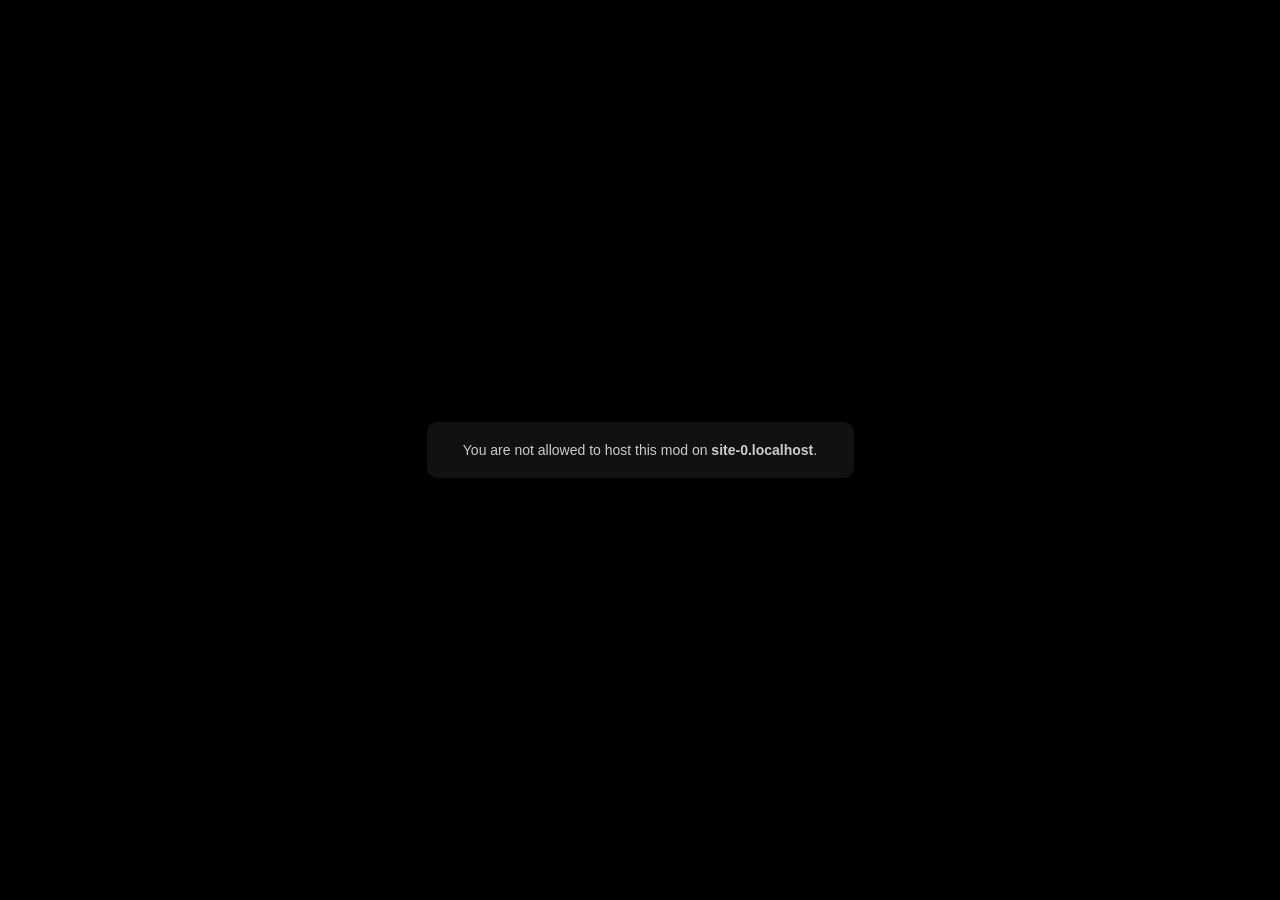
<file: index.html>
<!DOCTYPE html>
<html lang="en">
  <head>
    <meta charset="utf-8" />
    <title>Incredibox</title>
    <meta name="author" content="So Far So Good" />
    <meta name="copyright" content="http://www.sofarsogood.fr" />
    <meta name="format-detection" content="telephone=no" />
    <meta name="msapplication-tap-highlight" content="no" />
    <meta
      name="viewport"
      content="user-scalable=no,initial-scale=1,minimum-scale=1,width=device-width,height=device-height"
    />
    <link rel="stylesheet" type="text/css" href="css/style.min.css" />
  </head>
  <body class="black">
    <div id="custom-cursor"></div>
    <div id="page-splash">
      <div class="centermax">
        <div id="sp-intro">
          <div id="sp-title"></div>
          <div id="sp-baseline">Pump it up and chill</div>
          <div id="sp-experience">
            For the best experience use your headphones
          </div>
          <div id="sp-headphone">
            <img src="img/switch-casque.svg" width="126" height="150" alt="" />
          </div>
          <div id="sp-choose">Select a version to start mixing music</div>
        </div>
        <div id="sp-select">
          <div class="sp-line">
          </div>
        </div>
        <div class="main-bt">
          <div class="box-top">
            <div class="tl">
              <div class="bt-modcredits" id="home-bt-modcredits"></div>
            </div>
            <div class="tr" style="width: auto;">
              <div id="home-bt-info" class="bt bt-round bt-44">
                <div class="bck">
                  <svg class="icn-svg"><use xlink:href="#ic-info"></use></svg>
                </div>
                <div class="hitzone"></div>
              </div>
              <div id="home-bt-param" class="bt bt-round bt-44">
                <div class="bck">
                  <svg class="icn-svg">
                    <use xlink:href="#ic-settings"></use>
                  </svg>
                </div>
                <div class="hitzone"></div>
              </div>
            </div>
          </div>
        </div>
      </div>
    </div>
    <div class="box-popup with-tab" id="pop-info">
      <div class="bac"></div>
      <div class="flex">
        <div class="scale">
          <div class="box">
            <div class="box-tab">
              <div class="tab" id="tab-tuto">
                <div class="txt">Help</div>
                <div class="hitzone"></div>
              </div>
              <div class="tab" id="tab-credit">
                <div class="txt">Credits</div>
                <div class="hitzone"></div>
              </div>
              <div class="tab" id="tab-follow">
                <div class="txt">Follow</div>
                <div class="hitzone"></div>
              </div>
              <div class="tab" id="tab-modhistory">
                <div class="txt">Mod Library</div>
                <div class="hitzone"></div>
              </div>
            </div>
            <div class="pop" id="pop-tuto">
              <div class="container">
                <div class="slideshow">
                  <div class="overflow-box">
                    <div class="img-row">
                      <div class="bloc" id="bloc-tuto1">
                        <div class="img"></div>
                        <div class="txt"><span></span></div>
                      </div>
                      <div class="bloc" id="bloc-tuto2">
                        <div class="img"></div>
                        <div class="txt"><span></span></div>
                      </div>
                      <div class="bloc" id="bloc-tuto3">
                        <div class="img"></div>
                        <div class="txt"><span></span></div>
                      </div>
                      <div class="bloc" id="bloc-tuto4">
                        <div class="img"></div>
                        <div class="txt"><span></span></div>
                      </div>
                      <div class="bloc" id="bloc-tuto5">
                        <div class="img"></div>
                        <div class="txt"><span></span></div>
                      </div>
                    </div>
                  </div>
                  <div class="nav-box">
                    <div class="bt bt-round bt-big">
                      <div class="bck">
                        <svg class="icn-svg">
                          <use xlink:href="#ic-navl"></use>
                        </svg>
                      </div>
                      <div class="hitzone"></div>
                    </div>
                    <div class="pt-box"></div>
                    <div class="bt bt-round bt-big">
                      <div class="bck">
                        <svg class="icn-svg">
                          <use xlink:href="#ic-navr"></use>
                        </svg>
                      </div>
                      <div class="hitzone"></div>
                    </div>
                  </div>
                </div>
              </div>
            </div>
            <div class="pop" id="pop-credit">
              <div class="container">
                <div class="logo"><div class="bck"></div></div>
                <div class="text" id="copy">
                  Created by SO FAR SO GOOD<br />Copyright © 2019 SO FAR SO
                  GOOD. All rights reserved.
                </div>
                <div class="bloc-hr"><hr /></div>
                <div class="text" id="team">
                  Allan Durand: Director, code &amp; animation<br />Romain
                  Delambily: Design &amp; illustration<br />Incredible Polo:
                  Music &amp; sound design
                </div>
                <div class="bloc-hr"><hr /></div>
                <div>
                  <div class="bt bt-light with-icn" id="bt-feedback">
                    <div class="bck">
                      <svg class="icn-svg">
                        <use xlink:href="#ic-mail"></use>
                      </svg>
                      <div class="txt">Feedback</div>
                    </div>
                    <div class="hitzone"></div>
                  </div>
                  <div class="bt bt-light with-icn" id="bt-faq">
                    <div class="bck">
                      <svg class="icn-svg">
                        <use xlink:href="#ic-help"></use>
                      </svg>
                      <div class="txt">FAQ</div>
                    </div>
                    <div class="hitzone"></div>
                  </div>
                  <div class="bt bt-light with-icn" id="bt-rating">
                    <div class="bck">
                      <svg class="icn-svg">
                        <use xlink:href="#ic-rate"></use>
                      </svg>
                      <div class="txt">Rating</div>
                    </div>
                    <div class="hitzone"></div>
                  </div>
                </div>
              </div>
            </div>
            <div class="pop" id="pop-follow">
              <div class="container">
                <div class="title" id="git">Get in touch</div>
                <div class="btbox">
                  <div class="bt bt-round bt-big color-facebook">
                    <div class="bck">
                      <svg class="icn-svg">
                        <use xlink:href="#ic-facebook"></use>
                      </svg>
                    </div>
                    <div class="hitzone"></div>
                  </div>
                  <div class="bt bt-round bt-big color-twitter">
                    <div class="bck">
                      <svg class="icn-svg">
                        <use xlink:href="#ic-twitter"></use>
                      </svg>
                    </div>
                    <div class="hitzone"></div>
                  </div>
                  <div class="bt bt-round bt-big color-instagram">
                    <div class="bck">
                      <svg class="icn-svg">
                        <use xlink:href="#ic-instagram"></use>
                      </svg>
                    </div>
                    <div class="hitzone"></div>
                  </div>
                  <div class="bt bt-round bt-big color-youtube">
                    <div class="bck">
                      <svg class="icn-svg">
                        <use xlink:href="#ic-youtube"></use>
                      </svg>
                    </div>
                    <div class="hitzone"></div>
                  </div>
                  <div class="bt bt-round bt-big color-tumblr">
                    <div class="bck">
                      <svg class="icn-svg">
                        <use xlink:href="#ic-tumblr"></use>
                      </svg>
                    </div>
                    <div class="hitzone"></div>
                  </div>
                </div>
                <div class="bloc-hr"><hr /></div>
                <div class="title" id="shop">Shop</div>
                <div id="img-shop"></div>
              </div>
            </div>
            <div class="pop" id="pop-modhistory">
              <div class="container" style="z-index:1;position:relative;">
                <div class="title">&#128293; New mods &#128293;</div>
                <div class="new-mods-container" id="modNews"></div>
                <hr style="margin-top: 18px;" id="bt-playedmods-hr">
                <div class="mods-buttons-warper" style="display:flex;justify-content:center;align-items:center;gap:10px;">
                  <div class="bt bt-light with-icn" id="bt-playedmods">
                    <div class="bck">
                      <svg class="icn-svg">
                        <use xlink:href="#ic-rate"></use>
                      </svg>
                      <div class="txt">Played Mods</div>
                    </div>
                    <a class="hitzone" href="js/mod-libs/index.html"></a>
                  </div>
                </div>
              </div>
            </div>
          </div>
        </div>
      </div>
    </div>
    <div class="box-popup with-tab" id="pop-param">
      <div class="bac"></div>
      <div class="flex">
        <div class="scale">
          <div class="box">
            <div class="box-tab">
              <div class="tab" id="tab-setting">
                <div class="txt">Settings</div>
                <div class="hitzone"></div>
              </div>
              <div class="tab" id="tab-advsetting">
                <div class="txt">Adv. Settings</div>
                <div class="hitzone"></div>
              </div>
            </div>
            <div class="pop" id="pop-language">
              <div class="container"><div class="box-lang"></div></div>
            </div>
            <div class="pop" id="pop-setting">
              <div class="container">
                <div class="paramline" id="param-dark">
                  <span class="label">Dark mode</span>
                  <div class="bt-onoff hoverLocked">
                    <div class="slider"></div>
                    <div class="ic-locked mini">
                      <svg class="icn-svg">
                        <use xlink:href="#ic-lock"></use>
                      </svg>
                    </div>
                    <div class="hitzone"></div>
                  </div>
                </div>
                <div class="bloc-hr"><hr /></div>
                <div class="paramline" id="param-reset">
                  <span class="label">Reset bonuses progression</span>
                  <div class="ic-info">
                    <svg class="icn-svg"><use xlink:href="#ic-help"></use></svg>
                    <div class="hitzone"></div>
                  </div>
                  <div class="bt bt-light hoverLocked">
                    <div class="bck"><div class="txt">Reset</div></div>
                    <div class="ic-locked mini">
                      <svg class="icn-svg">
                        <use xlink:href="#ic-lock"></use>
                      </svg>
                    </div>
                    <div class="hitzone"></div>
                  </div>
                </div>
                <div class="bloc-hr"><hr /></div>
                <div class="paramline" id="param-reset-achi">
                  <span class="label">Reset achievements progression</span>
                  <div class="ic-info">
                    <svg class="icn-svg"><use xlink:href="#ic-help"></use></svg>
                    <div class="hitzone" id="info-achi-reset"></div>
                  </div>
                  <div class="bt bt-light hoverLocked">
                    <div class="bck"><div class="txt">Reset</div></div>
                    <div class="ic-locked mini">
                      <svg class="icn-svg">
                        <use xlink:href="#ic-lock"></use>
                      </svg>
                    </div>
                    <div class="hitzone" id="action-reset-achi"></div>
                    <div class="bloc-hr"><hr /></div>
                  </div>
                </div>
                <div class="bloc-hr"><hr /></div>
                <div class="paramline" id="param-reset-all">
                  <span class="label">Reset everything</span>
                  <div class="ic-info">
                    <svg class="icn-svg"><use xlink:href="#ic-help"></use></svg>
                    <div class="hitzone" id="info-all-reset"></div>
                  </div>
                  <div class="bt bt-light hoverLocked">
                    <div class="bck"><div class="txt">Reset</div></div>
                    <div class="ic-locked mini">
                      <svg class="icn-svg">
                        <use xlink:href="#ic-lock"></use>
                      </svg>
                    </div>
                    <div class="hitzone" id="action-reset-all"></div>
                    <div class="bloc-hr"><hr /></div>
                  </div>
                </div>
                <div class="bloc-hr"><hr /></div>
              </div>
            </div>
            <div class="pop" id="pop-advsetting">
              <div class="container">
                <div class="paramline" id="param-bgchanges">
                  <span class="label">Fade Outs / BG Changes</span>
                  <div class="ic-info">
                    <svg class="icn-svg"><use xlink:href="#ic-help"></use></svg>
                    <div class="hitzone" id="info-bgchanges"></div>
                  </div>
                  <div class="bt-onoff hoverLocked">
                    <div class="slider"></div>
                    <div class="ic-locked mini">
                      <svg class="icn-svg">
                        <use xlink:href="#ic-lock"></use>
                      </svg>
                    </div>
                    <div class="hitzone" id="bgchangesbutton"></div>
                  </div>
                </div>
                <div class="bloc-hr"><hr /></div>
                <div class="paramline" id="param-disableshake">
                  <span class="label">Shake Effects</span>
                  <div class="ic-info">
                    <svg class="icn-svg"><use xlink:href="#ic-help"></use></svg>
                    <div class="hitzone" id="info-shakeEffects"></div>
                  </div>
                  <div class="bt-onoff hoverLocked">
                    <div class="slider"></div>
                    <div class="ic-locked mini">
                      <svg class="icn-svg">
                        <use xlink:href="#ic-lock"></use>
                      </svg>
                    </div>
                    <div class="hitzone" id="ShakeeffectsButton"></div>
                  </div>
                </div>
                <div class="bloc-hr"><hr /></div>
                <div class="paramline" id="param-disablelyrics">
                  <span class="label">Lyrics</span>
                  <div class="ic-info">
                    <svg class="icn-svg"><use xlink:href="#ic-help"></use></svg>
                    <div class="hitzone" id="info-disablelyrics"></div>
                  </div>
                  <div class="bt-onoff hoverLocked">
                    <div class="slider"></div>
                    <div class="ic-locked mini">
                      <svg class="icn-svg">
                        <use xlink:href="#ic-lock"></use>
                      </svg>
                    </div>
                    <div class="hitzone" id="LyricsDebulgButton"></div>
                  </div>
                </div>
                <div class="bloc-hr"><hr /></div>
                <div class="paramline" id="param-displaymodsounds">
                  <span class="label">Custom SFX</span>
                  <div class="ic-info">
                    <svg class="icn-svg"><use xlink:href="#ic-help"></use></svg>
                    <div class="hitzone" id="info-displaymodsounds"></div>
                  </div>
                  <div class="bt-onoff hoverLocked">
                    <div class="slider"></div>
                    <div class="ic-locked mini">
                      <svg class="icn-svg">
                        <use xlink:href="#ic-lock"></use>
                      </svg>
                    </div>
                    <div class="hitzone" id="displaymodsoundsButton"></div>
                  </div>
                </div>
                <div class="bloc-hr"><hr /></div>
                <div class="paramline" id="param-particleseffect">
                  <span class="label">Particles</span>
                  <div class="ic-info">
                    <svg class="icn-svg"><use xlink:href="#ic-help"></use></svg>
                    <div class="hitzone" id="info-particleseffect"></div>
                  </div>
                  <div class="bt-onoff hoverLocked">
                    <div class="slider"></div>
                    <div class="ic-locked mini">
                      <svg class="icn-svg">
                        <use xlink:href="#ic-lock"></use>
                      </svg>
                    </div>
                    <div class="hitzone" id="particleseffectbutton"></div>
                  </div>
                </div>
                <div class="bloc-hr"><hr /></div>
                <div class="paramline" id="param-Cursor">
                  <span class="label">Custom Cursor</span>
                  <div class="ic-info">
                    <svg class="icn-svg"><use xlink:href="#ic-help"></use></svg>
                    <div class="hitzone" id="info-Cursor"></div>
                  </div>
                  <div class="bt-onoff hoverLocked">
                    <div class="slider"></div>
                    <div class="ic-locked mini">
                      <svg class="icn-svg">
                        <use xlink:href="#ic-lock"></use>
                      </svg>
                    </div>
                    <div class="hitzone" id="Cursorbuttoneffect"></div>
                  </div>
                </div>
                <div class="bloc-hr" id="hide-option-hr"><hr /></div>
                <div class="text mini" id="modVersion">Loading...</div>
              </div>
            </div>
          </div>
        </div>
      </div>
    </div>
    <div class="box-popup" id="pop-popup">
      <div class="centerbck">
        <div class="bac"></div>
        <div class="flex">
          <div class="scale">
            <div class="box">
              <div class="pop">
                <div class="container">
                  <div class="title"></div>
                  <div class="text"></div>
                  <div class="content"></div>
                </div>
                <div class="icon bt bt-round bt-44">
                  <div class="bck">
                    <svg class="icn-svg">
                      <use xlink:href="#ic-close"></use>
                    </svg>
                  </div>
                  <div class="hitzone"></div>
                </div>
              </div>
            </div>
          </div>
        </div>
      </div>
    </div>
    <div class="box-popup" id="pop-dialog">
      <div class="bac"></div>
      <div class="flex">
        <div class="scale">
          <div class="box">
            <div class="pop">
              <div class="container">
                <div class="title">TITLE</div>
                <div class="text">Text</div>
                <div class="content"></div>
              </div>
            </div>
          </div>
        </div>
      </div>
    </div>
    <div class="box-popup" id="pop-menu-exit">
      <div class="bac"></div>
      <div class="flex">
        <div class="scale">
          <div class="box">
            <div class="pop">
              <div class="container"></div>
              <div class="icon bt bt-round bt-44">
                <div class="bck">
                  <svg class="icn-svg"><use xlink:href="#ic-close"></use></svg>
                </div>
                <div class="hitzone"></div>
              </div>
            </div>
          </div>
        </div>
      </div>
    </div>
    <div class="blood-bg" id="blood-effect"></div>
    <div id="fade-all" class="fadeIn"></div>
    <div id="lock-all"></div>
    <div id="dragbar"></div>
    <div id="tab-myachi" style="display: none;"></div>
    <script src="js/libs/achi.js"></script>
    <script src="js/mod.js"></script>
    <script src="js/libs/core.js"></script>
    <script src="js/libs/jquery.js"></script>
    <script src="js/libs/tsparticles.confetti.bundle.min.js"></script>
    <script src="js/libs/TweenMax.min.js"></script>
    <script src="js/libs/EasePack.min.js"></script>
    <script src="js/libs/ScrollToPlugin.min.js"></script>
    <script src="js/script.min.js"></script>
    <script>document.getElementById(`modVersion`).innerHTML = `Rem's Incredibox Modding Build v6.8.7 <br> ${RegisterMod} v${RegisterModVersion} by ${ModDeveloper}`;</script>
    <svg
      aria-hidden="true"
      style="position: absolute; width: 0; height: 0; overflow: hidden"
      version="1.1"
      xmlns="http://www.w3.org/2000/svg"
      xmlns:xlink="http://www.w3.org/1999/xlink"
    >
      <defs>
        <symbol id="ic-schools" viewBox="0 0 32 32">
          <path
            d="M26.133 18.827c0.183-0.249 0.294-0.563 0.294-0.901 0-0.009-0-0.019-0-0.028l0 0.001c0.001-0.021 0.002-0.046 0.002-0.070 0-0.414-0.186-0.784-0.48-1.032l-0.002-0.002v-2.613c0-0.218-0.177-0.395-0.395-0.395v0h-8.192c-0.394 0.142-0.848 0.224-1.322 0.224-0.013 0-0.027-0-0.040-0h0.002c-1.237 0-2.24-0.469-2.24-1.067s1.003-1.067 2.24-1.067c0.009-0 0.019-0 0.030-0 0.476 0 0.934 0.080 1.36 0.228l-0.029-0.009h8.16c0.005 0.001 0.011 0.002 0.017 0.002 0.050 0 0.091-0.041 0.091-0.091 0-0.041-0.027-0.075-0.064-0.087l-0.001-0-9.168-4.267c-0.116-0.056-0.251-0.088-0.395-0.088s-0.279 0.032-0.4 0.090l0.006-0.002-10.757 5.045c-0.106 0.044-0.179 0.147-0.179 0.267s0.073 0.223 0.177 0.266l0.002 0.001 10.757 5.045c0.116 0.056 0.251 0.088 0.395 0.088s0.279-0.032 0.4-0.090l-0.006 0.002 8.891-4.171v2.667c-0.327 0.239-0.537 0.622-0.537 1.054 0 0.037 0.002 0.073 0.004 0.108l-0-0.005c-0 0.012-0.001 0.025-0.001 0.039 0 0.343 0.119 0.659 0.317 0.908l-0.002-0.003c-0.37 0.491-0.597 1.109-0.608 1.779l-0 0.003c-0.001 0.016-0.002 0.035-0.002 0.053 0 0.391 0.316 0.707 0.706 0.709h0.902c0.388-0.002 0.701-0.316 0.701-0.704 0-0.021-0.001-0.041-0.003-0.061l0 0.003c0-0.003 0-0.007 0-0.010 0-0.689-0.237-1.324-0.634-1.825l0.005 0.006z"
          ></path>
          <path
            d="M15.728 20.549l-5.973-2.805v4.656c1.717 1.308 3.886 2.106 6.239 2.133l0.006 0c2.36-0.028 4.528-0.825 6.271-2.152l-0.026 0.019v-4.656l-5.973 2.805c-0.080 0.038-0.173 0.060-0.272 0.060s-0.192-0.022-0.276-0.062l0.004 0.002z"
          ></path>
        </symbol>
        <symbol id="ic-signout" viewBox="0 0 32 32">
          <path
            d="M9.867 14.192c0.442 0 0.8-0.358 0.8-0.8v0-3.792h6.453c0.442 0 0.8-0.358 0.8-0.8s-0.358-0.8-0.8-0.8v0h-7.248c-0 0-0.001 0-0.002 0-0.22 0-0.42 0.090-0.564 0.235l-0 0c-0.148 0.141-0.24 0.34-0.24 0.56 0 0.004 0 0.007 0 0.011v-0.001 4.587c0 0.442 0.358 0.8 0.8 0.8v0z"
          ></path>
          <path
            d="M17.125 22.4h-6.459v-3.787c0-0.442-0.358-0.8-0.8-0.8s-0.8 0.358-0.8 0.8v0 4.587c0 0 0 0.001 0 0.002 0 0.22 0.090 0.42 0.235 0.564l0 0c0.141 0.145 0.337 0.235 0.555 0.235 0.004 0 0.007-0 0.011-0h7.253c0.442 0 0.8-0.358 0.8-0.8s-0.358-0.8-0.8-0.8v0z"
          ></path>
          <path
            d="M25.067 15.499l-4.267-2.667c-0.086-0.053-0.19-0.084-0.301-0.084s-0.215 0.031-0.304 0.086l0.003-0.001c-0.183 0.103-0.304 0.296-0.304 0.517 0 0.006 0 0.011 0 0.017l-0-0.001v1.867h-6.059c-0.442 0-0.8 0.358-0.8 0.8s0.358 0.8 0.8 0.8v0h6.075v1.835c-0 0.003-0 0.006-0 0.010 0 0.223 0.121 0.418 0.301 0.522l0.003 0.002c0.083 0.044 0.181 0.069 0.285 0.069 0.001 0 0.002 0 0.004 0h-0c0.006 0 0.013 0 0.020 0 0.102 0 0.198-0.026 0.282-0.071l-0.003 0.002 4.267-2.667c0.171-0.107 0.282-0.294 0.283-0.507v-0c0-0.008 0.001-0.017 0.001-0.026 0-0.212-0.112-0.398-0.281-0.501l-0.003-0.001z"
          ></path>
        </symbol>
        <symbol id="ic-news" viewBox="0 0 32 32">
          <path
            d="M20.8 6.533c-0.066-0.225-0.27-0.387-0.513-0.387-0.123 0-0.236 0.041-0.326 0.111l0.001-0.001-7.163 5.445 2.133 7.883 8.928 1.067c0.020 0.003 0.043 0.004 0.066 0.004 0.295 0 0.533-0.239 0.533-0.533 0-0.049-0.007-0.096-0.019-0.141l0.001 0.004z"
          ></path>
          <path
            d="M25.328 12.501c-0.266-0.97-0.937-1.747-1.814-2.152l-0.021-0.008 1.339 4.96c0.384-0.535 0.614-1.202 0.614-1.924 0-0.312-0.043-0.613-0.123-0.9l0.006 0.023z"
          ></path>
          <path
            d="M12.347 20.267l1.067-0.283-2.133-7.877-3.456 0.933c-0.914 0.255-1.573 1.080-1.573 2.058 0 0.192 0.025 0.377 0.073 0.554l-0.003-0.015-0.613 0.165 1.013 3.733 0.613-0.165v0.037c0.253 0.916 1.079 1.577 2.060 1.577 0.197 0 0.388-0.027 0.569-0.077l-0.015 0.004c0.496 1.547 1.435 4.043 2.475 4.64 0.047 0.035 0.107 0.056 0.171 0.056 0.015 0 0.029-0.001 0.044-0.003l-0.002 0 2.475-0.667c0.097-0.024 0.167-0.11 0.167-0.212 0-0.056-0.021-0.107-0.055-0.145l0 0c-1.099-1.251-2.057-2.669-2.823-4.2l-0.052-0.115z"
          ></path>
        </symbol>
        <symbol id="ic-fullscreen-on" viewBox="0 0 32 32">
          <path
            d="M22.4 9.6v0 3.792c0 0.442 0.358 0.8 0.8 0.8s0.8-0.358 0.8-0.8v0-4.592c-0.001-0.221-0.090-0.42-0.235-0.565l0 0c-0.145-0.144-0.345-0.234-0.565-0.235h-4.592c-0.442 0-0.8 0.358-0.8 0.8s0.358 0.8 0.8 0.8v0z"
          ></path>
          <path
            d="M9.6 9.6h3.792c0.442 0 0.8-0.358 0.8-0.8s-0.358-0.8-0.8-0.8v0h-4.592c-0.221 0.001-0.42 0.090-0.565 0.235l0-0c-0.144 0.145-0.234 0.345-0.235 0.565v4.592c0 0.442 0.358 0.8 0.8 0.8s0.8-0.358 0.8-0.8v0z"
          ></path>
          <path
            d="M9.6 22.4v0-3.792c0-0.442-0.358-0.8-0.8-0.8s-0.8 0.358-0.8 0.8v0 4.592c0.001 0.221 0.090 0.42 0.235 0.565l-0-0c0.145 0.144 0.345 0.234 0.565 0.235h4.592c0.442 0 0.8-0.358 0.8-0.8s-0.358-0.8-0.8-0.8v0z"
          ></path>
          <path
            d="M22.4 22.4h-3.792c-0.442 0-0.8 0.358-0.8 0.8s0.358 0.8 0.8 0.8v0h4.592c0.221-0.001 0.42-0.090 0.565-0.235l-0 0c0.144-0.145 0.234-0.345 0.235-0.565v-4.592c0-0.442-0.358-0.8-0.8-0.8s-0.8 0.358-0.8 0.8v0z"
          ></path>
        </symbol>
        <symbol id="ic-lock" viewBox="0 0 32 32">
          <path
            d="M21.579 13.333h-1.28v-2.453c0-1.968-1.877-4.112-4.347-4.16-2.317 0.044-4.196 1.86-4.341 4.147l-0.001 0.013v2.453h-1.189c-0.010-0-0.021-0.001-0.033-0.001-0.571 0-1.035 0.463-1.035 1.035 0 0.011 0 0.023 0.001 0.034l-0-0.002v7.909c-0 0.010-0.001 0.021-0.001 0.032 0 0.571 0.463 1.035 1.035 1.035 0.011 0 0.023-0 0.034-0.001l-0.002 0h11.157c0.010 0 0.021 0 0.032 0 0.571 0 1.035-0.463 1.035-1.035 0-0.011-0-0.023-0.001-0.034l0 0.002v-7.861c0.001-0.014 0.001-0.031 0.001-0.048 0-0.589-0.478-1.067-1.067-1.067-0 0-0.001 0-0.001 0h0zM13.211 10.928c0.112-1.427 1.298-2.542 2.744-2.542s2.632 1.115 2.743 2.533l0.001 0.010v2.464h-5.488z"
          ></path>
        </symbol>
        <symbol id="ic-apple" viewBox="0 0 32 32">
          <path
            d="M20.603 14.997c0.020-1.423 0.776-2.665 1.903-3.366l0.017-0.010c-0.734-1.033-1.91-1.711-3.247-1.755l-0.007-0c-1.371-0.144-2.699 0.8-3.392 0.8s-1.787-0.8-2.944-0.779c-1.562 0.052-2.91 0.924-3.631 2.197l-0.011 0.022c-1.6 2.725-0.4 6.725 1.109 8.923 0.752 1.067 1.637 2.283 2.789 2.24s1.557-0.715 2.923-0.715 1.744 0.715 2.928 0.688 1.973-1.067 2.704-2.171c0.516-0.72 0.938-1.554 1.22-2.449l0.017-0.063c-1.404-0.601-2.372-1.968-2.379-3.562v-0.001z"
          ></path>
          <path
            d="M18.373 8.421c0.574-0.681 0.923-1.568 0.923-2.537 0-0.106-0.004-0.21-0.012-0.314l0.001 0.014c-1.048 0.112-1.963 0.609-2.615 1.345l-0.004 0.004c-0.582 0.655-0.937 1.523-0.937 2.473 0 0.091 0.003 0.18 0.010 0.269l-0.001-0.012c0.011 0 0.025 0 0.038 0 1.046 0 1.98-0.482 2.591-1.237l0.005-0.006z"
          ></path>
        </symbol>
        <symbol id="ic-at" viewBox="0 0 32 32">
          <path
            d="M15.765 8.133c-4.266 0.006-7.722 3.466-7.722 7.733 0 4.271 3.462 7.733 7.733 7.733 1.156 0 2.252-0.253 3.237-0.708l-0.048 0.020c0.277-0.136 0.464-0.416 0.464-0.739 0-0.133-0.032-0.258-0.087-0.369l0.002 0.005c-0.138-0.279-0.421-0.467-0.748-0.467-0.132 0-0.256 0.031-0.367 0.085l0.005-0.002c-0.643 0.217-1.383 0.343-2.153 0.343-0.108 0-0.214-0.002-0.321-0.007l0.015 0.001c-0.029 0.001-0.063 0.001-0.097 0.001-3.187 0-5.771-2.584-5.771-5.771 0-0.034 0-0.068 0.001-0.102l-0 0.005c-0.001-0.029-0.001-0.063-0.001-0.097 0-3.187 2.584-5.771 5.771-5.771 0.034 0 0.068 0 0.102 0.001l-0.005-0c0.033-0.001 0.073-0.001 0.112-0.001 3.187 0 5.771 2.584 5.771 5.771 0 0.025-0 0.050-0 0.074l0-0.004c-0.032 0.581-0.123 1.744-0.725 2.171-0.306 0.199-0.68 0.317-1.081 0.317-0.196 0-0.386-0.028-0.565-0.081l0.014 0.004c-0.667-0.16-1.067-0.832-0.917-1.973l0.373-2.853c0.002-0.025 0.003-0.054 0.003-0.083 0-0.441-0.281-0.815-0.674-0.955l-0.007-0.002c-0.447-0.153-0.961-0.241-1.496-0.241-0.037 0-0.073 0-0.109 0.001l0.005-0c-2.768-0.080-4.469 2.395-4.395 4.741-0.001 0.021-0.001 0.045-0.001 0.070 0 1.286 1.032 2.331 2.314 2.352l0.002 0c0.038 0.002 0.082 0.003 0.127 0.003 1.028 0 1.918-0.592 2.346-1.454l0.007-0.015c0.224 1.025 1.015 1.818 2.020 2.045l0.018 0.003c0.332 0.099 0.713 0.155 1.107 0.155 0.433 0 0.851-0.069 1.242-0.195l-0.028 0.008c1.024-0.299 2.24-1.477 2.24-4.016 0 0 0-0 0-0 0-4.263-3.45-7.721-7.711-7.733h-0.001zM16.576 15.696c-0.341 0.912-0.928 1.824-1.637 1.851s-0.955-0.192-0.976-0.917c-0.048-1.483 0.971-2.736 2.251-2.763 0.068-0.007 0.147-0.011 0.227-0.011s0.159 0.004 0.237 0.011l-0.010-0.001c0.101 0 0.272 0.101 0.267 0.213-0.037 0.59-0.165 1.141-0.37 1.652l0.013-0.036z"
          ></path>
        </symbol>
        <symbol id="ic-burger" viewBox="0 0 32 32">
          <path
            d="M20.88 12.267h-9.76c-0.442 0-0.8-0.358-0.8-0.8s0.358-0.8 0.8-0.8v0h9.76c0.442 0 0.8 0.358 0.8 0.8s-0.358 0.8-0.8 0.8v0z"
          ></path>
          <path
            d="M20.88 16.8h-9.76c-0.442 0-0.8-0.358-0.8-0.8s0.358-0.8 0.8-0.8v0h9.76c0.442 0 0.8 0.358 0.8 0.8s-0.358 0.8-0.8 0.8v0z"
          ></path>
          <path
            d="M20.88 21.333h-9.76c-0.442 0-0.8-0.358-0.8-0.8s0.358-0.8 0.8-0.8v0h9.76c0.442 0 0.8 0.358 0.8 0.8s-0.358 0.8-0.8 0.8v0z"
          ></path>
        </symbol>
        <symbol id="ic-check" viewBox="0 0 32 32">
          <path
            d="M16 21.867c0.133-0.277 3.365-6.88 7.003-10.283 0.199-0.183 0.326-0.441 0.336-0.729l0-0.002c-0.003-0.587-0.48-1.061-1.067-1.061-0.268 0-0.513 0.099-0.7 0.262l0.001-0.001c-2.779 2.592-5.264 6.773-6.496 9.067l-0.315 0.576-0.48-0.496-4.384-4.24c-0.186-0.181-0.441-0.293-0.722-0.293-0.003 0-0.006 0-0.009 0h0c-0.008-0-0.018-0-0.027-0-0.574 0-1.040 0.466-1.040 1.040 0 0.009 0 0.019 0 0.028l-0-0.001c0.003 0.29 0.125 0.55 0.32 0.736l0 0 5.867 5.691c0.19 0.181 0.447 0.292 0.73 0.293h0c0.027 0.002 0.059 0.004 0.091 0.004s0.063-0.001 0.095-0.004l-0.004 0c0.354-0.055 0.646-0.276 0.797-0.58l0.003-0.006z"
          ></path>
        </symbol>
        <symbol id="ic-close" viewBox="0 0 32 32">
          <path
            d="M21.333 20.021l-4.037-4.021 4.005-4.021c0.168-0.165 0.273-0.394 0.273-0.648s-0.104-0.483-0.272-0.648l-0-0c-0.166-0.168-0.396-0.272-0.651-0.272h-0c-0.001 0-0.002 0-0.002 0-0.252 0-0.48 0.104-0.643 0.272l-0 0-4.005 4.016-4.032-4.032c-0.167-0.165-0.396-0.267-0.649-0.267-0.001 0-0.001 0-0.002 0h0c-0.253 0.001-0.483 0.102-0.651 0.267l0-0c-0.166 0.167-0.268 0.397-0.268 0.651s0.103 0.484 0.269 0.651l4.032 4.032-4 4.021c-0.163 0.166-0.263 0.394-0.263 0.645 0 0.506 0.408 0.918 0.913 0.923h0c0.004 0 0.010 0 0.015 0 0.247 0 0.471-0.098 0.636-0.256l-0 0 4-4.032 4.032 4.032c0.167 0.166 0.397 0.268 0.651 0.268 0.51 0 0.924-0.414 0.924-0.924 0-0.256-0.105-0.489-0.273-0.656l-0-0z"
          ></path>
        </symbol>
        <symbol id="ic-copy" viewBox="0 0 32 32">
          <path
            d="M18.133 11.467h-9.067c-0.442 0-0.8 0.358-0.8 0.8v0 11.2c0 0.442 0.358 0.8 0.8 0.8v0h9.067c0.442 0 0.8-0.358 0.8-0.8v0-11.2c0-0.442-0.358-0.8-0.8-0.8v0zM17.333 22.667h-7.467v-9.6h7.467z"
          ></path>
          <path
            d="M22.933 7.733h-9.067c-0.442 0-0.8 0.358-0.8 0.8v0 0.8h9.067v9.6h-1.067v1.6h1.867c0.442 0 0.8-0.358 0.8-0.8v0-11.2c0-0.442-0.358-0.8-0.8-0.8v0z"
          ></path>
        </symbol>
        <symbol id="ic-downcloud" viewBox="0 0 32 32">
          <path
            d="M19.227 20.437l-0.533 0.533-1.893 1.899v-5.867h-1.6v5.867l-2.4-2.432c-0.145-0.143-0.345-0.232-0.565-0.232s-0.42 0.088-0.565 0.232l0-0c-0.145 0.146-0.234 0.346-0.234 0.568s0.090 0.422 0.234 0.568l3.792 3.792c0.139 0.138 0.328 0.227 0.537 0.235l0.002 0c0 0 0.001 0 0.002 0 0.22 0 0.42-0.090 0.564-0.235l3.792-3.792c0.145-0.146 0.234-0.346 0.234-0.568s-0.090-0.422-0.234-0.568l0 0c-0.145-0.143-0.345-0.232-0.565-0.232s-0.42 0.088-0.565 0.232l0-0z"
          ></path>
          <path
            d="M22.304 12.336v0c0-0.123 0-0.245 0-0.373-0.003-3.070-2.492-5.557-5.563-5.557-2.141 0-3.999 1.21-4.929 2.983l-0.015 0.031c-0.177-0.027-0.383-0.044-0.593-0.048l-0.004-0c-2.251 0-4.077 1.824-4.080 4.074v0c0 2.256 1.829 3.547 4.080 3.547h4v-3.808c0-0.442 0.358-0.8 0.8-0.8s0.8 0.358 0.8 0.8v0 3.808h5.504c1.435 0 2.597-0.629 2.597-2.059 0-1.434-1.163-2.597-2.597-2.597v0z"
          ></path>
        </symbol>
        <symbol id="ic-download" viewBox="0 0 32 32">
          <path
            d="M13.968 18.027v0l1.429 1.424c0.154 0.155 0.367 0.251 0.603 0.251s0.449-0.096 0.603-0.251l0-0 1.429-1.424 3.989-3.989c0.155-0.156 0.25-0.371 0.251-0.608v-0c0-0.001 0-0.001 0-0.002 0-0.474-0.384-0.859-0.859-0.859-0.24 0-0.457 0.099-0.613 0.258l-0 0-0.533 0.571-3.413 3.387v-9.067c0-0.471-0.382-0.853-0.853-0.853s-0.853 0.382-0.853 0.853v0 9.067l-3.947-3.957c-0.155-0.153-0.368-0.247-0.603-0.247-0.471 0-0.854 0.379-0.859 0.849v0c0 0.237 0.096 0.452 0.251 0.608l-0-0z"
          ></path>
          <path
            d="M21.536 21.6h-11.072c-0.442 0-0.8 0.358-0.8 0.8s0.358 0.8 0.8 0.8v0h11.072c0.442 0 0.8-0.358 0.8-0.8s-0.358-0.8-0.8-0.8v0z"
          ></path>
        </symbol>
        <symbol id="ic-edit" viewBox="0 0 32 32">
          <path
            d="M9.6 12.267h8.8l0.533-1.6h-9.333c-0.442 0-0.8 0.358-0.8 0.8s0.358 0.8 0.8 0.8v0z"
          ></path>
          <path
            d="M9.6 16.8h7.328l0.533-1.6h-7.861c-0.442 0-0.8 0.358-0.8 0.8s0.358 0.8 0.8 0.8v0z"
          ></path>
          <path
            d="M9.515 19.733c-0.442 0-0.8 0.358-0.8 0.8s0.358 0.8 0.8 0.8v0h5.952l0.533-1.6h-6.485z"
          ></path>
          <path
            d="M24.533 11.733l0.613-1.867c0.017-0.049 0.026-0.106 0.026-0.165 0-0.235-0.152-0.435-0.364-0.506l-0.004-0.001-2.325-0.763c-0.049-0.017-0.106-0.026-0.165-0.026-0.235 0-0.435 0.152-0.506 0.364l-0.001 0.004-0.619 1.893z"
          ></path>
          <path
            d="M20.523 12.683l-2.965 9.067c-0.018 0.051-0.029 0.111-0.029 0.172 0 0.016 0.001 0.032 0.002 0.048l-0-0.002 0.56 3.611c0.001 0.032 0.027 0.057 0.059 0.057 0.020 0 0.037-0.010 0.048-0.025l0-0 2.603-2.587c0.049-0.053 0.087-0.118 0.111-0.188l0.001-0.004 2.965-9.067z"
          ></path>
        </symbol>
        <symbol id="ic-exclusive" viewBox="0 0 32 32">
          <path
            d="M21.536 20.709h-11.072c-0.442 0-0.8 0.358-0.8 0.8s0.358 0.8 0.8 0.8v0h11.072c0.442 0 0.8-0.358 0.8-0.8s-0.358-0.8-0.8-0.8v0z"
          ></path>
          <path
            d="M10.667 18.133h10.763c0.005 0 0.010 0 0.016 0 0.392 0 0.724-0.255 0.841-0.607l0.002-0.006 1.797-6.064c0.003-0.011 0.005-0.024 0.005-0.037 0-0.082-0.067-0.149-0.149-0.149-0.032 0-0.061 0.010-0.085 0.027l0-0-5.221 3.568-2.448-7.467c-0.023-0.058-0.079-0.098-0.144-0.098s-0.121 0.040-0.144 0.097l-0 0.001-2.443 7.467-5.221-3.568c-0.024-0.016-0.053-0.026-0.085-0.026-0.082 0-0.149 0.067-0.149 0.149 0 0.013 0.002 0.026 0.005 0.038l-0-0.001 1.797 6.064c0.118 0.359 0.451 0.614 0.843 0.614 0.008 0 0.015-0 0.023-0l-0.001 0z"
          ></path>
        </symbol>
        <symbol id="ic-external" viewBox="0 0 32 32">
          <path
            d="M24 8.8c0-0.442-0.358-0.8-0.8-0.8v0h-5.333c-0.222 0.001-0.424 0.090-0.571 0.235l0-0c-0.141 0.145-0.227 0.343-0.227 0.561 0 0.431 0.339 0.783 0.764 0.804l0.002 0h3.435l-2.133 2.133h0.331c0.442 0 0.8 0.358 0.8 0.8v0 0.331l2.133-2.133v3.435c0 0.442 0.358 0.8 0.8 0.8s0.8-0.358 0.8-0.8v0-3.499z"
          ></path>
          <path
            d="M18.245 14.885l-3.28 3.28c-0.142 0.133-0.334 0.215-0.545 0.215-0.442 0-0.8-0.358-0.8-0.8 0-0.211 0.082-0.403 0.215-0.546l-0 0 5.301-5.301h-9.803c-0.442 0-0.8 0.358-0.8 0.8v0 10.133c0 0.442 0.358 0.8 0.8 0.8v0h10.133c0.442 0 0.8-0.358 0.8-0.8v0-9.803l-2.021 2.021z"
          ></path>
        </symbol>
        <symbol id="ic-eye" viewBox="0 0 32 32">
          <path
            d="M23.931 15.739c-1.851-3.285-4.8-5.248-7.931-5.248s-6.080 1.963-7.931 5.248c-0.045 0.076-0.071 0.168-0.071 0.267s0.027 0.19 0.073 0.269l-0.001-0.003c1.851 3.285 4.8 5.248 7.931 5.248s6.080-1.963 7.931-5.248c0.045-0.076 0.071-0.168 0.071-0.267s-0.027-0.19-0.073-0.269l0.001 0.003zM16 18.597c-1.437 0-2.603-1.165-2.603-2.603s1.165-2.603 2.603-2.603c1.437 0 2.603 1.165 2.603 2.603 0 0.002 0 0.004 0 0.006v-0c-0.003 1.435-1.167 2.597-2.603 2.597 0 0 0 0 0 0v0z"
          ></path>
        </symbol>
        <symbol id="ic-facebook" viewBox="0 0 32 32">
          <path
            d="M19.867 16.592h-3.013v7.408h-2.853v-7.408h-1.995v-2.848h1.995v-2.315c0-1.787 1.301-3.429 3.963-3.429 0.686 0 1.363 0.037 2.029 0.109l-0.083-0.007v2.491h-1.835c-0.96 0-1.221 0.443-1.221 1.179v1.979h3.141z"
          ></path>
        </symbol>
        <symbol id="ic-fan" viewBox="0 0 32 32">
          <path
            d="M23.312 12.757h-4.171c-0.661 0-0.448-0.288-0.448-0.288 0.282-0.509 0.543-1.105 0.751-1.726l0.022-0.077c0.21-0.512 0.331-1.106 0.331-1.728 0-0.671-0.142-1.309-0.396-1.886l0.012 0.030s-0.448-0.997-1.264-0.901-0.672 0.971-0.672 0.971c-0.001 0.633-0.094 1.244-0.268 1.821l0.012-0.045c-0.158 0.567-0.417 1.061-0.758 1.485l0.006-0.008c-0.533 0.661-1.125 1.264-1.723 1.963-0.752 0.885-1.163 1.44-1.163 2.891v6.859c0 0.645 0.485 0.645 0.485 0.645s6.971-0.176 7.429-0.208c0.549-0.021 1.007-0.394 1.155-0.898l0.002-0.009c0.008-0.050 0.012-0.107 0.012-0.166 0-0.409-0.216-0.768-0.541-0.968l-0.005-0.003c-0.022-0.012-0.037-0.035-0.037-0.061s0.015-0.049 0.037-0.061l0-0c0.58-0.098 1.042-0.512 1.208-1.056l0.003-0.011c0.005-0.041 0.008-0.090 0.008-0.138 0-0.452-0.251-0.845-0.62-1.048l-0.006-0.003c-0.019-0.007-0.033-0.023-0.037-0.042l-0-0c-0.001-0.005-0.002-0.011-0.002-0.017 0-0.033 0.024-0.061 0.055-0.068l0-0c0.667-0.019 1.217-0.499 1.343-1.132l0.001-0.009c0.002-0.030 0.004-0.066 0.004-0.102 0-0.574-0.341-1.069-0.832-1.292l-0.009-0.004c-0.015-0.008-0.026-0.021-0.032-0.037l-0-0c-0.003-0.007-0.005-0.016-0.005-0.025 0-0.030 0.020-0.056 0.047-0.066l0-0c0.638-0.157 1.131-0.652 1.283-1.279l0.002-0.012c0.010-0.055 0.015-0.118 0.015-0.183 0-0.616-0.499-1.115-1.115-1.115-0.043 0-0.085 0.002-0.127 0.007l0.005-0z"
          ></path>
          <path
            d="M11.243 13.979l-2.709 0.075c-0.409 0-0.741 0.332-0.741 0.741v0 7.365c-0 0.008-0 0.017-0 0.027 0 0.411 0.332 0.744 0.742 0.747h0l2.715-0.075c0.409 0 0.741-0.332 0.741-0.741v0-7.392c0-0.412-0.334-0.747-0.747-0.747v0z"
          ></path>
        </symbol>
        <symbol id="ic-help" viewBox="0 0 32 32">
          <path
            d="M21.019 10.901c-0.595-2.081-2.48-3.579-4.716-3.579-0.030 0-0.059 0-0.089 0.001l0.004-0c-0.070-0.003-0.152-0.005-0.235-0.005-2.267 0-4.191 1.471-4.87 3.51l-0.010 0.036c-0.101 0.343-0.159 0.737-0.159 1.144 0 0.528 0.098 1.033 0.275 1.498l-0.010-0.029c0.17 0.377 0.543 0.634 0.975 0.634 0.589 0 1.067-0.478 1.067-1.067 0-0.124-0.021-0.243-0.060-0.354l0.002 0.007c-0.075-0.206-0.118-0.443-0.118-0.69 0-0.183 0.024-0.361 0.068-0.53l-0.003 0.014c0.411-1.198 1.527-2.044 2.842-2.044 0.072 0 0.143 0.002 0.213 0.007l-0.009-0.001c0.028-0.001 0.061-0.002 0.094-0.002 1.267 0 2.336 0.843 2.679 1.998l0.005 0.020c0.256 0.939-0.309 1.776-1.312 2.816l-0.133 0.139c-1.019 1.067-1.904 1.979-2.469 3.472-0.044 0.112-0.069 0.241-0.069 0.377 0 0.455 0.285 0.843 0.686 0.997l0.007 0.002c0.11 0.044 0.238 0.069 0.371 0.069 0.001 0 0.001 0 0.002 0h-0c0.008 0 0.017 0 0.025 0 0.449 0 0.833-0.278 0.991-0.67l0.003-0.007c0.411-1.067 1.067-1.749 2.016-2.752l0.128-0.139c0.779-0.843 2.443-2.571 1.808-4.875z"
          ></path>
          <path
            d="M17.36 22.811c0 0.736-0.597 1.333-1.333 1.333s-1.333-0.597-1.333-1.333c0-0.736 0.597-1.333 1.333-1.333s1.333 0.597 1.333 1.333z"
          ></path>
        </symbol>
        <symbol id="ic-home" viewBox="0 0 32 32">
          <path
            d="M23.264 15.195l-6.699-6.699c-0.147-0.138-0.346-0.224-0.565-0.224s-0.418 0.085-0.566 0.224l0-0-6.699 6.699c-0.133 0.142-0.215 0.334-0.215 0.545 0 0.442 0.358 0.8 0.8 0.8 0.211 0 0.403-0.082 0.546-0.215l-0 0 1.333-1.333v7.136c0 0.002-0 0.003-0 0.005 0 0.442 0.358 0.8 0.8 0.8 0 0 0 0 0 0h2.133c0.295 0 0.533-0.239 0.533-0.533v0-3.467c0-0.736 0.597-1.333 1.333-1.333s1.333 0.597 1.333 1.333v0 3.467c0 0.295 0.239 0.533 0.533 0.533v0h2.133c0.442 0 0.8-0.358 0.8-0.8v0-7.141l1.333 1.333c0.143 0.148 0.344 0.24 0.565 0.24h0c0.001 0 0.002 0 0.003 0 0.221 0 0.42-0.092 0.562-0.24l0-0c0.146-0.144 0.236-0.344 0.236-0.565s-0.090-0.421-0.236-0.565l-0-0z"
          ></path>
        </symbol>
        <symbol id="ic-info" viewBox="0 0 32 32">
          <path
            d="M16 14.096c-0.744 0.034-1.335 0.646-1.335 1.396 0 0.021 0 0.042 0.001 0.063l-0-0.003v7.467c-0.003 0.036-0.005 0.077-0.005 0.119 0 0.739 0.599 1.339 1.339 1.339s1.339-0.599 1.339-1.339c0-0.042-0.002-0.084-0.006-0.125l0 0.005v-7.467c0.001-0.018 0.001-0.039 0.001-0.060 0-0.75-0.59-1.361-1.332-1.396l-0.003-0z"
          ></path>
          <path
            d="M18.181 9.733c0 1.205-0.977 2.181-2.181 2.181s-2.181-0.977-2.181-2.181c0-1.205 0.977-2.181 2.181-2.181s2.181 0.977 2.181 2.181z"
          ></path>
        </symbol>
        <symbol id="ic-instagram" viewBox="0 0 32 32">
          <path
            d="M18.933 16c0 1.62-1.313 2.933-2.933 2.933s-2.933-1.313-2.933-2.933c0-1.62 1.313-2.933 2.933-2.933s2.933 1.313 2.933 2.933z"
          ></path>
          <path
            d="M20.267 7.467h-8.533c-2.667 0-4.267 1.6-4.267 4.267v8.533c0 2.667 1.6 4.267 4.267 4.267h8.533c2.667 0 4.267-1.6 4.267-4.267v-8.533c0-2.667-1.6-4.267-4.267-4.267zM16 21.067c-2.798 0-5.067-2.268-5.067-5.067s2.268-5.067 5.067-5.067c2.798 0 5.067 2.268 5.067 5.067v0c-0.003 2.797-2.27 5.064-5.066 5.067h-0zM21.333 12c-0.736 0-1.333-0.597-1.333-1.333s0.597-1.333 1.333-1.333c0.736 0 1.333 0.597 1.333 1.333v0c0 0.736-0.597 1.333-1.333 1.333v0z"
          ></path>
        </symbol>
        <symbol id="ic-like" viewBox="0 0 32 32">
          <path
            d="M19.6 10.4c-1.721 0.006-3.168 1.176-3.594 2.763l-0.006 0.026c-0.432-1.614-1.879-2.784-3.599-2.789h-0.001c-2.416 0-3.072 2.267-3.072 3.664 0 1.776 1.189 3.296 2.795 5.077 1.824 2.043 3.365 3.525 3.877 3.525s2.048-1.483 3.877-3.525c1.6-1.781 2.784-3.301 2.784-5.077 0.005-1.397-0.645-3.664-3.061-3.664z"
          ></path>
        </symbol>
        <symbol id="ic-link" viewBox="0 0 32 32">
          <path
            d="M22.971 10.843l-0.48-0.48c-0.647-0.624-1.529-1.008-2.501-1.008-0.015 0-0.030 0-0.046 0l0.002-0c-0.006-0-0.012-0-0.019-0-0.747 0-1.442 0.217-2.028 0.59l0.015-0.009c-0.352 0.24-0.581 0.416-0.581 0.421-0.23 0.136-0.381 0.382-0.381 0.663 0 0.149 0.043 0.289 0.116 0.406l-0.002-0.003c0.133 0.222 0.373 0.368 0.647 0.368 0.003 0 0.007-0 0.010-0h-0c0 0 0 0 0.001 0 0.148 0 0.286-0.042 0.403-0.114l-0.003 0.002c0.419-0.391 0.98-0.634 1.598-0.645l0.002-0c0.058-0.003 0.126-0.005 0.195-0.005s0.137 0.002 0.204 0.006l-0.009-0c0.446 0.066 0.833 0.278 1.119 0.586l0.001 0.001 0.48 0.48c0.31 0.314 0.501 0.745 0.501 1.222 0 0.007-0 0.015-0 0.022v-0.001c-0.008 0.567-0.241 1.079-0.613 1.451l-2.133 2.133c-0.42 0.363-0.972 0.584-1.575 0.584-0.037 0-0.074-0.001-0.111-0.003l0.005 0c-0.035 0.002-0.076 0.003-0.117 0.003-0.53 0-1.015-0.191-1.391-0.507l0.003 0.003c-0.205-0.203-0.472-0.343-0.771-0.388l-0.008-0.001c-0.002-0-0.004-0-0.007-0-0.245 0-0.468 0.1-0.628 0.261l-0 0c-0.416 0.416-0.368 0.885 0.144 1.403 0.815 0.662 1.864 1.064 3.008 1.067h0c1.062-0.002 2.022-0.436 2.714-1.136l0-0 2.133-2.133c0.694-0.678 1.124-1.624 1.124-2.67 0-0.995-0.389-1.9-1.024-2.569l0.002 0.002z"
          ></path>
          <path
            d="M16.992 13.701c-0.815-0.662-1.864-1.064-3.008-1.067h-0.001c-1.062 0.002-2.022 0.436-2.714 1.136l-0 0-2.133 2.133c-0.695 0.679-1.127 1.625-1.127 2.673 0 0.994 0.388 1.897 1.022 2.566l-0.002-0.002 0.48 0.48c0.647 0.624 1.529 1.008 2.501 1.008 0.015 0 0.030-0 0.046-0l-0.002 0c0.006 0 0.012 0 0.019 0 0.747 0 1.442-0.217 2.028-0.59l-0.015 0.009c0.352-0.24 0.581-0.421 0.581-0.421 0.178-0.103 0.308-0.273 0.356-0.475l0.001-0.005c0.014-0.054 0.022-0.117 0.022-0.181 0-0.424-0.344-0.768-0.768-0.768-0 0-0 0-0 0h0c-0 0-0 0-0.001 0-0.148 0-0.286 0.042-0.403 0.114l0.003-0.002c-0.419 0.391-0.98 0.634-1.598 0.645l-0.002 0c-0.058 0.003-0.126 0.005-0.195 0.005s-0.136-0.002-0.204-0.006l0.009 0c-0.445-0.064-0.832-0.275-1.119-0.58l-0.001-0.001-0.48-0.485c-0.304-0.313-0.491-0.74-0.491-1.211 0-0.004 0-0.008 0-0.011v0.001c0.008-0.567 0.241-1.079 0.613-1.451l2.133-2.133c0.42-0.363 0.972-0.584 1.575-0.584 0.037 0 0.074 0.001 0.111 0.002l-0.005-0c0.035-0.002 0.076-0.003 0.117-0.003 0.53 0 1.015 0.191 1.391 0.507l-0.003-0.003c0.204 0.205 0.472 0.346 0.771 0.394l0.008 0.001c0.248-0 0.473-0.102 0.635-0.267l0-0c0.411-0.443 0.363-0.912-0.149-1.429z"
          ></path>
        </symbol>
        <symbol id="ic-live" viewBox="0 0 32 32">
          <path
            d="M16 8.533c-4.124 0-7.467 3.343-7.467 7.467s3.343 7.467 7.467 7.467c4.124 0 7.467-3.343 7.467-7.467v0c0-4.124-3.343-7.467-7.467-7.467v0zM16 21.867c-3.24 0-5.867-2.627-5.867-5.867s2.627-5.867 5.867-5.867c3.24 0 5.867 2.627 5.867 5.867v0c0 3.24-2.627 5.867-5.867 5.867v0z"
          ></path>
          <path
            d="M17.6 16c0 0.884-0.716 1.6-1.6 1.6s-1.6-0.716-1.6-1.6c0-0.884 0.716-1.6 1.6-1.6s1.6 0.716 1.6 1.6z"
          ></path>
        </symbol>
        <symbol id="ic-loader" viewBox="0 0 32 32">
          <path
            opacity="0.1"
            d="M16 9.333c3.682 0 6.667 2.985 6.667 6.667s-2.985 6.667-6.667 6.667c-3.682 0-6.667-2.985-6.667-6.667v0c0.006-3.679 2.987-6.661 6.666-6.667h0.001zM16 7.733c-4.566 0-8.267 3.701-8.267 8.267s3.701 8.267 8.267 8.267c4.566 0 8.267-3.701 8.267-8.267v0c0-4.566-3.701-8.267-8.267-8.267v0z"
          ></path>
          <path
            d="M16 7.733v1.6c3.679 0.006 6.661 2.987 6.667 6.666v0.001h1.6c0-4.566-3.701-8.267-8.267-8.267v0z"
          ></path>
        </symbol>
        <symbol id="ic-mail" viewBox="0 0 32 32">
          <path
            d="M15.68 15.856c0.083 0.079 0.196 0.128 0.32 0.128s0.237-0.049 0.32-0.128l-0 0 6.768-4.715c0.054-0.056 0.088-0.132 0.088-0.216s-0.034-0.16-0.088-0.216l0 0c-0.054-0.056-0.13-0.091-0.214-0.091-0.002 0-0.003 0-0.005 0h-13.738c-0.001-0-0.003-0-0.004-0-0.084 0-0.16 0.035-0.214 0.091l-0 0c-0.054 0.056-0.088 0.132-0.088 0.216s0.034 0.16 0.088 0.216l-0-0z"
          ></path>
          <path
            d="M22.901 13.632l-6.581 4.608c-0.083 0.079-0.196 0.128-0.32 0.128s-0.237-0.049-0.32-0.128l0 0-6.581-4.608c-0.139-0.101-0.277-0.053-0.277 0.181v7.056c0 0.295 0.239 0.533 0.533 0.533v0h13.333c0.295 0 0.533-0.239 0.533-0.533v0-7.056c-0.043-0.235-0.181-0.283-0.32-0.181z"
          ></path>
        </symbol>
        <symbol id="ic-mix" viewBox="0 0 32 32">
          <path
            d="M16 14.667c-0.736 0-1.333 0.597-1.333 1.333s0.597 1.333 1.333 1.333c0.736 0 1.333-0.597 1.333-1.333v0c0-0.736-0.597-1.333-1.333-1.333v0z"
          ></path>
          <path
            d="M16 7.467c-4.713 0-8.533 3.82-8.533 8.533s3.82 8.533 8.533 8.533c4.713 0 8.533-3.82 8.533-8.533v0c0-4.713-3.82-8.533-8.533-8.533v0zM16 20c-0.001 0-0.003 0-0.004 0-2.206 0-3.995-1.788-3.995-3.995 0-0.726 0.194-1.406 0.532-1.993l-0.010 0.019-1.472-1.472c-0.193-0.193-0.313-0.46-0.313-0.755 0-0.589 0.478-1.067 1.067-1.067 0.295 0 0.562 0.119 0.755 0.313l1.472 1.472c0.568-0.329 1.25-0.523 1.977-0.523 2.209 0 4 1.791 4 4s-1.791 4-4 4c-0.003 0-0.006 0-0.009 0h0z"
          ></path>
        </symbol>
        <symbol id="ic-mixlist" viewBox="0 0 32 32">
          <path
            d="M9.6 12.267h8.341v-1.6h-8.341c-0.442 0-0.8 0.358-0.8 0.8s0.358 0.8 0.8 0.8v0z"
          ></path>
          <path
            d="M9.6 16.8h8.341v-1.6h-8.341c-0.442 0-0.8 0.358-0.8 0.8s0.358 0.8 0.8 0.8v0z"
          ></path>
          <path
            d="M9.515 19.733c-0.442 0-0.8 0.358-0.8 0.8s0.358 0.8 0.8 0.8v0h4.405c0.136-0.607 0.368-1.142 0.683-1.618l-0.011 0.018h-5.077z"
          ></path>
          <path
            d="M24.165 10.245l-3.664 0.496c-0.24 0.020-0.427 0.219-0.427 0.463 0 0.008 0 0.016 0.001 0.024l-0-0.001v8.475h-1.067c-0.164 0-0.325 0.012-0.482 0.034l0.018-0.002c-1.557 0.203-2.699 1.323-2.549 2.512s1.541 1.984 3.099 1.781 2.635-1.253 2.56-2.4c0 0 0 0 0-0.043v0-7.221s2.069-0.293 2.443-0.357c0.302-0.023 0.538-0.274 0.538-0.58 0-0.027-0.002-0.053-0.005-0.079l0 0.003v-2.667c0.005-0.299-0.059-0.491-0.464-0.437z"
          ></path>
        </symbol>
        <symbol id="ic-mp3" viewBox="0 0 32 32">
          <path
            d="M22.875 11.675l-3.792-3.792c-0.146-0.148-0.349-0.24-0.574-0.24-0.001 0-0.002 0-0.003 0h-8.805c-0.448 0-0.811 0.363-0.811 0.811v0 15.093c0 0.448 0.363 0.811 0.811 0.811v0h12.597c0.448 0 0.811-0.363 0.811-0.811v0-11.28c0-0.006 0-0.014 0-0.021 0-0.223-0.090-0.424-0.235-0.571l0 0zM20.053 14.341v4.725c0.043 0.688-0.629 1.328-1.541 1.445s-1.771-0.363-1.861-1.067 0.592-1.392 1.531-1.509c0.042-0.004 0.090-0.006 0.139-0.006s0.097 0.002 0.145 0.006l-0.006-0h0.629v-3.093l-4.405 0.624v4.347s0 0 0 0c0.043 0.688-0.629 1.328-1.541 1.445s-1.771-0.363-1.861-1.067 0.592-1.392 1.531-1.509c0.042-0.004 0.092-0.006 0.141-0.006s0.099 0.002 0.148 0.006l-0.006-0h0.629v-5.109c-0.001-0.006-0.001-0.014-0.001-0.021 0-0.144 0.114-0.261 0.256-0.266h0.001l5.792-0.795c0.245-0.032 0.283 0.085 0.283 0.277z"
          ></path>
        </symbol>
        <symbol id="ic-mute" viewBox="0 0 32 32">
          <path
            d="M15.701 8.608c-0.079-0.034-0.17-0.055-0.266-0.055-0.165 0-0.316 0.059-0.433 0.157l0.001-0.001-4.213 4.267h-1.888c-0.005-0-0.010-0-0.016-0-0.338 0-0.613 0.271-0.619 0.608v4.23c0.009 0.335 0.282 0.603 0.618 0.603 0.006 0 0.011-0 0.017-0l-0.001 0h1.888l4.213 4.267c0.113 0.099 0.262 0.16 0.425 0.16 0.002 0 0.005 0 0.007-0h-0c0.097-0.001 0.188-0.023 0.271-0.060l-0.004 0.002c0.226-0.096 0.382-0.315 0.384-0.57v-13.035c-0.002-0.256-0.158-0.475-0.38-0.569l-0.004-0.002z"
          ></path>
          <path
            d="M23.925 17.808l-1.781-1.781 1.771-1.781c0.118-0.115 0.191-0.276 0.192-0.453v-0c0 0 0 0 0-0 0-0.351-0.284-0.635-0.635-0.635-0.002 0-0.004 0-0.006 0h0c-0.002-0-0.005-0-0.007-0-0.174 0-0.331 0.069-0.447 0.181l0-0-1.771 1.781-1.787-1.787c-0.113-0.101-0.263-0.163-0.427-0.163-0.345 0-0.627 0.273-0.64 0.616l-0 0.001c-0 0.002-0 0.005-0 0.007 0 0.173 0.072 0.329 0.187 0.441l0 0 1.781 1.787-1.797 1.787c-0.119 0.115-0.193 0.275-0.193 0.453s0.074 0.339 0.193 0.453l0 0c0.118 0.113 0.277 0.182 0.453 0.182s0.336-0.069 0.454-0.182l-0 0 1.771-1.781 1.787 1.781c0.111 0.115 0.266 0.187 0.438 0.187 0.002 0 0.003 0 0.005-0h-0c0.002 0 0.003 0 0.005 0 0.174 0 0.33-0.071 0.443-0.187l0-0c0.115-0.115 0.187-0.274 0.187-0.45 0-0.001 0-0.003 0-0.004v0c0-0.002 0-0.004 0-0.006 0-0.173-0.067-0.33-0.176-0.448l0 0z"
          ></path>
        </symbol>
        <symbol id="ic-navl" viewBox="0 0 32 32">
          <path
            d="M17.493 20.368l-4.363-4.368 5.696-5.701c0.133-0.142 0.215-0.334 0.215-0.545 0-0.442-0.358-0.8-0.8-0.8-0.211 0-0.403 0.082-0.546 0.215l0-0-6.261 6.267c-0.144 0.145-0.234 0.345-0.235 0.565v0c0.001 0.221 0.090 0.42 0.235 0.565l6.261 6.267c0.142 0.133 0.334 0.215 0.545 0.215 0.442 0 0.8-0.358 0.8-0.8 0-0.211-0.082-0.403-0.215-0.546l0 0z"
          ></path>
        </symbol>
        <symbol id="ic-navr" viewBox="0 0 32 32">
          <path
            d="M14.507 11.632l4.363 4.368-5.696 5.701c-0.157 0.146-0.255 0.354-0.255 0.585 0 0.442 0.358 0.8 0.8 0.8 0.231 0 0.439-0.098 0.585-0.254l0-0 6.261-6.267c0.144-0.145 0.234-0.345 0.235-0.565v-0c-0.001-0.221-0.090-0.42-0.235-0.565l-6.261-6.267c-0.146-0.157-0.354-0.255-0.585-0.255-0.442 0-0.8 0.358-0.8 0.8 0 0.231 0.098 0.439 0.254 0.585l0 0z"
          ></path>
        </symbol>
        <symbol id="ic-noads" viewBox="0 0 32 32">
          <path
            d="M11.568 19.819c0.184-0.001 0.346-0.095 0.441-0.238l0.001-0.002c0.061-0.086 0.098-0.193 0.098-0.308 0-0.082-0.018-0.159-0.051-0.229l0.001 0.003-2.864-6.544c-0.084-0.189-0.269-0.319-0.485-0.32h-0.176c-0.216 0.001-0.401 0.131-0.484 0.317l-0.001 0.003-2.864 6.571c-0.033 0.067-0.052 0.146-0.052 0.23 0 0.113 0.035 0.219 0.096 0.305l-0.001-0.002c0.097 0.145 0.26 0.24 0.445 0.24 0.001 0 0.002 0 0.003 0h0.192c0.216-0.001 0.401-0.131 0.484-0.317l0.001-0.003 0.891-2.032h2.736l0.885 2.032c0.084 0.19 0.271 0.32 0.489 0.32 0.001 0 0.001 0 0.002 0h-0zM7.792 16.219l0.832-1.899 0.816 1.899z"
          ></path>
          <path
            d="M18.88 13.333c-0.024-0.021-0.045-0.043-0.063-0.068l-0.001-0.001 2.624-4.555c0.067-0.115 0.107-0.253 0.107-0.4 0-0.442-0.358-0.8-0.8-0.8-0.295 0-0.552 0.159-0.691 0.397l-0.002 0.004-2.581 4.485c-0.384-0.132-0.827-0.208-1.287-0.208-0.011 0-0.021 0-0.032 0h-2.105c-0.295 0-0.533 0.239-0.533 0.533v0 6.528l-2.315 4.048c-0.060 0.11-0.096 0.241-0.096 0.38 0 0.29 0.155 0.544 0.386 0.685l0.004 0.002c0.116 0.067 0.255 0.106 0.403 0.106 0.073 0 0.144-0.010 0.211-0.028l-0.006 0.001c0.209-0.057 0.379-0.192 0.483-0.37l0.002-0.004 2.464-4.267h1.125c0.015 0 0.034 0 0.052 0 0.516 0 1.007-0.102 1.456-0.287l-0.025 0.009c0.456-0.187 0.844-0.457 1.161-0.793l0.002-0.002c0.308-0.343 0.555-0.749 0.717-1.196l0.008-0.026c0.143-0.421 0.225-0.906 0.225-1.41 0-0.035-0-0.070-0.001-0.105l0 0.005c0-0.009 0-0.020 0-0.031 0-0.501-0.078-0.984-0.223-1.437l0.009 0.033c-0.152-0.475-0.383-0.885-0.682-1.237l0.004 0.005zM14.933 16.832l-0.139 0.245v-3.643h1.387c0.004-0 0.008-0 0.013-0 0.232 0 0.458 0.027 0.674 0.079l-0.020-0.004zM18.389 17.061c-0.099 0.309-0.252 0.576-0.45 0.803l0.002-0.003c-0.192 0.227-0.431 0.408-0.702 0.528l-0.012 0.005c-0.292 0.122-0.631 0.193-0.986 0.193-0.028 0-0.056-0-0.085-0.001l0.004 0h-0.4l0.533-0.933 1.84-3.2c0.086 0.139 0.162 0.3 0.219 0.469l0.005 0.017c0.105 0.311 0.165 0.67 0.165 1.042 0 0.009-0 0.017-0 0.026v-0.001c0 0.008 0 0.017 0 0.027 0 0.37-0.059 0.726-0.167 1.059l0.007-0.024z"
          ></path>
          <path
            d="M26.624 16.683c-0.164-0.28-0.385-0.509-0.648-0.678l-0.008-0.005c-0.26-0.154-0.56-0.279-0.878-0.358l-0.023-0.005c-0.304-0.091-0.656-0.176-1.029-0.251s-0.651-0.144-0.896-0.219c-0.192-0.049-0.361-0.123-0.514-0.218l0.008 0.005c-0.077-0.046-0.139-0.112-0.18-0.189l-0.001-0.003c-0.036-0.085-0.057-0.184-0.057-0.288 0-0.026 0.001-0.052 0.004-0.078l-0 0.003c-0-0.006-0-0.013-0-0.020 0-0.152 0.029-0.297 0.083-0.43l-0.003 0.008c0.050-0.114 0.125-0.209 0.217-0.281l0.002-0.001c0.134-0.098 0.29-0.173 0.46-0.217l0.009-0.002c0.212-0.052 0.456-0.083 0.706-0.083 0.044 0 0.088 0.001 0.132 0.003l-0.006-0c0.017-0 0.038-0.001 0.058-0.001 0.271 0 0.532 0.045 0.775 0.128l-0.017-0.005c0.241 0.102 0.443 0.254 0.601 0.445l0.002 0.003c0.098 0.105 0.237 0.171 0.391 0.171 0.001 0 0.003 0 0.004 0h-0c0.001 0 0.002 0 0.004 0 0.154 0 0.293-0.066 0.391-0.17l0-0 0.117-0.128c0.088-0.095 0.142-0.222 0.142-0.363s-0.054-0.268-0.143-0.363l0 0c-0.288-0.32-0.645-0.572-1.048-0.735l-0.019-0.007c-0.365-0.139-0.786-0.219-1.226-0.219-0.011 0-0.023 0-0.034 0h0.002c-0.011-0-0.024-0-0.037-0-0.376 0-0.739 0.051-1.085 0.146l0.029-0.007c-0.344 0.092-0.645 0.239-0.909 0.432l0.008-0.005c-0.26 0.197-0.469 0.447-0.613 0.735l-0.005 0.012c-0.138 0.281-0.219 0.612-0.219 0.962 0 0.011 0 0.021 0 0.031l-0-0.002c-0 0.012-0 0.025-0 0.039 0 0.326 0.079 0.634 0.219 0.906l-0.005-0.011c0.149 0.26 0.354 0.472 0.601 0.625l0.007 0.004c0.246 0.151 0.53 0.274 0.832 0.352l0.022 0.005c0.293 0.080 0.629 0.16 1.003 0.229 0.376 0.070 0.688 0.148 0.993 0.241l-0.065-0.017c0.203 0.061 0.38 0.144 0.541 0.25l-0.008-0.005c0.093 0.061 0.169 0.142 0.222 0.237l0.002 0.003c0.048 0.104 0.075 0.225 0.075 0.353 0 0.011-0 0.022-0.001 0.033l0-0.002c0.002 0.021 0.003 0.045 0.003 0.069 0 0.247-0.13 0.464-0.326 0.585l-0.003 0.002c-0.344 0.209-0.759 0.332-1.203 0.332-0.027 0-0.054-0-0.081-0.001l0.004 0c-0.016 0-0.036 0-0.055 0-0.39 0-0.763-0.071-1.108-0.2l0.022 0.007c-0.351-0.15-0.649-0.361-0.895-0.623l-0.001-0.001c-0.097-0.101-0.234-0.164-0.385-0.164-0.135 0-0.258 0.050-0.352 0.133l0.001-0.001-0.139 0.117c-0.107 0.095-0.176 0.231-0.181 0.383l-0 0.001c-0 0.007-0.001 0.015-0.001 0.024 0 0.147 0.059 0.28 0.155 0.376l-0-0c0.373 0.365 0.818 0.657 1.312 0.855l0.027 0.009c0.459 0.179 0.99 0.283 1.545 0.283 0.019 0 0.039-0 0.058-0l-0.003 0c0.044 0.002 0.096 0.003 0.148 0.003 0.687 0 1.328-0.2 1.866-0.545l-0.014 0.008c0.512-0.353 0.844-0.937 0.844-1.599 0-0.025-0-0.050-0.001-0.074l0 0.004c0.001-0.020 0.001-0.044 0.001-0.068 0-0.333-0.081-0.647-0.225-0.924l0.005 0.011z"
          ></path>
        </symbol>
        <symbol id="ic-note" viewBox="0 0 32 32">
          <path
            d="M22.187 8.811l-2.267 0.309-7.211 1.013c-0.233 0.014-0.417 0.206-0.417 0.442 0 0.012 0 0.023 0.001 0.034l-0-0.002v8.309h-1.029c-0.162 0-0.321 0.012-0.477 0.034l0.018-0.002c-1.536 0.192-2.667 1.296-2.507 2.464s1.515 1.952 3.045 1.755 2.592-1.232 2.523-2.368c0.001-0.006 0.002-0.012 0.002-0.019s-0.001-0.013-0.002-0.019l0 0.001v-7.099l7.205-1.013v5.077h-1.029c-0.069-0.005-0.149-0.008-0.229-0.008s-0.161 0.003-0.24 0.008l0.011-0.001c-1.531 0.197-2.667 1.301-2.501 2.469s1.509 1.952 3.045 1.755 2.587-1.237 2.517-2.363c-0.001-0.006-0.002-0.012-0.002-0.019s0.001-0.013 0.002-0.019l-0 0.001v-10.288c0-0.315-0.064-0.507-0.459-0.453z"
          ></path>
        </symbol>
        <symbol id="ic-offline" viewBox="0 0 32 32">
          <path
            d="M23.493 16.677v0c0-0.144 0-0.293 0-0.443 0-0.001 0-0.002 0-0.004 0-3.649-2.959-6.608-6.608-6.608-2.547 0-4.757 1.441-5.86 3.551l-0.017 0.036c-0.221-0.037-0.476-0.058-0.735-0.059h-0.001c-2.677 0-4.848 2.171-4.848 4.848v0c0 2.667 2.171 4.213 4.848 4.213h13.221c1.701 0 3.083-0.747 3.083-2.453 0-1.703-1.38-3.083-3.083-3.083v0zM19.349 18.667c0.109 0.109 0.177 0.26 0.177 0.427 0 0.333-0.27 0.603-0.603 0.603-0.167 0-0.317-0.068-0.427-0.177v0l-1.963-1.952-1.941 1.957c-0.109 0.109-0.26 0.177-0.427 0.177-0.333 0-0.603-0.27-0.603-0.603 0-0.167 0.068-0.317 0.177-0.427v0l1.947-1.952-1.947-1.957c-0.109-0.109-0.177-0.26-0.177-0.427 0-0.333 0.27-0.603 0.603-0.603 0.167 0 0.317 0.068 0.427 0.177v0l1.941 1.957 1.968-1.957c0.109-0.109 0.26-0.177 0.427-0.177 0.333 0 0.603 0.27 0.603 0.603 0 0.167-0.068 0.317-0.177 0.427v0l-1.968 1.957z"
          ></path>
        </symbol>
        <symbol id="ic-pause" viewBox="0 0 32 32">
          <path
            d="M12 9.6h1.6c0.442 0 0.8 0.358 0.8 0.8v11.2c0 0.442-0.358 0.8-0.8 0.8h-1.6c-0.442 0-0.8-0.358-0.8-0.8v-11.2c0-0.442 0.358-0.8 0.8-0.8z"
          ></path>
          <path
            d="M18.4 9.6h1.6c0.442 0 0.8 0.358 0.8 0.8v11.2c0 0.442-0.358 0.8-0.8 0.8h-1.6c-0.442 0-0.8-0.358-0.8-0.8v-11.2c0-0.442 0.358-0.8 0.8-0.8z"
          ></path>
        </symbol>
        <symbol id="ic-peaes" viewBox="0 0 32 32">
          <path
            d="M11.733 16c0 0.884-0.716 1.6-1.6 1.6s-1.6-0.716-1.6-1.6c0-0.884 0.716-1.6 1.6-1.6s1.6 0.716 1.6 1.6z"
          ></path>
          <path
            d="M17.6 16c0 0.884-0.716 1.6-1.6 1.6s-1.6-0.716-1.6-1.6c0-0.884 0.716-1.6 1.6-1.6s1.6 0.716 1.6 1.6z"
          ></path>
          <path
            d="M23.467 16c0 0.884-0.716 1.6-1.6 1.6s-1.6-0.716-1.6-1.6c0-0.884 0.716-1.6 1.6-1.6s1.6 0.716 1.6 1.6z"
          ></path>
        </symbol>
        <symbol id="ic-play" viewBox="0 0 32 32">
          <path
            d="M21.333 15.403l-6.933-6.133c-0.141-0.13-0.331-0.211-0.539-0.211-0.439 0-0.795 0.356-0.795 0.795 0 0.005 0 0.009 0 0.014v-0.001 12.267c0.002 0.322 0.191 0.599 0.464 0.729l0.005 0.002c0.096 0.044 0.208 0.069 0.326 0.069 0.002 0 0.003 0 0.005-0h-0c0.002 0 0.003 0 0.005 0 0.203 0 0.389-0.077 0.529-0.203l-0.001 0.001 6.933-6.133c0.168-0.146 0.273-0.359 0.273-0.597s-0.106-0.452-0.272-0.597l-0.001-0.001z"
          ></path>
        </symbol>
        <symbol id="ic-pointer" viewBox="0 0 32 32">
          <path
            d="M10.101 9.067c-0.035-0.018-0.075-0.028-0.119-0.028-0.067 0-0.128 0.025-0.175 0.065l0-0c-0.053 0.050-0.086 0.12-0.086 0.199 0 0.034 0.006 0.066 0.018 0.096l-0.001-0.002 4.203 11.733c0.035 0.094 0.121 0.162 0.223 0.171l0.001 0c0.018 0.004 0.038 0.006 0.059 0.006s0.041-0.002 0.061-0.006l-0.002 0c0.060-0.021 0.108-0.063 0.138-0.116l0.001-0.001 1.861-3.2 4.475 4.944c0.045 0.052 0.112 0.085 0.186 0.085 0 0 0 0 0.001 0h-0c0.015 0.004 0.033 0.006 0.051 0.006s0.035-0.002 0.052-0.006l-0.002 0c0.035-0.015 0.065-0.035 0.091-0.059l-0 0 1.264-1.2c0.047-0.048 0.076-0.114 0.076-0.187s-0.029-0.139-0.076-0.187l0 0-4.384-4.848 3.451-1.6c0.093-0.043 0.156-0.135 0.156-0.243s-0.063-0.2-0.154-0.242l-0.002-0.001z"
          ></path>
        </symbol>
        <symbol id="ic-polyglot" viewBox="0 0 32 32">
          <path
            d="M12.469 14.901c-0.004 0.034-0.006 0.073-0.006 0.113 0 0.11 0.016 0.216 0.045 0.316l-0.002-0.008c0.043 0.208 0.080 0.395 0.080 0.416 0.003 0.024 0.023 0.043 0.048 0.043 0.002 0 0.004-0 0.006-0l-0 0c0.257-0.283 0.486-0.599 0.68-0.939l0.014-0.026c0.048-0.091 0.069-0.176 0.048-0.165-0.349 0.064-0.655 0.151-0.949 0.263l0.037-0.012z"
          ></path>
          <path d="M18.592 17.12h1.392l-0.693-1.947-0.699 1.947z"></path>
          <path
            d="M11.509 15.291c-0.329 0.191-0.607 0.427-0.839 0.704l-0.004 0.005c-0.045 0.077-0.072 0.169-0.072 0.267 0 0.29 0.231 0.525 0.519 0.533h0.001c0.283 0 0.779-0.256 0.731-0.373s-0.096-0.325-0.171-0.619c-0.042-0.197-0.099-0.37-0.172-0.534l0.007 0.017z"
          ></path>
          <path
            d="M25.712 15.173c-0.308-2.005-1.271-3.745-2.661-5.029l-0.006-0.005c-1.25-1.156-2.784-2.024-4.484-2.489l-0.076-0.018c-0.809-0.194-1.756-0.33-2.726-0.377l-0.036-0.001c-0.088-0.003-0.191-0.004-0.295-0.004-2.25 0-4.33 0.73-6.016 1.966l0.029-0.020c-1.245 0.877-2.205 2.082-2.766 3.489l-0.018 0.052c-0.278 0.795-0.438 1.712-0.438 2.666 0 0.188 0.006 0.374 0.018 0.559l-0.001-0.025c0.38 2.869 2.076 5.275 4.452 6.622l0.044 0.023c0.805 0.469 1.067 0.491 0.587 1.952-0.085 0.261-0.491 0.939-0.533 1.131-0.016 0.034-0.025 0.074-0.025 0.116 0 0.159 0.129 0.288 0.288 0.288 0.059 0 0.113-0.018 0.159-0.048l-0.001 0.001c0.32-0.171 0.997-0.656 1.531-0.981 0.976-0.592 1.328-0.837 1.525-0.928 0.070-0.031 0.153-0.057 0.238-0.074l0.007-0.001c0.139 0 0.603 0 1.067 0.059 6.032 0.437 10.784-3.733 10.139-8.923zM16.245 16.773c-0.434 0.69-1.123 1.186-1.932 1.357l-0.020 0.003c-0.459 0.117-0.667 0.107-0.805-0.048-0.283-0.309-0.080-0.704 0.411-0.811 0.62-0.078 1.153-0.402 1.505-0.869l0.004-0.006c0.071-0.146 0.113-0.318 0.113-0.5 0-0.221-0.062-0.428-0.169-0.604l0.003 0.005c-0.194-0.261-0.47-0.45-0.79-0.531l-0.010-0.002c-0.139-0.027-0.171 0-0.203 0.091-0.286 0.591-0.611 1.101-0.988 1.567l0.012-0.015c-0.515 0.692-1.279 1.173-2.157 1.31l-0.019 0.002c-0.060 0.011-0.13 0.017-0.201 0.017-0.373 0-0.705-0.172-0.922-0.442l-0.002-0.002c-0.795-0.885-0.411-2.027 0.933-2.763 0.437-0.245 0.437-0.245 0.443-0.464 0-0.128 0-0.411 0.032-0.629l0.037-0.405-0.32-0.043c-0.651-0.080-1.067-0.192-1.163-0.341-0.068-0.077-0.109-0.179-0.109-0.291s0.041-0.213 0.109-0.291l-0 0.001c0.149-0.171 0.245-0.176 0.939-0.059 0.189 0.047 0.406 0.074 0.629 0.075h0.001c0.043 0 0.101-0.16 0.139-0.309 0.096-0.427 0.213-0.651 0.347-0.709 0.060-0.033 0.131-0.052 0.206-0.052 0.109 0 0.208 0.040 0.285 0.106l-0.001-0.001c0.187 0.144 0.219 0.331 0.128 0.651s-0.080 0.272 0.043 0.272c0.767-0.095 1.445-0.23 2.105-0.408l-0.105 0.024c0.581-0.149 0.608-0.149 0.789-0.064 0.158 0.068 0.267 0.223 0.267 0.403s-0.109 0.334-0.264 0.402l-0.003 0.001c-0.808 0.258-1.756 0.455-2.734 0.555l-0.061 0.005c-0.008-0.001-0.018-0.001-0.027-0.001-0.084 0-0.161 0.026-0.224 0.071l0.001-0.001c-0.053 0.147-0.085 0.317-0.091 0.494l-0 0.002c-0.027 0.389 0 0.421 0.064 0.384 0.303-0.090 0.657-0.157 1.022-0.185l0.018-0.001c0.015 0.002 0.032 0.003 0.049 0.003 0.187 0 0.341-0.144 0.356-0.327l0-0.001c0.033-0.109 0.094-0.201 0.175-0.271l0.001-0.001c0.389-0.304 0.853 0.075 0.699 0.576-0.027 0.096 0 0.123 0.192 0.176 0.861 0.272 1.474 1.063 1.474 1.998 0 0.333-0.078 0.647-0.216 0.926l0.005-0.012zM21.851 19.973c-0.062 0.128-0.188 0.216-0.335 0.224l-0.001 0h-0.155c-0.175-0.011-0.319-0.13-0.367-0.29l-0.001-0.003-0.667-1.861h-2.064l-0.661 1.877c-0.049 0.163-0.193 0.282-0.367 0.293l-0.001 0h-0.165c-0.148-0.008-0.274-0.096-0.335-0.222l-0.001-0.002c-0.041-0.078-0.066-0.17-0.066-0.269 0-0.070 0.012-0.137 0.035-0.199l-0.001 0.004 2.165-6.021c0.049-0.163 0.193-0.282 0.367-0.293l0.001-0h0.128c0.175 0.011 0.319 0.13 0.367 0.29l0.001 0.003 2.133 6.027c0.032 0.069 0.051 0.15 0.051 0.235 0 0.081-0.017 0.157-0.047 0.227l0.001-0.004z"
          ></path>
        </symbol>
        <symbol id="ic-random" viewBox="0 0 32 32">
          <path
            d="M24.469 12.165c-0.091-0.075-0.209-0.12-0.337-0.12-0.087 0-0.169 0.021-0.242 0.058l0.003-0.001-1.205 0.592c-1.25-2.475-3.773-4.143-6.686-4.143-2.302 0-4.361 1.042-5.731 2.68l-0.010 0.012c-0.088 0.095-0.142 0.222-0.142 0.363s0.054 0.268 0.143 0.363l-0-0 0.389 0.405c0.095 0.089 0.223 0.143 0.364 0.143 0.161 0 0.306-0.072 0.404-0.185l0.001-0.001c1.084-1.342 2.73-2.193 4.574-2.193 2.29 0 4.274 1.312 5.24 3.226l0.015 0.034-1.36 0.683c-0.182 0.088-0.305 0.27-0.305 0.482 0 0.144 0.057 0.275 0.151 0.371l-0-0 2.667 2.752c0.097 0.099 0.232 0.16 0.381 0.16 0.001 0 0.002 0 0.003 0h-0c0.020 0.003 0.043 0.004 0.067 0.004s0.047-0.001 0.069-0.004l-0.003 0c0.184-0.049 0.327-0.19 0.378-0.37l0.001-0.004 1.328-4.731c0.018-0.052 0.029-0.111 0.029-0.173 0-0.16-0.071-0.304-0.183-0.402l-0.001-0.001z"
          ></path>
          <path
            d="M21.333 19.632c-0.095-0.090-0.224-0.145-0.366-0.145-0.16 0-0.304 0.070-0.401 0.182l-0.001 0.001c-1.084 1.342-2.73 2.193-4.574 2.193-2.29 0-4.274-1.312-5.24-3.226l-0.015-0.034 1.371-0.677c0.186-0.086 0.312-0.271 0.312-0.485 0-0.145-0.058-0.277-0.152-0.373l0 0-2.667-2.752c-0.097-0.099-0.232-0.16-0.381-0.16-0.001 0-0.002 0-0.003 0h0c-0.020-0.002-0.043-0.004-0.067-0.004s-0.047 0.001-0.069 0.004l0.003-0c-0.184 0.049-0.327 0.19-0.378 0.37l-0.001 0.004-1.344 4.752c-0.010 0.039-0.016 0.083-0.016 0.128 0 0.162 0.072 0.307 0.186 0.404l0.001 0.001c0.091 0.075 0.209 0.12 0.337 0.12 0.087 0 0.169-0.021 0.242-0.058l-0.003 0.001 1.205-0.592c1.25 2.475 3.773 4.143 6.686 4.143 2.302 0 4.361-1.042 5.731-2.68l0.010-0.012c0.088-0.095 0.142-0.222 0.142-0.363s-0.054-0.268-0.143-0.363l0 0z"
          ></path>
        </symbol>
        <symbol id="ic-rate" viewBox="0 0 32 32">
          <path
            d="M24.293 14.267c0.103-0.088 0.169-0.218 0.169-0.363 0-0.258-0.205-0.467-0.461-0.474h-0.001l-5.221-0.357c-0.183-0.014-0.337-0.129-0.404-0.29l-0.001-0.003-1.952-4.859c-0.072-0.175-0.242-0.297-0.44-0.297s-0.368 0.121-0.439 0.293l-0.001 0.003-1.925 4.88c-0.070 0.165-0.226 0.281-0.409 0.293l-0.002 0-5.205 0.336c-0.248 0.018-0.442 0.223-0.442 0.474 0 0.146 0.066 0.276 0.169 0.363l0.001 0.001 4.005 3.333c0.107 0.085 0.175 0.215 0.175 0.36 0 0.041-0.005 0.080-0.015 0.118l0.001-0.003-1.28 5.077c-0.010 0.037-0.016 0.080-0.016 0.124 0 0.265 0.215 0.48 0.48 0.48 0.093 0 0.18-0.026 0.253-0.072l-0.002 0.001 4.432-2.784c0.071-0.045 0.158-0.072 0.251-0.072s0.179 0.027 0.253 0.073l-0.002-0.001 4.432 2.784c0.072 0.046 0.159 0.073 0.253 0.073 0.262 0 0.475-0.212 0.475-0.475 0-0.047-0.007-0.092-0.020-0.135l0.001 0.003-1.275-5.077c-0.011-0.038-0.017-0.081-0.017-0.125 0-0.138 0.060-0.263 0.155-0.349l0-0z"
          ></path>
        </symbol>
        <symbol id="ic-reset" viewBox="0 0 32 32">
          <path
            d="M21.595 11.072c-0.099-0.121-0.248-0.198-0.414-0.198-0.114 0-0.22 0.036-0.307 0.097l0.002-0.001-0.459 0.32c-0.127 0.098-0.207 0.251-0.207 0.422 0 0.132 0.048 0.253 0.128 0.347l-0.001-0.001c0.946 1.038 1.525 2.424 1.525 3.945 0 1.394-0.486 2.675-1.299 3.682l0.009-0.011c-1.084 1.341-2.728 2.191-4.571 2.192h-0c-3.239-0.002-5.863-2.628-5.863-5.867 0-2.293 1.315-4.278 3.232-5.243l0.034-0.015 0.677 1.371c0.088 0.182 0.27 0.305 0.482 0.305 0.144 0 0.275-0.057 0.371-0.151l-0 0 2.752-2.667c0.099-0.097 0.16-0.232 0.16-0.381 0-0.001 0-0.002 0-0.003v0c0.003-0.020 0.004-0.043 0.004-0.067s-0.001-0.047-0.004-0.069l0 0.003c-0.049-0.184-0.19-0.327-0.37-0.378l-0.004-0.001-4.752-1.344c-0.039-0.010-0.083-0.016-0.128-0.016-0.162 0-0.307 0.072-0.404 0.186l-0.001 0.001c-0.075 0.091-0.12 0.209-0.12 0.337 0 0.087 0.021 0.169 0.058 0.242l-0.001-0.003 0.592 1.205c-2.49 1.245-4.169 3.776-4.169 6.699 0 1.2 0.283 2.334 0.786 3.339l-0.020-0.043c0.101 0.203 0.213 0.395 0.331 0.581l0.080 0.128c0.128 0.197 0.261 0.395 0.405 0.581v0c0.159 0.194 0.318 0.367 0.485 0.533l0.001 0.001c0.024 0.026 0.048 0.051 0.074 0.074l0.001 0.001c1.349 1.386 3.228 2.249 5.31 2.261h0.002c0.005 0 0.010 0 0.015 0 0.789 0 1.549-0.125 2.261-0.356l-0.052 0.015 0.251-0.091 0.107-0.037c0.296-0.108 0.535-0.212 0.767-0.328l-0.042 0.019c2.469-1.253 4.131-3.772 4.131-6.68 0-1.893-0.705-3.622-1.866-4.938l0.007 0.008z"
          ></path>
        </symbol>
        <symbol id="ic-save" viewBox="0 0 32 32">
          <path
            d="M23.328 12.917l-4.267-4.267c-0.087-0.086-0.206-0.139-0.337-0.139-0.001 0-0.003 0-0.004 0h-0.586v5.941c0 0.265-0.215 0.48-0.48 0.48h-6.507c-0.265 0-0.48-0.215-0.48-0.48v0-5.92h-1.653c-0.265 0-0.48 0.215-0.48 0.48v0 13.973c0 0.265 0.215 0.48 0.48 0.48v0h13.973c0.265 0 0.48-0.215 0.48-0.48v0-9.728c0-0.001 0-0.002 0-0.004 0-0.132-0.053-0.251-0.139-0.338l0 0zM21.333 21.333h-10.667v-3.776h10.667z"
          ></path>
          <path d="M14.4 8.533h1.6v4.267h-1.6v-4.267z"></path>
        </symbol>
        <symbol id="ic-search" viewBox="0 0 32 32">
          <path
            d="M23.536 21.515l-3.664-3.664c0.615-0.965 0.98-2.142 0.98-3.404 0-3.535-2.865-6.4-6.4-6.4s-6.4 2.865-6.4 6.4c0 3.535 2.865 6.4 6.4 6.4 1.262 0 2.438-0.365 3.43-0.996l-0.026 0.015 3.664 3.664c0.258 0.258 0.614 0.418 1.008 0.418 0.787 0 1.426-0.638 1.426-1.426 0-0.394-0.16-0.75-0.418-1.008v0zM9.669 14.453c0-2.651 2.149-4.8 4.8-4.8s4.8 2.149 4.8 4.8c0 2.651-2.149 4.8-4.8 4.8v0c-0.003 0-0.007 0-0.011 0-2.651 0-4.8-2.149-4.8-4.8 0 0 0 0 0-0v0z"
          ></path>
        </symbol>
        <symbol id="ic-send" viewBox="0 0 32 32">
          <path
            d="M11.792 23.803c-0.085 0.032-0.184 0.050-0.287 0.050-0.434 0-0.792-0.329-0.838-0.751l-0-0.004v-3.643l3.088 2.277s-1.52 1.893-1.963 2.069zM19.531 12.8l-8.864 4.427-3.061-2.256c-0.176-0.119-0.29-0.319-0.29-0.545 0-0.055 0.007-0.108 0.019-0.159l-0.001 0.005c0.084-0.273 0.309-0.478 0.587-0.533l0.005-0.001 16.128-3.909c0.261-0.080 0.496-0.112 0.581-0.043s0 0.427-0.043 0.533l-5.131 12.080c-0.107 0.233-0.318 0.403-0.571 0.453l-0.005 0.001c-0.032 0.004-0.069 0.006-0.107 0.006s-0.075-0.002-0.111-0.006l0.005 0c-0.2-0.001-0.385-0.065-0.536-0.173l0.003 0.002-5.136-3.787 6.939-5.563c0.24-0.213 0.16-0.405 0.091-0.485s-0.245-0.171-0.501-0.048z"
          ></path>
        </symbol>
        <symbol id="ic-settings" viewBox="0 0 32 32">
          <path
            d="M24.613 14.821l-1.323-0.421c-0.208-0.909-0.553-1.711-1.015-2.43l0.018 0.030 0.64-1.253c0.074-0.141 0.117-0.309 0.117-0.486 0-0.296-0.12-0.563-0.315-0.756l-0-0-0.235-0.229c-0.193-0.193-0.46-0.313-0.755-0.313-0.172 0-0.334 0.041-0.478 0.113l0.006-0.003-1.253 0.624c-0.694-0.449-1.505-0.793-2.373-0.983l-0.049-0.009-0.427-1.307c-0.142-0.433-0.541-0.74-1.013-0.741h-0.325c-0 0-0.001 0-0.001 0-0.469 0-0.867 0.303-1.010 0.723l-0.002 0.008-0.421 1.323c-0.907 0.205-1.708 0.549-2.423 1.015l0.029-0.017-1.259-0.64c-0.141-0.074-0.309-0.117-0.486-0.117-0.296 0-0.563 0.12-0.756 0.315l-0.229 0.229c-0.2 0.194-0.324 0.465-0.324 0.765 0 0.176 0.043 0.342 0.118 0.489l-0.003-0.006 0.619 1.253c-0.44 0.691-0.779 1.495-0.972 2.355l-0.009 0.050-1.307 0.427c-0.434 0.142-0.741 0.543-0.741 1.016 0 0.001 0 0.002 0 0.003v-0 0.325c0 0 0 0.001 0 0.001 0 0.469 0.303 0.867 0.723 1.010l0.008 0.002 1.323 0.443c0.204 0.909 0.548 1.712 1.015 2.428l-0.017-0.028-0.64 1.227c-0.073 0.14-0.115 0.307-0.115 0.483 0 0.295 0.12 0.562 0.313 0.755v0l0.229 0.235c0.193 0.192 0.459 0.311 0.753 0.311 0.175 0 0.34-0.042 0.485-0.116l-0.006 0.003 1.253-0.619c0.695 0.448 1.505 0.791 2.372 0.983l0.049 0.009 0.427 1.307c0.142 0.433 0.541 0.74 1.013 0.741h0.325c0 0 0.001 0 0.001 0 0.469 0 0.867-0.303 1.010-0.723l0.002-0.008 0.448-1.323c0.909-0.208 1.712-0.554 2.429-1.020l-0.029 0.018 1.227 0.645c0.141 0.074 0.309 0.117 0.486 0.117 0.296 0 0.563-0.12 0.756-0.315l0.229-0.229c0.201-0.194 0.325-0.466 0.325-0.767 0-0.178-0.043-0.345-0.12-0.492l0.003 0.006-0.624-1.248c0.446-0.69 0.787-1.495 0.978-2.357l0.009-0.049 1.307-0.427c0.433-0.142 0.74-0.541 0.741-1.013v-0.331c-0.002-0.467-0.304-0.863-0.723-1.006l-0.008-0.002zM12.843 20.469c-1.408-1.003-2.315-2.63-2.315-4.469 0-3.022 2.45-5.472 5.472-5.472s5.472 2.45 5.472 5.472c0 1.839-0.907 3.466-2.298 4.458l-0.017 0.011c-0.879 0.626-1.974 1.002-3.157 1.002s-2.279-0.375-3.174-1.013l0.017 0.011z"
          ></path>
          <path
            d="M16 14.667c-0.736 0-1.333 0.597-1.333 1.333s0.597 1.333 1.333 1.333c0.736 0 1.333-0.597 1.333-1.333v0c0-0.736-0.597-1.333-1.333-1.333v0z"
          ></path>
        </symbol>
        <symbol id="ic-share" viewBox="0 0 32 32">
          <path
            d="M20.357 18.491c-0.717 0.001-1.363 0.304-1.817 0.788l-0.001 0.001-5.573-2.592c0.061-0.206 0.096-0.443 0.096-0.688s-0.035-0.482-0.101-0.706l0.004 0.018 5.573-2.592c0.456 0.489 1.104 0.795 1.824 0.795 1.376 0 2.491-1.115 2.491-2.491s-1.115-2.491-2.491-2.491c-1.376 0-2.491 1.115-2.491 2.491 0 0 0 0 0 0v0c-0.004 0.045-0.006 0.097-0.006 0.149s0.002 0.105 0.007 0.156l-0-0.007-5.787 2.704c-0.416-0.323-0.945-0.517-1.52-0.517-1.376 0-2.491 1.115-2.491 2.491s1.115 2.491 2.491 2.491c0.575 0 1.104-0.195 1.525-0.522l-0.006 0.004 5.808 2.704c-0.004 0.045-0.006 0.097-0.006 0.149s0.002 0.105 0.007 0.156l-0-0.007c0 0.002 0 0.003 0 0.005 0 1.376 1.115 2.491 2.491 2.491s2.491-1.115 2.491-2.491c0-1.376-1.115-2.491-2.491-2.491-0.002 0-0.004 0-0.006 0h0z"
          ></path>
        </symbol>
        <symbol id="ic-shop" viewBox="0 0 32 32">
          <path
            d="M24.363 13.301l-5.472-4.267c-0.075-0.062-0.172-0.1-0.278-0.1-0.032 0-0.063 0.003-0.093 0.010l0.003-0.001c-0.134 0.026-0.245 0.109-0.308 0.222l-0.001 0.002c-0.398 0.837-1.237 1.405-2.208 1.405s-1.81-0.568-2.202-1.39l-0.006-0.015c-0.066-0.116-0.178-0.2-0.312-0.224l-0.003-0c-0.027-0.006-0.057-0.009-0.088-0.009-0.106 0-0.204 0.038-0.28 0.1l0.001-0.001-5.472 4.267c-0.112 0.088-0.187 0.218-0.202 0.366l-0 0.002c-0.002 0.017-0.003 0.036-0.003 0.056 0 0.135 0.047 0.259 0.126 0.356l-0.001-0.001 1.28 1.787c0.083 0.106 0.211 0.174 0.355 0.174 0.104 0 0.2-0.035 0.276-0.095l-0.001 0.001 2.261-1.787v8.112c0 0.293 0.235 0.661 0.507 0.661h7.52c0.272 0 0.533-0.368 0.533-0.661v-8.112l2.261 1.787c0.074 0.060 0.17 0.096 0.273 0.096 0.143 0 0.27-0.069 0.35-0.175l0.001-0.001 1.28-1.787c0.079-0.092 0.127-0.213 0.127-0.345 0-0.023-0.001-0.046-0.004-0.068l0 0.003c-0.019-0.152-0.101-0.283-0.217-0.367l-0.002-0.001z"
          ></path>
        </symbol>
        <symbol id="ic-solo" viewBox="0 0 32 32">
          <path
            d="M22.693 16.752l-0.901-0.363c0.081-0.368 0.128-0.791 0.128-1.224 0-3.275-2.655-5.931-5.931-5.931-3.256 0-5.899 2.624-5.93 5.872l-0 0.003c0 0.003 0 0.006 0 0.010 0 0.45 0.053 0.889 0.152 1.309l-0.008-0.038-0.907 0.363c-0.331 0.135-0.56 0.454-0.56 0.827 0 0.119 0.023 0.233 0.066 0.336l-0.002-0.006 1.6 4.037c0.137 0.331 0.457 0.56 0.831 0.56 0.12 0 0.234-0.023 0.338-0.066l-0.006 0.002 1.648-0.667c0.331-0.135 0.56-0.454 0.56-0.827 0-0.119-0.023-0.233-0.066-0.336l0.002 0.006-1.568-3.995v-0.043c-0.172-0.439-0.272-0.947-0.272-1.479 0-2.295 1.86-4.155 4.155-4.155s4.155 1.86 4.155 4.155c0 0.531-0.1 1.040-0.282 1.507l0.010-0.028-1.6 4.037c-0.040 0.098-0.064 0.211-0.064 0.331 0 0.373 0.229 0.692 0.554 0.825l0.006 0.002 1.648 0.667c0.098 0.040 0.211 0.064 0.331 0.064 0.373 0 0.692-0.229 0.825-0.554l0.002-0.006 1.6-4.037c0.039-0.096 0.061-0.208 0.061-0.325 0-0.378-0.235-0.701-0.567-0.83l-0.006-0.002z"
          ></path>
        </symbol>
        <symbol id="ic-switch" viewBox="0 0 32 32">
          <path
            d="M9.867 13.067h7.669v1.867c0 0.33 0.267 0.597 0.597 0.597v0c0.117-0 0.225-0.034 0.317-0.092l-0.002 0.001 4.267-2.667c0.171-0.107 0.282-0.294 0.283-0.507v-0c-0-0.211-0.112-0.397-0.28-0.5l-0.003-0.001-4.267-2.667c-0.086-0.053-0.19-0.084-0.301-0.084s-0.215 0.031-0.304 0.086l0.003-0.001c-0.186 0.104-0.309 0.299-0.309 0.523 0 0.004 0 0.007 0 0.011v-0.001 1.867h-7.669c-0.442 0-0.8 0.358-0.8 0.8s0.358 0.8 0.8 0.8v0z"
          ></path>
          <path
            d="M22.133 18.933h-7.669v-1.867c-0.006-0.328-0.273-0.592-0.603-0.592-0.114 0-0.221 0.032-0.312 0.087l0.003-0.002-4.267 2.667c-0.17 0.107-0.281 0.294-0.281 0.507s0.111 0.399 0.278 0.505l0.002 0.001 4.267 2.667c0.087 0.054 0.193 0.085 0.306 0.085 0.003 0 0.006-0 0.009-0h-0c0.005 0 0.010 0 0.015 0 0.101 0 0.195-0.028 0.275-0.076l-0.002 0.001c0.186-0.102 0.309-0.297 0.309-0.52 0-0.005-0-0.009-0-0.014v0.001-1.851h7.669c0.442 0 0.8-0.358 0.8-0.8s-0.358-0.8-0.8-0.8v0z"
          ></path>
        </symbol>
        <symbol id="ic-trash" viewBox="0 0 32 32">
          <path
            d="M20.88 9.867h-2.933v-0.8c0-0.442-0.358-0.8-0.8-0.8v0h-2.293c-0.442 0-0.8 0.358-0.8 0.8v0 0.8h-2.933c-0.442 0-0.8 0.358-0.8 0.8s0.358 0.8 0.8 0.8v0h9.76c0.442 0 0.8-0.358 0.8-0.8s-0.358-0.8-0.8-0.8v0z"
          ></path>
          <path
            d="M20.72 13.6h-9.483c-0.191 0-0.347 0.155-0.347 0.347v0l1.024 8.533c0.050 0.399 0.386 0.704 0.794 0.704 0 0 0 0 0 0h6.576c0.41-0 0.748-0.308 0.794-0.706l0-0.004 0.987-8.533c-0.003-0.189-0.157-0.341-0.347-0.341 0 0-0 0-0 0v0z"
          ></path>
        </symbol>
        <symbol id="ic-trophy" viewBox="0 0 32 32">
          <path
            d="M18.213 18.555c1.488-0.395 3.307-1.067 4.085-1.92 1.643-1.845 2.283-5.824 2.283-7.029 0-0.475-0.197-0.533-0.533-0.533h-16.048c-0.357 0-0.533 0.069-0.533 0.533 0 1.205 0.64 5.184 2.283 7.029 0.779 0.875 2.597 1.525 4.085 1.92 0.361 0.473 0.775 0.88 1.242 1.22l0.017 0.012c0.096 0.067 0.158 0.177 0.158 0.302 0 0.057-0.013 0.111-0.036 0.159l0.001-0.002c-0.116 0.283-0.28 0.524-0.485 0.725l-0 0c-0.362 0.305-0.77 0.578-1.206 0.804l-0.037 0.017c-0.246 0.102-0.42 0.333-0.437 0.606l-0 0.002v2.347h5.899v-2.347c-0-0.274-0.157-0.511-0.385-0.628l-0.004-0.002c-0.473-0.243-0.88-0.516-1.253-0.83l0.010 0.008c-0.201-0.189-0.364-0.416-0.48-0.669l-0.005-0.013c-0.021-0.045-0.034-0.099-0.034-0.155 0-0.125 0.061-0.235 0.155-0.303l0.001-0.001c0.484-0.358 0.899-0.771 1.247-1.238l0.011-0.016zM19.445 16.181c0.48-1.424 0.645-4.059 0.699-5.685h2.853c-0.053 1.067-0.533 3.531-1.568 4.955-0.62 0.655-1.384 1.169-2.241 1.49l-0.041 0.014c0.085-0.197 0.224-0.549 0.299-0.773zM10.565 15.467c-1.040-1.419-1.509-3.883-1.557-4.949h2.848c0.053 1.627 0.219 4.267 0.699 5.685 0.075 0.224 0.208 0.576 0.293 0.773-0.9-0.333-1.665-0.849-2.28-1.506l-0.003-0.003z"
          ></path>
        </symbol>
        <symbol id="ic-tumblr" viewBox="0 0 32 32">
          <path
            d="M17.013 18.875c0 1.152 0.581 1.552 1.504 1.552h1.317v2.933h-2.491c-2.24 0-3.909-1.157-3.909-3.915v-4.416h-2.037v-2.395c1.874-0.515 3.237-2.183 3.285-4.176l0-0.005h2.331v3.813h2.72v2.784h-2.72v3.845z"
          ></path>
        </symbol>
        <symbol id="ic-twitter" viewBox="0 0 32 32">
          <path
            d="M22.363 12.736c0 0.144 0 0.283 0 0.427 0 4.336-3.296 9.339-9.339 9.339-1.866-0.001-3.603-0.55-5.060-1.494l0.036 0.022c0.221 0.027 0.476 0.043 0.735 0.043 0.017 0 0.035-0 0.052-0l-0.003 0c0.004 0 0.010 0 0.015 0 1.538 0 2.953-0.528 4.073-1.413l-0.014 0.011c-1.43-0.027-2.634-0.964-3.060-2.254l-0.007-0.023c0.181 0.034 0.389 0.053 0.602 0.053 0.006 0 0.012 0 0.018-0h-0.001c0.003 0 0.007 0 0.010 0 0.302 0 0.594-0.041 0.871-0.117l-0.023 0.005c-1.508-0.312-2.627-1.624-2.64-3.199v-0.044c0.428 0.253 0.942 0.405 1.492 0.411h0.002c-0.883-0.6-1.456-1.601-1.456-2.734 0-0.607 0.164-1.176 0.451-1.665l-0.008 0.016c1.628 1.987 4.033 3.286 6.745 3.428l0.023 0.001c-0.053-0.224-0.084-0.481-0.085-0.746v-0.001c0.005-1.81 1.474-3.276 3.285-3.276 0.943 0 1.794 0.398 2.393 1.034l0.002 0.002c0.787-0.159 1.485-0.437 2.115-0.817l-0.030 0.017c-0.256 0.774-0.767 1.406-1.431 1.81l-0.015 0.008c0.702-0.090 1.339-0.278 1.929-0.55l-0.041 0.017c-0.452 0.662-0.995 1.221-1.618 1.677l-0.019 0.013z"
          ></path>
        </symbol>
        <symbol id="ic-upcloud" viewBox="0 0 32 32">
          <path
            d="M22.864 13.989v0c0-0.133 0-0.272 0-0.405 0-0.002 0-0.004 0-0.006 0-3.343-2.71-6.053-6.053-6.053-2.335 0-4.361 1.322-5.371 3.258l-0.016 0.033c-0.202-0.037-0.434-0.058-0.671-0.059h-0.001c-2.454 0-4.443 1.989-4.443 4.443v0c0 2.448 1.989 3.856 4.443 3.856h4.448v-5.013l-1.867 1.899-0.533 0.533c-0.145 0.146-0.346 0.236-0.568 0.236-0.443 0-0.801-0.359-0.801-0.801 0-0.221 0.089-0.42 0.233-0.565l3.792-3.792c0.14-0.14 0.331-0.228 0.543-0.235l0.001-0c0 0 0.001 0 0.002 0 0.22 0 0.42 0.090 0.564 0.235l3.792 3.792c0.145 0.145 0.234 0.345 0.234 0.565s-0.089 0.421-0.234 0.565v0c-0.144 0.146-0.344 0.236-0.565 0.236s-0.421-0.090-0.565-0.236l-2.427-2.427v5.013h6.064c1.557 0 2.827-0.683 2.827-2.245-0.003-1.56-1.267-2.824-2.826-2.827h-0z"
          ></path>
          <path
            d="M16.8 19.061v4.672c0 0.442-0.358 0.8-0.8 0.8s-0.8-0.358-0.8-0.8v0-4.672z"
          ></path>
        </symbol>
        <symbol id="ic-user" viewBox="0 0 32 32">
          <path
            d="M16 7.109c-0.002 0-0.003 0-0.005 0-4.907 0-8.885 3.978-8.885 8.885 0 1.668 0.46 3.229 1.26 4.563l-0.022-0.040c0.18-0.199 0.379-0.375 0.597-0.526l0.011-0.008c0.193-0.129 0.424-0.266 0.661-0.39l0.043-0.020c-0.6-1.036-0.955-2.28-0.955-3.607 0-4.027 3.264-7.291 7.291-7.291s7.291 3.264 7.291 7.291c0 1.327-0.354 2.57-0.973 3.642l0.019-0.035c0.24 0.128 0.48 0.267 0.709 0.416 0.227 0.162 0.426 0.337 0.606 0.531l0.002 0.003c0.777-1.294 1.236-2.854 1.236-4.523 0-4.908-3.977-8.887-8.884-8.891h-0z"
          ></path>
          <path
            d="M22.16 21.365c-0.967-0.577-2.085-1.063-3.265-1.4l-0.1-0.024c-0.314-0.102-0.584-0.221-0.839-0.364l0.023 0.012c-0.204-0.154-0.344-0.383-0.378-0.646l-0-0.005c-0.020-0.112-0.036-0.246-0.042-0.382l-0-0.008c0.852-1.277 1.367-2.843 1.387-4.528l0-0.005c0-2.389-1.349-3.051-3.008-3.051s-3.013 0.661-3.013 3.045c0.014 1.744 0.564 3.356 1.495 4.683l-0.018-0.026c-0.006 0.099-0.017 0.19-0.034 0.28l0.002-0.013c-0.030 0.265-0.165 0.495-0.361 0.649l-0.002 0.002c-0.232 0.128-0.502 0.244-0.784 0.333l-0.032 0.009c-1.274 0.357-2.386 0.837-3.415 1.444l0.066-0.036c-0.207 0.15-0.384 0.326-0.529 0.527l-0.005 0.007c1.636 1.87 4.028 3.044 6.693 3.044s5.057-1.174 6.685-3.034l0.009-0.010c-0.152-0.194-0.328-0.359-0.525-0.496l-0.008-0.005z"
          ></path>
        </symbol>
        <symbol id="ic-youtube" viewBox="0 0 32 32">
          <path
            d="M24.325 12.512c-0.203-1.376-0.859-2.288-1.984-2.448-1.906-0.295-4.104-0.464-6.341-0.464h-0c-2.24 0-4.44 0.169-6.588 0.494l0.242-0.030c-1.12 0.16-1.776 0.96-1.979 2.331-0.137 0.919-0.215 1.979-0.215 3.058 0 0.193 0.003 0.384 0.007 0.576l-0.001-0.028c-0.005 0.166-0.007 0.361-0.007 0.557 0 1.058 0.076 2.099 0.224 3.117l-0.014-0.116c0.203 1.376 0.859 2.267 1.979 2.427 1.832 0.265 3.946 0.417 6.096 0.417 0.090 0 0.18-0 0.27-0.001l-0.014 0c0.034 0 0.074 0 0.114 0 2.196 0 4.356-0.153 6.471-0.449l-0.244 0.028c1.125-0.16 1.781-0.939 1.984-2.315 0.136-0.929 0.213-2.001 0.213-3.091 0-0.171-0.002-0.342-0.006-0.513l0 0.025c0.003-0.145 0.005-0.316 0.005-0.487 0-1.089-0.078-2.159-0.227-3.207l0.014 0.12zM12.8 19.877v-7.755l7.387 3.877z"
          ></path>
        </symbol>
        <symbol id="ic-lock-mini" viewBox="0 0 51 32">
          <path
            d="M39.957 12.8h-3.285v-2.517c-0.454-5.822-5.29-10.374-11.189-10.374s-10.735 4.552-11.187 10.336l-0.002 0.039v2.517h-3.051c-0.032-0.001-0.069-0.002-0.107-0.002-1.431 0-2.592 1.154-2.603 2.582v14.017c0 0.001 0 0.001 0 0.002 0 1.437 1.165 2.603 2.603 2.603 0.037 0 0.075-0.001 0.112-0.002l-0.005 0h28.715c0.032 0.001 0.069 0.002 0.107 0.002 1.437 0 2.603-1.165 2.603-2.603 0-0.001 0-0.002 0-0.002v0-13.888c0-1.496-1.213-2.709-2.709-2.709v0zM18.411 10.389c0.448-3.543 3.444-6.255 7.072-6.255s6.624 2.712 7.068 6.22l0.004 0.035v2.517h-14.144z"
          ></path>
        </symbol>
        <symbol id="ic-at-mini" viewBox="0 0 51 32">
          <path
            d="M41.557 4.032c-3.328-2.944-9.045-4.395-15.68-4.032-10.304 0.747-18.645 7.872-19.477 16.661-0.027 0.311-0.043 0.672-0.043 1.037 0 3.942 1.803 7.462 4.629 9.782l0.022 0.018c3.388 2.803 7.777 4.503 12.563 4.503 0.083 0 0.167-0.001 0.25-0.002l-0.013 0c0.048 0.005 0.105 0.008 0.162 0.008 0.882 0 1.609-0.661 1.715-1.514l0.001-0.008c-0.106-0.862-0.834-1.522-1.716-1.522-0.057 0-0.113 0.003-0.169 0.008l0.007-0.001c-0.078 0.001-0.17 0.002-0.262 0.002-3.758 0-7.206-1.329-9.899-3.544l0.027 0.022c-2.228-1.86-3.636-4.639-3.636-7.746 0-0.277 0.011-0.551 0.033-0.823l-0.002 0.036c0.64-7.189 7.68-13.248 16-13.781 5.483-0.363 10.069 0.725 12.608 2.987 1.474 1.29 2.4 3.174 2.4 5.275 0 0.682-0.097 1.341-0.279 1.963l0.012-0.049c-0.608 3.658-2.779 6.713-5.789 8.503l-0.056 0.031c-0.767 0.453-1.691 0.72-2.676 0.72-0.222 0-0.441-0.014-0.656-0.040l0.026 0.003c-0.565-0.179-1.037-0.514-1.382-0.954l-0.005-0.006c-0.118-0.213-0.188-0.466-0.188-0.736s0.070-0.523 0.192-0.744l-0.004 0.008 0.491-1.323c1.259-3.477 2.475-6.848 3.691-10.005 0.038-0.124 0.060-0.268 0.060-0.416 0-0.751-0.563-1.371-1.29-1.461l-0.007-0.001c-0.173-0.055-0.372-0.087-0.578-0.087-0.758 0-1.415 0.429-1.742 1.058l-0.005 0.011v0.107c-1.236-0.513-2.671-0.811-4.176-0.811-0.032 0-0.064 0-0.095 0l0.005-0c-4.163 0.469-7.58 3.236-8.978 6.986l-0.024 0.075c-1.536 3.819-1.685 6.72-0.427 8.661 0.753 1.086 1.889 1.86 3.21 2.128l0.033 0.006c0.541 0.135 1.162 0.213 1.802 0.213 1.132 0 2.206-0.243 3.175-0.681l-0.049 0.020c0.766-0.348 1.427-0.769 2.018-1.269l-0.013 0.010c0.849 1.015 1.984 1.763 3.282 2.122l0.046 0.011c0.501 0.093 1.078 0.146 1.667 0.146 1.698 0 3.292-0.442 4.675-1.216l-0.048 0.025c3.922-2.17 6.719-5.964 7.497-10.45l0.013-0.088c0.223-0.772 0.351-1.659 0.351-2.576 0-2.889-1.271-5.482-3.284-7.249l-0.011-0.009zM23.573 21.952c-0.391 0.186-0.849 0.295-1.333 0.295-0.285 0-0.56-0.038-0.823-0.108l0.022 0.005c-0.421-0.079-0.774-0.321-0.999-0.656l-0.003-0.006c-0.341-0.533-0.981-2.133 0.661-6.4 0.89-2.572 3.064-4.483 5.735-4.985l0.047-0.007c1.028 0.085 1.977 0.336 2.85 0.726l-0.055-0.022c-0.725 1.963-1.472 3.947-2.133 6.016v0c-0.618 2.21-2.042 4.016-3.928 5.12l-0.040 0.022z"
          ></path>
        </symbol>
        <symbol id="ic-user-mini" viewBox="0 0 51 32">
          <path
            d="M25.6 19.2c0.151 0.008 0.328 0.013 0.506 0.013 5.422 0 9.853-4.24 10.159-9.586l0.001-0.027c-0.307-5.372-4.739-9.613-10.16-9.613-0.178 0-0.355 0.005-0.531 0.014l0.025-0.001c-0.151-0.008-0.328-0.013-0.506-0.013-5.422 0-9.853 4.24-10.159 9.586l-0.001 0.027c0.307 5.372 4.739 9.613 10.16 9.613 0.178 0 0.355-0.005 0.531-0.014l-0.025 0.001z"
          ></path>
          <path
            d="M35.2 21.333h-19.2c-0.142-0.010-0.307-0.016-0.473-0.016-3.865 0-6.997 3.133-6.997 6.997 0 0.081 0.001 0.161 0.004 0.241l-0-0.012v2.389c0.045 0.599 0.542 1.069 1.149 1.069 0.024 0 0.047-0.001 0.070-0.002l-0.003 0h31.701c0.020 0.001 0.043 0.002 0.067 0.002 0.607 0 1.104-0.469 1.149-1.065l0-0.004v-2.389c0.002-0.068 0.004-0.149 0.004-0.229 0-3.865-3.133-6.997-6.997-6.997-0.166 0-0.332 0.006-0.495 0.017l0.022-0.001z"
          ></path>
        </symbol>
        <symbol id="ic-rate-mini" viewBox="0 0 51 32">
          <path
            d="M44.416 13.163c0.238-0.168 0.391-0.442 0.391-0.751 0-0.507-0.411-0.917-0.917-0.917-0.033 0-0.065 0.002-0.096 0.005l0.004-0-11.797-0.704c-0.001 0-0.003 0-0.005 0-0.406 0-0.758-0.232-0.931-0.57l-0.003-0.006-4.459-9.621c-0.202-0.352-0.575-0.585-1.003-0.585s-0.801 0.233-1 0.579l-0.003 0.006-4.416 9.621c-0.176 0.345-0.528 0.577-0.935 0.577-0.016 0-0.033-0-0.049-0.001l0.002 0-11.84 0.704c-0.028-0.003-0.060-0.005-0.092-0.005-0.507 0-0.917 0.411-0.917 0.917 0 0.31 0.153 0.583 0.388 0.749l0.003 0.002 9.152 6.656c0.237 0.154 0.392 0.418 0.392 0.718 0 0.079-0.011 0.155-0.030 0.227l0.001-0.006-2.901 10.069c-0.235 0.832 0.789 1.472 1.621 1.024l10.048-5.504c0.167-0.091 0.365-0.145 0.576-0.145s0.409 0.054 0.582 0.148l-0.006-0.003 10.091 5.504c0.832 0.448 1.856-0.192 1.621-1.024l-2.944-10.069c-0.018-0.066-0.029-0.142-0.029-0.221 0-0.3 0.155-0.564 0.388-0.716l0.003-0.002z"
          ></path>
        </symbol>
        <symbol id="ic-like-mini" viewBox="0 0 51 32">
          <path
            d="M35.392 0c-0.069-0.002-0.149-0.003-0.23-0.003-4.538 0-8.365 3.047-9.545 7.207l-0.017 0.070c-1.221-4.233-5.060-7.276-9.61-7.276-0.057 0-0.113 0-0.169 0.001l0.008-0c-6.571 0-8.363 5.909-8.363 9.557 0 4.629 3.243 8.533 7.595 13.248 4.971 5.333 9.152 9.195 10.539 9.195s5.568-3.861 10.539-9.195c4.267-4.651 7.573-8.533 7.573-13.248 0.021-3.648-1.749-9.557-8.32-9.557z"
          ></path>
        </symbol>
        <symbol id="ic-live-mini" viewBox="0 0 51 32">
          <path
            d="M25.6 3.285c7.069 0 12.8 5.731 12.8 12.8s-5.731 12.8-12.8 12.8c-7.069 0-12.8-5.731-12.8-12.8v0c0-7.069 5.731-12.8 12.8-12.8v0zM25.6 0c-8.837 0-16 7.163-16 16s7.163 16 16 16c8.837 0 16-7.163 16-16v0c0-8.837-7.163-16-16-16v0z"
          ></path>
          <path
            d="M25.6 9.749c-3.452 0-6.251 2.799-6.251 6.251s2.799 6.251 6.251 6.251c3.452 0 6.251-2.799 6.251-6.251v0c0-3.452-2.799-6.251-6.251-6.251v0z"
          ></path>
        </symbol>
        <symbol id="ic-mixlist-mini" viewBox="0 0 51 32">
          <path
            d="M9.259 4.693h19.2v-3.691h-19.2c-0.060-0.007-0.129-0.011-0.199-0.011-1.025 0-1.856 0.831-1.856 1.856s0.831 1.856 1.856 1.856c0.070 0 0.139-0.004 0.207-0.011l-0.008 0.001z"
          ></path>
          <path
            d="M9.259 15.189h19.2v-3.691h-19.2c-0.060-0.007-0.129-0.011-0.199-0.011-1.025 0-1.856 0.831-1.856 1.856s0.831 1.856 1.856 1.856c0.070 0 0.139-0.004 0.207-0.011l-0.008 0.001z"
          ></path>
          <path
            d="M9.024 21.995c-0.060-0.007-0.129-0.011-0.199-0.011-1.025 0-1.856 0.831-1.856 1.856s0.831 1.856 1.856 1.856c0.070 0 0.139-0.004 0.207-0.011l-0.008 0.001h10.176c0.317-1.399 0.856-2.634 1.583-3.732l-0.026 0.041h-11.733z"
          ></path>
          <path
            d="M42.944 0l-8.533 1.152c-0.552 0.044-0.983 0.504-0.983 1.063 0 0.024 0.001 0.047 0.002 0.070l-0-0.003v19.605h-2.389c-0.159-0.010-0.346-0.015-0.533-0.015s-0.374 0.006-0.559 0.016l0.026-0.001c-3.605 0.448-6.251 3.051-5.888 5.803s3.648 4.693 7.168 4.309 6.080-2.923 5.909-5.568v0 0-16.875s4.779-0.683 5.632-0.832c0.69-0.062 1.228-0.638 1.228-1.339 0-0.062-0.004-0.123-0.012-0.183l0.001 0.007v-6.123c0.021-0.747-0.128-1.088-1.067-1.088z"
          ></path>
        </symbol>
        <symbol id="ic-nocloud-mini" viewBox="0 0 51 32">
          <path
            d="M43.733 17.067v0c0.010-0.159 0.016-0.346 0.016-0.533s-0.006-0.374-0.018-0.559l0.001 0.025c0-0 0-0.001 0-0.001 0-8.837-7.163-16-16-16-6.165 0-11.515 3.487-14.187 8.596l-0.042 0.088c-0.528-0.089-1.141-0.143-1.765-0.149l-0.006-0c-6.48 0-11.733 5.253-11.733 11.733s5.253 11.733 11.733 11.733v0h32c4.124 0 7.467-3.343 7.467-7.467s-3.343-7.467-7.467-7.467v0zM33.067 22.635c0.246 0.253 0.398 0.6 0.398 0.981s-0.152 0.728-0.399 0.982l0-0c-0.257 0.242-0.6 0.394-0.979 0.405l-0.002 0c-0.382-0.007-0.727-0.16-0.982-0.406l0 0-4.459-4.501-4.48 4.501c-0.255 0.245-0.599 0.399-0.98 0.405l-0.001 0c-0.381-0.011-0.725-0.163-0.982-0.406l0.001 0.001c-0.246-0.253-0.398-0.6-0.398-0.981s0.152-0.728 0.399-0.982l-0 0 4.48-4.501-4.48-4.501c-0.251-0.251-0.406-0.598-0.406-0.981 0-0.766 0.621-1.388 1.388-1.388 0.383 0 0.73 0.155 0.981 0.406v0l4.48 4.501 4.523-4.501c0.251-0.251 0.598-0.406 0.981-0.406 0.766 0 1.388 0.621 1.388 1.388 0 0.383-0.155 0.73-0.406 0.981v0l-4.544 4.501z"
          ></path>
        </symbol>
        <symbol id="ic-note-mini" viewBox="0 0 51 32">
          <path
            d="M43.2 0v0l-25.877 2.837c-0.837 0.119-1.474 0.83-1.474 1.691 0 0.028 0.001 0.056 0.002 0.084l-0-0.004v16.427c-0.427 0-0.875 0-1.323 0-0.185-0.015-0.401-0.024-0.619-0.024s-0.433 0.009-0.647 0.026l0.028-0.002c-4.053 0.491-7.083 3.221-6.891 6.208s3.349 4.757 7.083 4.757c0.192 0.015 0.415 0.024 0.64 0.024s0.448-0.009 0.669-0.026l-0.029 0.002c4.011-0.491 7.019-3.157 6.891-6.123v-14.891l17.365-1.771v9.707c-0.448 0-0.896 0-1.344 0-0.185-0.015-0.401-0.024-0.619-0.024s-0.433 0.009-0.647 0.026l0.028-0.002c-4.053 0.491-7.083 3.221-6.869 6.208s3.328 4.736 7.061 4.736c0.192 0.015 0.415 0.024 0.64 0.024s0.448-0.009 0.669-0.026l-0.029 0.002c3.755-0.448 6.635-2.837 6.848-5.611v-22.464c0.002-0.027 0.002-0.059 0.002-0.092 0-0.891-0.683-1.622-1.553-1.7l-0.007-0z"
          ></path>
        </symbol>
        <symbol id="ic-recover-mini" viewBox="0 0 51 32">
          <path
            d="M43.733 17.067v0c0.010-0.159 0.016-0.346 0.016-0.533s-0.006-0.374-0.018-0.559l0.001 0.025c0-0 0-0.001 0-0.001 0-8.837-7.163-16-16-16-6.165 0-11.515 3.487-14.187 8.596l-0.042 0.088c-0.528-0.089-1.141-0.143-1.765-0.149l-0.006-0c-6.48 0-11.733 5.253-11.733 11.733s5.253 11.733 11.733 11.733v0h32c4.124 0 7.467-3.343 7.467-7.467s-3.343-7.467-7.467-7.467v0zM34.837 18.859l-4.971 4.907-2.133 2.304c-0.257 0.238-0.602 0.384-0.981 0.384h-0c-0.006 0-0.012 0-0.019 0-0.366 0-0.699-0.147-0.941-0.384l0 0-2.325-2.304-4.907-4.907c-0.246-0.246-0.4-0.585-0.405-0.959v-0.001c0.007-0.382 0.16-0.727 0.406-0.982l-0 0c0.25-0.245 0.593-0.396 0.971-0.396s0.721 0.151 0.971 0.397l-0-0 4.864 4.843v-12.8c0-0.754 0.611-1.365 1.365-1.365s1.365 0.611 1.365 1.365v0 12.8l3.904-3.925 0.917-0.917c0.25-0.245 0.593-0.396 0.971-0.396s0.721 0.151 0.971 0.397l-0-0c0.245 0.255 0.399 0.599 0.405 0.98l0 0.001c-0.012 0.378-0.173 0.716-0.426 0.96l-0 0z"
          ></path>
        </symbol>
        <symbol id="ic-search-mini" viewBox="0 0 51 32">
          <path
            d="M41.365 27.093l-7.744-7.744c1.081-1.838 1.72-4.049 1.72-6.408 0-7.069-5.731-12.8-12.8-12.8s-12.8 5.731-12.8 12.8c0 7.069 5.731 12.8 12.8 12.8 2.36 0 4.57-0.639 6.469-1.752l-0.060 0.033 7.744 7.744c0.147 0.148 0.351 0.24 0.576 0.24s0.429-0.092 0.576-0.24l3.52-3.52c0.148-0.147 0.24-0.351 0.24-0.576s-0.092-0.429-0.24-0.576l-0-0zM17.259 18.155c-1.344-1.344-2.176-3.2-2.176-5.251 0-4.1 3.324-7.424 7.424-7.424s7.424 3.324 7.424 7.424c0 2.051-0.832 3.908-2.176 5.251l-0 0c-1.343 1.343-3.199 2.173-5.248 2.173s-3.905-0.83-5.248-2.173l0 0z"
          ></path>
        </symbol>
        <symbol id="ic-trophy-mini" viewBox="0 0 51 32">
          <path
            d="M30.933 19.371c3.584-0.811 7.979-2.133 9.835-3.925 4.032-3.755 5.504-11.861 5.504-14.336 0-0.96-0.469-1.109-1.323-1.109h-38.699c-0.853 0-1.323 0.149-1.323 1.109 0 2.475 1.536 10.667 5.504 14.336 1.856 1.792 6.251 3.115 9.835 3.925 1.019 1.134 2.218 2.082 3.557 2.803l0.070 0.034c-0.323 0.848-0.826 1.564-1.466 2.128l-0.006 0.005c-1.133 0.82-2.426 1.537-3.803 2.090l-0.122 0.043v5.525h14.208v-5.653c-1.499-0.596-2.793-1.313-3.979-2.17l0.053 0.037c-0.646-0.57-1.149-1.286-1.46-2.097l-0.012-0.037c1.404-0.719 2.603-1.625 3.621-2.703l0.006-0.006zM33.899 14.528c1.042-3.385 1.656-7.279 1.685-11.313l0-0.015h6.549c-0.312 3.737-1.666 7.108-3.768 9.882l0.034-0.047c-1.383 1.279-3.074 2.245-4.949 2.774l-0.086 0.021c0.18-0.354 0.36-0.784 0.512-1.228l0.022-0.073zM12.8 13.035c-2.067-2.726-3.421-6.097-3.729-9.766l-0.005-0.069h6.549c0.029 4.048 0.643 7.943 1.761 11.617l-0.076-0.289c0.188 0.515 0.382 0.945 0.603 1.357l-0.027-0.056c-1.977-0.543-3.683-1.51-5.086-2.802l0.008 0.008z"
          ></path>
        </symbol>
        <symbol id="ic-view-mini" viewBox="0 0 51 32">
          <path
            d="M48.875 15.232c-5.44-9.536-14.144-15.232-23.275-15.232s-17.835 5.696-23.275 15.232c-0.12 0.223-0.191 0.487-0.191 0.768s0.071 0.545 0.195 0.777l-0.004-0.009c5.44 9.536 14.144 15.232 23.275 15.232s17.835-5.696 23.275-15.232c0.12-0.223 0.191-0.487 0.191-0.768s-0.071-0.545-0.195-0.777l0.004 0.009zM25.6 22.4c-3.535 0-6.4-2.865-6.4-6.4s2.865-6.4 6.4-6.4c3.535 0 6.4 2.865 6.4 6.4v0c0 3.535-2.865 6.4-6.4 6.4v0z"
          ></path>
        </symbol>
        <symbol id="ic-loader-mini" viewBox="0 0 51 32">
          <path
            opacity="0.1"
            d="M25.6 3.2c7.040 0 12.8 5.76 12.8 12.8s-5.76 12.8-12.8 12.8-12.8-5.76-12.8-12.8c0-7.040 5.76-12.8 12.8-12.8zM25.6 0c-8.747 0-16 7.253-16 16s7.253 16 16 16 16-7.253 16-16-7.253-16-16-16v0z"
          ></path>
          <path
            d="M25.6 0v3.2c7.040 0 12.8 5.76 12.8 12.8h3.2c0-8.747-7.253-16-16-16v0z"
          ></path>
        </symbol>
        <symbol id="ic-flip" viewBox="0 0 32 32">
          <path d="M 22.8 19.8 Q 22.8 19.5 22.65 19.35 22.45 19.15 22.15 19.15 L 11.45 19.15 13.3 17.2 Q 13.5 17 13.5 16.75 13.5 16.45 13.3 16.3 13.1 16.1 12.85 16.1 12.55 16.1 12.4 16.3 L 9.4 19.35 Q 9.2 19.55 9.2 19.8 9.2 20.05 9.4 20.25 L 12.4 23.35 Q 12.55 23.55 12.85 23.55 13.1 23.55 13.3 23.35 13.5 23.15 13.5 22.9 13.5 22.6 13.3 22.4 L 11.45 20.45 22.15 20.45 Q 22.45 20.45 22.65 20.25 22.8 20.05 22.8 19.8 M 22.65 12.35 Q 22.8 12.15 22.8 11.9 22.8 11.6 22.65 11.45 L 19.65 8.4 Q 19.45 8.2 19.2 8.2 18.9 8.2 18.75 8.4 18.55 8.55 18.55 8.8 18.55 9.1 18.7 9.3 L 20.6 11.25 9.9 11.25 Q 9.6 11.25 9.4 11.45 9.2 11.6 9.2 11.9 9.2 12.15 9.4 12.4 9.6 12.55 9.9 12.55 L 20.6 12.55 18.7 14.5 Q 18.55 14.75 18.55 15 18.55 15.25 18.75 15.45 18.95 15.65 19.2 15.65 19.45 15.65 19.65 15.45 L 22.65 12.35 Z"
          ></path>
        </symbol>
        <symbol id="ic-cassette" viewBox="0 0 32 32">
          <path d="M 27.8 16.55 Q 27.802734375 14.5517578125 26.35 13.1 24.953125 11.7021484375 22.95 11.7 20.899609375 11.6970703125 19.45 13.05 L 19.4 13.1 Q 18.0435546875 14.5533203125 18.05 16.55 18.044140625 18.377734375 19.2 19.75 L 13.65 19.75 Q 15.153125 18.1794921875 15.15 16.05 15.146875 13.8046875 13.55 12.15 11.949609375 10.6076171875 9.7 10.6 7.4501953125 10.6076171875 5.85 12.15 4.2529296875 13.8046875 4.25 16.05 4.246484375 18.2474609375 5.85 19.85 7.387109375 21.3892578125 9.55 21.45 L 23.05 21.45 Q 25.0291015625 21.3943359375 26.35 20 L 26.35 20 Q 27.802734375 18.548046875 27.8 16.55 M 22.95 13.4 Q 24.2466796875 13.39765625 25.15 14.3 26.096875 15.2478515625 26.1 16.55 26.096875 17.851953125 25.15 18.8 L 25.1 18.8 Q 24.270703125 19.7181640625 23 19.75 L 22.85 19.75 Q 21.5546875 19.70390625 20.65 18.8 L 20.65 18.8 Q 19.7564453125 17.8533203125 19.75 16.55 19.7564453125 15.2640625 20.65 14.3 L 20.65 14.3 Q 21.6181640625 13.4029296875 22.95 13.4 M 5.95 16.05 Q 5.9466796875 14.4951171875 7.05 13.35 8.149609375 12.2921875 9.7 12.3 11.2501953125 12.2921875 12.35 13.35 13.453125 14.4951171875 13.45 16.05 13.4466796875 17.5521484375 12.35 18.65 11.299609375 19.6984375 9.85 19.75 L 9.6 19.75 Q 8.10390625 19.7017578125 7.05 18.65 5.953125 17.5521484375 5.95 16.05 Z"
          ></path>
        </symbol>
      </defs>
    </svg>
  </body>
</html>
</file>
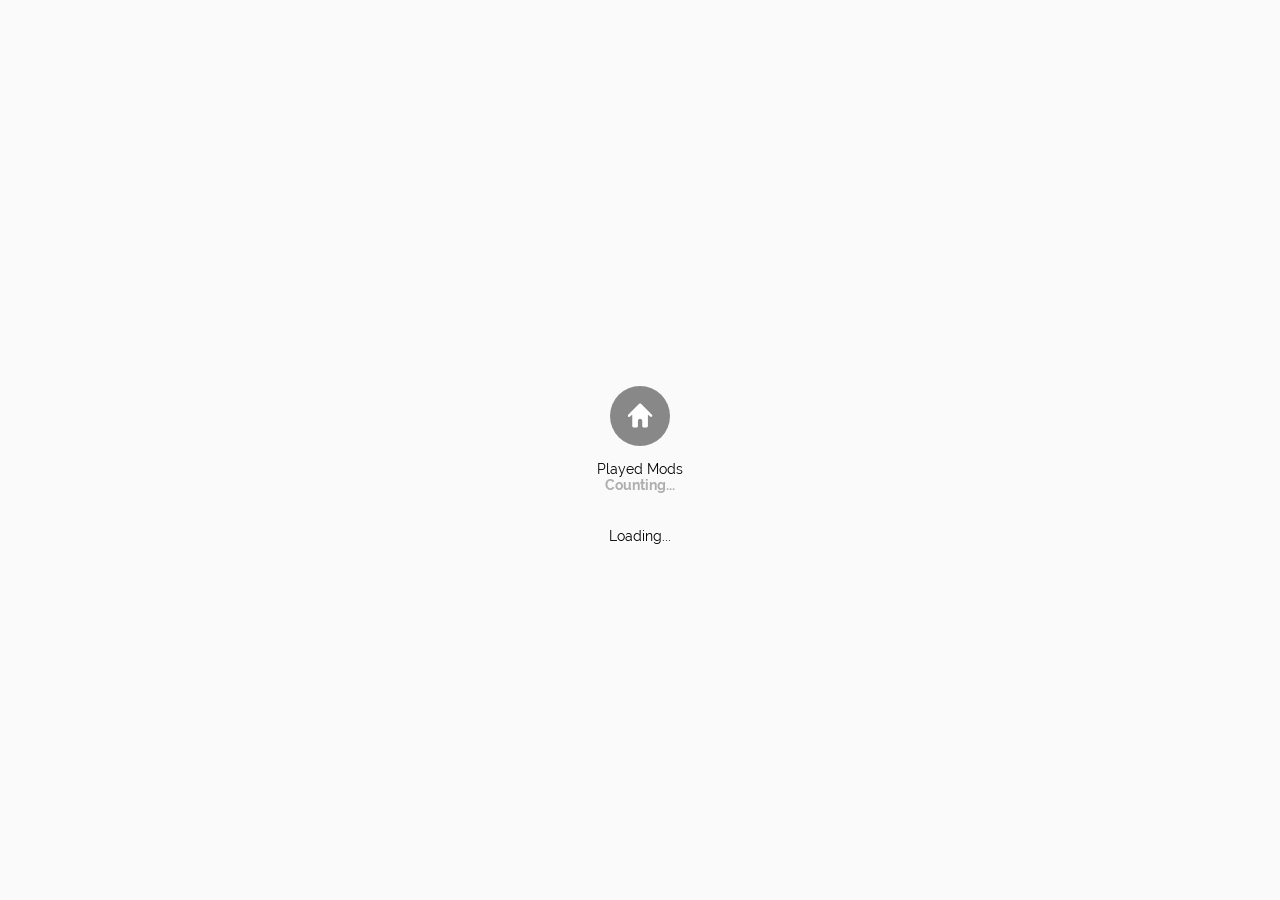
<file: js/mod-libs/index.html>
<!doctypehtml><html lang=en><meta charset=utf-8><title>Incredibox</title><meta content="So Far So Good"name=author><meta content=http://www.sofarsogood.fr name=copyright><meta content="telephone=no"name=format-detection><meta content=no name=msapplication-tap-highlight><meta content="width=device-width,initial-scale=0.5"name=viewport><meta content="user-scalable=no,initial-scale=1,minimum-scale=1,width=device-width,height=device-height"name=viewport><link href=../../css/style.min.css rel=stylesheet><body style=display:flex;flex-direction:column><div id=fade-all></div><div class=button-zone><div class="bt bt-big bt-round home right"id=bt-home><div class=bck><svg class=icn-svg><use xlink:href=#ic-home></use></svg></div><div class=hitzone onclick=goBack()></div></div></div><div class=text-zone><div class=title>Played Mods</div><div class=text id=mods-found>Counting...</div></div><div class=library-scroll><div id=library>Loading...</div></div><script src=modLibrary.js></script><script>displayMods()</script><svg aria-hidden=true style=position:absolute;width:0;height:0;overflow:hidden version=1.1 xmlns=http://www.w3.org/2000/svg xmlns:xlink=http://www.w3.org/1999/xlink><defs><symbol id=ic-schools viewBox="0 0 32 32"><path d="M26.133 18.827c0.183-0.249 0.294-0.563 0.294-0.901 0-0.009-0-0.019-0-0.028l0 0.001c0.001-0.021 0.002-0.046 0.002-0.070 0-0.414-0.186-0.784-0.48-1.032l-0.002-0.002v-2.613c0-0.218-0.177-0.395-0.395-0.395v0h-8.192c-0.394 0.142-0.848 0.224-1.322 0.224-0.013 0-0.027-0-0.040-0h0.002c-1.237 0-2.24-0.469-2.24-1.067s1.003-1.067 2.24-1.067c0.009-0 0.019-0 0.030-0 0.476 0 0.934 0.080 1.36 0.228l-0.029-0.009h8.16c0.005 0.001 0.011 0.002 0.017 0.002 0.050 0 0.091-0.041 0.091-0.091 0-0.041-0.027-0.075-0.064-0.087l-0.001-0-9.168-4.267c-0.116-0.056-0.251-0.088-0.395-0.088s-0.279 0.032-0.4 0.090l0.006-0.002-10.757 5.045c-0.106 0.044-0.179 0.147-0.179 0.267s0.073 0.223 0.177 0.266l0.002 0.001 10.757 5.045c0.116 0.056 0.251 0.088 0.395 0.088s0.279-0.032 0.4-0.090l-0.006 0.002 8.891-4.171v2.667c-0.327 0.239-0.537 0.622-0.537 1.054 0 0.037 0.002 0.073 0.004 0.108l-0-0.005c-0 0.012-0.001 0.025-0.001 0.039 0 0.343 0.119 0.659 0.317 0.908l-0.002-0.003c-0.37 0.491-0.597 1.109-0.608 1.779l-0 0.003c-0.001 0.016-0.002 0.035-0.002 0.053 0 0.391 0.316 0.707 0.706 0.709h0.902c0.388-0.002 0.701-0.316 0.701-0.704 0-0.021-0.001-0.041-0.003-0.061l0 0.003c0-0.003 0-0.007 0-0.010 0-0.689-0.237-1.324-0.634-1.825l0.005 0.006z"></path><path d="M15.728 20.549l-5.973-2.805v4.656c1.717 1.308 3.886 2.106 6.239 2.133l0.006 0c2.36-0.028 4.528-0.825 6.271-2.152l-0.026 0.019v-4.656l-5.973 2.805c-0.080 0.038-0.173 0.060-0.272 0.060s-0.192-0.022-0.276-0.062l0.004 0.002z"></path></symbol><symbol id=ic-signout viewBox="0 0 32 32"><path d="M9.867 14.192c0.442 0 0.8-0.358 0.8-0.8v0-3.792h6.453c0.442 0 0.8-0.358 0.8-0.8s-0.358-0.8-0.8-0.8v0h-7.248c-0 0-0.001 0-0.002 0-0.22 0-0.42 0.090-0.564 0.235l-0 0c-0.148 0.141-0.24 0.34-0.24 0.56 0 0.004 0 0.007 0 0.011v-0.001 4.587c0 0.442 0.358 0.8 0.8 0.8v0z"></path><path d="M17.125 22.4h-6.459v-3.787c0-0.442-0.358-0.8-0.8-0.8s-0.8 0.358-0.8 0.8v0 4.587c0 0 0 0.001 0 0.002 0 0.22 0.090 0.42 0.235 0.564l0 0c0.141 0.145 0.337 0.235 0.555 0.235 0.004 0 0.007-0 0.011-0h7.253c0.442 0 0.8-0.358 0.8-0.8s-0.358-0.8-0.8-0.8v0z"></path><path d="M25.067 15.499l-4.267-2.667c-0.086-0.053-0.19-0.084-0.301-0.084s-0.215 0.031-0.304 0.086l0.003-0.001c-0.183 0.103-0.304 0.296-0.304 0.517 0 0.006 0 0.011 0 0.017l-0-0.001v1.867h-6.059c-0.442 0-0.8 0.358-0.8 0.8s0.358 0.8 0.8 0.8v0h6.075v1.835c-0 0.003-0 0.006-0 0.010 0 0.223 0.121 0.418 0.301 0.522l0.003 0.002c0.083 0.044 0.181 0.069 0.285 0.069 0.001 0 0.002 0 0.004 0h-0c0.006 0 0.013 0 0.020 0 0.102 0 0.198-0.026 0.282-0.071l-0.003 0.002 4.267-2.667c0.171-0.107 0.282-0.294 0.283-0.507v-0c0-0.008 0.001-0.017 0.001-0.026 0-0.212-0.112-0.398-0.281-0.501l-0.003-0.001z"></path></symbol><symbol id=ic-news viewBox="0 0 32 32"><path d="M20.8 6.533c-0.066-0.225-0.27-0.387-0.513-0.387-0.123 0-0.236 0.041-0.326 0.111l0.001-0.001-7.163 5.445 2.133 7.883 8.928 1.067c0.020 0.003 0.043 0.004 0.066 0.004 0.295 0 0.533-0.239 0.533-0.533 0-0.049-0.007-0.096-0.019-0.141l0.001 0.004z"></path><path d="M25.328 12.501c-0.266-0.97-0.937-1.747-1.814-2.152l-0.021-0.008 1.339 4.96c0.384-0.535 0.614-1.202 0.614-1.924 0-0.312-0.043-0.613-0.123-0.9l0.006 0.023z"></path><path d="M12.347 20.267l1.067-0.283-2.133-7.877-3.456 0.933c-0.914 0.255-1.573 1.080-1.573 2.058 0 0.192 0.025 0.377 0.073 0.554l-0.003-0.015-0.613 0.165 1.013 3.733 0.613-0.165v0.037c0.253 0.916 1.079 1.577 2.060 1.577 0.197 0 0.388-0.027 0.569-0.077l-0.015 0.004c0.496 1.547 1.435 4.043 2.475 4.64 0.047 0.035 0.107 0.056 0.171 0.056 0.015 0 0.029-0.001 0.044-0.003l-0.002 0 2.475-0.667c0.097-0.024 0.167-0.11 0.167-0.212 0-0.056-0.021-0.107-0.055-0.145l0 0c-1.099-1.251-2.057-2.669-2.823-4.2l-0.052-0.115z"></path></symbol><symbol id=ic-fullscreen-on viewBox="0 0 32 32"><path d="M22.4 9.6v0 3.792c0 0.442 0.358 0.8 0.8 0.8s0.8-0.358 0.8-0.8v0-4.592c-0.001-0.221-0.090-0.42-0.235-0.565l0 0c-0.145-0.144-0.345-0.234-0.565-0.235h-4.592c-0.442 0-0.8 0.358-0.8 0.8s0.358 0.8 0.8 0.8v0z"></path><path d="M9.6 9.6h3.792c0.442 0 0.8-0.358 0.8-0.8s-0.358-0.8-0.8-0.8v0h-4.592c-0.221 0.001-0.42 0.090-0.565 0.235l0-0c-0.144 0.145-0.234 0.345-0.235 0.565v4.592c0 0.442 0.358 0.8 0.8 0.8s0.8-0.358 0.8-0.8v0z"></path><path d="M9.6 22.4v0-3.792c0-0.442-0.358-0.8-0.8-0.8s-0.8 0.358-0.8 0.8v0 4.592c0.001 0.221 0.090 0.42 0.235 0.565l-0-0c0.145 0.144 0.345 0.234 0.565 0.235h4.592c0.442 0 0.8-0.358 0.8-0.8s-0.358-0.8-0.8-0.8v0z"></path><path d="M22.4 22.4h-3.792c-0.442 0-0.8 0.358-0.8 0.8s0.358 0.8 0.8 0.8v0h4.592c0.221-0.001 0.42-0.090 0.565-0.235l-0 0c0.144-0.145 0.234-0.345 0.235-0.565v-4.592c0-0.442-0.358-0.8-0.8-0.8s-0.8 0.358-0.8 0.8v0z"></path></symbol><symbol id=ic-lock viewBox="0 0 32 32"><path d="M21.579 13.333h-1.28v-2.453c0-1.968-1.877-4.112-4.347-4.16-2.317 0.044-4.196 1.86-4.341 4.147l-0.001 0.013v2.453h-1.189c-0.010-0-0.021-0.001-0.033-0.001-0.571 0-1.035 0.463-1.035 1.035 0 0.011 0 0.023 0.001 0.034l-0-0.002v7.909c-0 0.010-0.001 0.021-0.001 0.032 0 0.571 0.463 1.035 1.035 1.035 0.011 0 0.023-0 0.034-0.001l-0.002 0h11.157c0.010 0 0.021 0 0.032 0 0.571 0 1.035-0.463 1.035-1.035 0-0.011-0-0.023-0.001-0.034l0 0.002v-7.861c0.001-0.014 0.001-0.031 0.001-0.048 0-0.589-0.478-1.067-1.067-1.067-0 0-0.001 0-0.001 0h0zM13.211 10.928c0.112-1.427 1.298-2.542 2.744-2.542s2.632 1.115 2.743 2.533l0.001 0.010v2.464h-5.488z"></path></symbol><symbol id=ic-apple viewBox="0 0 32 32"><path d="M20.603 14.997c0.020-1.423 0.776-2.665 1.903-3.366l0.017-0.010c-0.734-1.033-1.91-1.711-3.247-1.755l-0.007-0c-1.371-0.144-2.699 0.8-3.392 0.8s-1.787-0.8-2.944-0.779c-1.562 0.052-2.91 0.924-3.631 2.197l-0.011 0.022c-1.6 2.725-0.4 6.725 1.109 8.923 0.752 1.067 1.637 2.283 2.789 2.24s1.557-0.715 2.923-0.715 1.744 0.715 2.928 0.688 1.973-1.067 2.704-2.171c0.516-0.72 0.938-1.554 1.22-2.449l0.017-0.063c-1.404-0.601-2.372-1.968-2.379-3.562v-0.001z"></path><path d="M18.373 8.421c0.574-0.681 0.923-1.568 0.923-2.537 0-0.106-0.004-0.21-0.012-0.314l0.001 0.014c-1.048 0.112-1.963 0.609-2.615 1.345l-0.004 0.004c-0.582 0.655-0.937 1.523-0.937 2.473 0 0.091 0.003 0.18 0.010 0.269l-0.001-0.012c0.011 0 0.025 0 0.038 0 1.046 0 1.98-0.482 2.591-1.237l0.005-0.006z"></path></symbol><symbol id=ic-at viewBox="0 0 32 32"><path d="M15.765 8.133c-4.266 0.006-7.722 3.466-7.722 7.733 0 4.271 3.462 7.733 7.733 7.733 1.156 0 2.252-0.253 3.237-0.708l-0.048 0.020c0.277-0.136 0.464-0.416 0.464-0.739 0-0.133-0.032-0.258-0.087-0.369l0.002 0.005c-0.138-0.279-0.421-0.467-0.748-0.467-0.132 0-0.256 0.031-0.367 0.085l0.005-0.002c-0.643 0.217-1.383 0.343-2.153 0.343-0.108 0-0.214-0.002-0.321-0.007l0.015 0.001c-0.029 0.001-0.063 0.001-0.097 0.001-3.187 0-5.771-2.584-5.771-5.771 0-0.034 0-0.068 0.001-0.102l-0 0.005c-0.001-0.029-0.001-0.063-0.001-0.097 0-3.187 2.584-5.771 5.771-5.771 0.034 0 0.068 0 0.102 0.001l-0.005-0c0.033-0.001 0.073-0.001 0.112-0.001 3.187 0 5.771 2.584 5.771 5.771 0 0.025-0 0.050-0 0.074l0-0.004c-0.032 0.581-0.123 1.744-0.725 2.171-0.306 0.199-0.68 0.317-1.081 0.317-0.196 0-0.386-0.028-0.565-0.081l0.014 0.004c-0.667-0.16-1.067-0.832-0.917-1.973l0.373-2.853c0.002-0.025 0.003-0.054 0.003-0.083 0-0.441-0.281-0.815-0.674-0.955l-0.007-0.002c-0.447-0.153-0.961-0.241-1.496-0.241-0.037 0-0.073 0-0.109 0.001l0.005-0c-2.768-0.080-4.469 2.395-4.395 4.741-0.001 0.021-0.001 0.045-0.001 0.070 0 1.286 1.032 2.331 2.314 2.352l0.002 0c0.038 0.002 0.082 0.003 0.127 0.003 1.028 0 1.918-0.592 2.346-1.454l0.007-0.015c0.224 1.025 1.015 1.818 2.020 2.045l0.018 0.003c0.332 0.099 0.713 0.155 1.107 0.155 0.433 0 0.851-0.069 1.242-0.195l-0.028 0.008c1.024-0.299 2.24-1.477 2.24-4.016 0 0 0-0 0-0 0-4.263-3.45-7.721-7.711-7.733h-0.001zM16.576 15.696c-0.341 0.912-0.928 1.824-1.637 1.851s-0.955-0.192-0.976-0.917c-0.048-1.483 0.971-2.736 2.251-2.763 0.068-0.007 0.147-0.011 0.227-0.011s0.159 0.004 0.237 0.011l-0.010-0.001c0.101 0 0.272 0.101 0.267 0.213-0.037 0.59-0.165 1.141-0.37 1.652l0.013-0.036z"></path></symbol><symbol id=ic-burger viewBox="0 0 32 32"><path d="M20.88 12.267h-9.76c-0.442 0-0.8-0.358-0.8-0.8s0.358-0.8 0.8-0.8v0h9.76c0.442 0 0.8 0.358 0.8 0.8s-0.358 0.8-0.8 0.8v0z"></path><path d="M20.88 16.8h-9.76c-0.442 0-0.8-0.358-0.8-0.8s0.358-0.8 0.8-0.8v0h9.76c0.442 0 0.8 0.358 0.8 0.8s-0.358 0.8-0.8 0.8v0z"></path><path d="M20.88 21.333h-9.76c-0.442 0-0.8-0.358-0.8-0.8s0.358-0.8 0.8-0.8v0h9.76c0.442 0 0.8 0.358 0.8 0.8s-0.358 0.8-0.8 0.8v0z"></path></symbol><symbol id=ic-check viewBox="0 0 32 32"><path d="M16 21.867c0.133-0.277 3.365-6.88 7.003-10.283 0.199-0.183 0.326-0.441 0.336-0.729l0-0.002c-0.003-0.587-0.48-1.061-1.067-1.061-0.268 0-0.513 0.099-0.7 0.262l0.001-0.001c-2.779 2.592-5.264 6.773-6.496 9.067l-0.315 0.576-0.48-0.496-4.384-4.24c-0.186-0.181-0.441-0.293-0.722-0.293-0.003 0-0.006 0-0.009 0h0c-0.008-0-0.018-0-0.027-0-0.574 0-1.040 0.466-1.040 1.040 0 0.009 0 0.019 0 0.028l-0-0.001c0.003 0.29 0.125 0.55 0.32 0.736l0 0 5.867 5.691c0.19 0.181 0.447 0.292 0.73 0.293h0c0.027 0.002 0.059 0.004 0.091 0.004s0.063-0.001 0.095-0.004l-0.004 0c0.354-0.055 0.646-0.276 0.797-0.58l0.003-0.006z"></path></symbol><symbol id=ic-close viewBox="0 0 32 32"><path d="M21.333 20.021l-4.037-4.021 4.005-4.021c0.168-0.165 0.273-0.394 0.273-0.648s-0.104-0.483-0.272-0.648l-0-0c-0.166-0.168-0.396-0.272-0.651-0.272h-0c-0.001 0-0.002 0-0.002 0-0.252 0-0.48 0.104-0.643 0.272l-0 0-4.005 4.016-4.032-4.032c-0.167-0.165-0.396-0.267-0.649-0.267-0.001 0-0.001 0-0.002 0h0c-0.253 0.001-0.483 0.102-0.651 0.267l0-0c-0.166 0.167-0.268 0.397-0.268 0.651s0.103 0.484 0.269 0.651l4.032 4.032-4 4.021c-0.163 0.166-0.263 0.394-0.263 0.645 0 0.506 0.408 0.918 0.913 0.923h0c0.004 0 0.010 0 0.015 0 0.247 0 0.471-0.098 0.636-0.256l-0 0 4-4.032 4.032 4.032c0.167 0.166 0.397 0.268 0.651 0.268 0.51 0 0.924-0.414 0.924-0.924 0-0.256-0.105-0.489-0.273-0.656l-0-0z"></path></symbol><symbol id=ic-copy viewBox="0 0 32 32"><path d="M18.133 11.467h-9.067c-0.442 0-0.8 0.358-0.8 0.8v0 11.2c0 0.442 0.358 0.8 0.8 0.8v0h9.067c0.442 0 0.8-0.358 0.8-0.8v0-11.2c0-0.442-0.358-0.8-0.8-0.8v0zM17.333 22.667h-7.467v-9.6h7.467z"></path><path d="M22.933 7.733h-9.067c-0.442 0-0.8 0.358-0.8 0.8v0 0.8h9.067v9.6h-1.067v1.6h1.867c0.442 0 0.8-0.358 0.8-0.8v0-11.2c0-0.442-0.358-0.8-0.8-0.8v0z"></path></symbol><symbol id=ic-downcloud viewBox="0 0 32 32"><path d="M19.227 20.437l-0.533 0.533-1.893 1.899v-5.867h-1.6v5.867l-2.4-2.432c-0.145-0.143-0.345-0.232-0.565-0.232s-0.42 0.088-0.565 0.232l0-0c-0.145 0.146-0.234 0.346-0.234 0.568s0.090 0.422 0.234 0.568l3.792 3.792c0.139 0.138 0.328 0.227 0.537 0.235l0.002 0c0 0 0.001 0 0.002 0 0.22 0 0.42-0.090 0.564-0.235l3.792-3.792c0.145-0.146 0.234-0.346 0.234-0.568s-0.090-0.422-0.234-0.568l0 0c-0.145-0.143-0.345-0.232-0.565-0.232s-0.42 0.088-0.565 0.232l0-0z"></path><path d="M22.304 12.336v0c0-0.123 0-0.245 0-0.373-0.003-3.070-2.492-5.557-5.563-5.557-2.141 0-3.999 1.21-4.929 2.983l-0.015 0.031c-0.177-0.027-0.383-0.044-0.593-0.048l-0.004-0c-2.251 0-4.077 1.824-4.080 4.074v0c0 2.256 1.829 3.547 4.080 3.547h4v-3.808c0-0.442 0.358-0.8 0.8-0.8s0.8 0.358 0.8 0.8v0 3.808h5.504c1.435 0 2.597-0.629 2.597-2.059 0-1.434-1.163-2.597-2.597-2.597v0z"></path></symbol><symbol id=ic-download viewBox="0 0 32 32"><path d="M13.968 18.027v0l1.429 1.424c0.154 0.155 0.367 0.251 0.603 0.251s0.449-0.096 0.603-0.251l0-0 1.429-1.424 3.989-3.989c0.155-0.156 0.25-0.371 0.251-0.608v-0c0-0.001 0-0.001 0-0.002 0-0.474-0.384-0.859-0.859-0.859-0.24 0-0.457 0.099-0.613 0.258l-0 0-0.533 0.571-3.413 3.387v-9.067c0-0.471-0.382-0.853-0.853-0.853s-0.853 0.382-0.853 0.853v0 9.067l-3.947-3.957c-0.155-0.153-0.368-0.247-0.603-0.247-0.471 0-0.854 0.379-0.859 0.849v0c0 0.237 0.096 0.452 0.251 0.608l-0-0z"></path><path d="M21.536 21.6h-11.072c-0.442 0-0.8 0.358-0.8 0.8s0.358 0.8 0.8 0.8v0h11.072c0.442 0 0.8-0.358 0.8-0.8s-0.358-0.8-0.8-0.8v0z"></path></symbol><symbol id=ic-edit viewBox="0 0 32 32"><path d="M9.6 12.267h8.8l0.533-1.6h-9.333c-0.442 0-0.8 0.358-0.8 0.8s0.358 0.8 0.8 0.8v0z"></path><path d="M9.6 16.8h7.328l0.533-1.6h-7.861c-0.442 0-0.8 0.358-0.8 0.8s0.358 0.8 0.8 0.8v0z"></path><path d="M9.515 19.733c-0.442 0-0.8 0.358-0.8 0.8s0.358 0.8 0.8 0.8v0h5.952l0.533-1.6h-6.485z"></path><path d="M24.533 11.733l0.613-1.867c0.017-0.049 0.026-0.106 0.026-0.165 0-0.235-0.152-0.435-0.364-0.506l-0.004-0.001-2.325-0.763c-0.049-0.017-0.106-0.026-0.165-0.026-0.235 0-0.435 0.152-0.506 0.364l-0.001 0.004-0.619 1.893z"></path><path d="M20.523 12.683l-2.965 9.067c-0.018 0.051-0.029 0.111-0.029 0.172 0 0.016 0.001 0.032 0.002 0.048l-0-0.002 0.56 3.611c0.001 0.032 0.027 0.057 0.059 0.057 0.020 0 0.037-0.010 0.048-0.025l0-0 2.603-2.587c0.049-0.053 0.087-0.118 0.111-0.188l0.001-0.004 2.965-9.067z"></path></symbol><symbol id=ic-exclusive viewBox="0 0 32 32"><path d="M21.536 20.709h-11.072c-0.442 0-0.8 0.358-0.8 0.8s0.358 0.8 0.8 0.8v0h11.072c0.442 0 0.8-0.358 0.8-0.8s-0.358-0.8-0.8-0.8v0z"></path><path d="M10.667 18.133h10.763c0.005 0 0.010 0 0.016 0 0.392 0 0.724-0.255 0.841-0.607l0.002-0.006 1.797-6.064c0.003-0.011 0.005-0.024 0.005-0.037 0-0.082-0.067-0.149-0.149-0.149-0.032 0-0.061 0.010-0.085 0.027l0-0-5.221 3.568-2.448-7.467c-0.023-0.058-0.079-0.098-0.144-0.098s-0.121 0.040-0.144 0.097l-0 0.001-2.443 7.467-5.221-3.568c-0.024-0.016-0.053-0.026-0.085-0.026-0.082 0-0.149 0.067-0.149 0.149 0 0.013 0.002 0.026 0.005 0.038l-0-0.001 1.797 6.064c0.118 0.359 0.451 0.614 0.843 0.614 0.008 0 0.015-0 0.023-0l-0.001 0z"></path></symbol><symbol id=ic-external viewBox="0 0 32 32"><path d="M24 8.8c0-0.442-0.358-0.8-0.8-0.8v0h-5.333c-0.222 0.001-0.424 0.090-0.571 0.235l0-0c-0.141 0.145-0.227 0.343-0.227 0.561 0 0.431 0.339 0.783 0.764 0.804l0.002 0h3.435l-2.133 2.133h0.331c0.442 0 0.8 0.358 0.8 0.8v0 0.331l2.133-2.133v3.435c0 0.442 0.358 0.8 0.8 0.8s0.8-0.358 0.8-0.8v0-3.499z"></path><path d="M18.245 14.885l-3.28 3.28c-0.142 0.133-0.334 0.215-0.545 0.215-0.442 0-0.8-0.358-0.8-0.8 0-0.211 0.082-0.403 0.215-0.546l-0 0 5.301-5.301h-9.803c-0.442 0-0.8 0.358-0.8 0.8v0 10.133c0 0.442 0.358 0.8 0.8 0.8v0h10.133c0.442 0 0.8-0.358 0.8-0.8v0-9.803l-2.021 2.021z"></path></symbol><symbol id=ic-eye viewBox="0 0 32 32"><path d="M23.931 15.739c-1.851-3.285-4.8-5.248-7.931-5.248s-6.080 1.963-7.931 5.248c-0.045 0.076-0.071 0.168-0.071 0.267s0.027 0.19 0.073 0.269l-0.001-0.003c1.851 3.285 4.8 5.248 7.931 5.248s6.080-1.963 7.931-5.248c0.045-0.076 0.071-0.168 0.071-0.267s-0.027-0.19-0.073-0.269l0.001 0.003zM16 18.597c-1.437 0-2.603-1.165-2.603-2.603s1.165-2.603 2.603-2.603c1.437 0 2.603 1.165 2.603 2.603 0 0.002 0 0.004 0 0.006v-0c-0.003 1.435-1.167 2.597-2.603 2.597 0 0 0 0 0 0v0z"></path></symbol><symbol id=ic-facebook viewBox="0 0 32 32"><path d="M19.867 16.592h-3.013v7.408h-2.853v-7.408h-1.995v-2.848h1.995v-2.315c0-1.787 1.301-3.429 3.963-3.429 0.686 0 1.363 0.037 2.029 0.109l-0.083-0.007v2.491h-1.835c-0.96 0-1.221 0.443-1.221 1.179v1.979h3.141z"></path></symbol><symbol id=ic-fan viewBox="0 0 32 32"><path d="M23.312 12.757h-4.171c-0.661 0-0.448-0.288-0.448-0.288 0.282-0.509 0.543-1.105 0.751-1.726l0.022-0.077c0.21-0.512 0.331-1.106 0.331-1.728 0-0.671-0.142-1.309-0.396-1.886l0.012 0.030s-0.448-0.997-1.264-0.901-0.672 0.971-0.672 0.971c-0.001 0.633-0.094 1.244-0.268 1.821l0.012-0.045c-0.158 0.567-0.417 1.061-0.758 1.485l0.006-0.008c-0.533 0.661-1.125 1.264-1.723 1.963-0.752 0.885-1.163 1.44-1.163 2.891v6.859c0 0.645 0.485 0.645 0.485 0.645s6.971-0.176 7.429-0.208c0.549-0.021 1.007-0.394 1.155-0.898l0.002-0.009c0.008-0.050 0.012-0.107 0.012-0.166 0-0.409-0.216-0.768-0.541-0.968l-0.005-0.003c-0.022-0.012-0.037-0.035-0.037-0.061s0.015-0.049 0.037-0.061l0-0c0.58-0.098 1.042-0.512 1.208-1.056l0.003-0.011c0.005-0.041 0.008-0.090 0.008-0.138 0-0.452-0.251-0.845-0.62-1.048l-0.006-0.003c-0.019-0.007-0.033-0.023-0.037-0.042l-0-0c-0.001-0.005-0.002-0.011-0.002-0.017 0-0.033 0.024-0.061 0.055-0.068l0-0c0.667-0.019 1.217-0.499 1.343-1.132l0.001-0.009c0.002-0.030 0.004-0.066 0.004-0.102 0-0.574-0.341-1.069-0.832-1.292l-0.009-0.004c-0.015-0.008-0.026-0.021-0.032-0.037l-0-0c-0.003-0.007-0.005-0.016-0.005-0.025 0-0.030 0.020-0.056 0.047-0.066l0-0c0.638-0.157 1.131-0.652 1.283-1.279l0.002-0.012c0.010-0.055 0.015-0.118 0.015-0.183 0-0.616-0.499-1.115-1.115-1.115-0.043 0-0.085 0.002-0.127 0.007l0.005-0z"></path><path d="M11.243 13.979l-2.709 0.075c-0.409 0-0.741 0.332-0.741 0.741v0 7.365c-0 0.008-0 0.017-0 0.027 0 0.411 0.332 0.744 0.742 0.747h0l2.715-0.075c0.409 0 0.741-0.332 0.741-0.741v0-7.392c0-0.412-0.334-0.747-0.747-0.747v0z"></path></symbol><symbol id=ic-help viewBox="0 0 32 32"><path d="M21.019 10.901c-0.595-2.081-2.48-3.579-4.716-3.579-0.030 0-0.059 0-0.089 0.001l0.004-0c-0.070-0.003-0.152-0.005-0.235-0.005-2.267 0-4.191 1.471-4.87 3.51l-0.010 0.036c-0.101 0.343-0.159 0.737-0.159 1.144 0 0.528 0.098 1.033 0.275 1.498l-0.010-0.029c0.17 0.377 0.543 0.634 0.975 0.634 0.589 0 1.067-0.478 1.067-1.067 0-0.124-0.021-0.243-0.060-0.354l0.002 0.007c-0.075-0.206-0.118-0.443-0.118-0.69 0-0.183 0.024-0.361 0.068-0.53l-0.003 0.014c0.411-1.198 1.527-2.044 2.842-2.044 0.072 0 0.143 0.002 0.213 0.007l-0.009-0.001c0.028-0.001 0.061-0.002 0.094-0.002 1.267 0 2.336 0.843 2.679 1.998l0.005 0.020c0.256 0.939-0.309 1.776-1.312 2.816l-0.133 0.139c-1.019 1.067-1.904 1.979-2.469 3.472-0.044 0.112-0.069 0.241-0.069 0.377 0 0.455 0.285 0.843 0.686 0.997l0.007 0.002c0.11 0.044 0.238 0.069 0.371 0.069 0.001 0 0.001 0 0.002 0h-0c0.008 0 0.017 0 0.025 0 0.449 0 0.833-0.278 0.991-0.67l0.003-0.007c0.411-1.067 1.067-1.749 2.016-2.752l0.128-0.139c0.779-0.843 2.443-2.571 1.808-4.875z"></path><path d="M17.36 22.811c0 0.736-0.597 1.333-1.333 1.333s-1.333-0.597-1.333-1.333c0-0.736 0.597-1.333 1.333-1.333s1.333 0.597 1.333 1.333z"></path></symbol><symbol id=ic-home viewBox="0 0 32 32"><path d="M23.264 15.195l-6.699-6.699c-0.147-0.138-0.346-0.224-0.565-0.224s-0.418 0.085-0.566 0.224l0-0-6.699 6.699c-0.133 0.142-0.215 0.334-0.215 0.545 0 0.442 0.358 0.8 0.8 0.8 0.211 0 0.403-0.082 0.546-0.215l-0 0 1.333-1.333v7.136c0 0.002-0 0.003-0 0.005 0 0.442 0.358 0.8 0.8 0.8 0 0 0 0 0 0h2.133c0.295 0 0.533-0.239 0.533-0.533v0-3.467c0-0.736 0.597-1.333 1.333-1.333s1.333 0.597 1.333 1.333v0 3.467c0 0.295 0.239 0.533 0.533 0.533v0h2.133c0.442 0 0.8-0.358 0.8-0.8v0-7.141l1.333 1.333c0.143 0.148 0.344 0.24 0.565 0.24h0c0.001 0 0.002 0 0.003 0 0.221 0 0.42-0.092 0.562-0.24l0-0c0.146-0.144 0.236-0.344 0.236-0.565s-0.090-0.421-0.236-0.565l-0-0z"></path></symbol><symbol id=ic-info viewBox="0 0 32 32"><path d="M16 14.096c-0.744 0.034-1.335 0.646-1.335 1.396 0 0.021 0 0.042 0.001 0.063l-0-0.003v7.467c-0.003 0.036-0.005 0.077-0.005 0.119 0 0.739 0.599 1.339 1.339 1.339s1.339-0.599 1.339-1.339c0-0.042-0.002-0.084-0.006-0.125l0 0.005v-7.467c0.001-0.018 0.001-0.039 0.001-0.060 0-0.75-0.59-1.361-1.332-1.396l-0.003-0z"></path><path d="M18.181 9.733c0 1.205-0.977 2.181-2.181 2.181s-2.181-0.977-2.181-2.181c0-1.205 0.977-2.181 2.181-2.181s2.181 0.977 2.181 2.181z"></path></symbol><symbol id=ic-instagram viewBox="0 0 32 32"><path d="M18.933 16c0 1.62-1.313 2.933-2.933 2.933s-2.933-1.313-2.933-2.933c0-1.62 1.313-2.933 2.933-2.933s2.933 1.313 2.933 2.933z"></path><path d="M20.267 7.467h-8.533c-2.667 0-4.267 1.6-4.267 4.267v8.533c0 2.667 1.6 4.267 4.267 4.267h8.533c2.667 0 4.267-1.6 4.267-4.267v-8.533c0-2.667-1.6-4.267-4.267-4.267zM16 21.067c-2.798 0-5.067-2.268-5.067-5.067s2.268-5.067 5.067-5.067c2.798 0 5.067 2.268 5.067 5.067v0c-0.003 2.797-2.27 5.064-5.066 5.067h-0zM21.333 12c-0.736 0-1.333-0.597-1.333-1.333s0.597-1.333 1.333-1.333c0.736 0 1.333 0.597 1.333 1.333v0c0 0.736-0.597 1.333-1.333 1.333v0z"></path></symbol><symbol id=ic-like viewBox="0 0 32 32"><path d="M19.6 10.4c-1.721 0.006-3.168 1.176-3.594 2.763l-0.006 0.026c-0.432-1.614-1.879-2.784-3.599-2.789h-0.001c-2.416 0-3.072 2.267-3.072 3.664 0 1.776 1.189 3.296 2.795 5.077 1.824 2.043 3.365 3.525 3.877 3.525s2.048-1.483 3.877-3.525c1.6-1.781 2.784-3.301 2.784-5.077 0.005-1.397-0.645-3.664-3.061-3.664z"></path></symbol><symbol id=ic-link viewBox="0 0 32 32"><path d="M22.971 10.843l-0.48-0.48c-0.647-0.624-1.529-1.008-2.501-1.008-0.015 0-0.030 0-0.046 0l0.002-0c-0.006-0-0.012-0-0.019-0-0.747 0-1.442 0.217-2.028 0.59l0.015-0.009c-0.352 0.24-0.581 0.416-0.581 0.421-0.23 0.136-0.381 0.382-0.381 0.663 0 0.149 0.043 0.289 0.116 0.406l-0.002-0.003c0.133 0.222 0.373 0.368 0.647 0.368 0.003 0 0.007-0 0.010-0h-0c0 0 0 0 0.001 0 0.148 0 0.286-0.042 0.403-0.114l-0.003 0.002c0.419-0.391 0.98-0.634 1.598-0.645l0.002-0c0.058-0.003 0.126-0.005 0.195-0.005s0.137 0.002 0.204 0.006l-0.009-0c0.446 0.066 0.833 0.278 1.119 0.586l0.001 0.001 0.48 0.48c0.31 0.314 0.501 0.745 0.501 1.222 0 0.007-0 0.015-0 0.022v-0.001c-0.008 0.567-0.241 1.079-0.613 1.451l-2.133 2.133c-0.42 0.363-0.972 0.584-1.575 0.584-0.037 0-0.074-0.001-0.111-0.003l0.005 0c-0.035 0.002-0.076 0.003-0.117 0.003-0.53 0-1.015-0.191-1.391-0.507l0.003 0.003c-0.205-0.203-0.472-0.343-0.771-0.388l-0.008-0.001c-0.002-0-0.004-0-0.007-0-0.245 0-0.468 0.1-0.628 0.261l-0 0c-0.416 0.416-0.368 0.885 0.144 1.403 0.815 0.662 1.864 1.064 3.008 1.067h0c1.062-0.002 2.022-0.436 2.714-1.136l0-0 2.133-2.133c0.694-0.678 1.124-1.624 1.124-2.67 0-0.995-0.389-1.9-1.024-2.569l0.002 0.002z"></path><path d="M16.992 13.701c-0.815-0.662-1.864-1.064-3.008-1.067h-0.001c-1.062 0.002-2.022 0.436-2.714 1.136l-0 0-2.133 2.133c-0.695 0.679-1.127 1.625-1.127 2.673 0 0.994 0.388 1.897 1.022 2.566l-0.002-0.002 0.48 0.48c0.647 0.624 1.529 1.008 2.501 1.008 0.015 0 0.030-0 0.046-0l-0.002 0c0.006 0 0.012 0 0.019 0 0.747 0 1.442-0.217 2.028-0.59l-0.015 0.009c0.352-0.24 0.581-0.421 0.581-0.421 0.178-0.103 0.308-0.273 0.356-0.475l0.001-0.005c0.014-0.054 0.022-0.117 0.022-0.181 0-0.424-0.344-0.768-0.768-0.768-0 0-0 0-0 0h0c-0 0-0 0-0.001 0-0.148 0-0.286 0.042-0.403 0.114l0.003-0.002c-0.419 0.391-0.98 0.634-1.598 0.645l-0.002 0c-0.058 0.003-0.126 0.005-0.195 0.005s-0.136-0.002-0.204-0.006l0.009 0c-0.445-0.064-0.832-0.275-1.119-0.58l-0.001-0.001-0.48-0.485c-0.304-0.313-0.491-0.74-0.491-1.211 0-0.004 0-0.008 0-0.011v0.001c0.008-0.567 0.241-1.079 0.613-1.451l2.133-2.133c0.42-0.363 0.972-0.584 1.575-0.584 0.037 0 0.074 0.001 0.111 0.002l-0.005-0c0.035-0.002 0.076-0.003 0.117-0.003 0.53 0 1.015 0.191 1.391 0.507l-0.003-0.003c0.204 0.205 0.472 0.346 0.771 0.394l0.008 0.001c0.248-0 0.473-0.102 0.635-0.267l0-0c0.411-0.443 0.363-0.912-0.149-1.429z"></path></symbol><symbol id=ic-live viewBox="0 0 32 32"><path d="M16 8.533c-4.124 0-7.467 3.343-7.467 7.467s3.343 7.467 7.467 7.467c4.124 0 7.467-3.343 7.467-7.467v0c0-4.124-3.343-7.467-7.467-7.467v0zM16 21.867c-3.24 0-5.867-2.627-5.867-5.867s2.627-5.867 5.867-5.867c3.24 0 5.867 2.627 5.867 5.867v0c0 3.24-2.627 5.867-5.867 5.867v0z"></path><path d="M17.6 16c0 0.884-0.716 1.6-1.6 1.6s-1.6-0.716-1.6-1.6c0-0.884 0.716-1.6 1.6-1.6s1.6 0.716 1.6 1.6z"></path></symbol><symbol id=ic-loader viewBox="0 0 32 32"><path d="M16 9.333c3.682 0 6.667 2.985 6.667 6.667s-2.985 6.667-6.667 6.667c-3.682 0-6.667-2.985-6.667-6.667v0c0.006-3.679 2.987-6.661 6.666-6.667h0.001zM16 7.733c-4.566 0-8.267 3.701-8.267 8.267s3.701 8.267 8.267 8.267c4.566 0 8.267-3.701 8.267-8.267v0c0-4.566-3.701-8.267-8.267-8.267v0z"opacity=0.1></path><path d="M16 7.733v1.6c3.679 0.006 6.661 2.987 6.667 6.666v0.001h1.6c0-4.566-3.701-8.267-8.267-8.267v0z"></path></symbol><symbol id=ic-mail viewBox="0 0 32 32"><path d="M15.68 15.856c0.083 0.079 0.196 0.128 0.32 0.128s0.237-0.049 0.32-0.128l-0 0 6.768-4.715c0.054-0.056 0.088-0.132 0.088-0.216s-0.034-0.16-0.088-0.216l0 0c-0.054-0.056-0.13-0.091-0.214-0.091-0.002 0-0.003 0-0.005 0h-13.738c-0.001-0-0.003-0-0.004-0-0.084 0-0.16 0.035-0.214 0.091l-0 0c-0.054 0.056-0.088 0.132-0.088 0.216s0.034 0.16 0.088 0.216l-0-0z"></path><path d="M22.901 13.632l-6.581 4.608c-0.083 0.079-0.196 0.128-0.32 0.128s-0.237-0.049-0.32-0.128l0 0-6.581-4.608c-0.139-0.101-0.277-0.053-0.277 0.181v7.056c0 0.295 0.239 0.533 0.533 0.533v0h13.333c0.295 0 0.533-0.239 0.533-0.533v0-7.056c-0.043-0.235-0.181-0.283-0.32-0.181z"></path></symbol><symbol id=ic-mix viewBox="0 0 32 32"><path d="M16 14.667c-0.736 0-1.333 0.597-1.333 1.333s0.597 1.333 1.333 1.333c0.736 0 1.333-0.597 1.333-1.333v0c0-0.736-0.597-1.333-1.333-1.333v0z"></path><path d="M16 7.467c-4.713 0-8.533 3.82-8.533 8.533s3.82 8.533 8.533 8.533c4.713 0 8.533-3.82 8.533-8.533v0c0-4.713-3.82-8.533-8.533-8.533v0zM16 20c-0.001 0-0.003 0-0.004 0-2.206 0-3.995-1.788-3.995-3.995 0-0.726 0.194-1.406 0.532-1.993l-0.010 0.019-1.472-1.472c-0.193-0.193-0.313-0.46-0.313-0.755 0-0.589 0.478-1.067 1.067-1.067 0.295 0 0.562 0.119 0.755 0.313l1.472 1.472c0.568-0.329 1.25-0.523 1.977-0.523 2.209 0 4 1.791 4 4s-1.791 4-4 4c-0.003 0-0.006 0-0.009 0h0z"></path></symbol><symbol id=ic-mixlist viewBox="0 0 32 32"><path d="M9.6 12.267h8.341v-1.6h-8.341c-0.442 0-0.8 0.358-0.8 0.8s0.358 0.8 0.8 0.8v0z"></path><path d="M9.6 16.8h8.341v-1.6h-8.341c-0.442 0-0.8 0.358-0.8 0.8s0.358 0.8 0.8 0.8v0z"></path><path d="M9.515 19.733c-0.442 0-0.8 0.358-0.8 0.8s0.358 0.8 0.8 0.8v0h4.405c0.136-0.607 0.368-1.142 0.683-1.618l-0.011 0.018h-5.077z"></path><path d="M24.165 10.245l-3.664 0.496c-0.24 0.020-0.427 0.219-0.427 0.463 0 0.008 0 0.016 0.001 0.024l-0-0.001v8.475h-1.067c-0.164 0-0.325 0.012-0.482 0.034l0.018-0.002c-1.557 0.203-2.699 1.323-2.549 2.512s1.541 1.984 3.099 1.781 2.635-1.253 2.56-2.4c0 0 0 0 0-0.043v0-7.221s2.069-0.293 2.443-0.357c0.302-0.023 0.538-0.274 0.538-0.58 0-0.027-0.002-0.053-0.005-0.079l0 0.003v-2.667c0.005-0.299-0.059-0.491-0.464-0.437z"></path></symbol><symbol id=ic-mp3 viewBox="0 0 32 32"><path d="M22.875 11.675l-3.792-3.792c-0.146-0.148-0.349-0.24-0.574-0.24-0.001 0-0.002 0-0.003 0h-8.805c-0.448 0-0.811 0.363-0.811 0.811v0 15.093c0 0.448 0.363 0.811 0.811 0.811v0h12.597c0.448 0 0.811-0.363 0.811-0.811v0-11.28c0-0.006 0-0.014 0-0.021 0-0.223-0.090-0.424-0.235-0.571l0 0zM20.053 14.341v4.725c0.043 0.688-0.629 1.328-1.541 1.445s-1.771-0.363-1.861-1.067 0.592-1.392 1.531-1.509c0.042-0.004 0.090-0.006 0.139-0.006s0.097 0.002 0.145 0.006l-0.006-0h0.629v-3.093l-4.405 0.624v4.347s0 0 0 0c0.043 0.688-0.629 1.328-1.541 1.445s-1.771-0.363-1.861-1.067 0.592-1.392 1.531-1.509c0.042-0.004 0.092-0.006 0.141-0.006s0.099 0.002 0.148 0.006l-0.006-0h0.629v-5.109c-0.001-0.006-0.001-0.014-0.001-0.021 0-0.144 0.114-0.261 0.256-0.266h0.001l5.792-0.795c0.245-0.032 0.283 0.085 0.283 0.277z"></path></symbol><symbol id=ic-mute viewBox="0 0 32 32"><path d="M15.701 8.608c-0.079-0.034-0.17-0.055-0.266-0.055-0.165 0-0.316 0.059-0.433 0.157l0.001-0.001-4.213 4.267h-1.888c-0.005-0-0.010-0-0.016-0-0.338 0-0.613 0.271-0.619 0.608v4.23c0.009 0.335 0.282 0.603 0.618 0.603 0.006 0 0.011-0 0.017-0l-0.001 0h1.888l4.213 4.267c0.113 0.099 0.262 0.16 0.425 0.16 0.002 0 0.005 0 0.007-0h-0c0.097-0.001 0.188-0.023 0.271-0.060l-0.004 0.002c0.226-0.096 0.382-0.315 0.384-0.57v-13.035c-0.002-0.256-0.158-0.475-0.38-0.569l-0.004-0.002z"></path><path d="M23.925 17.808l-1.781-1.781 1.771-1.781c0.118-0.115 0.191-0.276 0.192-0.453v-0c0 0 0 0 0-0 0-0.351-0.284-0.635-0.635-0.635-0.002 0-0.004 0-0.006 0h0c-0.002-0-0.005-0-0.007-0-0.174 0-0.331 0.069-0.447 0.181l0-0-1.771 1.781-1.787-1.787c-0.113-0.101-0.263-0.163-0.427-0.163-0.345 0-0.627 0.273-0.64 0.616l-0 0.001c-0 0.002-0 0.005-0 0.007 0 0.173 0.072 0.329 0.187 0.441l0 0 1.781 1.787-1.797 1.787c-0.119 0.115-0.193 0.275-0.193 0.453s0.074 0.339 0.193 0.453l0 0c0.118 0.113 0.277 0.182 0.453 0.182s0.336-0.069 0.454-0.182l-0 0 1.771-1.781 1.787 1.781c0.111 0.115 0.266 0.187 0.438 0.187 0.002 0 0.003 0 0.005-0h-0c0.002 0 0.003 0 0.005 0 0.174 0 0.33-0.071 0.443-0.187l0-0c0.115-0.115 0.187-0.274 0.187-0.45 0-0.001 0-0.003 0-0.004v0c0-0.002 0-0.004 0-0.006 0-0.173-0.067-0.33-0.176-0.448l0 0z"></path></symbol><symbol id=ic-navl viewBox="0 0 32 32"><path d="M17.493 20.368l-4.363-4.368 5.696-5.701c0.133-0.142 0.215-0.334 0.215-0.545 0-0.442-0.358-0.8-0.8-0.8-0.211 0-0.403 0.082-0.546 0.215l0-0-6.261 6.267c-0.144 0.145-0.234 0.345-0.235 0.565v0c0.001 0.221 0.090 0.42 0.235 0.565l6.261 6.267c0.142 0.133 0.334 0.215 0.545 0.215 0.442 0 0.8-0.358 0.8-0.8 0-0.211-0.082-0.403-0.215-0.546l0 0z"></path></symbol><symbol id=ic-navr viewBox="0 0 32 32"><path d="M14.507 11.632l4.363 4.368-5.696 5.701c-0.157 0.146-0.255 0.354-0.255 0.585 0 0.442 0.358 0.8 0.8 0.8 0.231 0 0.439-0.098 0.585-0.254l0-0 6.261-6.267c0.144-0.145 0.234-0.345 0.235-0.565v-0c-0.001-0.221-0.090-0.42-0.235-0.565l-6.261-6.267c-0.146-0.157-0.354-0.255-0.585-0.255-0.442 0-0.8 0.358-0.8 0.8 0 0.231 0.098 0.439 0.254 0.585l0 0z"></path></symbol><symbol id=ic-noads viewBox="0 0 32 32"><path d="M11.568 19.819c0.184-0.001 0.346-0.095 0.441-0.238l0.001-0.002c0.061-0.086 0.098-0.193 0.098-0.308 0-0.082-0.018-0.159-0.051-0.229l0.001 0.003-2.864-6.544c-0.084-0.189-0.269-0.319-0.485-0.32h-0.176c-0.216 0.001-0.401 0.131-0.484 0.317l-0.001 0.003-2.864 6.571c-0.033 0.067-0.052 0.146-0.052 0.23 0 0.113 0.035 0.219 0.096 0.305l-0.001-0.002c0.097 0.145 0.26 0.24 0.445 0.24 0.001 0 0.002 0 0.003 0h0.192c0.216-0.001 0.401-0.131 0.484-0.317l0.001-0.003 0.891-2.032h2.736l0.885 2.032c0.084 0.19 0.271 0.32 0.489 0.32 0.001 0 0.001 0 0.002 0h-0zM7.792 16.219l0.832-1.899 0.816 1.899z"></path><path d="M18.88 13.333c-0.024-0.021-0.045-0.043-0.063-0.068l-0.001-0.001 2.624-4.555c0.067-0.115 0.107-0.253 0.107-0.4 0-0.442-0.358-0.8-0.8-0.8-0.295 0-0.552 0.159-0.691 0.397l-0.002 0.004-2.581 4.485c-0.384-0.132-0.827-0.208-1.287-0.208-0.011 0-0.021 0-0.032 0h-2.105c-0.295 0-0.533 0.239-0.533 0.533v0 6.528l-2.315 4.048c-0.060 0.11-0.096 0.241-0.096 0.38 0 0.29 0.155 0.544 0.386 0.685l0.004 0.002c0.116 0.067 0.255 0.106 0.403 0.106 0.073 0 0.144-0.010 0.211-0.028l-0.006 0.001c0.209-0.057 0.379-0.192 0.483-0.37l0.002-0.004 2.464-4.267h1.125c0.015 0 0.034 0 0.052 0 0.516 0 1.007-0.102 1.456-0.287l-0.025 0.009c0.456-0.187 0.844-0.457 1.161-0.793l0.002-0.002c0.308-0.343 0.555-0.749 0.717-1.196l0.008-0.026c0.143-0.421 0.225-0.906 0.225-1.41 0-0.035-0-0.070-0.001-0.105l0 0.005c0-0.009 0-0.020 0-0.031 0-0.501-0.078-0.984-0.223-1.437l0.009 0.033c-0.152-0.475-0.383-0.885-0.682-1.237l0.004 0.005zM14.933 16.832l-0.139 0.245v-3.643h1.387c0.004-0 0.008-0 0.013-0 0.232 0 0.458 0.027 0.674 0.079l-0.020-0.004zM18.389 17.061c-0.099 0.309-0.252 0.576-0.45 0.803l0.002-0.003c-0.192 0.227-0.431 0.408-0.702 0.528l-0.012 0.005c-0.292 0.122-0.631 0.193-0.986 0.193-0.028 0-0.056-0-0.085-0.001l0.004 0h-0.4l0.533-0.933 1.84-3.2c0.086 0.139 0.162 0.3 0.219 0.469l0.005 0.017c0.105 0.311 0.165 0.67 0.165 1.042 0 0.009-0 0.017-0 0.026v-0.001c0 0.008 0 0.017 0 0.027 0 0.37-0.059 0.726-0.167 1.059l0.007-0.024z"></path><path d="M26.624 16.683c-0.164-0.28-0.385-0.509-0.648-0.678l-0.008-0.005c-0.26-0.154-0.56-0.279-0.878-0.358l-0.023-0.005c-0.304-0.091-0.656-0.176-1.029-0.251s-0.651-0.144-0.896-0.219c-0.192-0.049-0.361-0.123-0.514-0.218l0.008 0.005c-0.077-0.046-0.139-0.112-0.18-0.189l-0.001-0.003c-0.036-0.085-0.057-0.184-0.057-0.288 0-0.026 0.001-0.052 0.004-0.078l-0 0.003c-0-0.006-0-0.013-0-0.020 0-0.152 0.029-0.297 0.083-0.43l-0.003 0.008c0.050-0.114 0.125-0.209 0.217-0.281l0.002-0.001c0.134-0.098 0.29-0.173 0.46-0.217l0.009-0.002c0.212-0.052 0.456-0.083 0.706-0.083 0.044 0 0.088 0.001 0.132 0.003l-0.006-0c0.017-0 0.038-0.001 0.058-0.001 0.271 0 0.532 0.045 0.775 0.128l-0.017-0.005c0.241 0.102 0.443 0.254 0.601 0.445l0.002 0.003c0.098 0.105 0.237 0.171 0.391 0.171 0.001 0 0.003 0 0.004 0h-0c0.001 0 0.002 0 0.004 0 0.154 0 0.293-0.066 0.391-0.17l0-0 0.117-0.128c0.088-0.095 0.142-0.222 0.142-0.363s-0.054-0.268-0.143-0.363l0 0c-0.288-0.32-0.645-0.572-1.048-0.735l-0.019-0.007c-0.365-0.139-0.786-0.219-1.226-0.219-0.011 0-0.023 0-0.034 0h0.002c-0.011-0-0.024-0-0.037-0-0.376 0-0.739 0.051-1.085 0.146l0.029-0.007c-0.344 0.092-0.645 0.239-0.909 0.432l0.008-0.005c-0.26 0.197-0.469 0.447-0.613 0.735l-0.005 0.012c-0.138 0.281-0.219 0.612-0.219 0.962 0 0.011 0 0.021 0 0.031l-0-0.002c-0 0.012-0 0.025-0 0.039 0 0.326 0.079 0.634 0.219 0.906l-0.005-0.011c0.149 0.26 0.354 0.472 0.601 0.625l0.007 0.004c0.246 0.151 0.53 0.274 0.832 0.352l0.022 0.005c0.293 0.080 0.629 0.16 1.003 0.229 0.376 0.070 0.688 0.148 0.993 0.241l-0.065-0.017c0.203 0.061 0.38 0.144 0.541 0.25l-0.008-0.005c0.093 0.061 0.169 0.142 0.222 0.237l0.002 0.003c0.048 0.104 0.075 0.225 0.075 0.353 0 0.011-0 0.022-0.001 0.033l0-0.002c0.002 0.021 0.003 0.045 0.003 0.069 0 0.247-0.13 0.464-0.326 0.585l-0.003 0.002c-0.344 0.209-0.759 0.332-1.203 0.332-0.027 0-0.054-0-0.081-0.001l0.004 0c-0.016 0-0.036 0-0.055 0-0.39 0-0.763-0.071-1.108-0.2l0.022 0.007c-0.351-0.15-0.649-0.361-0.895-0.623l-0.001-0.001c-0.097-0.101-0.234-0.164-0.385-0.164-0.135 0-0.258 0.050-0.352 0.133l0.001-0.001-0.139 0.117c-0.107 0.095-0.176 0.231-0.181 0.383l-0 0.001c-0 0.007-0.001 0.015-0.001 0.024 0 0.147 0.059 0.28 0.155 0.376l-0-0c0.373 0.365 0.818 0.657 1.312 0.855l0.027 0.009c0.459 0.179 0.99 0.283 1.545 0.283 0.019 0 0.039-0 0.058-0l-0.003 0c0.044 0.002 0.096 0.003 0.148 0.003 0.687 0 1.328-0.2 1.866-0.545l-0.014 0.008c0.512-0.353 0.844-0.937 0.844-1.599 0-0.025-0-0.050-0.001-0.074l0 0.004c0.001-0.020 0.001-0.044 0.001-0.068 0-0.333-0.081-0.647-0.225-0.924l0.005 0.011z"></path></symbol><symbol id=ic-note viewBox="0 0 32 32"><path d="M22.187 8.811l-2.267 0.309-7.211 1.013c-0.233 0.014-0.417 0.206-0.417 0.442 0 0.012 0 0.023 0.001 0.034l-0-0.002v8.309h-1.029c-0.162 0-0.321 0.012-0.477 0.034l0.018-0.002c-1.536 0.192-2.667 1.296-2.507 2.464s1.515 1.952 3.045 1.755 2.592-1.232 2.523-2.368c0.001-0.006 0.002-0.012 0.002-0.019s-0.001-0.013-0.002-0.019l0 0.001v-7.099l7.205-1.013v5.077h-1.029c-0.069-0.005-0.149-0.008-0.229-0.008s-0.161 0.003-0.24 0.008l0.011-0.001c-1.531 0.197-2.667 1.301-2.501 2.469s1.509 1.952 3.045 1.755 2.587-1.237 2.517-2.363c-0.001-0.006-0.002-0.012-0.002-0.019s0.001-0.013 0.002-0.019l-0 0.001v-10.288c0-0.315-0.064-0.507-0.459-0.453z"></path></symbol><symbol id=ic-offline viewBox="0 0 32 32"><path d="M23.493 16.677v0c0-0.144 0-0.293 0-0.443 0-0.001 0-0.002 0-0.004 0-3.649-2.959-6.608-6.608-6.608-2.547 0-4.757 1.441-5.86 3.551l-0.017 0.036c-0.221-0.037-0.476-0.058-0.735-0.059h-0.001c-2.677 0-4.848 2.171-4.848 4.848v0c0 2.667 2.171 4.213 4.848 4.213h13.221c1.701 0 3.083-0.747 3.083-2.453 0-1.703-1.38-3.083-3.083-3.083v0zM19.349 18.667c0.109 0.109 0.177 0.26 0.177 0.427 0 0.333-0.27 0.603-0.603 0.603-0.167 0-0.317-0.068-0.427-0.177v0l-1.963-1.952-1.941 1.957c-0.109 0.109-0.26 0.177-0.427 0.177-0.333 0-0.603-0.27-0.603-0.603 0-0.167 0.068-0.317 0.177-0.427v0l1.947-1.952-1.947-1.957c-0.109-0.109-0.177-0.26-0.177-0.427 0-0.333 0.27-0.603 0.603-0.603 0.167 0 0.317 0.068 0.427 0.177v0l1.941 1.957 1.968-1.957c0.109-0.109 0.26-0.177 0.427-0.177 0.333 0 0.603 0.27 0.603 0.603 0 0.167-0.068 0.317-0.177 0.427v0l-1.968 1.957z"></path></symbol><symbol id=ic-pause viewBox="0 0 32 32"><path d="M12 9.6h1.6c0.442 0 0.8 0.358 0.8 0.8v11.2c0 0.442-0.358 0.8-0.8 0.8h-1.6c-0.442 0-0.8-0.358-0.8-0.8v-11.2c0-0.442 0.358-0.8 0.8-0.8z"></path><path d="M18.4 9.6h1.6c0.442 0 0.8 0.358 0.8 0.8v11.2c0 0.442-0.358 0.8-0.8 0.8h-1.6c-0.442 0-0.8-0.358-0.8-0.8v-11.2c0-0.442 0.358-0.8 0.8-0.8z"></path></symbol><symbol id=ic-peaes viewBox="0 0 32 32"><path d="M11.733 16c0 0.884-0.716 1.6-1.6 1.6s-1.6-0.716-1.6-1.6c0-0.884 0.716-1.6 1.6-1.6s1.6 0.716 1.6 1.6z"></path><path d="M17.6 16c0 0.884-0.716 1.6-1.6 1.6s-1.6-0.716-1.6-1.6c0-0.884 0.716-1.6 1.6-1.6s1.6 0.716 1.6 1.6z"></path><path d="M23.467 16c0 0.884-0.716 1.6-1.6 1.6s-1.6-0.716-1.6-1.6c0-0.884 0.716-1.6 1.6-1.6s1.6 0.716 1.6 1.6z"></path></symbol><symbol id=ic-play viewBox="0 0 32 32"><path d="M21.333 15.403l-6.933-6.133c-0.141-0.13-0.331-0.211-0.539-0.211-0.439 0-0.795 0.356-0.795 0.795 0 0.005 0 0.009 0 0.014v-0.001 12.267c0.002 0.322 0.191 0.599 0.464 0.729l0.005 0.002c0.096 0.044 0.208 0.069 0.326 0.069 0.002 0 0.003 0 0.005-0h-0c0.002 0 0.003 0 0.005 0 0.203 0 0.389-0.077 0.529-0.203l-0.001 0.001 6.933-6.133c0.168-0.146 0.273-0.359 0.273-0.597s-0.106-0.452-0.272-0.597l-0.001-0.001z"></path></symbol><symbol id=ic-pointer viewBox="0 0 32 32"><path d="M10.101 9.067c-0.035-0.018-0.075-0.028-0.119-0.028-0.067 0-0.128 0.025-0.175 0.065l0-0c-0.053 0.050-0.086 0.12-0.086 0.199 0 0.034 0.006 0.066 0.018 0.096l-0.001-0.002 4.203 11.733c0.035 0.094 0.121 0.162 0.223 0.171l0.001 0c0.018 0.004 0.038 0.006 0.059 0.006s0.041-0.002 0.061-0.006l-0.002 0c0.060-0.021 0.108-0.063 0.138-0.116l0.001-0.001 1.861-3.2 4.475 4.944c0.045 0.052 0.112 0.085 0.186 0.085 0 0 0 0 0.001 0h-0c0.015 0.004 0.033 0.006 0.051 0.006s0.035-0.002 0.052-0.006l-0.002 0c0.035-0.015 0.065-0.035 0.091-0.059l-0 0 1.264-1.2c0.047-0.048 0.076-0.114 0.076-0.187s-0.029-0.139-0.076-0.187l0 0-4.384-4.848 3.451-1.6c0.093-0.043 0.156-0.135 0.156-0.243s-0.063-0.2-0.154-0.242l-0.002-0.001z"></path></symbol><symbol id=ic-polyglot viewBox="0 0 32 32"><path d="M12.469 14.901c-0.004 0.034-0.006 0.073-0.006 0.113 0 0.11 0.016 0.216 0.045 0.316l-0.002-0.008c0.043 0.208 0.080 0.395 0.080 0.416 0.003 0.024 0.023 0.043 0.048 0.043 0.002 0 0.004-0 0.006-0l-0 0c0.257-0.283 0.486-0.599 0.68-0.939l0.014-0.026c0.048-0.091 0.069-0.176 0.048-0.165-0.349 0.064-0.655 0.151-0.949 0.263l0.037-0.012z"></path><path d="M18.592 17.12h1.392l-0.693-1.947-0.699 1.947z"></path><path d="M11.509 15.291c-0.329 0.191-0.607 0.427-0.839 0.704l-0.004 0.005c-0.045 0.077-0.072 0.169-0.072 0.267 0 0.29 0.231 0.525 0.519 0.533h0.001c0.283 0 0.779-0.256 0.731-0.373s-0.096-0.325-0.171-0.619c-0.042-0.197-0.099-0.37-0.172-0.534l0.007 0.017z"></path><path d="M25.712 15.173c-0.308-2.005-1.271-3.745-2.661-5.029l-0.006-0.005c-1.25-1.156-2.784-2.024-4.484-2.489l-0.076-0.018c-0.809-0.194-1.756-0.33-2.726-0.377l-0.036-0.001c-0.088-0.003-0.191-0.004-0.295-0.004-2.25 0-4.33 0.73-6.016 1.966l0.029-0.020c-1.245 0.877-2.205 2.082-2.766 3.489l-0.018 0.052c-0.278 0.795-0.438 1.712-0.438 2.666 0 0.188 0.006 0.374 0.018 0.559l-0.001-0.025c0.38 2.869 2.076 5.275 4.452 6.622l0.044 0.023c0.805 0.469 1.067 0.491 0.587 1.952-0.085 0.261-0.491 0.939-0.533 1.131-0.016 0.034-0.025 0.074-0.025 0.116 0 0.159 0.129 0.288 0.288 0.288 0.059 0 0.113-0.018 0.159-0.048l-0.001 0.001c0.32-0.171 0.997-0.656 1.531-0.981 0.976-0.592 1.328-0.837 1.525-0.928 0.070-0.031 0.153-0.057 0.238-0.074l0.007-0.001c0.139 0 0.603 0 1.067 0.059 6.032 0.437 10.784-3.733 10.139-8.923zM16.245 16.773c-0.434 0.69-1.123 1.186-1.932 1.357l-0.020 0.003c-0.459 0.117-0.667 0.107-0.805-0.048-0.283-0.309-0.080-0.704 0.411-0.811 0.62-0.078 1.153-0.402 1.505-0.869l0.004-0.006c0.071-0.146 0.113-0.318 0.113-0.5 0-0.221-0.062-0.428-0.169-0.604l0.003 0.005c-0.194-0.261-0.47-0.45-0.79-0.531l-0.010-0.002c-0.139-0.027-0.171 0-0.203 0.091-0.286 0.591-0.611 1.101-0.988 1.567l0.012-0.015c-0.515 0.692-1.279 1.173-2.157 1.31l-0.019 0.002c-0.060 0.011-0.13 0.017-0.201 0.017-0.373 0-0.705-0.172-0.922-0.442l-0.002-0.002c-0.795-0.885-0.411-2.027 0.933-2.763 0.437-0.245 0.437-0.245 0.443-0.464 0-0.128 0-0.411 0.032-0.629l0.037-0.405-0.32-0.043c-0.651-0.080-1.067-0.192-1.163-0.341-0.068-0.077-0.109-0.179-0.109-0.291s0.041-0.213 0.109-0.291l-0 0.001c0.149-0.171 0.245-0.176 0.939-0.059 0.189 0.047 0.406 0.074 0.629 0.075h0.001c0.043 0 0.101-0.16 0.139-0.309 0.096-0.427 0.213-0.651 0.347-0.709 0.060-0.033 0.131-0.052 0.206-0.052 0.109 0 0.208 0.040 0.285 0.106l-0.001-0.001c0.187 0.144 0.219 0.331 0.128 0.651s-0.080 0.272 0.043 0.272c0.767-0.095 1.445-0.23 2.105-0.408l-0.105 0.024c0.581-0.149 0.608-0.149 0.789-0.064 0.158 0.068 0.267 0.223 0.267 0.403s-0.109 0.334-0.264 0.402l-0.003 0.001c-0.808 0.258-1.756 0.455-2.734 0.555l-0.061 0.005c-0.008-0.001-0.018-0.001-0.027-0.001-0.084 0-0.161 0.026-0.224 0.071l0.001-0.001c-0.053 0.147-0.085 0.317-0.091 0.494l-0 0.002c-0.027 0.389 0 0.421 0.064 0.384 0.303-0.090 0.657-0.157 1.022-0.185l0.018-0.001c0.015 0.002 0.032 0.003 0.049 0.003 0.187 0 0.341-0.144 0.356-0.327l0-0.001c0.033-0.109 0.094-0.201 0.175-0.271l0.001-0.001c0.389-0.304 0.853 0.075 0.699 0.576-0.027 0.096 0 0.123 0.192 0.176 0.861 0.272 1.474 1.063 1.474 1.998 0 0.333-0.078 0.647-0.216 0.926l0.005-0.012zM21.851 19.973c-0.062 0.128-0.188 0.216-0.335 0.224l-0.001 0h-0.155c-0.175-0.011-0.319-0.13-0.367-0.29l-0.001-0.003-0.667-1.861h-2.064l-0.661 1.877c-0.049 0.163-0.193 0.282-0.367 0.293l-0.001 0h-0.165c-0.148-0.008-0.274-0.096-0.335-0.222l-0.001-0.002c-0.041-0.078-0.066-0.17-0.066-0.269 0-0.070 0.012-0.137 0.035-0.199l-0.001 0.004 2.165-6.021c0.049-0.163 0.193-0.282 0.367-0.293l0.001-0h0.128c0.175 0.011 0.319 0.13 0.367 0.29l0.001 0.003 2.133 6.027c0.032 0.069 0.051 0.15 0.051 0.235 0 0.081-0.017 0.157-0.047 0.227l0.001-0.004z"></path></symbol><symbol id=ic-random viewBox="0 0 32 32"><path d="M24.469 12.165c-0.091-0.075-0.209-0.12-0.337-0.12-0.087 0-0.169 0.021-0.242 0.058l0.003-0.001-1.205 0.592c-1.25-2.475-3.773-4.143-6.686-4.143-2.302 0-4.361 1.042-5.731 2.68l-0.010 0.012c-0.088 0.095-0.142 0.222-0.142 0.363s0.054 0.268 0.143 0.363l-0-0 0.389 0.405c0.095 0.089 0.223 0.143 0.364 0.143 0.161 0 0.306-0.072 0.404-0.185l0.001-0.001c1.084-1.342 2.73-2.193 4.574-2.193 2.29 0 4.274 1.312 5.24 3.226l0.015 0.034-1.36 0.683c-0.182 0.088-0.305 0.27-0.305 0.482 0 0.144 0.057 0.275 0.151 0.371l-0-0 2.667 2.752c0.097 0.099 0.232 0.16 0.381 0.16 0.001 0 0.002 0 0.003 0h-0c0.020 0.003 0.043 0.004 0.067 0.004s0.047-0.001 0.069-0.004l-0.003 0c0.184-0.049 0.327-0.19 0.378-0.37l0.001-0.004 1.328-4.731c0.018-0.052 0.029-0.111 0.029-0.173 0-0.16-0.071-0.304-0.183-0.402l-0.001-0.001z"></path><path d="M21.333 19.632c-0.095-0.090-0.224-0.145-0.366-0.145-0.16 0-0.304 0.070-0.401 0.182l-0.001 0.001c-1.084 1.342-2.73 2.193-4.574 2.193-2.29 0-4.274-1.312-5.24-3.226l-0.015-0.034 1.371-0.677c0.186-0.086 0.312-0.271 0.312-0.485 0-0.145-0.058-0.277-0.152-0.373l0 0-2.667-2.752c-0.097-0.099-0.232-0.16-0.381-0.16-0.001 0-0.002 0-0.003 0h0c-0.020-0.002-0.043-0.004-0.067-0.004s-0.047 0.001-0.069 0.004l0.003-0c-0.184 0.049-0.327 0.19-0.378 0.37l-0.001 0.004-1.344 4.752c-0.010 0.039-0.016 0.083-0.016 0.128 0 0.162 0.072 0.307 0.186 0.404l0.001 0.001c0.091 0.075 0.209 0.12 0.337 0.12 0.087 0 0.169-0.021 0.242-0.058l-0.003 0.001 1.205-0.592c1.25 2.475 3.773 4.143 6.686 4.143 2.302 0 4.361-1.042 5.731-2.68l0.010-0.012c0.088-0.095 0.142-0.222 0.142-0.363s-0.054-0.268-0.143-0.363l0 0z"></path></symbol><symbol id=ic-rate viewBox="0 0 32 32"><path d="M24.293 14.267c0.103-0.088 0.169-0.218 0.169-0.363 0-0.258-0.205-0.467-0.461-0.474h-0.001l-5.221-0.357c-0.183-0.014-0.337-0.129-0.404-0.29l-0.001-0.003-1.952-4.859c-0.072-0.175-0.242-0.297-0.44-0.297s-0.368 0.121-0.439 0.293l-0.001 0.003-1.925 4.88c-0.070 0.165-0.226 0.281-0.409 0.293l-0.002 0-5.205 0.336c-0.248 0.018-0.442 0.223-0.442 0.474 0 0.146 0.066 0.276 0.169 0.363l0.001 0.001 4.005 3.333c0.107 0.085 0.175 0.215 0.175 0.36 0 0.041-0.005 0.080-0.015 0.118l0.001-0.003-1.28 5.077c-0.010 0.037-0.016 0.080-0.016 0.124 0 0.265 0.215 0.48 0.48 0.48 0.093 0 0.18-0.026 0.253-0.072l-0.002 0.001 4.432-2.784c0.071-0.045 0.158-0.072 0.251-0.072s0.179 0.027 0.253 0.073l-0.002-0.001 4.432 2.784c0.072 0.046 0.159 0.073 0.253 0.073 0.262 0 0.475-0.212 0.475-0.475 0-0.047-0.007-0.092-0.020-0.135l0.001 0.003-1.275-5.077c-0.011-0.038-0.017-0.081-0.017-0.125 0-0.138 0.060-0.263 0.155-0.349l0-0z"></path></symbol><symbol id=ic-reset viewBox="0 0 32 32"><path d="M21.595 11.072c-0.099-0.121-0.248-0.198-0.414-0.198-0.114 0-0.22 0.036-0.307 0.097l0.002-0.001-0.459 0.32c-0.127 0.098-0.207 0.251-0.207 0.422 0 0.132 0.048 0.253 0.128 0.347l-0.001-0.001c0.946 1.038 1.525 2.424 1.525 3.945 0 1.394-0.486 2.675-1.299 3.682l0.009-0.011c-1.084 1.341-2.728 2.191-4.571 2.192h-0c-3.239-0.002-5.863-2.628-5.863-5.867 0-2.293 1.315-4.278 3.232-5.243l0.034-0.015 0.677 1.371c0.088 0.182 0.27 0.305 0.482 0.305 0.144 0 0.275-0.057 0.371-0.151l-0 0 2.752-2.667c0.099-0.097 0.16-0.232 0.16-0.381 0-0.001 0-0.002 0-0.003v0c0.003-0.020 0.004-0.043 0.004-0.067s-0.001-0.047-0.004-0.069l0 0.003c-0.049-0.184-0.19-0.327-0.37-0.378l-0.004-0.001-4.752-1.344c-0.039-0.010-0.083-0.016-0.128-0.016-0.162 0-0.307 0.072-0.404 0.186l-0.001 0.001c-0.075 0.091-0.12 0.209-0.12 0.337 0 0.087 0.021 0.169 0.058 0.242l-0.001-0.003 0.592 1.205c-2.49 1.245-4.169 3.776-4.169 6.699 0 1.2 0.283 2.334 0.786 3.339l-0.020-0.043c0.101 0.203 0.213 0.395 0.331 0.581l0.080 0.128c0.128 0.197 0.261 0.395 0.405 0.581v0c0.159 0.194 0.318 0.367 0.485 0.533l0.001 0.001c0.024 0.026 0.048 0.051 0.074 0.074l0.001 0.001c1.349 1.386 3.228 2.249 5.31 2.261h0.002c0.005 0 0.010 0 0.015 0 0.789 0 1.549-0.125 2.261-0.356l-0.052 0.015 0.251-0.091 0.107-0.037c0.296-0.108 0.535-0.212 0.767-0.328l-0.042 0.019c2.469-1.253 4.131-3.772 4.131-6.68 0-1.893-0.705-3.622-1.866-4.938l0.007 0.008z"></path></symbol><symbol id=ic-save viewBox="0 0 32 32"><path d="M23.328 12.917l-4.267-4.267c-0.087-0.086-0.206-0.139-0.337-0.139-0.001 0-0.003 0-0.004 0h-0.586v5.941c0 0.265-0.215 0.48-0.48 0.48h-6.507c-0.265 0-0.48-0.215-0.48-0.48v0-5.92h-1.653c-0.265 0-0.48 0.215-0.48 0.48v0 13.973c0 0.265 0.215 0.48 0.48 0.48v0h13.973c0.265 0 0.48-0.215 0.48-0.48v0-9.728c0-0.001 0-0.002 0-0.004 0-0.132-0.053-0.251-0.139-0.338l0 0zM21.333 21.333h-10.667v-3.776h10.667z"></path><path d="M14.4 8.533h1.6v4.267h-1.6v-4.267z"></path></symbol><symbol id=ic-search viewBox="0 0 32 32"><path d="M23.536 21.515l-3.664-3.664c0.615-0.965 0.98-2.142 0.98-3.404 0-3.535-2.865-6.4-6.4-6.4s-6.4 2.865-6.4 6.4c0 3.535 2.865 6.4 6.4 6.4 1.262 0 2.438-0.365 3.43-0.996l-0.026 0.015 3.664 3.664c0.258 0.258 0.614 0.418 1.008 0.418 0.787 0 1.426-0.638 1.426-1.426 0-0.394-0.16-0.75-0.418-1.008v0zM9.669 14.453c0-2.651 2.149-4.8 4.8-4.8s4.8 2.149 4.8 4.8c0 2.651-2.149 4.8-4.8 4.8v0c-0.003 0-0.007 0-0.011 0-2.651 0-4.8-2.149-4.8-4.8 0 0 0 0 0-0v0z"></path></symbol><symbol id=ic-send viewBox="0 0 32 32"><path d="M11.792 23.803c-0.085 0.032-0.184 0.050-0.287 0.050-0.434 0-0.792-0.329-0.838-0.751l-0-0.004v-3.643l3.088 2.277s-1.52 1.893-1.963 2.069zM19.531 12.8l-8.864 4.427-3.061-2.256c-0.176-0.119-0.29-0.319-0.29-0.545 0-0.055 0.007-0.108 0.019-0.159l-0.001 0.005c0.084-0.273 0.309-0.478 0.587-0.533l0.005-0.001 16.128-3.909c0.261-0.080 0.496-0.112 0.581-0.043s0 0.427-0.043 0.533l-5.131 12.080c-0.107 0.233-0.318 0.403-0.571 0.453l-0.005 0.001c-0.032 0.004-0.069 0.006-0.107 0.006s-0.075-0.002-0.111-0.006l0.005 0c-0.2-0.001-0.385-0.065-0.536-0.173l0.003 0.002-5.136-3.787 6.939-5.563c0.24-0.213 0.16-0.405 0.091-0.485s-0.245-0.171-0.501-0.048z"></path></symbol><symbol id=ic-settings viewBox="0 0 32 32"><path d="M24.613 14.821l-1.323-0.421c-0.208-0.909-0.553-1.711-1.015-2.43l0.018 0.030 0.64-1.253c0.074-0.141 0.117-0.309 0.117-0.486 0-0.296-0.12-0.563-0.315-0.756l-0-0-0.235-0.229c-0.193-0.193-0.46-0.313-0.755-0.313-0.172 0-0.334 0.041-0.478 0.113l0.006-0.003-1.253 0.624c-0.694-0.449-1.505-0.793-2.373-0.983l-0.049-0.009-0.427-1.307c-0.142-0.433-0.541-0.74-1.013-0.741h-0.325c-0 0-0.001 0-0.001 0-0.469 0-0.867 0.303-1.010 0.723l-0.002 0.008-0.421 1.323c-0.907 0.205-1.708 0.549-2.423 1.015l0.029-0.017-1.259-0.64c-0.141-0.074-0.309-0.117-0.486-0.117-0.296 0-0.563 0.12-0.756 0.315l-0.229 0.229c-0.2 0.194-0.324 0.465-0.324 0.765 0 0.176 0.043 0.342 0.118 0.489l-0.003-0.006 0.619 1.253c-0.44 0.691-0.779 1.495-0.972 2.355l-0.009 0.050-1.307 0.427c-0.434 0.142-0.741 0.543-0.741 1.016 0 0.001 0 0.002 0 0.003v-0 0.325c0 0 0 0.001 0 0.001 0 0.469 0.303 0.867 0.723 1.010l0.008 0.002 1.323 0.443c0.204 0.909 0.548 1.712 1.015 2.428l-0.017-0.028-0.64 1.227c-0.073 0.14-0.115 0.307-0.115 0.483 0 0.295 0.12 0.562 0.313 0.755v0l0.229 0.235c0.193 0.192 0.459 0.311 0.753 0.311 0.175 0 0.34-0.042 0.485-0.116l-0.006 0.003 1.253-0.619c0.695 0.448 1.505 0.791 2.372 0.983l0.049 0.009 0.427 1.307c0.142 0.433 0.541 0.74 1.013 0.741h0.325c0 0 0.001 0 0.001 0 0.469 0 0.867-0.303 1.010-0.723l0.002-0.008 0.448-1.323c0.909-0.208 1.712-0.554 2.429-1.020l-0.029 0.018 1.227 0.645c0.141 0.074 0.309 0.117 0.486 0.117 0.296 0 0.563-0.12 0.756-0.315l0.229-0.229c0.201-0.194 0.325-0.466 0.325-0.767 0-0.178-0.043-0.345-0.12-0.492l0.003 0.006-0.624-1.248c0.446-0.69 0.787-1.495 0.978-2.357l0.009-0.049 1.307-0.427c0.433-0.142 0.74-0.541 0.741-1.013v-0.331c-0.002-0.467-0.304-0.863-0.723-1.006l-0.008-0.002zM12.843 20.469c-1.408-1.003-2.315-2.63-2.315-4.469 0-3.022 2.45-5.472 5.472-5.472s5.472 2.45 5.472 5.472c0 1.839-0.907 3.466-2.298 4.458l-0.017 0.011c-0.879 0.626-1.974 1.002-3.157 1.002s-2.279-0.375-3.174-1.013l0.017 0.011z"></path><path d="M16 14.667c-0.736 0-1.333 0.597-1.333 1.333s0.597 1.333 1.333 1.333c0.736 0 1.333-0.597 1.333-1.333v0c0-0.736-0.597-1.333-1.333-1.333v0z"></path></symbol><symbol id=ic-share viewBox="0 0 32 32"><path d="M20.357 18.491c-0.717 0.001-1.363 0.304-1.817 0.788l-0.001 0.001-5.573-2.592c0.061-0.206 0.096-0.443 0.096-0.688s-0.035-0.482-0.101-0.706l0.004 0.018 5.573-2.592c0.456 0.489 1.104 0.795 1.824 0.795 1.376 0 2.491-1.115 2.491-2.491s-1.115-2.491-2.491-2.491c-1.376 0-2.491 1.115-2.491 2.491 0 0 0 0 0 0v0c-0.004 0.045-0.006 0.097-0.006 0.149s0.002 0.105 0.007 0.156l-0-0.007-5.787 2.704c-0.416-0.323-0.945-0.517-1.52-0.517-1.376 0-2.491 1.115-2.491 2.491s1.115 2.491 2.491 2.491c0.575 0 1.104-0.195 1.525-0.522l-0.006 0.004 5.808 2.704c-0.004 0.045-0.006 0.097-0.006 0.149s0.002 0.105 0.007 0.156l-0-0.007c0 0.002 0 0.003 0 0.005 0 1.376 1.115 2.491 2.491 2.491s2.491-1.115 2.491-2.491c0-1.376-1.115-2.491-2.491-2.491-0.002 0-0.004 0-0.006 0h0z"></path></symbol><symbol id=ic-shop viewBox="0 0 32 32"><path d="M24.363 13.301l-5.472-4.267c-0.075-0.062-0.172-0.1-0.278-0.1-0.032 0-0.063 0.003-0.093 0.010l0.003-0.001c-0.134 0.026-0.245 0.109-0.308 0.222l-0.001 0.002c-0.398 0.837-1.237 1.405-2.208 1.405s-1.81-0.568-2.202-1.39l-0.006-0.015c-0.066-0.116-0.178-0.2-0.312-0.224l-0.003-0c-0.027-0.006-0.057-0.009-0.088-0.009-0.106 0-0.204 0.038-0.28 0.1l0.001-0.001-5.472 4.267c-0.112 0.088-0.187 0.218-0.202 0.366l-0 0.002c-0.002 0.017-0.003 0.036-0.003 0.056 0 0.135 0.047 0.259 0.126 0.356l-0.001-0.001 1.28 1.787c0.083 0.106 0.211 0.174 0.355 0.174 0.104 0 0.2-0.035 0.276-0.095l-0.001 0.001 2.261-1.787v8.112c0 0.293 0.235 0.661 0.507 0.661h7.52c0.272 0 0.533-0.368 0.533-0.661v-8.112l2.261 1.787c0.074 0.060 0.17 0.096 0.273 0.096 0.143 0 0.27-0.069 0.35-0.175l0.001-0.001 1.28-1.787c0.079-0.092 0.127-0.213 0.127-0.345 0-0.023-0.001-0.046-0.004-0.068l0 0.003c-0.019-0.152-0.101-0.283-0.217-0.367l-0.002-0.001z"></path></symbol><symbol id=ic-solo viewBox="0 0 32 32"><path d="M22.693 16.752l-0.901-0.363c0.081-0.368 0.128-0.791 0.128-1.224 0-3.275-2.655-5.931-5.931-5.931-3.256 0-5.899 2.624-5.93 5.872l-0 0.003c0 0.003 0 0.006 0 0.010 0 0.45 0.053 0.889 0.152 1.309l-0.008-0.038-0.907 0.363c-0.331 0.135-0.56 0.454-0.56 0.827 0 0.119 0.023 0.233 0.066 0.336l-0.002-0.006 1.6 4.037c0.137 0.331 0.457 0.56 0.831 0.56 0.12 0 0.234-0.023 0.338-0.066l-0.006 0.002 1.648-0.667c0.331-0.135 0.56-0.454 0.56-0.827 0-0.119-0.023-0.233-0.066-0.336l0.002 0.006-1.568-3.995v-0.043c-0.172-0.439-0.272-0.947-0.272-1.479 0-2.295 1.86-4.155 4.155-4.155s4.155 1.86 4.155 4.155c0 0.531-0.1 1.040-0.282 1.507l0.010-0.028-1.6 4.037c-0.040 0.098-0.064 0.211-0.064 0.331 0 0.373 0.229 0.692 0.554 0.825l0.006 0.002 1.648 0.667c0.098 0.040 0.211 0.064 0.331 0.064 0.373 0 0.692-0.229 0.825-0.554l0.002-0.006 1.6-4.037c0.039-0.096 0.061-0.208 0.061-0.325 0-0.378-0.235-0.701-0.567-0.83l-0.006-0.002z"></path></symbol><symbol id=ic-switch viewBox="0 0 32 32"><path d="M9.867 13.067h7.669v1.867c0 0.33 0.267 0.597 0.597 0.597v0c0.117-0 0.225-0.034 0.317-0.092l-0.002 0.001 4.267-2.667c0.171-0.107 0.282-0.294 0.283-0.507v-0c-0-0.211-0.112-0.397-0.28-0.5l-0.003-0.001-4.267-2.667c-0.086-0.053-0.19-0.084-0.301-0.084s-0.215 0.031-0.304 0.086l0.003-0.001c-0.186 0.104-0.309 0.299-0.309 0.523 0 0.004 0 0.007 0 0.011v-0.001 1.867h-7.669c-0.442 0-0.8 0.358-0.8 0.8s0.358 0.8 0.8 0.8v0z"></path><path d="M22.133 18.933h-7.669v-1.867c-0.006-0.328-0.273-0.592-0.603-0.592-0.114 0-0.221 0.032-0.312 0.087l0.003-0.002-4.267 2.667c-0.17 0.107-0.281 0.294-0.281 0.507s0.111 0.399 0.278 0.505l0.002 0.001 4.267 2.667c0.087 0.054 0.193 0.085 0.306 0.085 0.003 0 0.006-0 0.009-0h-0c0.005 0 0.010 0 0.015 0 0.101 0 0.195-0.028 0.275-0.076l-0.002 0.001c0.186-0.102 0.309-0.297 0.309-0.52 0-0.005-0-0.009-0-0.014v0.001-1.851h7.669c0.442 0 0.8-0.358 0.8-0.8s-0.358-0.8-0.8-0.8v0z"></path></symbol><symbol id=ic-trash viewBox="0 0 32 32"><path d="M20.88 9.867h-2.933v-0.8c0-0.442-0.358-0.8-0.8-0.8v0h-2.293c-0.442 0-0.8 0.358-0.8 0.8v0 0.8h-2.933c-0.442 0-0.8 0.358-0.8 0.8s0.358 0.8 0.8 0.8v0h9.76c0.442 0 0.8-0.358 0.8-0.8s-0.358-0.8-0.8-0.8v0z"></path><path d="M20.72 13.6h-9.483c-0.191 0-0.347 0.155-0.347 0.347v0l1.024 8.533c0.050 0.399 0.386 0.704 0.794 0.704 0 0 0 0 0 0h6.576c0.41-0 0.748-0.308 0.794-0.706l0-0.004 0.987-8.533c-0.003-0.189-0.157-0.341-0.347-0.341 0 0-0 0-0 0v0z"></path></symbol><symbol id=ic-trophy viewBox="0 0 32 32"><path d="M18.213 18.555c1.488-0.395 3.307-1.067 4.085-1.92 1.643-1.845 2.283-5.824 2.283-7.029 0-0.475-0.197-0.533-0.533-0.533h-16.048c-0.357 0-0.533 0.069-0.533 0.533 0 1.205 0.64 5.184 2.283 7.029 0.779 0.875 2.597 1.525 4.085 1.92 0.361 0.473 0.775 0.88 1.242 1.22l0.017 0.012c0.096 0.067 0.158 0.177 0.158 0.302 0 0.057-0.013 0.111-0.036 0.159l0.001-0.002c-0.116 0.283-0.28 0.524-0.485 0.725l-0 0c-0.362 0.305-0.77 0.578-1.206 0.804l-0.037 0.017c-0.246 0.102-0.42 0.333-0.437 0.606l-0 0.002v2.347h5.899v-2.347c-0-0.274-0.157-0.511-0.385-0.628l-0.004-0.002c-0.473-0.243-0.88-0.516-1.253-0.83l0.010 0.008c-0.201-0.189-0.364-0.416-0.48-0.669l-0.005-0.013c-0.021-0.045-0.034-0.099-0.034-0.155 0-0.125 0.061-0.235 0.155-0.303l0.001-0.001c0.484-0.358 0.899-0.771 1.247-1.238l0.011-0.016zM19.445 16.181c0.48-1.424 0.645-4.059 0.699-5.685h2.853c-0.053 1.067-0.533 3.531-1.568 4.955-0.62 0.655-1.384 1.169-2.241 1.49l-0.041 0.014c0.085-0.197 0.224-0.549 0.299-0.773zM10.565 15.467c-1.040-1.419-1.509-3.883-1.557-4.949h2.848c0.053 1.627 0.219 4.267 0.699 5.685 0.075 0.224 0.208 0.576 0.293 0.773-0.9-0.333-1.665-0.849-2.28-1.506l-0.003-0.003z"></path></symbol><symbol id=ic-tumblr viewBox="0 0 32 32"><path d="M17.013 18.875c0 1.152 0.581 1.552 1.504 1.552h1.317v2.933h-2.491c-2.24 0-3.909-1.157-3.909-3.915v-4.416h-2.037v-2.395c1.874-0.515 3.237-2.183 3.285-4.176l0-0.005h2.331v3.813h2.72v2.784h-2.72v3.845z"></path></symbol><symbol id=ic-twitter viewBox="0 0 32 32"><path d="M22.363 12.736c0 0.144 0 0.283 0 0.427 0 4.336-3.296 9.339-9.339 9.339-1.866-0.001-3.603-0.55-5.060-1.494l0.036 0.022c0.221 0.027 0.476 0.043 0.735 0.043 0.017 0 0.035-0 0.052-0l-0.003 0c0.004 0 0.010 0 0.015 0 1.538 0 2.953-0.528 4.073-1.413l-0.014 0.011c-1.43-0.027-2.634-0.964-3.060-2.254l-0.007-0.023c0.181 0.034 0.389 0.053 0.602 0.053 0.006 0 0.012 0 0.018-0h-0.001c0.003 0 0.007 0 0.010 0 0.302 0 0.594-0.041 0.871-0.117l-0.023 0.005c-1.508-0.312-2.627-1.624-2.64-3.199v-0.044c0.428 0.253 0.942 0.405 1.492 0.411h0.002c-0.883-0.6-1.456-1.601-1.456-2.734 0-0.607 0.164-1.176 0.451-1.665l-0.008 0.016c1.628 1.987 4.033 3.286 6.745 3.428l0.023 0.001c-0.053-0.224-0.084-0.481-0.085-0.746v-0.001c0.005-1.81 1.474-3.276 3.285-3.276 0.943 0 1.794 0.398 2.393 1.034l0.002 0.002c0.787-0.159 1.485-0.437 2.115-0.817l-0.030 0.017c-0.256 0.774-0.767 1.406-1.431 1.81l-0.015 0.008c0.702-0.090 1.339-0.278 1.929-0.55l-0.041 0.017c-0.452 0.662-0.995 1.221-1.618 1.677l-0.019 0.013z"></path></symbol><symbol id=ic-upcloud viewBox="0 0 32 32"><path d="M22.864 13.989v0c0-0.133 0-0.272 0-0.405 0-0.002 0-0.004 0-0.006 0-3.343-2.71-6.053-6.053-6.053-2.335 0-4.361 1.322-5.371 3.258l-0.016 0.033c-0.202-0.037-0.434-0.058-0.671-0.059h-0.001c-2.454 0-4.443 1.989-4.443 4.443v0c0 2.448 1.989 3.856 4.443 3.856h4.448v-5.013l-1.867 1.899-0.533 0.533c-0.145 0.146-0.346 0.236-0.568 0.236-0.443 0-0.801-0.359-0.801-0.801 0-0.221 0.089-0.42 0.233-0.565l3.792-3.792c0.14-0.14 0.331-0.228 0.543-0.235l0.001-0c0 0 0.001 0 0.002 0 0.22 0 0.42 0.090 0.564 0.235l3.792 3.792c0.145 0.145 0.234 0.345 0.234 0.565s-0.089 0.421-0.234 0.565v0c-0.144 0.146-0.344 0.236-0.565 0.236s-0.421-0.090-0.565-0.236l-2.427-2.427v5.013h6.064c1.557 0 2.827-0.683 2.827-2.245-0.003-1.56-1.267-2.824-2.826-2.827h-0z"></path><path d="M16.8 19.061v4.672c0 0.442-0.358 0.8-0.8 0.8s-0.8-0.358-0.8-0.8v0-4.672z"></path></symbol><symbol id=ic-user viewBox="0 0 32 32"><path d="M16 7.109c-0.002 0-0.003 0-0.005 0-4.907 0-8.885 3.978-8.885 8.885 0 1.668 0.46 3.229 1.26 4.563l-0.022-0.040c0.18-0.199 0.379-0.375 0.597-0.526l0.011-0.008c0.193-0.129 0.424-0.266 0.661-0.39l0.043-0.020c-0.6-1.036-0.955-2.28-0.955-3.607 0-4.027 3.264-7.291 7.291-7.291s7.291 3.264 7.291 7.291c0 1.327-0.354 2.57-0.973 3.642l0.019-0.035c0.24 0.128 0.48 0.267 0.709 0.416 0.227 0.162 0.426 0.337 0.606 0.531l0.002 0.003c0.777-1.294 1.236-2.854 1.236-4.523 0-4.908-3.977-8.887-8.884-8.891h-0z"></path><path d="M22.16 21.365c-0.967-0.577-2.085-1.063-3.265-1.4l-0.1-0.024c-0.314-0.102-0.584-0.221-0.839-0.364l0.023 0.012c-0.204-0.154-0.344-0.383-0.378-0.646l-0-0.005c-0.020-0.112-0.036-0.246-0.042-0.382l-0-0.008c0.852-1.277 1.367-2.843 1.387-4.528l0-0.005c0-2.389-1.349-3.051-3.008-3.051s-3.013 0.661-3.013 3.045c0.014 1.744 0.564 3.356 1.495 4.683l-0.018-0.026c-0.006 0.099-0.017 0.19-0.034 0.28l0.002-0.013c-0.030 0.265-0.165 0.495-0.361 0.649l-0.002 0.002c-0.232 0.128-0.502 0.244-0.784 0.333l-0.032 0.009c-1.274 0.357-2.386 0.837-3.415 1.444l0.066-0.036c-0.207 0.15-0.384 0.326-0.529 0.527l-0.005 0.007c1.636 1.87 4.028 3.044 6.693 3.044s5.057-1.174 6.685-3.034l0.009-0.010c-0.152-0.194-0.328-0.359-0.525-0.496l-0.008-0.005z"></path></symbol><symbol id=ic-youtube viewBox="0 0 32 32"><path d="M24.325 12.512c-0.203-1.376-0.859-2.288-1.984-2.448-1.906-0.295-4.104-0.464-6.341-0.464h-0c-2.24 0-4.44 0.169-6.588 0.494l0.242-0.030c-1.12 0.16-1.776 0.96-1.979 2.331-0.137 0.919-0.215 1.979-0.215 3.058 0 0.193 0.003 0.384 0.007 0.576l-0.001-0.028c-0.005 0.166-0.007 0.361-0.007 0.557 0 1.058 0.076 2.099 0.224 3.117l-0.014-0.116c0.203 1.376 0.859 2.267 1.979 2.427 1.832 0.265 3.946 0.417 6.096 0.417 0.090 0 0.18-0 0.27-0.001l-0.014 0c0.034 0 0.074 0 0.114 0 2.196 0 4.356-0.153 6.471-0.449l-0.244 0.028c1.125-0.16 1.781-0.939 1.984-2.315 0.136-0.929 0.213-2.001 0.213-3.091 0-0.171-0.002-0.342-0.006-0.513l0 0.025c0.003-0.145 0.005-0.316 0.005-0.487 0-1.089-0.078-2.159-0.227-3.207l0.014 0.12zM12.8 19.877v-7.755l7.387 3.877z"></path></symbol><symbol id=ic-lock-mini viewBox="0 0 51 32"><path d="M39.957 12.8h-3.285v-2.517c-0.454-5.822-5.29-10.374-11.189-10.374s-10.735 4.552-11.187 10.336l-0.002 0.039v2.517h-3.051c-0.032-0.001-0.069-0.002-0.107-0.002-1.431 0-2.592 1.154-2.603 2.582v14.017c0 0.001 0 0.001 0 0.002 0 1.437 1.165 2.603 2.603 2.603 0.037 0 0.075-0.001 0.112-0.002l-0.005 0h28.715c0.032 0.001 0.069 0.002 0.107 0.002 1.437 0 2.603-1.165 2.603-2.603 0-0.001 0-0.002 0-0.002v0-13.888c0-1.496-1.213-2.709-2.709-2.709v0zM18.411 10.389c0.448-3.543 3.444-6.255 7.072-6.255s6.624 2.712 7.068 6.22l0.004 0.035v2.517h-14.144z"></path></symbol><symbol id=ic-at-mini viewBox="0 0 51 32"><path d="M41.557 4.032c-3.328-2.944-9.045-4.395-15.68-4.032-10.304 0.747-18.645 7.872-19.477 16.661-0.027 0.311-0.043 0.672-0.043 1.037 0 3.942 1.803 7.462 4.629 9.782l0.022 0.018c3.388 2.803 7.777 4.503 12.563 4.503 0.083 0 0.167-0.001 0.25-0.002l-0.013 0c0.048 0.005 0.105 0.008 0.162 0.008 0.882 0 1.609-0.661 1.715-1.514l0.001-0.008c-0.106-0.862-0.834-1.522-1.716-1.522-0.057 0-0.113 0.003-0.169 0.008l0.007-0.001c-0.078 0.001-0.17 0.002-0.262 0.002-3.758 0-7.206-1.329-9.899-3.544l0.027 0.022c-2.228-1.86-3.636-4.639-3.636-7.746 0-0.277 0.011-0.551 0.033-0.823l-0.002 0.036c0.64-7.189 7.68-13.248 16-13.781 5.483-0.363 10.069 0.725 12.608 2.987 1.474 1.29 2.4 3.174 2.4 5.275 0 0.682-0.097 1.341-0.279 1.963l0.012-0.049c-0.608 3.658-2.779 6.713-5.789 8.503l-0.056 0.031c-0.767 0.453-1.691 0.72-2.676 0.72-0.222 0-0.441-0.014-0.656-0.040l0.026 0.003c-0.565-0.179-1.037-0.514-1.382-0.954l-0.005-0.006c-0.118-0.213-0.188-0.466-0.188-0.736s0.070-0.523 0.192-0.744l-0.004 0.008 0.491-1.323c1.259-3.477 2.475-6.848 3.691-10.005 0.038-0.124 0.060-0.268 0.060-0.416 0-0.751-0.563-1.371-1.29-1.461l-0.007-0.001c-0.173-0.055-0.372-0.087-0.578-0.087-0.758 0-1.415 0.429-1.742 1.058l-0.005 0.011v0.107c-1.236-0.513-2.671-0.811-4.176-0.811-0.032 0-0.064 0-0.095 0l0.005-0c-4.163 0.469-7.58 3.236-8.978 6.986l-0.024 0.075c-1.536 3.819-1.685 6.72-0.427 8.661 0.753 1.086 1.889 1.86 3.21 2.128l0.033 0.006c0.541 0.135 1.162 0.213 1.802 0.213 1.132 0 2.206-0.243 3.175-0.681l-0.049 0.020c0.766-0.348 1.427-0.769 2.018-1.269l-0.013 0.010c0.849 1.015 1.984 1.763 3.282 2.122l0.046 0.011c0.501 0.093 1.078 0.146 1.667 0.146 1.698 0 3.292-0.442 4.675-1.216l-0.048 0.025c3.922-2.17 6.719-5.964 7.497-10.45l0.013-0.088c0.223-0.772 0.351-1.659 0.351-2.576 0-2.889-1.271-5.482-3.284-7.249l-0.011-0.009zM23.573 21.952c-0.391 0.186-0.849 0.295-1.333 0.295-0.285 0-0.56-0.038-0.823-0.108l0.022 0.005c-0.421-0.079-0.774-0.321-0.999-0.656l-0.003-0.006c-0.341-0.533-0.981-2.133 0.661-6.4 0.89-2.572 3.064-4.483 5.735-4.985l0.047-0.007c1.028 0.085 1.977 0.336 2.85 0.726l-0.055-0.022c-0.725 1.963-1.472 3.947-2.133 6.016v0c-0.618 2.21-2.042 4.016-3.928 5.12l-0.040 0.022z"></path></symbol><symbol id=ic-user-mini viewBox="0 0 51 32"><path d="M25.6 19.2c0.151 0.008 0.328 0.013 0.506 0.013 5.422 0 9.853-4.24 10.159-9.586l0.001-0.027c-0.307-5.372-4.739-9.613-10.16-9.613-0.178 0-0.355 0.005-0.531 0.014l0.025-0.001c-0.151-0.008-0.328-0.013-0.506-0.013-5.422 0-9.853 4.24-10.159 9.586l-0.001 0.027c0.307 5.372 4.739 9.613 10.16 9.613 0.178 0 0.355-0.005 0.531-0.014l-0.025 0.001z"></path><path d="M35.2 21.333h-19.2c-0.142-0.010-0.307-0.016-0.473-0.016-3.865 0-6.997 3.133-6.997 6.997 0 0.081 0.001 0.161 0.004 0.241l-0-0.012v2.389c0.045 0.599 0.542 1.069 1.149 1.069 0.024 0 0.047-0.001 0.070-0.002l-0.003 0h31.701c0.020 0.001 0.043 0.002 0.067 0.002 0.607 0 1.104-0.469 1.149-1.065l0-0.004v-2.389c0.002-0.068 0.004-0.149 0.004-0.229 0-3.865-3.133-6.997-6.997-6.997-0.166 0-0.332 0.006-0.495 0.017l0.022-0.001z"></path></symbol><symbol id=ic-rate-mini viewBox="0 0 51 32"><path d="M44.416 13.163c0.238-0.168 0.391-0.442 0.391-0.751 0-0.507-0.411-0.917-0.917-0.917-0.033 0-0.065 0.002-0.096 0.005l0.004-0-11.797-0.704c-0.001 0-0.003 0-0.005 0-0.406 0-0.758-0.232-0.931-0.57l-0.003-0.006-4.459-9.621c-0.202-0.352-0.575-0.585-1.003-0.585s-0.801 0.233-1 0.579l-0.003 0.006-4.416 9.621c-0.176 0.345-0.528 0.577-0.935 0.577-0.016 0-0.033-0-0.049-0.001l0.002 0-11.84 0.704c-0.028-0.003-0.060-0.005-0.092-0.005-0.507 0-0.917 0.411-0.917 0.917 0 0.31 0.153 0.583 0.388 0.749l0.003 0.002 9.152 6.656c0.237 0.154 0.392 0.418 0.392 0.718 0 0.079-0.011 0.155-0.030 0.227l0.001-0.006-2.901 10.069c-0.235 0.832 0.789 1.472 1.621 1.024l10.048-5.504c0.167-0.091 0.365-0.145 0.576-0.145s0.409 0.054 0.582 0.148l-0.006-0.003 10.091 5.504c0.832 0.448 1.856-0.192 1.621-1.024l-2.944-10.069c-0.018-0.066-0.029-0.142-0.029-0.221 0-0.3 0.155-0.564 0.388-0.716l0.003-0.002z"></path></symbol><symbol id=ic-like-mini viewBox="0 0 51 32"><path d="M35.392 0c-0.069-0.002-0.149-0.003-0.23-0.003-4.538 0-8.365 3.047-9.545 7.207l-0.017 0.070c-1.221-4.233-5.060-7.276-9.61-7.276-0.057 0-0.113 0-0.169 0.001l0.008-0c-6.571 0-8.363 5.909-8.363 9.557 0 4.629 3.243 8.533 7.595 13.248 4.971 5.333 9.152 9.195 10.539 9.195s5.568-3.861 10.539-9.195c4.267-4.651 7.573-8.533 7.573-13.248 0.021-3.648-1.749-9.557-8.32-9.557z"></path></symbol><symbol id=ic-live-mini viewBox="0 0 51 32"><path d="M25.6 3.285c7.069 0 12.8 5.731 12.8 12.8s-5.731 12.8-12.8 12.8c-7.069 0-12.8-5.731-12.8-12.8v0c0-7.069 5.731-12.8 12.8-12.8v0zM25.6 0c-8.837 0-16 7.163-16 16s7.163 16 16 16c8.837 0 16-7.163 16-16v0c0-8.837-7.163-16-16-16v0z"></path><path d="M25.6 9.749c-3.452 0-6.251 2.799-6.251 6.251s2.799 6.251 6.251 6.251c3.452 0 6.251-2.799 6.251-6.251v0c0-3.452-2.799-6.251-6.251-6.251v0z"></path></symbol><symbol id=ic-mixlist-mini viewBox="0 0 51 32"><path d="M9.259 4.693h19.2v-3.691h-19.2c-0.060-0.007-0.129-0.011-0.199-0.011-1.025 0-1.856 0.831-1.856 1.856s0.831 1.856 1.856 1.856c0.070 0 0.139-0.004 0.207-0.011l-0.008 0.001z"></path><path d="M9.259 15.189h19.2v-3.691h-19.2c-0.060-0.007-0.129-0.011-0.199-0.011-1.025 0-1.856 0.831-1.856 1.856s0.831 1.856 1.856 1.856c0.070 0 0.139-0.004 0.207-0.011l-0.008 0.001z"></path><path d="M9.024 21.995c-0.060-0.007-0.129-0.011-0.199-0.011-1.025 0-1.856 0.831-1.856 1.856s0.831 1.856 1.856 1.856c0.070 0 0.139-0.004 0.207-0.011l-0.008 0.001h10.176c0.317-1.399 0.856-2.634 1.583-3.732l-0.026 0.041h-11.733z"></path><path d="M42.944 0l-8.533 1.152c-0.552 0.044-0.983 0.504-0.983 1.063 0 0.024 0.001 0.047 0.002 0.070l-0-0.003v19.605h-2.389c-0.159-0.010-0.346-0.015-0.533-0.015s-0.374 0.006-0.559 0.016l0.026-0.001c-3.605 0.448-6.251 3.051-5.888 5.803s3.648 4.693 7.168 4.309 6.080-2.923 5.909-5.568v0 0-16.875s4.779-0.683 5.632-0.832c0.69-0.062 1.228-0.638 1.228-1.339 0-0.062-0.004-0.123-0.012-0.183l0.001 0.007v-6.123c0.021-0.747-0.128-1.088-1.067-1.088z"></path></symbol><symbol id=ic-nocloud-mini viewBox="0 0 51 32"><path d="M43.733 17.067v0c0.010-0.159 0.016-0.346 0.016-0.533s-0.006-0.374-0.018-0.559l0.001 0.025c0-0 0-0.001 0-0.001 0-8.837-7.163-16-16-16-6.165 0-11.515 3.487-14.187 8.596l-0.042 0.088c-0.528-0.089-1.141-0.143-1.765-0.149l-0.006-0c-6.48 0-11.733 5.253-11.733 11.733s5.253 11.733 11.733 11.733v0h32c4.124 0 7.467-3.343 7.467-7.467s-3.343-7.467-7.467-7.467v0zM33.067 22.635c0.246 0.253 0.398 0.6 0.398 0.981s-0.152 0.728-0.399 0.982l0-0c-0.257 0.242-0.6 0.394-0.979 0.405l-0.002 0c-0.382-0.007-0.727-0.16-0.982-0.406l0 0-4.459-4.501-4.48 4.501c-0.255 0.245-0.599 0.399-0.98 0.405l-0.001 0c-0.381-0.011-0.725-0.163-0.982-0.406l0.001 0.001c-0.246-0.253-0.398-0.6-0.398-0.981s0.152-0.728 0.399-0.982l-0 0 4.48-4.501-4.48-4.501c-0.251-0.251-0.406-0.598-0.406-0.981 0-0.766 0.621-1.388 1.388-1.388 0.383 0 0.73 0.155 0.981 0.406v0l4.48 4.501 4.523-4.501c0.251-0.251 0.598-0.406 0.981-0.406 0.766 0 1.388 0.621 1.388 1.388 0 0.383-0.155 0.73-0.406 0.981v0l-4.544 4.501z"></path></symbol><symbol id=ic-note-mini viewBox="0 0 51 32"><path d="M43.2 0v0l-25.877 2.837c-0.837 0.119-1.474 0.83-1.474 1.691 0 0.028 0.001 0.056 0.002 0.084l-0-0.004v16.427c-0.427 0-0.875 0-1.323 0-0.185-0.015-0.401-0.024-0.619-0.024s-0.433 0.009-0.647 0.026l0.028-0.002c-4.053 0.491-7.083 3.221-6.891 6.208s3.349 4.757 7.083 4.757c0.192 0.015 0.415 0.024 0.64 0.024s0.448-0.009 0.669-0.026l-0.029 0.002c4.011-0.491 7.019-3.157 6.891-6.123v-14.891l17.365-1.771v9.707c-0.448 0-0.896 0-1.344 0-0.185-0.015-0.401-0.024-0.619-0.024s-0.433 0.009-0.647 0.026l0.028-0.002c-4.053 0.491-7.083 3.221-6.869 6.208s3.328 4.736 7.061 4.736c0.192 0.015 0.415 0.024 0.64 0.024s0.448-0.009 0.669-0.026l-0.029 0.002c3.755-0.448 6.635-2.837 6.848-5.611v-22.464c0.002-0.027 0.002-0.059 0.002-0.092 0-0.891-0.683-1.622-1.553-1.7l-0.007-0z"></path></symbol><symbol id=ic-recover-mini viewBox="0 0 51 32"><path d="M43.733 17.067v0c0.010-0.159 0.016-0.346 0.016-0.533s-0.006-0.374-0.018-0.559l0.001 0.025c0-0 0-0.001 0-0.001 0-8.837-7.163-16-16-16-6.165 0-11.515 3.487-14.187 8.596l-0.042 0.088c-0.528-0.089-1.141-0.143-1.765-0.149l-0.006-0c-6.48 0-11.733 5.253-11.733 11.733s5.253 11.733 11.733 11.733v0h32c4.124 0 7.467-3.343 7.467-7.467s-3.343-7.467-7.467-7.467v0zM34.837 18.859l-4.971 4.907-2.133 2.304c-0.257 0.238-0.602 0.384-0.981 0.384h-0c-0.006 0-0.012 0-0.019 0-0.366 0-0.699-0.147-0.941-0.384l0 0-2.325-2.304-4.907-4.907c-0.246-0.246-0.4-0.585-0.405-0.959v-0.001c0.007-0.382 0.16-0.727 0.406-0.982l-0 0c0.25-0.245 0.593-0.396 0.971-0.396s0.721 0.151 0.971 0.397l-0-0 4.864 4.843v-12.8c0-0.754 0.611-1.365 1.365-1.365s1.365 0.611 1.365 1.365v0 12.8l3.904-3.925 0.917-0.917c0.25-0.245 0.593-0.396 0.971-0.396s0.721 0.151 0.971 0.397l-0-0c0.245 0.255 0.399 0.599 0.405 0.98l0 0.001c-0.012 0.378-0.173 0.716-0.426 0.96l-0 0z"></path></symbol><symbol id=ic-search-mini viewBox="0 0 51 32"><path d="M41.365 27.093l-7.744-7.744c1.081-1.838 1.72-4.049 1.72-6.408 0-7.069-5.731-12.8-12.8-12.8s-12.8 5.731-12.8 12.8c0 7.069 5.731 12.8 12.8 12.8 2.36 0 4.57-0.639 6.469-1.752l-0.060 0.033 7.744 7.744c0.147 0.148 0.351 0.24 0.576 0.24s0.429-0.092 0.576-0.24l3.52-3.52c0.148-0.147 0.24-0.351 0.24-0.576s-0.092-0.429-0.24-0.576l-0-0zM17.259 18.155c-1.344-1.344-2.176-3.2-2.176-5.251 0-4.1 3.324-7.424 7.424-7.424s7.424 3.324 7.424 7.424c0 2.051-0.832 3.908-2.176 5.251l-0 0c-1.343 1.343-3.199 2.173-5.248 2.173s-3.905-0.83-5.248-2.173l0 0z"></path></symbol><symbol id=ic-trophy-mini viewBox="0 0 51 32"><path d="M30.933 19.371c3.584-0.811 7.979-2.133 9.835-3.925 4.032-3.755 5.504-11.861 5.504-14.336 0-0.96-0.469-1.109-1.323-1.109h-38.699c-0.853 0-1.323 0.149-1.323 1.109 0 2.475 1.536 10.667 5.504 14.336 1.856 1.792 6.251 3.115 9.835 3.925 1.019 1.134 2.218 2.082 3.557 2.803l0.070 0.034c-0.323 0.848-0.826 1.564-1.466 2.128l-0.006 0.005c-1.133 0.82-2.426 1.537-3.803 2.090l-0.122 0.043v5.525h14.208v-5.653c-1.499-0.596-2.793-1.313-3.979-2.17l0.053 0.037c-0.646-0.57-1.149-1.286-1.46-2.097l-0.012-0.037c1.404-0.719 2.603-1.625 3.621-2.703l0.006-0.006zM33.899 14.528c1.042-3.385 1.656-7.279 1.685-11.313l0-0.015h6.549c-0.312 3.737-1.666 7.108-3.768 9.882l0.034-0.047c-1.383 1.279-3.074 2.245-4.949 2.774l-0.086 0.021c0.18-0.354 0.36-0.784 0.512-1.228l0.022-0.073zM12.8 13.035c-2.067-2.726-3.421-6.097-3.729-9.766l-0.005-0.069h6.549c0.029 4.048 0.643 7.943 1.761 11.617l-0.076-0.289c0.188 0.515 0.382 0.945 0.603 1.357l-0.027-0.056c-1.977-0.543-3.683-1.51-5.086-2.802l0.008 0.008z"></path></symbol><symbol id=ic-view-mini viewBox="0 0 51 32"><path d="M48.875 15.232c-5.44-9.536-14.144-15.232-23.275-15.232s-17.835 5.696-23.275 15.232c-0.12 0.223-0.191 0.487-0.191 0.768s0.071 0.545 0.195 0.777l-0.004-0.009c5.44 9.536 14.144 15.232 23.275 15.232s17.835-5.696 23.275-15.232c0.12-0.223 0.191-0.487 0.191-0.768s-0.071-0.545-0.195-0.777l0.004 0.009zM25.6 22.4c-3.535 0-6.4-2.865-6.4-6.4s2.865-6.4 6.4-6.4c3.535 0 6.4 2.865 6.4 6.4v0c0 3.535-2.865 6.4-6.4 6.4v0z"></path></symbol><symbol id=ic-loader-mini viewBox="0 0 51 32"><path d="M25.6 3.2c7.040 0 12.8 5.76 12.8 12.8s-5.76 12.8-12.8 12.8-12.8-5.76-12.8-12.8c0-7.040 5.76-12.8 12.8-12.8zM25.6 0c-8.747 0-16 7.253-16 16s7.253 16 16 16 16-7.253 16-16-7.253-16-16-16v0z"opacity=0.1></path><path d="M25.6 0v3.2c7.040 0 12.8 5.76 12.8 12.8h3.2c0-8.747-7.253-16-16-16v0z"></path></symbol></defs></svg>
</file>
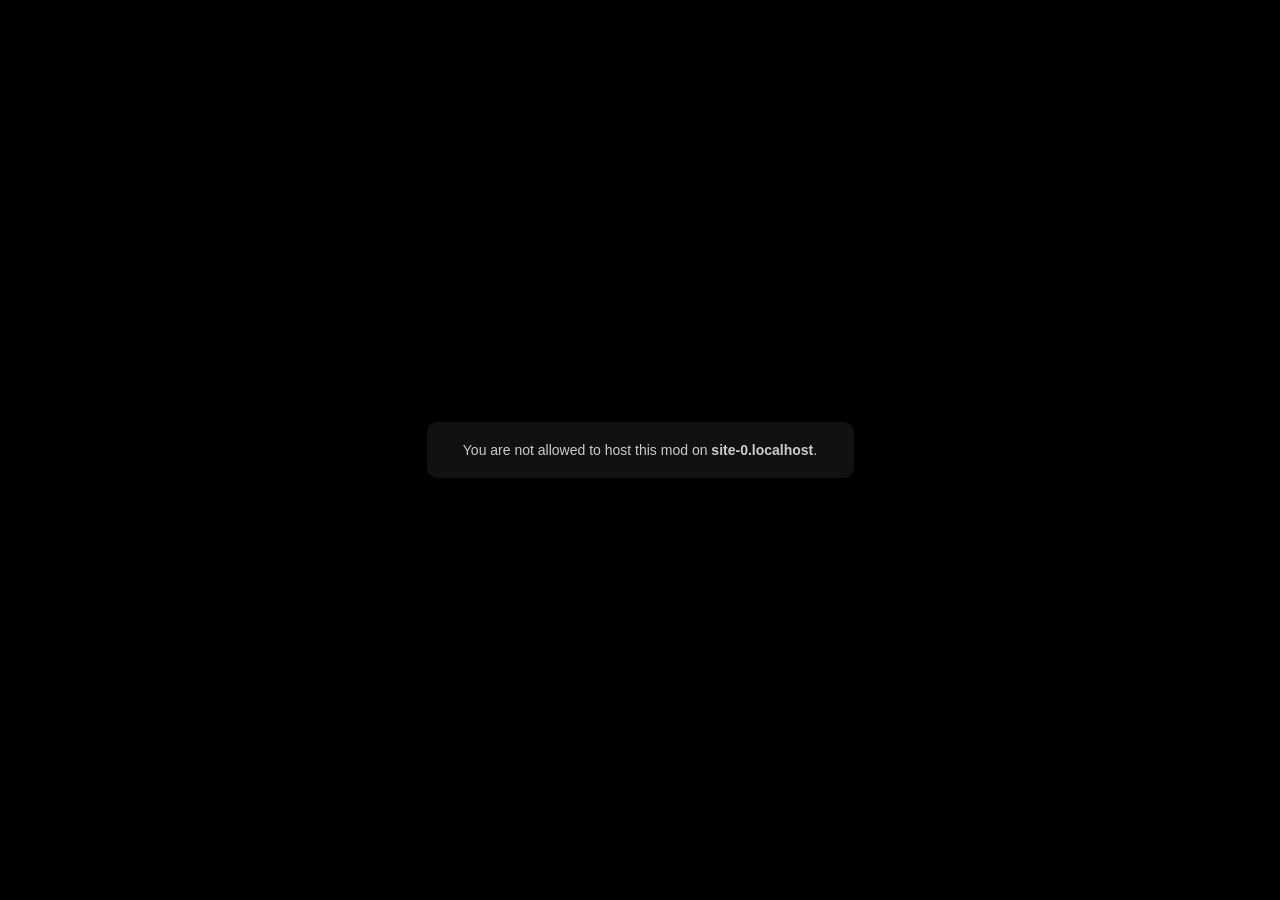
<file: app.html>
<!DOCTYPE html>
<html lang="en">
  <head>
    <meta charset="utf-8" />
    <title>Incredibox</title>
    <meta name="author" content="So Far So Good" />
    <meta name="copyright" content="http://www.sofarsogood.fr" />
    <meta name="format-detection" content="telephone=no" />
    <meta name="msapplication-tap-highlight" content="no" />
    <link rel="icon" type="image/x-icon" href="favicon.png" />
    <meta
      name="viewport"
      content="user-scalable=no,initial-scale=1,minimum-scale=1,width=device-width,height=device-height"
    />
    <link rel="stylesheet" type="text/css" href="css/style.min.css" />
  </head>
  <body class="black">
    <div id="custom-cursor"></div>
    <div id="bck-global"></div>
    <div id="app-incredibox" class="centermax">
      <div id="content" class="noselect">
        <div id="game">
          <div id="box-stage-bck">
            <div id="bck-current" class="bck-layer"></div>
            <div id="bck-next" class="bck-layer"></div>
            <div class="stage-fade"></div>
          </div>
          <div id="box-stage">
            <canvas id="snowCanvas" style="display: none; position: fixed; top: 0; left: 0; pointer-events: none; z-index: 9999;"></canvas>
            <canvas id="cnv-stage"></canvas>
            <div id="box-polo"></div>
          </div>
          <div id="box-bottom">
            <div id="bottom-shadow"></div>
            <div id="box-loader-polo" class="box-loader"></div>
            <div id="box-picto" class="shake2">
              <div class="pictoline top"></div>
              <div class="pictoline bot"></div>
            </div>
            <div id="watch-info">
              <div class="mixbanner">
                <div class="info">
                  <span class="title">Title</span>
                  <div class="dj">
                    <span class="name">DJ Name</span>
                    <div class="box-flag"><div class="fflag"></div></div>
                  </div>
                  <span class="dedi">Dedicated to Flash</span>
                </div>
                <div class="data">
                  <div class="stat">
                    <div class="boxstat liked">
                      <div class="txt"></div>
                      <div class="bck">
                        <svg class="icn-svg">
                          <use xlink:href="#ic-like-mini"></use>
                        </svg>
                      </div>
                    </div>
                    <div class="boxstat viewed">
                      <div class="txt"></div>
                      <div class="bck">
                        <svg class="icn-svg">
                          <use xlink:href="#ic-view-mini"></use>
                        </svg>
                      </div>
                    </div>
                  </div>
                  <span class="date"></span>
                </div>
                <div class="bt bt-big bt-round" id="bt-like">
                  <div class="bck">
                    <svg class="icn-svg"><use xlink:href="#ic-like"></use></svg>
                  </div>
                  <div class="hitzone"></div>
                </div>
                <div class="bt bt-big with-icn color-green" id="bt-save">
                  <div class="bck">
                    <svg class="icn-svg"><use xlink:href="#ic-edit"></use></svg>
                    <div class="txt">SAVE</div>
                  </div>
                  <div class="hitzone"></div>
                </div>
              </div>
            </div>
          </div>
          <div id="box-video"><div id="fade-video"></div></div>
          <div id="box-top">
            <div id="box-bt">
              <div id="box-bt1">
                <div class="bt bt-big bt-round back" id="bt-back">
                  <div class="bck">
                    <svg class="icn-svg">
                      <use xlink:href="#ic-close"></use>
                    </svg>
                  </div>
                  <div class="hitzone"></div>
                </div>
                <div class="bt bt-big with-icn" id="bt-stop">
                  <div class="bck">
                    <svg class="icn-svg">
                      <use xlink:href="#ic-reset"></use>
                    </svg>
                    <div class="txt">RESET</div>
                  </div>
                  <div class="hitzone"></div>
                </div>
                <div class="bt bt-big with-icn color-blue" id="bt-random">
                  <div class="bck">
                    <svg class="icn-svg">
                      <use xlink:href="#ic-random"></use>
                    </svg>
                    <div class="txt">AUTO</div>
                  </div>
                  <div class="hitzone"></div>
                </div>
                <div class="bt bt-big with-icn color-red" id="bt-record">
                  <div class="bck">
                    <svg class="icn-svg"><use xlink:href="#ic-live"></use></svg>
                    <div class="txt">REC</div>
                  </div>
                  <div class="hitzone"></div>
                </div>
                <div class="bt bt-big bt-round right home" id="bt-home">
                  <div class="bck">
                    <svg class="icn-svg"><use xlink:href="#ic-home"></use></svg>
                  </div>
                  <div class="hitzone"></div>
                </div>
              </div>
              <div id="box-bt2">
                <div class="item-left">
                  <div class="bt bt-big bt-round tool" id="bt-tool">
                    <div class="bck">
                      <svg class="icn-svg">
                        <use xlink:href="#ic-burger"></use>
                      </svg>
                    </div>
                    <div class="hitzone"></div>
                  </div>
                  <div id="cnt-record">
                    <span id="t-spent"></span><span id="t-duration"></span>
                  </div>
                </div>
                <div class="item-middle"><div id="box-bt-bonus"></div></div>
                <div class="item-right">
                  <div id="bt-clock">
                    <div id="clock-icn">
                      <svg class="icn-svg icn-gray" id="clock-icn-play">
                        <use xlink:href="#ic-play"></use>
                      </svg>
                      <svg class="icn-svg icn-gray" id="clock-icn-pause">
                        <use xlink:href="#ic-pause"></use>
                      </svg>
                    </div>
                    <canvas id="cnv-clock" width="152" height="152"></canvas>
                    <div class="hitzone"></div>
                  </div>
                </div>
              </div>
            </div>
          </div>
          <div id="box-reading-bar">
            <div id="reading-bar">
              <div id="reading-block"></div>
              <div id="reading-buffer"></div>
              <div id="reading-marker-bonus"></div>
              <div id="reading-marker"></div>
            </div>
          </div>
        </div>
      </div>
    </div>
    <div id="lock-pause"></div>
    <div id="home">
      <div id="gradient-top" class="gradient"></div>
      <div id="gradient-bot" class="gradient"></div>
      <div class="centermax">
        <div class="main-bt">
          <div class="box-top">
            <div class="tl">
              <div id="home-bt-modcredits" class="bt-modcredits"></div>
            </div>
            <div id="img-version"><div class="bck"></div></div>
            <div class="tr">
              <div id="home-bt-bios" class="bt bt-round bt-44 color">
                <div class="bck">
                  <svg class="icn-svg"><use xlink:href="#ic-trophy"></use></svg>
                </div>
                <div class="hitzone"></div>
              </div>
              <div id="home-bt-flip" class="bt bt-round bt-44 color">
                <div class="bck">
                  <svg class="icn-svg"><use xlink:href="#ic-flip"></use></svg>
                </div>
                <div class="hitzone" onclick="gotoAppUrl()"></div>
              </div>
              <div id="home-bt-info" class="bt bt-round bt-44 color">
                <div class="bck">
                  <svg class="icn-svg"><use xlink:href="#ic-info"></use></svg>
                </div>
                <div class="hitzone"></div>
              </div>
              <div id="home-bt-param" class="bt bt-round bt-44 color">
                <div class="bck">
                  <svg class="icn-svg">
                    <use xlink:href="#ic-settings"></use>
                  </svg>
                </div>
                <div class="hitzone"></div>
              </div>
            </div>
          </div>
          <div id="img-titre"><div class="bck"></div></div>
          <div class="box-bot">
            <div id="home-bt-switch" class="bt bt-round bt-80 color">
              <div class="bck">
                <svg class="icn-svg"><use xlink:href="#ic-switch"></use></svg>
              </div>
              <div class="hitzone"></div>
            </div>
            <div class="center">
              <div id="load-box">
                <div class="scale">
                  <div class="progress-box">
                    <div id="load-bar" class="progress-bar"></div>
                  </div>
                </div>
              </div>
              <div id="home-bt-play" class="bt bt-round color">
                <div class="bck">
                  <svg class="icn-svg"><use xlink:href="#ic-play"></use></svg>
                </div>
                <div class="hitzone"></div>
              </div>
            </div>
            <div id="home-bt-list" class="bt bt-round bt-80 color hoverLocked">
              <div class="bck">
                <svg class="icn-svg"><use xlink:href="#ic-mixlist"></use></svg>
              </div>
              <div class="notification__achi" id="special__showAchiNotf">1</div>
              <div class="hitzone"></div>
            </div>
          </div>
          <div id="home-dedicated"></div>
        </div>
      </div>
    </div>
    <div class="box-popup" id="pop-switch">
      <div class="bac"></div>
      <div class="flex">
        <div class="scale">
          <div class="box">
            <div class="pop">
              <div class="container">
                <div class="title">Enjoy other versions</div>
                <div id="sp-select">
                  <div class="sp-line"></div>
                </div>
              </div>
            </div>
          </div>
        </div>
      </div>
    </div>
    <div id="mixlist">
      <div class="bac"></div>
      <div id="poplist">
        <div class="tabbox">
          <div class="tab icon active" id="tab-mixlist">
            <div class="icon">
              <svg class="icn-svg">
                <use xlink:href="#ic-mixlist-mini"></use>
              </svg>
            </div>
            <div class="txt">Mixlist</div>
            <div class="hitzone"></div>
          </div>
          <div class="tab icon" id="tab-myachi">
            <div class="icon">
              <svg class="icn-svg">
                <use xlink:href="#ic-rate"></use>
              </svg>
            </div>
            <div class="txt">Achievements</div>
            <div class="hitzone"></div>
          </div>
        </div>
        <div class="containbox">
          <div class="pagebox" id="box-mixlist">
            <div class="tab-filter">
              <div class="bt with-icn color" id="bt-mymix">
                <div class="bck">
                  <svg class="icn-svg">
                    <use xlink:href="#ic-mixlist"></use>
                  </svg>
                  <div class="txt">My mix</div>
                </div>
                <div class="hitzone"></div>
              </div>
              <div class="bt with-icn color" id="bt-myfav">
                <div class="bck">
                  <svg class="icn-svg"><use xlink:href="#ic-rate"></use></svg>
                  <div class="txt">My Fav</div>
                </div>
                <div class="hitzone"></div>
              </div>
            </div>
          </div>
          <div class="pagebox" id="box-myachi">
            <div class="scrollbox">
              <div id="achievements-list" class="achievements-container"></div>
            </div>
          </div>
          <div id="scrollbox">
            <div class="boxline"></div>
            <div class="boxinfo"></div>
            <div class="spinner-box">
              <svg class="icn-svg col-version">
                <use xlink:href="#ic-loader"></use>
              </svg>
            </div>
          </div>
        </div>
      </div>
    </div>
    <div class="box-popup with-tab" id="pop-info">
      <div class="bac"></div>
      <div class="flex">
        <div class="scale">
          <div class="box">
            <div class="box-tab">
              <div class="tab" id="tab-tuto">
                <div class="txt">Help</div>
                <div class="hitzone"></div>
              </div>
              <div class="tab" id="tab-credit">
                <div class="txt">Credits</div>
                <div class="hitzone"></div>
              </div>
              <div class="tab" id="tab-follow">
                <div class="txt">Follow</div>
                <div class="hitzone"></div>
              </div>
              <div class="tab" id="tab-modhistory">
                <div class="txt">Mod Library</div>
                <div class="hitzone"></div>
              </div>
            </div>
            <div class="pop" id="pop-tuto">
              <div class="container">
                <div class="slideshow">
                  <div class="overflow-box">
                    <div class="img-row">
                      <div class="bloc" id="bloc-tuto1">
                        <div class="img"></div>
                        <div class="txt"><span></span></div>
                      </div>
                      <div class="bloc" id="bloc-tuto2">
                        <div class="img"></div>
                        <div class="txt"><span></span></div>
                      </div>
                      <div class="bloc" id="bloc-tuto3">
                        <div class="img"></div>
                        <div class="txt"><span></span></div>
                      </div>
                      <div class="bloc" id="bloc-tuto4">
                        <div class="img"></div>
                        <div class="txt"><span></span></div>
                      </div>
                      <div class="bloc" id="bloc-tuto5">
                        <div class="img"></div>
                        <div class="txt"><span></span></div>
                      </div>
                    </div>
                  </div>
                  <div class="nav-box">
                    <div class="bt bt-round bt-big">
                      <div class="bck">
                        <svg class="icn-svg">
                          <use xlink:href="#ic-navl"></use>
                        </svg>
                      </div>
                      <div class="hitzone"></div>
                    </div>
                    <div class="pt-box"></div>
                    <div class="bt bt-round bt-big">
                      <div class="bck">
                        <svg class="icn-svg">
                          <use xlink:href="#ic-navr"></use>
                        </svg>
                      </div>
                      <div class="hitzone"></div>
                    </div>
                  </div>
                </div>
              </div>
            </div>
            <div class="pop" id="pop-credit">
              <div class="container">
                <div class="logo"><div class="bck"></div></div>
                <div class="text" id="copy">
                  Created by SO FAR SO GOOD<br />Copyright © 2019 SO FAR SO
                  GOOD. All rights reserved.
                </div>
                <div class="bloc-hr"><hr /></div>
                <div class="text" id="team">
                  Allan Durand: Director, code &amp; animation<br />Romain
                  Delambily: Design &amp; illustration<br />Incredible Polo:
                  Music &amp; sound design
                </div>
                <div class="bloc-hr"><hr /></div>
                <div>
                  <div class="bt bt-light with-icn" id="bt-feedback">
                    <div class="bck">
                      <svg class="icn-svg">
                        <use xlink:href="#ic-mail"></use>
                      </svg>
                      <div class="txt">Feedback</div>
                    </div>
                    <div class="hitzone"></div>
                  </div>
                  <div class="bt bt-light with-icn" id="bt-faq">
                    <div class="bck">
                      <svg class="icn-svg">
                        <use xlink:href="#ic-help"></use>
                      </svg>
                      <div class="txt">FAQ</div>
                    </div>
                    <div class="hitzone"></div>
                  </div>
                  <div class="bt bt-light with-icn" id="bt-rating">
                    <div class="bck">
                      <svg class="icn-svg">
                        <use xlink:href="#ic-rate"></use>
                      </svg>
                      <div class="txt">Rating</div>
                    </div>
                    <div class="hitzone"></div>
                  </div>
                </div>
              </div>
            </div>
            <div class="pop" id="pop-follow">
              <div class="container">
                <div class="title" id="git">Get in touch</div>
                <div class="btbox">
                  <div class="bt bt-round bt-big color-facebook">
                    <div class="bck">
                      <svg class="icn-svg">
                        <use xlink:href="#ic-facebook"></use>
                      </svg>
                    </div>
                    <div class="hitzone"></div>
                  </div>
                  <div class="bt bt-round bt-big color-twitter">
                    <div class="bck">
                      <svg class="icn-svg">
                        <use xlink:href="#ic-twitter"></use>
                      </svg>
                    </div>
                    <div class="hitzone"></div>
                  </div>
                  <div class="bt bt-round bt-big color-instagram">
                    <div class="bck">
                      <svg class="icn-svg">
                        <use xlink:href="#ic-instagram"></use>
                      </svg>
                    </div>
                    <div class="hitzone"></div>
                  </div>
                  <div class="bt bt-round bt-big color-youtube">
                    <div class="bck">
                      <svg class="icn-svg">
                        <use xlink:href="#ic-youtube"></use>
                      </svg>
                    </div>
                    <div class="hitzone"></div>
                  </div>
                  <div class="bt bt-round bt-big color-tumblr">
                    <div class="bck">
                      <svg class="icn-svg">
                        <use xlink:href="#ic-tumblr"></use>
                      </svg>
                    </div>
                    <div class="hitzone"></div>
                  </div>
                </div>
                <div class="bloc-hr"><hr /></div>
                <div class="title" id="shop">Shop</div>
                <div id="img-shop"></div>
              </div>
            </div>
            <div class="pop" id="pop-modhistory">
              <div class="container" style="z-index: 1; position: relative">
                <div class="title">&#128293; New mods &#128293;</div>
                <div class="new-mods-container" id="modNews"></div>
                <hr style="margin-top: 18px" id="bt-playedmods-hr" />
                <div
                  class="mods-buttons-warper"
                  style="
                    display: flex;
                    justify-content: center;
                    align-items: center;
                    gap: 10px;
                  "
                >
                  <div class="bt bt-light with-icn" id="bt-playedmods">
                    <div class="bck">
                      <svg class="icn-svg">
                        <use xlink:href="#ic-rate"></use>
                      </svg>
                      <div class="txt">Played Mods</div>
                    </div>
                    <a class="hitzone" href="js/mod-libs/index.html"></a>
                  </div>
                </div>
              </div>
            </div>
          </div>
        </div>
      </div>
    </div>
    <div class="box-popup with-tab" id="pop-param">
      <div class="bac"></div>
      <div class="flex">
        <div class="scale">
          <div class="box">
            <div class="box-tab">
              <div class="tab" id="tab-setting">
                <div class="txt">Settings</div>
                <div class="hitzone"></div>
              </div>
              <div class="tab" id="tab-advsetting">
                <div class="txt">Adv. Settings</div>
                <div class="hitzone"></div>
              </div>
            </div>
            <div class="pop" id="pop-language">
              <div class="container"><div class="box-lang"></div></div>
            </div>
            <div class="pop" id="pop-setting">
              <div class="container">
                <div class="paramline" id="param-dark">
                  <span class="label">Dark mode</span>
                  <div class="bt-onoff hoverLocked">
                    <div class="slider"></div>
                    <div class="ic-locked mini">
                      <svg class="icn-svg">
                        <use xlink:href="#ic-lock"></use>
                      </svg>
                    </div>
                    <div class="hitzone"></div>
                  </div>
                </div>
                <div class="bloc-hr"><hr /></div>
                <div class="paramline" id="param-events">
                  <span class="label">Special Events</span>
                    <div class="ic-info">
                      <svg class="icn-svg"><use xlink:href="#ic-help"></use></svg>
                    <div class="hitzone" id="param-events-info"></div>
                  </div>
                  <div class="bt-onoff hoverLocked">
                    <div class="slider"></div>
                    <div class="ic-locked mini">
                      <svg class="icn-svg">
                        <use xlink:href="#ic-lock"></use>
                      </svg>
                    </div>
                    <div class="hitzone" id="eventsOnOfButton"></div>
                  </div>
                </div>
                <div class="bloc-hr"><hr /></div>
                <div class="paramline" id="param-reset">
                  <span class="label">Reset bonuses progression</span>
                  <div class="ic-info">
                    <svg class="icn-svg"><use xlink:href="#ic-help"></use></svg>
                    <div class="hitzone"></div>
                  </div>
                  <div class="bt bt-light hoverLocked">
                    <div class="bck"><div class="txt">Reset</div></div>
                    <div class="ic-locked mini">
                      <svg class="icn-svg">
                        <use xlink:href="#ic-lock"></use>
                      </svg>
                    </div>
                    <div class="hitzone"></div>
                  </div>
                </div>
                <div class="bloc-hr"><hr /></div>
                <div class="paramline" id="param-reset-achi">
                  <span class="label">Reset achievements progression</span>
                  <div class="ic-info">
                    <svg class="icn-svg"><use xlink:href="#ic-help"></use></svg>
                    <div class="hitzone" id="info-achi-reset"></div>
                  </div>
                  <div class="bt bt-light hoverLocked">
                    <div class="bck"><div class="txt">Reset</div></div>
                    <div class="ic-locked mini">
                      <svg class="icn-svg">
                        <use xlink:href="#ic-lock"></use>
                      </svg>
                    </div>
                    <div class="hitzone" id="action-reset-achi"></div>
                    <div class="bloc-hr"><hr /></div>
                  </div>
                </div>
                <div class="bloc-hr"><hr /></div>
                <div class="paramline" id="param-reset-all">
                  <span class="label">Reset everything</span>
                  <div class="ic-info">
                    <svg class="icn-svg"><use xlink:href="#ic-help"></use></svg>
                    <div class="hitzone" id="info-all-reset"></div>
                  </div>
                  <div class="bt bt-light hoverLocked">
                    <div class="bck"><div class="txt">Reset</div></div>
                    <div class="ic-locked mini">
                      <svg class="icn-svg">
                        <use xlink:href="#ic-lock"></use>
                      </svg>
                    </div>
                    <div class="hitzone" id="action-reset-all"></div>
                    <div class="bloc-hr"><hr /></div>
                  </div>
                </div>
                <div class="bloc-hr"><hr /></div>
              </div>
            </div>
            <div class="pop" id="pop-advsetting">
              <div class="container">
                <div class="paramline" id="param-bgchanges">
                  <span class="label">Fade Outs / BG Changes</span>
                  <div class="ic-info">
                    <svg class="icn-svg"><use xlink:href="#ic-help"></use></svg>
                    <div class="hitzone" id="info-bgchanges"></div>
                  </div>
                  <div class="bt-onoff hoverLocked">
                    <div class="slider"></div>
                    <div class="ic-locked mini">
                      <svg class="icn-svg">
                        <use xlink:href="#ic-lock"></use>
                      </svg>
                    </div>
                    <div class="hitzone" id="bgchangesbutton"></div>
                  </div>
                </div>
                <div class="bloc-hr"><hr /></div>
                <div class="paramline" id="param-disableshake">
                  <span class="label">Shake Effects</span>
                  <div class="ic-info">
                    <svg class="icn-svg"><use xlink:href="#ic-help"></use></svg>
                    <div class="hitzone" id="info-shakeEffects"></div>
                  </div>
                  <div class="bt-onoff hoverLocked">
                    <div class="slider"></div>
                    <div class="ic-locked mini">
                      <svg class="icn-svg">
                        <use xlink:href="#ic-lock"></use>
                      </svg>
                    </div>
                    <div class="hitzone" id="ShakeeffectsButton"></div>
                  </div>
                </div>
                <div class="bloc-hr"><hr /></div>
                <div class="paramline" id="param-disablelyrics">
                  <span class="label">Lyrics</span>
                  <div class="ic-info">
                    <svg class="icn-svg"><use xlink:href="#ic-help"></use></svg>
                    <div class="hitzone" id="info-disablelyrics"></div>
                  </div>
                  <div class="bt-onoff hoverLocked">
                    <div class="slider"></div>
                    <div class="ic-locked mini">
                      <svg class="icn-svg">
                        <use xlink:href="#ic-lock"></use>
                      </svg>
                    </div>
                    <div class="hitzone" id="LyricsDebulgButton"></div>
                  </div>
                </div>
                <div class="bloc-hr"><hr /></div>
                <div class="paramline" id="param-displaymodsounds">
                  <span class="label">Custom SFX</span>
                  <div class="ic-info">
                    <svg class="icn-svg"><use xlink:href="#ic-help"></use></svg>
                    <div class="hitzone" id="info-displaymodsounds"></div>
                  </div>
                  <div class="bt-onoff hoverLocked">
                    <div class="slider"></div>
                    <div class="ic-locked mini">
                      <svg class="icn-svg">
                        <use xlink:href="#ic-lock"></use>
                      </svg>
                    </div>
                    <div class="hitzone" id="displaymodsoundsButton"></div>
                  </div>
                </div>
                <div class="bloc-hr"><hr /></div>
                <div class="paramline" id="param-particleseffect">
                  <span class="label">Particles</span>
                  <div class="ic-info">
                    <svg class="icn-svg"><use xlink:href="#ic-help"></use></svg>
                    <div class="hitzone" id="info-particleseffect"></div>
                  </div>
                  <div class="bt-onoff hoverLocked">
                    <div class="slider"></div>
                    <div class="ic-locked mini">
                      <svg class="icn-svg">
                        <use xlink:href="#ic-lock"></use>
                      </svg>
                    </div>
                    <div class="hitzone" id="particleseffectbutton"></div>
                  </div>
                </div>
                <div class="bloc-hr"><hr /></div>
                <div class="paramline" id="param-Cursor">
                  <span class="label">Custom Cursor</span>
                  <div class="ic-info">
                    <svg class="icn-svg"><use xlink:href="#ic-help"></use></svg>
                    <div class="hitzone" id="info-Cursor"></div>
                  </div>
                  <div class="bt-onoff hoverLocked">
                    <div class="slider"></div>
                    <div class="ic-locked mini">
                      <svg class="icn-svg">
                        <use xlink:href="#ic-lock"></use>
                      </svg>
                    </div>
                    <div class="hitzone" id="Cursorbuttoneffect"></div>
                  </div>
                </div>
                <div class="bloc-hr" id="hide-option-hr"><hr /></div>
                <div class="text mini" id="modVersion">Loading...</div>
              </div>
            </div>
          </div>
        </div>
      </div>
    </div>
    <div class="box-popup" id="pop-popup">
      <div class="centerbck">
        <div class="bac"></div>
        <div class="flex">
          <div class="scale">
            <div class="box">
              <div class="pop">
                <div class="container">
                  <div class="title"></div>
                  <div class="text"></div>
                  <div class="content"></div>
                </div>
                <div class="icon bt bt-round bt-44">
                  <div class="bck">
                    <svg class="icn-svg">
                      <use xlink:href="#ic-close"></use>
                    </svg>
                  </div>
                  <div class="hitzone"></div>
                </div>
              </div>
            </div>
          </div>
        </div>
      </div>
    </div>
    <div class="box-popup" id="pop-dialog">
      <div class="bac"></div>
      <div class="flex">
        <div class="scale">
          <div class="box">
            <div class="pop">
              <div class="container">
                <div class="title">TITLE</div>
                <div class="text">Text</div>
                <div class="content"></div>
              </div>
            </div>
          </div>
        </div>
      </div>
    </div>
    <div class="box-popup" id="pop-menu-exit">
      <div class="bac"></div>
      <div class="flex">
        <div class="scale">
          <div class="box">
            <div class="pop">
              <div class="container"></div>
              <div class="icon bt bt-round bt-44">
                <div class="bck">
                  <svg class="icn-svg"><use xlink:href="#ic-close"></use></svg>
                </div>
                <div class="hitzone"></div>
              </div>
            </div>
          </div>
        </div>
      </div>
    </div>
    <div id="fade-all" class="fadeIn"></div>
    <div id="lock-all"></div>
    <div id="dragbar"></div>
    <script src="js/libs/achi.js"></script>
    <script src="js/mod.js"></script>
    <script src="js/libs/core.js"></script>
    <script src="js/libs/jquery.js"></script>
    <script src="js/libs/tsparticles.confetti.bundle.min.js"></script>
    <script src="js/libs/TweenMax.min.js"></script>
    <script src="js/libs/EasePack.min.js"></script>
    <script src="js/libs/ScrollToPlugin.min.js"></script>
    <script src="js/script.min.js"></script>
    <script src="js/apps.js"></script>
    <script>
      const year = new Date().getFullYear();
      setTimeout(() => {
        document.getElementById(
          "copy"
        ).innerHTML = `Incredibox by SO FAR SO GOOD<br><span>Copyright © ${year} All rights reserved</span>`;
      }, 300);
    </script>
    <script>
      document.getElementById(
        `modVersion`
      ).innerHTML = `Rem's Incredibox Modding Build v6.8.7 <br> ${RegisterMod} v${RegisterModVersion} by ${ModDeveloper}`;
    </script>
    <svg
      aria-hidden="true"
      style="position: absolute; width: 0; height: 0; overflow: hidden"
      version="1.1"
      xmlns="http://www.w3.org/2000/svg"
      xmlns:xlink="http://www.w3.org/1999/xlink"
    >
      <defs>
        <symbol id="ic-schools" viewBox="0 0 32 32">
          <path
            d="M26.133 18.827c0.183-0.249 0.294-0.563 0.294-0.901 0-0.009-0-0.019-0-0.028l0 0.001c0.001-0.021 0.002-0.046 0.002-0.070 0-0.414-0.186-0.784-0.48-1.032l-0.002-0.002v-2.613c0-0.218-0.177-0.395-0.395-0.395v0h-8.192c-0.394 0.142-0.848 0.224-1.322 0.224-0.013 0-0.027-0-0.040-0h0.002c-1.237 0-2.24-0.469-2.24-1.067s1.003-1.067 2.24-1.067c0.009-0 0.019-0 0.030-0 0.476 0 0.934 0.080 1.36 0.228l-0.029-0.009h8.16c0.005 0.001 0.011 0.002 0.017 0.002 0.050 0 0.091-0.041 0.091-0.091 0-0.041-0.027-0.075-0.064-0.087l-0.001-0-9.168-4.267c-0.116-0.056-0.251-0.088-0.395-0.088s-0.279 0.032-0.4 0.090l0.006-0.002-10.757 5.045c-0.106 0.044-0.179 0.147-0.179 0.267s0.073 0.223 0.177 0.266l0.002 0.001 10.757 5.045c0.116 0.056 0.251 0.088 0.395 0.088s0.279-0.032 0.4-0.090l-0.006 0.002 8.891-4.171v2.667c-0.327 0.239-0.537 0.622-0.537 1.054 0 0.037 0.002 0.073 0.004 0.108l-0-0.005c-0 0.012-0.001 0.025-0.001 0.039 0 0.343 0.119 0.659 0.317 0.908l-0.002-0.003c-0.37 0.491-0.597 1.109-0.608 1.779l-0 0.003c-0.001 0.016-0.002 0.035-0.002 0.053 0 0.391 0.316 0.707 0.706 0.709h0.902c0.388-0.002 0.701-0.316 0.701-0.704 0-0.021-0.001-0.041-0.003-0.061l0 0.003c0-0.003 0-0.007 0-0.010 0-0.689-0.237-1.324-0.634-1.825l0.005 0.006z"
          ></path>
          <path
            d="M15.728 20.549l-5.973-2.805v4.656c1.717 1.308 3.886 2.106 6.239 2.133l0.006 0c2.36-0.028 4.528-0.825 6.271-2.152l-0.026 0.019v-4.656l-5.973 2.805c-0.080 0.038-0.173 0.060-0.272 0.060s-0.192-0.022-0.276-0.062l0.004 0.002z"
          ></path>
        </symbol>
        <symbol id="ic-signout" viewBox="0 0 32 32">
          <path
            d="M9.867 14.192c0.442 0 0.8-0.358 0.8-0.8v0-3.792h6.453c0.442 0 0.8-0.358 0.8-0.8s-0.358-0.8-0.8-0.8v0h-7.248c-0 0-0.001 0-0.002 0-0.22 0-0.42 0.090-0.564 0.235l-0 0c-0.148 0.141-0.24 0.34-0.24 0.56 0 0.004 0 0.007 0 0.011v-0.001 4.587c0 0.442 0.358 0.8 0.8 0.8v0z"
          ></path>
          <path
            d="M17.125 22.4h-6.459v-3.787c0-0.442-0.358-0.8-0.8-0.8s-0.8 0.358-0.8 0.8v0 4.587c0 0 0 0.001 0 0.002 0 0.22 0.090 0.42 0.235 0.564l0 0c0.141 0.145 0.337 0.235 0.555 0.235 0.004 0 0.007-0 0.011-0h7.253c0.442 0 0.8-0.358 0.8-0.8s-0.358-0.8-0.8-0.8v0z"
          ></path>
          <path
            d="M25.067 15.499l-4.267-2.667c-0.086-0.053-0.19-0.084-0.301-0.084s-0.215 0.031-0.304 0.086l0.003-0.001c-0.183 0.103-0.304 0.296-0.304 0.517 0 0.006 0 0.011 0 0.017l-0-0.001v1.867h-6.059c-0.442 0-0.8 0.358-0.8 0.8s0.358 0.8 0.8 0.8v0h6.075v1.835c-0 0.003-0 0.006-0 0.010 0 0.223 0.121 0.418 0.301 0.522l0.003 0.002c0.083 0.044 0.181 0.069 0.285 0.069 0.001 0 0.002 0 0.004 0h-0c0.006 0 0.013 0 0.020 0 0.102 0 0.198-0.026 0.282-0.071l-0.003 0.002 4.267-2.667c0.171-0.107 0.282-0.294 0.283-0.507v-0c0-0.008 0.001-0.017 0.001-0.026 0-0.212-0.112-0.398-0.281-0.501l-0.003-0.001z"
          ></path>
        </symbol>
        <symbol id="ic-news" viewBox="0 0 32 32">
          <path
            d="M20.8 6.533c-0.066-0.225-0.27-0.387-0.513-0.387-0.123 0-0.236 0.041-0.326 0.111l0.001-0.001-7.163 5.445 2.133 7.883 8.928 1.067c0.020 0.003 0.043 0.004 0.066 0.004 0.295 0 0.533-0.239 0.533-0.533 0-0.049-0.007-0.096-0.019-0.141l0.001 0.004z"
          ></path>
          <path
            d="M25.328 12.501c-0.266-0.97-0.937-1.747-1.814-2.152l-0.021-0.008 1.339 4.96c0.384-0.535 0.614-1.202 0.614-1.924 0-0.312-0.043-0.613-0.123-0.9l0.006 0.023z"
          ></path>
          <path
            d="M12.347 20.267l1.067-0.283-2.133-7.877-3.456 0.933c-0.914 0.255-1.573 1.080-1.573 2.058 0 0.192 0.025 0.377 0.073 0.554l-0.003-0.015-0.613 0.165 1.013 3.733 0.613-0.165v0.037c0.253 0.916 1.079 1.577 2.060 1.577 0.197 0 0.388-0.027 0.569-0.077l-0.015 0.004c0.496 1.547 1.435 4.043 2.475 4.64 0.047 0.035 0.107 0.056 0.171 0.056 0.015 0 0.029-0.001 0.044-0.003l-0.002 0 2.475-0.667c0.097-0.024 0.167-0.11 0.167-0.212 0-0.056-0.021-0.107-0.055-0.145l0 0c-1.099-1.251-2.057-2.669-2.823-4.2l-0.052-0.115z"
          ></path>
        </symbol>
        <symbol id="ic-fullscreen-on" viewBox="0 0 32 32">
          <path
            d="M22.4 9.6v0 3.792c0 0.442 0.358 0.8 0.8 0.8s0.8-0.358 0.8-0.8v0-4.592c-0.001-0.221-0.090-0.42-0.235-0.565l0 0c-0.145-0.144-0.345-0.234-0.565-0.235h-4.592c-0.442 0-0.8 0.358-0.8 0.8s0.358 0.8 0.8 0.8v0z"
          ></path>
          <path
            d="M9.6 9.6h3.792c0.442 0 0.8-0.358 0.8-0.8s-0.358-0.8-0.8-0.8v0h-4.592c-0.221 0.001-0.42 0.090-0.565 0.235l0-0c-0.144 0.145-0.234 0.345-0.235 0.565v4.592c0 0.442 0.358 0.8 0.8 0.8s0.8-0.358 0.8-0.8v0z"
          ></path>
          <path
            d="M9.6 22.4v0-3.792c0-0.442-0.358-0.8-0.8-0.8s-0.8 0.358-0.8 0.8v0 4.592c0.001 0.221 0.090 0.42 0.235 0.565l-0-0c0.145 0.144 0.345 0.234 0.565 0.235h4.592c0.442 0 0.8-0.358 0.8-0.8s-0.358-0.8-0.8-0.8v0z"
          ></path>
          <path
            d="M22.4 22.4h-3.792c-0.442 0-0.8 0.358-0.8 0.8s0.358 0.8 0.8 0.8v0h4.592c0.221-0.001 0.42-0.090 0.565-0.235l-0 0c0.144-0.145 0.234-0.345 0.235-0.565v-4.592c0-0.442-0.358-0.8-0.8-0.8s-0.8 0.358-0.8 0.8v0z"
          ></path>
        </symbol>
        <symbol id="ic-lock" viewBox="0 0 32 32">
          <path
            d="M21.579 13.333h-1.28v-2.453c0-1.968-1.877-4.112-4.347-4.16-2.317 0.044-4.196 1.86-4.341 4.147l-0.001 0.013v2.453h-1.189c-0.010-0-0.021-0.001-0.033-0.001-0.571 0-1.035 0.463-1.035 1.035 0 0.011 0 0.023 0.001 0.034l-0-0.002v7.909c-0 0.010-0.001 0.021-0.001 0.032 0 0.571 0.463 1.035 1.035 1.035 0.011 0 0.023-0 0.034-0.001l-0.002 0h11.157c0.010 0 0.021 0 0.032 0 0.571 0 1.035-0.463 1.035-1.035 0-0.011-0-0.023-0.001-0.034l0 0.002v-7.861c0.001-0.014 0.001-0.031 0.001-0.048 0-0.589-0.478-1.067-1.067-1.067-0 0-0.001 0-0.001 0h0zM13.211 10.928c0.112-1.427 1.298-2.542 2.744-2.542s2.632 1.115 2.743 2.533l0.001 0.010v2.464h-5.488z"
          ></path>
        </symbol>
        <symbol id="ic-apple" viewBox="0 0 32 32">
          <path
            d="M20.603 14.997c0.020-1.423 0.776-2.665 1.903-3.366l0.017-0.010c-0.734-1.033-1.91-1.711-3.247-1.755l-0.007-0c-1.371-0.144-2.699 0.8-3.392 0.8s-1.787-0.8-2.944-0.779c-1.562 0.052-2.91 0.924-3.631 2.197l-0.011 0.022c-1.6 2.725-0.4 6.725 1.109 8.923 0.752 1.067 1.637 2.283 2.789 2.24s1.557-0.715 2.923-0.715 1.744 0.715 2.928 0.688 1.973-1.067 2.704-2.171c0.516-0.72 0.938-1.554 1.22-2.449l0.017-0.063c-1.404-0.601-2.372-1.968-2.379-3.562v-0.001z"
          ></path>
          <path
            d="M18.373 8.421c0.574-0.681 0.923-1.568 0.923-2.537 0-0.106-0.004-0.21-0.012-0.314l0.001 0.014c-1.048 0.112-1.963 0.609-2.615 1.345l-0.004 0.004c-0.582 0.655-0.937 1.523-0.937 2.473 0 0.091 0.003 0.18 0.010 0.269l-0.001-0.012c0.011 0 0.025 0 0.038 0 1.046 0 1.98-0.482 2.591-1.237l0.005-0.006z"
          ></path>
        </symbol>
        <symbol id="ic-at" viewBox="0 0 32 32">
          <path
            d="M15.765 8.133c-4.266 0.006-7.722 3.466-7.722 7.733 0 4.271 3.462 7.733 7.733 7.733 1.156 0 2.252-0.253 3.237-0.708l-0.048 0.020c0.277-0.136 0.464-0.416 0.464-0.739 0-0.133-0.032-0.258-0.087-0.369l0.002 0.005c-0.138-0.279-0.421-0.467-0.748-0.467-0.132 0-0.256 0.031-0.367 0.085l0.005-0.002c-0.643 0.217-1.383 0.343-2.153 0.343-0.108 0-0.214-0.002-0.321-0.007l0.015 0.001c-0.029 0.001-0.063 0.001-0.097 0.001-3.187 0-5.771-2.584-5.771-5.771 0-0.034 0-0.068 0.001-0.102l-0 0.005c-0.001-0.029-0.001-0.063-0.001-0.097 0-3.187 2.584-5.771 5.771-5.771 0.034 0 0.068 0 0.102 0.001l-0.005-0c0.033-0.001 0.073-0.001 0.112-0.001 3.187 0 5.771 2.584 5.771 5.771 0 0.025-0 0.050-0 0.074l0-0.004c-0.032 0.581-0.123 1.744-0.725 2.171-0.306 0.199-0.68 0.317-1.081 0.317-0.196 0-0.386-0.028-0.565-0.081l0.014 0.004c-0.667-0.16-1.067-0.832-0.917-1.973l0.373-2.853c0.002-0.025 0.003-0.054 0.003-0.083 0-0.441-0.281-0.815-0.674-0.955l-0.007-0.002c-0.447-0.153-0.961-0.241-1.496-0.241-0.037 0-0.073 0-0.109 0.001l0.005-0c-2.768-0.080-4.469 2.395-4.395 4.741-0.001 0.021-0.001 0.045-0.001 0.070 0 1.286 1.032 2.331 2.314 2.352l0.002 0c0.038 0.002 0.082 0.003 0.127 0.003 1.028 0 1.918-0.592 2.346-1.454l0.007-0.015c0.224 1.025 1.015 1.818 2.020 2.045l0.018 0.003c0.332 0.099 0.713 0.155 1.107 0.155 0.433 0 0.851-0.069 1.242-0.195l-0.028 0.008c1.024-0.299 2.24-1.477 2.24-4.016 0 0 0-0 0-0 0-4.263-3.45-7.721-7.711-7.733h-0.001zM16.576 15.696c-0.341 0.912-0.928 1.824-1.637 1.851s-0.955-0.192-0.976-0.917c-0.048-1.483 0.971-2.736 2.251-2.763 0.068-0.007 0.147-0.011 0.227-0.011s0.159 0.004 0.237 0.011l-0.010-0.001c0.101 0 0.272 0.101 0.267 0.213-0.037 0.59-0.165 1.141-0.37 1.652l0.013-0.036z"
          ></path>
        </symbol>
        <symbol id="ic-burger" viewBox="0 0 32 32">
          <path
            d="M20.88 12.267h-9.76c-0.442 0-0.8-0.358-0.8-0.8s0.358-0.8 0.8-0.8v0h9.76c0.442 0 0.8 0.358 0.8 0.8s-0.358 0.8-0.8 0.8v0z"
          ></path>
          <path
            d="M20.88 16.8h-9.76c-0.442 0-0.8-0.358-0.8-0.8s0.358-0.8 0.8-0.8v0h9.76c0.442 0 0.8 0.358 0.8 0.8s-0.358 0.8-0.8 0.8v0z"
          ></path>
          <path
            d="M20.88 21.333h-9.76c-0.442 0-0.8-0.358-0.8-0.8s0.358-0.8 0.8-0.8v0h9.76c0.442 0 0.8 0.358 0.8 0.8s-0.358 0.8-0.8 0.8v0z"
          ></path>
        </symbol>
        <symbol id="ic-check" viewBox="0 0 32 32">
          <path
            d="M16 21.867c0.133-0.277 3.365-6.88 7.003-10.283 0.199-0.183 0.326-0.441 0.336-0.729l0-0.002c-0.003-0.587-0.48-1.061-1.067-1.061-0.268 0-0.513 0.099-0.7 0.262l0.001-0.001c-2.779 2.592-5.264 6.773-6.496 9.067l-0.315 0.576-0.48-0.496-4.384-4.24c-0.186-0.181-0.441-0.293-0.722-0.293-0.003 0-0.006 0-0.009 0h0c-0.008-0-0.018-0-0.027-0-0.574 0-1.040 0.466-1.040 1.040 0 0.009 0 0.019 0 0.028l-0-0.001c0.003 0.29 0.125 0.55 0.32 0.736l0 0 5.867 5.691c0.19 0.181 0.447 0.292 0.73 0.293h0c0.027 0.002 0.059 0.004 0.091 0.004s0.063-0.001 0.095-0.004l-0.004 0c0.354-0.055 0.646-0.276 0.797-0.58l0.003-0.006z"
          ></path>
        </symbol>
        <symbol id="ic-close" viewBox="0 0 32 32">
          <path
            d="M21.333 20.021l-4.037-4.021 4.005-4.021c0.168-0.165 0.273-0.394 0.273-0.648s-0.104-0.483-0.272-0.648l-0-0c-0.166-0.168-0.396-0.272-0.651-0.272h-0c-0.001 0-0.002 0-0.002 0-0.252 0-0.48 0.104-0.643 0.272l-0 0-4.005 4.016-4.032-4.032c-0.167-0.165-0.396-0.267-0.649-0.267-0.001 0-0.001 0-0.002 0h0c-0.253 0.001-0.483 0.102-0.651 0.267l0-0c-0.166 0.167-0.268 0.397-0.268 0.651s0.103 0.484 0.269 0.651l4.032 4.032-4 4.021c-0.163 0.166-0.263 0.394-0.263 0.645 0 0.506 0.408 0.918 0.913 0.923h0c0.004 0 0.010 0 0.015 0 0.247 0 0.471-0.098 0.636-0.256l-0 0 4-4.032 4.032 4.032c0.167 0.166 0.397 0.268 0.651 0.268 0.51 0 0.924-0.414 0.924-0.924 0-0.256-0.105-0.489-0.273-0.656l-0-0z"
          ></path>
        </symbol>
        <symbol id="ic-copy" viewBox="0 0 32 32">
          <path
            d="M18.133 11.467h-9.067c-0.442 0-0.8 0.358-0.8 0.8v0 11.2c0 0.442 0.358 0.8 0.8 0.8v0h9.067c0.442 0 0.8-0.358 0.8-0.8v0-11.2c0-0.442-0.358-0.8-0.8-0.8v0zM17.333 22.667h-7.467v-9.6h7.467z"
          ></path>
          <path
            d="M22.933 7.733h-9.067c-0.442 0-0.8 0.358-0.8 0.8v0 0.8h9.067v9.6h-1.067v1.6h1.867c0.442 0 0.8-0.358 0.8-0.8v0-11.2c0-0.442-0.358-0.8-0.8-0.8v0z"
          ></path>
        </symbol>
        <symbol id="ic-downcloud" viewBox="0 0 32 32">
          <path
            d="M19.227 20.437l-0.533 0.533-1.893 1.899v-5.867h-1.6v5.867l-2.4-2.432c-0.145-0.143-0.345-0.232-0.565-0.232s-0.42 0.088-0.565 0.232l0-0c-0.145 0.146-0.234 0.346-0.234 0.568s0.090 0.422 0.234 0.568l3.792 3.792c0.139 0.138 0.328 0.227 0.537 0.235l0.002 0c0 0 0.001 0 0.002 0 0.22 0 0.42-0.090 0.564-0.235l3.792-3.792c0.145-0.146 0.234-0.346 0.234-0.568s-0.090-0.422-0.234-0.568l0 0c-0.145-0.143-0.345-0.232-0.565-0.232s-0.42 0.088-0.565 0.232l0-0z"
          ></path>
          <path
            d="M22.304 12.336v0c0-0.123 0-0.245 0-0.373-0.003-3.070-2.492-5.557-5.563-5.557-2.141 0-3.999 1.21-4.929 2.983l-0.015 0.031c-0.177-0.027-0.383-0.044-0.593-0.048l-0.004-0c-2.251 0-4.077 1.824-4.080 4.074v0c0 2.256 1.829 3.547 4.080 3.547h4v-3.808c0-0.442 0.358-0.8 0.8-0.8s0.8 0.358 0.8 0.8v0 3.808h5.504c1.435 0 2.597-0.629 2.597-2.059 0-1.434-1.163-2.597-2.597-2.597v0z"
          ></path>
        </symbol>
        <symbol id="ic-download" viewBox="0 0 32 32">
          <path
            d="M13.968 18.027v0l1.429 1.424c0.154 0.155 0.367 0.251 0.603 0.251s0.449-0.096 0.603-0.251l0-0 1.429-1.424 3.989-3.989c0.155-0.156 0.25-0.371 0.251-0.608v-0c0-0.001 0-0.001 0-0.002 0-0.474-0.384-0.859-0.859-0.859-0.24 0-0.457 0.099-0.613 0.258l-0 0-0.533 0.571-3.413 3.387v-9.067c0-0.471-0.382-0.853-0.853-0.853s-0.853 0.382-0.853 0.853v0 9.067l-3.947-3.957c-0.155-0.153-0.368-0.247-0.603-0.247-0.471 0-0.854 0.379-0.859 0.849v0c0 0.237 0.096 0.452 0.251 0.608l-0-0z"
          ></path>
          <path
            d="M21.536 21.6h-11.072c-0.442 0-0.8 0.358-0.8 0.8s0.358 0.8 0.8 0.8v0h11.072c0.442 0 0.8-0.358 0.8-0.8s-0.358-0.8-0.8-0.8v0z"
          ></path>
        </symbol>
        <symbol id="ic-edit" viewBox="0 0 32 32">
          <path
            d="M9.6 12.267h8.8l0.533-1.6h-9.333c-0.442 0-0.8 0.358-0.8 0.8s0.358 0.8 0.8 0.8v0z"
          ></path>
          <path
            d="M9.6 16.8h7.328l0.533-1.6h-7.861c-0.442 0-0.8 0.358-0.8 0.8s0.358 0.8 0.8 0.8v0z"
          ></path>
          <path
            d="M9.515 19.733c-0.442 0-0.8 0.358-0.8 0.8s0.358 0.8 0.8 0.8v0h5.952l0.533-1.6h-6.485z"
          ></path>
          <path
            d="M24.533 11.733l0.613-1.867c0.017-0.049 0.026-0.106 0.026-0.165 0-0.235-0.152-0.435-0.364-0.506l-0.004-0.001-2.325-0.763c-0.049-0.017-0.106-0.026-0.165-0.026-0.235 0-0.435 0.152-0.506 0.364l-0.001 0.004-0.619 1.893z"
          ></path>
          <path
            d="M20.523 12.683l-2.965 9.067c-0.018 0.051-0.029 0.111-0.029 0.172 0 0.016 0.001 0.032 0.002 0.048l-0-0.002 0.56 3.611c0.001 0.032 0.027 0.057 0.059 0.057 0.020 0 0.037-0.010 0.048-0.025l0-0 2.603-2.587c0.049-0.053 0.087-0.118 0.111-0.188l0.001-0.004 2.965-9.067z"
          ></path>
        </symbol>
        <symbol id="ic-exclusive" viewBox="0 0 32 32">
          <path
            d="M21.536 20.709h-11.072c-0.442 0-0.8 0.358-0.8 0.8s0.358 0.8 0.8 0.8v0h11.072c0.442 0 0.8-0.358 0.8-0.8s-0.358-0.8-0.8-0.8v0z"
          ></path>
          <path
            d="M10.667 18.133h10.763c0.005 0 0.010 0 0.016 0 0.392 0 0.724-0.255 0.841-0.607l0.002-0.006 1.797-6.064c0.003-0.011 0.005-0.024 0.005-0.037 0-0.082-0.067-0.149-0.149-0.149-0.032 0-0.061 0.010-0.085 0.027l0-0-5.221 3.568-2.448-7.467c-0.023-0.058-0.079-0.098-0.144-0.098s-0.121 0.040-0.144 0.097l-0 0.001-2.443 7.467-5.221-3.568c-0.024-0.016-0.053-0.026-0.085-0.026-0.082 0-0.149 0.067-0.149 0.149 0 0.013 0.002 0.026 0.005 0.038l-0-0.001 1.797 6.064c0.118 0.359 0.451 0.614 0.843 0.614 0.008 0 0.015-0 0.023-0l-0.001 0z"
          ></path>
        </symbol>
        <symbol id="ic-external" viewBox="0 0 32 32">
          <path
            d="M24 8.8c0-0.442-0.358-0.8-0.8-0.8v0h-5.333c-0.222 0.001-0.424 0.090-0.571 0.235l0-0c-0.141 0.145-0.227 0.343-0.227 0.561 0 0.431 0.339 0.783 0.764 0.804l0.002 0h3.435l-2.133 2.133h0.331c0.442 0 0.8 0.358 0.8 0.8v0 0.331l2.133-2.133v3.435c0 0.442 0.358 0.8 0.8 0.8s0.8-0.358 0.8-0.8v0-3.499z"
          ></path>
          <path
            d="M18.245 14.885l-3.28 3.28c-0.142 0.133-0.334 0.215-0.545 0.215-0.442 0-0.8-0.358-0.8-0.8 0-0.211 0.082-0.403 0.215-0.546l-0 0 5.301-5.301h-9.803c-0.442 0-0.8 0.358-0.8 0.8v0 10.133c0 0.442 0.358 0.8 0.8 0.8v0h10.133c0.442 0 0.8-0.358 0.8-0.8v0-9.803l-2.021 2.021z"
          ></path>
        </symbol>
        <symbol id="ic-eye" viewBox="0 0 32 32">
          <path
            d="M23.931 15.739c-1.851-3.285-4.8-5.248-7.931-5.248s-6.080 1.963-7.931 5.248c-0.045 0.076-0.071 0.168-0.071 0.267s0.027 0.19 0.073 0.269l-0.001-0.003c1.851 3.285 4.8 5.248 7.931 5.248s6.080-1.963 7.931-5.248c0.045-0.076 0.071-0.168 0.071-0.267s-0.027-0.19-0.073-0.269l0.001 0.003zM16 18.597c-1.437 0-2.603-1.165-2.603-2.603s1.165-2.603 2.603-2.603c1.437 0 2.603 1.165 2.603 2.603 0 0.002 0 0.004 0 0.006v-0c-0.003 1.435-1.167 2.597-2.603 2.597 0 0 0 0 0 0v0z"
          ></path>
        </symbol>
        <symbol id="ic-facebook" viewBox="0 0 32 32">
          <path
            d="M19.867 16.592h-3.013v7.408h-2.853v-7.408h-1.995v-2.848h1.995v-2.315c0-1.787 1.301-3.429 3.963-3.429 0.686 0 1.363 0.037 2.029 0.109l-0.083-0.007v2.491h-1.835c-0.96 0-1.221 0.443-1.221 1.179v1.979h3.141z"
          ></path>
        </symbol>
        <symbol id="ic-fan" viewBox="0 0 32 32">
          <path
            d="M23.312 12.757h-4.171c-0.661 0-0.448-0.288-0.448-0.288 0.282-0.509 0.543-1.105 0.751-1.726l0.022-0.077c0.21-0.512 0.331-1.106 0.331-1.728 0-0.671-0.142-1.309-0.396-1.886l0.012 0.030s-0.448-0.997-1.264-0.901-0.672 0.971-0.672 0.971c-0.001 0.633-0.094 1.244-0.268 1.821l0.012-0.045c-0.158 0.567-0.417 1.061-0.758 1.485l0.006-0.008c-0.533 0.661-1.125 1.264-1.723 1.963-0.752 0.885-1.163 1.44-1.163 2.891v6.859c0 0.645 0.485 0.645 0.485 0.645s6.971-0.176 7.429-0.208c0.549-0.021 1.007-0.394 1.155-0.898l0.002-0.009c0.008-0.050 0.012-0.107 0.012-0.166 0-0.409-0.216-0.768-0.541-0.968l-0.005-0.003c-0.022-0.012-0.037-0.035-0.037-0.061s0.015-0.049 0.037-0.061l0-0c0.58-0.098 1.042-0.512 1.208-1.056l0.003-0.011c0.005-0.041 0.008-0.090 0.008-0.138 0-0.452-0.251-0.845-0.62-1.048l-0.006-0.003c-0.019-0.007-0.033-0.023-0.037-0.042l-0-0c-0.001-0.005-0.002-0.011-0.002-0.017 0-0.033 0.024-0.061 0.055-0.068l0-0c0.667-0.019 1.217-0.499 1.343-1.132l0.001-0.009c0.002-0.030 0.004-0.066 0.004-0.102 0-0.574-0.341-1.069-0.832-1.292l-0.009-0.004c-0.015-0.008-0.026-0.021-0.032-0.037l-0-0c-0.003-0.007-0.005-0.016-0.005-0.025 0-0.030 0.020-0.056 0.047-0.066l0-0c0.638-0.157 1.131-0.652 1.283-1.279l0.002-0.012c0.010-0.055 0.015-0.118 0.015-0.183 0-0.616-0.499-1.115-1.115-1.115-0.043 0-0.085 0.002-0.127 0.007l0.005-0z"
          ></path>
          <path
            d="M11.243 13.979l-2.709 0.075c-0.409 0-0.741 0.332-0.741 0.741v0 7.365c-0 0.008-0 0.017-0 0.027 0 0.411 0.332 0.744 0.742 0.747h0l2.715-0.075c0.409 0 0.741-0.332 0.741-0.741v0-7.392c0-0.412-0.334-0.747-0.747-0.747v0z"
          ></path>
        </symbol>
        <symbol id="ic-help" viewBox="0 0 32 32">
          <path
            d="M21.019 10.901c-0.595-2.081-2.48-3.579-4.716-3.579-0.030 0-0.059 0-0.089 0.001l0.004-0c-0.070-0.003-0.152-0.005-0.235-0.005-2.267 0-4.191 1.471-4.87 3.51l-0.010 0.036c-0.101 0.343-0.159 0.737-0.159 1.144 0 0.528 0.098 1.033 0.275 1.498l-0.010-0.029c0.17 0.377 0.543 0.634 0.975 0.634 0.589 0 1.067-0.478 1.067-1.067 0-0.124-0.021-0.243-0.060-0.354l0.002 0.007c-0.075-0.206-0.118-0.443-0.118-0.69 0-0.183 0.024-0.361 0.068-0.53l-0.003 0.014c0.411-1.198 1.527-2.044 2.842-2.044 0.072 0 0.143 0.002 0.213 0.007l-0.009-0.001c0.028-0.001 0.061-0.002 0.094-0.002 1.267 0 2.336 0.843 2.679 1.998l0.005 0.020c0.256 0.939-0.309 1.776-1.312 2.816l-0.133 0.139c-1.019 1.067-1.904 1.979-2.469 3.472-0.044 0.112-0.069 0.241-0.069 0.377 0 0.455 0.285 0.843 0.686 0.997l0.007 0.002c0.11 0.044 0.238 0.069 0.371 0.069 0.001 0 0.001 0 0.002 0h-0c0.008 0 0.017 0 0.025 0 0.449 0 0.833-0.278 0.991-0.67l0.003-0.007c0.411-1.067 1.067-1.749 2.016-2.752l0.128-0.139c0.779-0.843 2.443-2.571 1.808-4.875z"
          ></path>
          <path
            d="M17.36 22.811c0 0.736-0.597 1.333-1.333 1.333s-1.333-0.597-1.333-1.333c0-0.736 0.597-1.333 1.333-1.333s1.333 0.597 1.333 1.333z"
          ></path>
        </symbol>
        <symbol id="ic-home" viewBox="0 0 32 32">
          <path
            d="M23.264 15.195l-6.699-6.699c-0.147-0.138-0.346-0.224-0.565-0.224s-0.418 0.085-0.566 0.224l0-0-6.699 6.699c-0.133 0.142-0.215 0.334-0.215 0.545 0 0.442 0.358 0.8 0.8 0.8 0.211 0 0.403-0.082 0.546-0.215l-0 0 1.333-1.333v7.136c0 0.002-0 0.003-0 0.005 0 0.442 0.358 0.8 0.8 0.8 0 0 0 0 0 0h2.133c0.295 0 0.533-0.239 0.533-0.533v0-3.467c0-0.736 0.597-1.333 1.333-1.333s1.333 0.597 1.333 1.333v0 3.467c0 0.295 0.239 0.533 0.533 0.533v0h2.133c0.442 0 0.8-0.358 0.8-0.8v0-7.141l1.333 1.333c0.143 0.148 0.344 0.24 0.565 0.24h0c0.001 0 0.002 0 0.003 0 0.221 0 0.42-0.092 0.562-0.24l0-0c0.146-0.144 0.236-0.344 0.236-0.565s-0.090-0.421-0.236-0.565l-0-0z"
          ></path>
        </symbol>
        <symbol id="ic-info" viewBox="0 0 32 32">
          <path
            d="M16 14.096c-0.744 0.034-1.335 0.646-1.335 1.396 0 0.021 0 0.042 0.001 0.063l-0-0.003v7.467c-0.003 0.036-0.005 0.077-0.005 0.119 0 0.739 0.599 1.339 1.339 1.339s1.339-0.599 1.339-1.339c0-0.042-0.002-0.084-0.006-0.125l0 0.005v-7.467c0.001-0.018 0.001-0.039 0.001-0.060 0-0.75-0.59-1.361-1.332-1.396l-0.003-0z"
          ></path>
          <path
            d="M18.181 9.733c0 1.205-0.977 2.181-2.181 2.181s-2.181-0.977-2.181-2.181c0-1.205 0.977-2.181 2.181-2.181s2.181 0.977 2.181 2.181z"
          ></path>
        </symbol>
        <symbol id="ic-instagram" viewBox="0 0 32 32">
          <path
            d="M18.933 16c0 1.62-1.313 2.933-2.933 2.933s-2.933-1.313-2.933-2.933c0-1.62 1.313-2.933 2.933-2.933s2.933 1.313 2.933 2.933z"
          ></path>
          <path
            d="M20.267 7.467h-8.533c-2.667 0-4.267 1.6-4.267 4.267v8.533c0 2.667 1.6 4.267 4.267 4.267h8.533c2.667 0 4.267-1.6 4.267-4.267v-8.533c0-2.667-1.6-4.267-4.267-4.267zM16 21.067c-2.798 0-5.067-2.268-5.067-5.067s2.268-5.067 5.067-5.067c2.798 0 5.067 2.268 5.067 5.067v0c-0.003 2.797-2.27 5.064-5.066 5.067h-0zM21.333 12c-0.736 0-1.333-0.597-1.333-1.333s0.597-1.333 1.333-1.333c0.736 0 1.333 0.597 1.333 1.333v0c0 0.736-0.597 1.333-1.333 1.333v0z"
          ></path>
        </symbol>
        <symbol id="ic-like" viewBox="0 0 32 32">
          <path
            d="M19.6 10.4c-1.721 0.006-3.168 1.176-3.594 2.763l-0.006 0.026c-0.432-1.614-1.879-2.784-3.599-2.789h-0.001c-2.416 0-3.072 2.267-3.072 3.664 0 1.776 1.189 3.296 2.795 5.077 1.824 2.043 3.365 3.525 3.877 3.525s2.048-1.483 3.877-3.525c1.6-1.781 2.784-3.301 2.784-5.077 0.005-1.397-0.645-3.664-3.061-3.664z"
          ></path>
        </symbol>
        <symbol id="ic-link" viewBox="0 0 32 32">
          <path
            d="M22.971 10.843l-0.48-0.48c-0.647-0.624-1.529-1.008-2.501-1.008-0.015 0-0.030 0-0.046 0l0.002-0c-0.006-0-0.012-0-0.019-0-0.747 0-1.442 0.217-2.028 0.59l0.015-0.009c-0.352 0.24-0.581 0.416-0.581 0.421-0.23 0.136-0.381 0.382-0.381 0.663 0 0.149 0.043 0.289 0.116 0.406l-0.002-0.003c0.133 0.222 0.373 0.368 0.647 0.368 0.003 0 0.007-0 0.010-0h-0c0 0 0 0 0.001 0 0.148 0 0.286-0.042 0.403-0.114l-0.003 0.002c0.419-0.391 0.98-0.634 1.598-0.645l0.002-0c0.058-0.003 0.126-0.005 0.195-0.005s0.137 0.002 0.204 0.006l-0.009-0c0.446 0.066 0.833 0.278 1.119 0.586l0.001 0.001 0.48 0.48c0.31 0.314 0.501 0.745 0.501 1.222 0 0.007-0 0.015-0 0.022v-0.001c-0.008 0.567-0.241 1.079-0.613 1.451l-2.133 2.133c-0.42 0.363-0.972 0.584-1.575 0.584-0.037 0-0.074-0.001-0.111-0.003l0.005 0c-0.035 0.002-0.076 0.003-0.117 0.003-0.53 0-1.015-0.191-1.391-0.507l0.003 0.003c-0.205-0.203-0.472-0.343-0.771-0.388l-0.008-0.001c-0.002-0-0.004-0-0.007-0-0.245 0-0.468 0.1-0.628 0.261l-0 0c-0.416 0.416-0.368 0.885 0.144 1.403 0.815 0.662 1.864 1.064 3.008 1.067h0c1.062-0.002 2.022-0.436 2.714-1.136l0-0 2.133-2.133c0.694-0.678 1.124-1.624 1.124-2.67 0-0.995-0.389-1.9-1.024-2.569l0.002 0.002z"
          ></path>
          <path
            d="M16.992 13.701c-0.815-0.662-1.864-1.064-3.008-1.067h-0.001c-1.062 0.002-2.022 0.436-2.714 1.136l-0 0-2.133 2.133c-0.695 0.679-1.127 1.625-1.127 2.673 0 0.994 0.388 1.897 1.022 2.566l-0.002-0.002 0.48 0.48c0.647 0.624 1.529 1.008 2.501 1.008 0.015 0 0.030-0 0.046-0l-0.002 0c0.006 0 0.012 0 0.019 0 0.747 0 1.442-0.217 2.028-0.59l-0.015 0.009c0.352-0.24 0.581-0.421 0.581-0.421 0.178-0.103 0.308-0.273 0.356-0.475l0.001-0.005c0.014-0.054 0.022-0.117 0.022-0.181 0-0.424-0.344-0.768-0.768-0.768-0 0-0 0-0 0h0c-0 0-0 0-0.001 0-0.148 0-0.286 0.042-0.403 0.114l0.003-0.002c-0.419 0.391-0.98 0.634-1.598 0.645l-0.002 0c-0.058 0.003-0.126 0.005-0.195 0.005s-0.136-0.002-0.204-0.006l0.009 0c-0.445-0.064-0.832-0.275-1.119-0.58l-0.001-0.001-0.48-0.485c-0.304-0.313-0.491-0.74-0.491-1.211 0-0.004 0-0.008 0-0.011v0.001c0.008-0.567 0.241-1.079 0.613-1.451l2.133-2.133c0.42-0.363 0.972-0.584 1.575-0.584 0.037 0 0.074 0.001 0.111 0.002l-0.005-0c0.035-0.002 0.076-0.003 0.117-0.003 0.53 0 1.015 0.191 1.391 0.507l-0.003-0.003c0.204 0.205 0.472 0.346 0.771 0.394l0.008 0.001c0.248-0 0.473-0.102 0.635-0.267l0-0c0.411-0.443 0.363-0.912-0.149-1.429z"
          ></path>
        </symbol>
        <symbol id="ic-live" viewBox="0 0 32 32">
          <path
            d="M16 8.533c-4.124 0-7.467 3.343-7.467 7.467s3.343 7.467 7.467 7.467c4.124 0 7.467-3.343 7.467-7.467v0c0-4.124-3.343-7.467-7.467-7.467v0zM16 21.867c-3.24 0-5.867-2.627-5.867-5.867s2.627-5.867 5.867-5.867c3.24 0 5.867 2.627 5.867 5.867v0c0 3.24-2.627 5.867-5.867 5.867v0z"
          ></path>
          <path
            d="M17.6 16c0 0.884-0.716 1.6-1.6 1.6s-1.6-0.716-1.6-1.6c0-0.884 0.716-1.6 1.6-1.6s1.6 0.716 1.6 1.6z"
          ></path>
        </symbol>
        <symbol id="ic-loader" viewBox="0 0 32 32">
          <path
            opacity="0.1"
            d="M16 9.333c3.682 0 6.667 2.985 6.667 6.667s-2.985 6.667-6.667 6.667c-3.682 0-6.667-2.985-6.667-6.667v0c0.006-3.679 2.987-6.661 6.666-6.667h0.001zM16 7.733c-4.566 0-8.267 3.701-8.267 8.267s3.701 8.267 8.267 8.267c4.566 0 8.267-3.701 8.267-8.267v0c0-4.566-3.701-8.267-8.267-8.267v0z"
          ></path>
          <path
            d="M16 7.733v1.6c3.679 0.006 6.661 2.987 6.667 6.666v0.001h1.6c0-4.566-3.701-8.267-8.267-8.267v0z"
          ></path>
        </symbol>
        <symbol id="ic-mail" viewBox="0 0 32 32">
          <path
            d="M15.68 15.856c0.083 0.079 0.196 0.128 0.32 0.128s0.237-0.049 0.32-0.128l-0 0 6.768-4.715c0.054-0.056 0.088-0.132 0.088-0.216s-0.034-0.16-0.088-0.216l0 0c-0.054-0.056-0.13-0.091-0.214-0.091-0.002 0-0.003 0-0.005 0h-13.738c-0.001-0-0.003-0-0.004-0-0.084 0-0.16 0.035-0.214 0.091l-0 0c-0.054 0.056-0.088 0.132-0.088 0.216s0.034 0.16 0.088 0.216l-0-0z"
          ></path>
          <path
            d="M22.901 13.632l-6.581 4.608c-0.083 0.079-0.196 0.128-0.32 0.128s-0.237-0.049-0.32-0.128l0 0-6.581-4.608c-0.139-0.101-0.277-0.053-0.277 0.181v7.056c0 0.295 0.239 0.533 0.533 0.533v0h13.333c0.295 0 0.533-0.239 0.533-0.533v0-7.056c-0.043-0.235-0.181-0.283-0.32-0.181z"
          ></path>
        </symbol>
        <symbol id="ic-mix" viewBox="0 0 32 32">
          <path
            d="M16 14.667c-0.736 0-1.333 0.597-1.333 1.333s0.597 1.333 1.333 1.333c0.736 0 1.333-0.597 1.333-1.333v0c0-0.736-0.597-1.333-1.333-1.333v0z"
          ></path>
          <path
            d="M16 7.467c-4.713 0-8.533 3.82-8.533 8.533s3.82 8.533 8.533 8.533c4.713 0 8.533-3.82 8.533-8.533v0c0-4.713-3.82-8.533-8.533-8.533v0zM16 20c-0.001 0-0.003 0-0.004 0-2.206 0-3.995-1.788-3.995-3.995 0-0.726 0.194-1.406 0.532-1.993l-0.010 0.019-1.472-1.472c-0.193-0.193-0.313-0.46-0.313-0.755 0-0.589 0.478-1.067 1.067-1.067 0.295 0 0.562 0.119 0.755 0.313l1.472 1.472c0.568-0.329 1.25-0.523 1.977-0.523 2.209 0 4 1.791 4 4s-1.791 4-4 4c-0.003 0-0.006 0-0.009 0h0z"
          ></path>
        </symbol>
        <symbol id="ic-mixlist" viewBox="0 0 32 32">
          <path
            d="M9.6 12.267h8.341v-1.6h-8.341c-0.442 0-0.8 0.358-0.8 0.8s0.358 0.8 0.8 0.8v0z"
          ></path>
          <path
            d="M9.6 16.8h8.341v-1.6h-8.341c-0.442 0-0.8 0.358-0.8 0.8s0.358 0.8 0.8 0.8v0z"
          ></path>
          <path
            d="M9.515 19.733c-0.442 0-0.8 0.358-0.8 0.8s0.358 0.8 0.8 0.8v0h4.405c0.136-0.607 0.368-1.142 0.683-1.618l-0.011 0.018h-5.077z"
          ></path>
          <path
            d="M24.165 10.245l-3.664 0.496c-0.24 0.020-0.427 0.219-0.427 0.463 0 0.008 0 0.016 0.001 0.024l-0-0.001v8.475h-1.067c-0.164 0-0.325 0.012-0.482 0.034l0.018-0.002c-1.557 0.203-2.699 1.323-2.549 2.512s1.541 1.984 3.099 1.781 2.635-1.253 2.56-2.4c0 0 0 0 0-0.043v0-7.221s2.069-0.293 2.443-0.357c0.302-0.023 0.538-0.274 0.538-0.58 0-0.027-0.002-0.053-0.005-0.079l0 0.003v-2.667c0.005-0.299-0.059-0.491-0.464-0.437z"
          ></path>
        </symbol>
        <symbol id="ic-mp3" viewBox="0 0 32 32">
          <path
            d="M22.875 11.675l-3.792-3.792c-0.146-0.148-0.349-0.24-0.574-0.24-0.001 0-0.002 0-0.003 0h-8.805c-0.448 0-0.811 0.363-0.811 0.811v0 15.093c0 0.448 0.363 0.811 0.811 0.811v0h12.597c0.448 0 0.811-0.363 0.811-0.811v0-11.28c0-0.006 0-0.014 0-0.021 0-0.223-0.090-0.424-0.235-0.571l0 0zM20.053 14.341v4.725c0.043 0.688-0.629 1.328-1.541 1.445s-1.771-0.363-1.861-1.067 0.592-1.392 1.531-1.509c0.042-0.004 0.090-0.006 0.139-0.006s0.097 0.002 0.145 0.006l-0.006-0h0.629v-3.093l-4.405 0.624v4.347s0 0 0 0c0.043 0.688-0.629 1.328-1.541 1.445s-1.771-0.363-1.861-1.067 0.592-1.392 1.531-1.509c0.042-0.004 0.092-0.006 0.141-0.006s0.099 0.002 0.148 0.006l-0.006-0h0.629v-5.109c-0.001-0.006-0.001-0.014-0.001-0.021 0-0.144 0.114-0.261 0.256-0.266h0.001l5.792-0.795c0.245-0.032 0.283 0.085 0.283 0.277z"
          ></path>
        </symbol>
        <symbol id="ic-mute" viewBox="0 0 32 32">
          <path
            d="M15.701 8.608c-0.079-0.034-0.17-0.055-0.266-0.055-0.165 0-0.316 0.059-0.433 0.157l0.001-0.001-4.213 4.267h-1.888c-0.005-0-0.010-0-0.016-0-0.338 0-0.613 0.271-0.619 0.608v4.23c0.009 0.335 0.282 0.603 0.618 0.603 0.006 0 0.011-0 0.017-0l-0.001 0h1.888l4.213 4.267c0.113 0.099 0.262 0.16 0.425 0.16 0.002 0 0.005 0 0.007-0h-0c0.097-0.001 0.188-0.023 0.271-0.060l-0.004 0.002c0.226-0.096 0.382-0.315 0.384-0.57v-13.035c-0.002-0.256-0.158-0.475-0.38-0.569l-0.004-0.002z"
          ></path>
          <path
            d="M23.925 17.808l-1.781-1.781 1.771-1.781c0.118-0.115 0.191-0.276 0.192-0.453v-0c0 0 0 0 0-0 0-0.351-0.284-0.635-0.635-0.635-0.002 0-0.004 0-0.006 0h0c-0.002-0-0.005-0-0.007-0-0.174 0-0.331 0.069-0.447 0.181l0-0-1.771 1.781-1.787-1.787c-0.113-0.101-0.263-0.163-0.427-0.163-0.345 0-0.627 0.273-0.64 0.616l-0 0.001c-0 0.002-0 0.005-0 0.007 0 0.173 0.072 0.329 0.187 0.441l0 0 1.781 1.787-1.797 1.787c-0.119 0.115-0.193 0.275-0.193 0.453s0.074 0.339 0.193 0.453l0 0c0.118 0.113 0.277 0.182 0.453 0.182s0.336-0.069 0.454-0.182l-0 0 1.771-1.781 1.787 1.781c0.111 0.115 0.266 0.187 0.438 0.187 0.002 0 0.003 0 0.005-0h-0c0.002 0 0.003 0 0.005 0 0.174 0 0.33-0.071 0.443-0.187l0-0c0.115-0.115 0.187-0.274 0.187-0.45 0-0.001 0-0.003 0-0.004v0c0-0.002 0-0.004 0-0.006 0-0.173-0.067-0.33-0.176-0.448l0 0z"
          ></path>
        </symbol>
        <symbol id="ic-navl" viewBox="0 0 32 32">
          <path
            d="M17.493 20.368l-4.363-4.368 5.696-5.701c0.133-0.142 0.215-0.334 0.215-0.545 0-0.442-0.358-0.8-0.8-0.8-0.211 0-0.403 0.082-0.546 0.215l0-0-6.261 6.267c-0.144 0.145-0.234 0.345-0.235 0.565v0c0.001 0.221 0.090 0.42 0.235 0.565l6.261 6.267c0.142 0.133 0.334 0.215 0.545 0.215 0.442 0 0.8-0.358 0.8-0.8 0-0.211-0.082-0.403-0.215-0.546l0 0z"
          ></path>
        </symbol>
        <symbol id="ic-navr" viewBox="0 0 32 32">
          <path
            d="M14.507 11.632l4.363 4.368-5.696 5.701c-0.157 0.146-0.255 0.354-0.255 0.585 0 0.442 0.358 0.8 0.8 0.8 0.231 0 0.439-0.098 0.585-0.254l0-0 6.261-6.267c0.144-0.145 0.234-0.345 0.235-0.565v-0c-0.001-0.221-0.090-0.42-0.235-0.565l-6.261-6.267c-0.146-0.157-0.354-0.255-0.585-0.255-0.442 0-0.8 0.358-0.8 0.8 0 0.231 0.098 0.439 0.254 0.585l0 0z"
          ></path>
        </symbol>
        <symbol id="ic-noads" viewBox="0 0 32 32">
          <path
            d="M11.568 19.819c0.184-0.001 0.346-0.095 0.441-0.238l0.001-0.002c0.061-0.086 0.098-0.193 0.098-0.308 0-0.082-0.018-0.159-0.051-0.229l0.001 0.003-2.864-6.544c-0.084-0.189-0.269-0.319-0.485-0.32h-0.176c-0.216 0.001-0.401 0.131-0.484 0.317l-0.001 0.003-2.864 6.571c-0.033 0.067-0.052 0.146-0.052 0.23 0 0.113 0.035 0.219 0.096 0.305l-0.001-0.002c0.097 0.145 0.26 0.24 0.445 0.24 0.001 0 0.002 0 0.003 0h0.192c0.216-0.001 0.401-0.131 0.484-0.317l0.001-0.003 0.891-2.032h2.736l0.885 2.032c0.084 0.19 0.271 0.32 0.489 0.32 0.001 0 0.001 0 0.002 0h-0zM7.792 16.219l0.832-1.899 0.816 1.899z"
          ></path>
          <path
            d="M18.88 13.333c-0.024-0.021-0.045-0.043-0.063-0.068l-0.001-0.001 2.624-4.555c0.067-0.115 0.107-0.253 0.107-0.4 0-0.442-0.358-0.8-0.8-0.8-0.295 0-0.552 0.159-0.691 0.397l-0.002 0.004-2.581 4.485c-0.384-0.132-0.827-0.208-1.287-0.208-0.011 0-0.021 0-0.032 0h-2.105c-0.295 0-0.533 0.239-0.533 0.533v0 6.528l-2.315 4.048c-0.060 0.11-0.096 0.241-0.096 0.38 0 0.29 0.155 0.544 0.386 0.685l0.004 0.002c0.116 0.067 0.255 0.106 0.403 0.106 0.073 0 0.144-0.010 0.211-0.028l-0.006 0.001c0.209-0.057 0.379-0.192 0.483-0.37l0.002-0.004 2.464-4.267h1.125c0.015 0 0.034 0 0.052 0 0.516 0 1.007-0.102 1.456-0.287l-0.025 0.009c0.456-0.187 0.844-0.457 1.161-0.793l0.002-0.002c0.308-0.343 0.555-0.749 0.717-1.196l0.008-0.026c0.143-0.421 0.225-0.906 0.225-1.41 0-0.035-0-0.070-0.001-0.105l0 0.005c0-0.009 0-0.020 0-0.031 0-0.501-0.078-0.984-0.223-1.437l0.009 0.033c-0.152-0.475-0.383-0.885-0.682-1.237l0.004 0.005zM14.933 16.832l-0.139 0.245v-3.643h1.387c0.004-0 0.008-0 0.013-0 0.232 0 0.458 0.027 0.674 0.079l-0.020-0.004zM18.389 17.061c-0.099 0.309-0.252 0.576-0.45 0.803l0.002-0.003c-0.192 0.227-0.431 0.408-0.702 0.528l-0.012 0.005c-0.292 0.122-0.631 0.193-0.986 0.193-0.028 0-0.056-0-0.085-0.001l0.004 0h-0.4l0.533-0.933 1.84-3.2c0.086 0.139 0.162 0.3 0.219 0.469l0.005 0.017c0.105 0.311 0.165 0.67 0.165 1.042 0 0.009-0 0.017-0 0.026v-0.001c0 0.008 0 0.017 0 0.027 0 0.37-0.059 0.726-0.167 1.059l0.007-0.024z"
          ></path>
          <path
            d="M26.624 16.683c-0.164-0.28-0.385-0.509-0.648-0.678l-0.008-0.005c-0.26-0.154-0.56-0.279-0.878-0.358l-0.023-0.005c-0.304-0.091-0.656-0.176-1.029-0.251s-0.651-0.144-0.896-0.219c-0.192-0.049-0.361-0.123-0.514-0.218l0.008 0.005c-0.077-0.046-0.139-0.112-0.18-0.189l-0.001-0.003c-0.036-0.085-0.057-0.184-0.057-0.288 0-0.026 0.001-0.052 0.004-0.078l-0 0.003c-0-0.006-0-0.013-0-0.020 0-0.152 0.029-0.297 0.083-0.43l-0.003 0.008c0.050-0.114 0.125-0.209 0.217-0.281l0.002-0.001c0.134-0.098 0.29-0.173 0.46-0.217l0.009-0.002c0.212-0.052 0.456-0.083 0.706-0.083 0.044 0 0.088 0.001 0.132 0.003l-0.006-0c0.017-0 0.038-0.001 0.058-0.001 0.271 0 0.532 0.045 0.775 0.128l-0.017-0.005c0.241 0.102 0.443 0.254 0.601 0.445l0.002 0.003c0.098 0.105 0.237 0.171 0.391 0.171 0.001 0 0.003 0 0.004 0h-0c0.001 0 0.002 0 0.004 0 0.154 0 0.293-0.066 0.391-0.17l0-0 0.117-0.128c0.088-0.095 0.142-0.222 0.142-0.363s-0.054-0.268-0.143-0.363l0 0c-0.288-0.32-0.645-0.572-1.048-0.735l-0.019-0.007c-0.365-0.139-0.786-0.219-1.226-0.219-0.011 0-0.023 0-0.034 0h0.002c-0.011-0-0.024-0-0.037-0-0.376 0-0.739 0.051-1.085 0.146l0.029-0.007c-0.344 0.092-0.645 0.239-0.909 0.432l0.008-0.005c-0.26 0.197-0.469 0.447-0.613 0.735l-0.005 0.012c-0.138 0.281-0.219 0.612-0.219 0.962 0 0.011 0 0.021 0 0.031l-0-0.002c-0 0.012-0 0.025-0 0.039 0 0.326 0.079 0.634 0.219 0.906l-0.005-0.011c0.149 0.26 0.354 0.472 0.601 0.625l0.007 0.004c0.246 0.151 0.53 0.274 0.832 0.352l0.022 0.005c0.293 0.080 0.629 0.16 1.003 0.229 0.376 0.070 0.688 0.148 0.993 0.241l-0.065-0.017c0.203 0.061 0.38 0.144 0.541 0.25l-0.008-0.005c0.093 0.061 0.169 0.142 0.222 0.237l0.002 0.003c0.048 0.104 0.075 0.225 0.075 0.353 0 0.011-0 0.022-0.001 0.033l0-0.002c0.002 0.021 0.003 0.045 0.003 0.069 0 0.247-0.13 0.464-0.326 0.585l-0.003 0.002c-0.344 0.209-0.759 0.332-1.203 0.332-0.027 0-0.054-0-0.081-0.001l0.004 0c-0.016 0-0.036 0-0.055 0-0.39 0-0.763-0.071-1.108-0.2l0.022 0.007c-0.351-0.15-0.649-0.361-0.895-0.623l-0.001-0.001c-0.097-0.101-0.234-0.164-0.385-0.164-0.135 0-0.258 0.050-0.352 0.133l0.001-0.001-0.139 0.117c-0.107 0.095-0.176 0.231-0.181 0.383l-0 0.001c-0 0.007-0.001 0.015-0.001 0.024 0 0.147 0.059 0.28 0.155 0.376l-0-0c0.373 0.365 0.818 0.657 1.312 0.855l0.027 0.009c0.459 0.179 0.99 0.283 1.545 0.283 0.019 0 0.039-0 0.058-0l-0.003 0c0.044 0.002 0.096 0.003 0.148 0.003 0.687 0 1.328-0.2 1.866-0.545l-0.014 0.008c0.512-0.353 0.844-0.937 0.844-1.599 0-0.025-0-0.050-0.001-0.074l0 0.004c0.001-0.020 0.001-0.044 0.001-0.068 0-0.333-0.081-0.647-0.225-0.924l0.005 0.011z"
          ></path>
        </symbol>
        <symbol id="ic-note" viewBox="0 0 32 32">
          <path
            d="M22.187 8.811l-2.267 0.309-7.211 1.013c-0.233 0.014-0.417 0.206-0.417 0.442 0 0.012 0 0.023 0.001 0.034l-0-0.002v8.309h-1.029c-0.162 0-0.321 0.012-0.477 0.034l0.018-0.002c-1.536 0.192-2.667 1.296-2.507 2.464s1.515 1.952 3.045 1.755 2.592-1.232 2.523-2.368c0.001-0.006 0.002-0.012 0.002-0.019s-0.001-0.013-0.002-0.019l0 0.001v-7.099l7.205-1.013v5.077h-1.029c-0.069-0.005-0.149-0.008-0.229-0.008s-0.161 0.003-0.24 0.008l0.011-0.001c-1.531 0.197-2.667 1.301-2.501 2.469s1.509 1.952 3.045 1.755 2.587-1.237 2.517-2.363c-0.001-0.006-0.002-0.012-0.002-0.019s0.001-0.013 0.002-0.019l-0 0.001v-10.288c0-0.315-0.064-0.507-0.459-0.453z"
          ></path>
        </symbol>
        <symbol id="ic-offline" viewBox="0 0 32 32">
          <path
            d="M23.493 16.677v0c0-0.144 0-0.293 0-0.443 0-0.001 0-0.002 0-0.004 0-3.649-2.959-6.608-6.608-6.608-2.547 0-4.757 1.441-5.86 3.551l-0.017 0.036c-0.221-0.037-0.476-0.058-0.735-0.059h-0.001c-2.677 0-4.848 2.171-4.848 4.848v0c0 2.667 2.171 4.213 4.848 4.213h13.221c1.701 0 3.083-0.747 3.083-2.453 0-1.703-1.38-3.083-3.083-3.083v0zM19.349 18.667c0.109 0.109 0.177 0.26 0.177 0.427 0 0.333-0.27 0.603-0.603 0.603-0.167 0-0.317-0.068-0.427-0.177v0l-1.963-1.952-1.941 1.957c-0.109 0.109-0.26 0.177-0.427 0.177-0.333 0-0.603-0.27-0.603-0.603 0-0.167 0.068-0.317 0.177-0.427v0l1.947-1.952-1.947-1.957c-0.109-0.109-0.177-0.26-0.177-0.427 0-0.333 0.27-0.603 0.603-0.603 0.167 0 0.317 0.068 0.427 0.177v0l1.941 1.957 1.968-1.957c0.109-0.109 0.26-0.177 0.427-0.177 0.333 0 0.603 0.27 0.603 0.603 0 0.167-0.068 0.317-0.177 0.427v0l-1.968 1.957z"
          ></path>
        </symbol>
        <symbol id="ic-pause" viewBox="0 0 32 32">
          <path
            d="M12 9.6h1.6c0.442 0 0.8 0.358 0.8 0.8v11.2c0 0.442-0.358 0.8-0.8 0.8h-1.6c-0.442 0-0.8-0.358-0.8-0.8v-11.2c0-0.442 0.358-0.8 0.8-0.8z"
          ></path>
          <path
            d="M18.4 9.6h1.6c0.442 0 0.8 0.358 0.8 0.8v11.2c0 0.442-0.358 0.8-0.8 0.8h-1.6c-0.442 0-0.8-0.358-0.8-0.8v-11.2c0-0.442 0.358-0.8 0.8-0.8z"
          ></path>
        </symbol>
        <symbol id="ic-peaes" viewBox="0 0 32 32">
          <path
            d="M11.733 16c0 0.884-0.716 1.6-1.6 1.6s-1.6-0.716-1.6-1.6c0-0.884 0.716-1.6 1.6-1.6s1.6 0.716 1.6 1.6z"
          ></path>
          <path
            d="M17.6 16c0 0.884-0.716 1.6-1.6 1.6s-1.6-0.716-1.6-1.6c0-0.884 0.716-1.6 1.6-1.6s1.6 0.716 1.6 1.6z"
          ></path>
          <path
            d="M23.467 16c0 0.884-0.716 1.6-1.6 1.6s-1.6-0.716-1.6-1.6c0-0.884 0.716-1.6 1.6-1.6s1.6 0.716 1.6 1.6z"
          ></path>
        </symbol>
        <symbol id="ic-play" viewBox="0 0 32 32">
          <path
            d="M21.333 15.403l-6.933-6.133c-0.141-0.13-0.331-0.211-0.539-0.211-0.439 0-0.795 0.356-0.795 0.795 0 0.005 0 0.009 0 0.014v-0.001 12.267c0.002 0.322 0.191 0.599 0.464 0.729l0.005 0.002c0.096 0.044 0.208 0.069 0.326 0.069 0.002 0 0.003 0 0.005-0h-0c0.002 0 0.003 0 0.005 0 0.203 0 0.389-0.077 0.529-0.203l-0.001 0.001 6.933-6.133c0.168-0.146 0.273-0.359 0.273-0.597s-0.106-0.452-0.272-0.597l-0.001-0.001z"
          ></path>
        </symbol>
        <symbol id="ic-pointer" viewBox="0 0 32 32">
          <path
            d="M10.101 9.067c-0.035-0.018-0.075-0.028-0.119-0.028-0.067 0-0.128 0.025-0.175 0.065l0-0c-0.053 0.050-0.086 0.12-0.086 0.199 0 0.034 0.006 0.066 0.018 0.096l-0.001-0.002 4.203 11.733c0.035 0.094 0.121 0.162 0.223 0.171l0.001 0c0.018 0.004 0.038 0.006 0.059 0.006s0.041-0.002 0.061-0.006l-0.002 0c0.060-0.021 0.108-0.063 0.138-0.116l0.001-0.001 1.861-3.2 4.475 4.944c0.045 0.052 0.112 0.085 0.186 0.085 0 0 0 0 0.001 0h-0c0.015 0.004 0.033 0.006 0.051 0.006s0.035-0.002 0.052-0.006l-0.002 0c0.035-0.015 0.065-0.035 0.091-0.059l-0 0 1.264-1.2c0.047-0.048 0.076-0.114 0.076-0.187s-0.029-0.139-0.076-0.187l0 0-4.384-4.848 3.451-1.6c0.093-0.043 0.156-0.135 0.156-0.243s-0.063-0.2-0.154-0.242l-0.002-0.001z"
          ></path>
        </symbol>
        <symbol id="ic-polyglot" viewBox="0 0 32 32">
          <path
            d="M12.469 14.901c-0.004 0.034-0.006 0.073-0.006 0.113 0 0.11 0.016 0.216 0.045 0.316l-0.002-0.008c0.043 0.208 0.080 0.395 0.080 0.416 0.003 0.024 0.023 0.043 0.048 0.043 0.002 0 0.004-0 0.006-0l-0 0c0.257-0.283 0.486-0.599 0.68-0.939l0.014-0.026c0.048-0.091 0.069-0.176 0.048-0.165-0.349 0.064-0.655 0.151-0.949 0.263l0.037-0.012z"
          ></path>
          <path d="M18.592 17.12h1.392l-0.693-1.947-0.699 1.947z"></path>
          <path
            d="M11.509 15.291c-0.329 0.191-0.607 0.427-0.839 0.704l-0.004 0.005c-0.045 0.077-0.072 0.169-0.072 0.267 0 0.29 0.231 0.525 0.519 0.533h0.001c0.283 0 0.779-0.256 0.731-0.373s-0.096-0.325-0.171-0.619c-0.042-0.197-0.099-0.37-0.172-0.534l0.007 0.017z"
          ></path>
          <path
            d="M25.712 15.173c-0.308-2.005-1.271-3.745-2.661-5.029l-0.006-0.005c-1.25-1.156-2.784-2.024-4.484-2.489l-0.076-0.018c-0.809-0.194-1.756-0.33-2.726-0.377l-0.036-0.001c-0.088-0.003-0.191-0.004-0.295-0.004-2.25 0-4.33 0.73-6.016 1.966l0.029-0.020c-1.245 0.877-2.205 2.082-2.766 3.489l-0.018 0.052c-0.278 0.795-0.438 1.712-0.438 2.666 0 0.188 0.006 0.374 0.018 0.559l-0.001-0.025c0.38 2.869 2.076 5.275 4.452 6.622l0.044 0.023c0.805 0.469 1.067 0.491 0.587 1.952-0.085 0.261-0.491 0.939-0.533 1.131-0.016 0.034-0.025 0.074-0.025 0.116 0 0.159 0.129 0.288 0.288 0.288 0.059 0 0.113-0.018 0.159-0.048l-0.001 0.001c0.32-0.171 0.997-0.656 1.531-0.981 0.976-0.592 1.328-0.837 1.525-0.928 0.070-0.031 0.153-0.057 0.238-0.074l0.007-0.001c0.139 0 0.603 0 1.067 0.059 6.032 0.437 10.784-3.733 10.139-8.923zM16.245 16.773c-0.434 0.69-1.123 1.186-1.932 1.357l-0.020 0.003c-0.459 0.117-0.667 0.107-0.805-0.048-0.283-0.309-0.080-0.704 0.411-0.811 0.62-0.078 1.153-0.402 1.505-0.869l0.004-0.006c0.071-0.146 0.113-0.318 0.113-0.5 0-0.221-0.062-0.428-0.169-0.604l0.003 0.005c-0.194-0.261-0.47-0.45-0.79-0.531l-0.010-0.002c-0.139-0.027-0.171 0-0.203 0.091-0.286 0.591-0.611 1.101-0.988 1.567l0.012-0.015c-0.515 0.692-1.279 1.173-2.157 1.31l-0.019 0.002c-0.060 0.011-0.13 0.017-0.201 0.017-0.373 0-0.705-0.172-0.922-0.442l-0.002-0.002c-0.795-0.885-0.411-2.027 0.933-2.763 0.437-0.245 0.437-0.245 0.443-0.464 0-0.128 0-0.411 0.032-0.629l0.037-0.405-0.32-0.043c-0.651-0.080-1.067-0.192-1.163-0.341-0.068-0.077-0.109-0.179-0.109-0.291s0.041-0.213 0.109-0.291l-0 0.001c0.149-0.171 0.245-0.176 0.939-0.059 0.189 0.047 0.406 0.074 0.629 0.075h0.001c0.043 0 0.101-0.16 0.139-0.309 0.096-0.427 0.213-0.651 0.347-0.709 0.060-0.033 0.131-0.052 0.206-0.052 0.109 0 0.208 0.040 0.285 0.106l-0.001-0.001c0.187 0.144 0.219 0.331 0.128 0.651s-0.080 0.272 0.043 0.272c0.767-0.095 1.445-0.23 2.105-0.408l-0.105 0.024c0.581-0.149 0.608-0.149 0.789-0.064 0.158 0.068 0.267 0.223 0.267 0.403s-0.109 0.334-0.264 0.402l-0.003 0.001c-0.808 0.258-1.756 0.455-2.734 0.555l-0.061 0.005c-0.008-0.001-0.018-0.001-0.027-0.001-0.084 0-0.161 0.026-0.224 0.071l0.001-0.001c-0.053 0.147-0.085 0.317-0.091 0.494l-0 0.002c-0.027 0.389 0 0.421 0.064 0.384 0.303-0.090 0.657-0.157 1.022-0.185l0.018-0.001c0.015 0.002 0.032 0.003 0.049 0.003 0.187 0 0.341-0.144 0.356-0.327l0-0.001c0.033-0.109 0.094-0.201 0.175-0.271l0.001-0.001c0.389-0.304 0.853 0.075 0.699 0.576-0.027 0.096 0 0.123 0.192 0.176 0.861 0.272 1.474 1.063 1.474 1.998 0 0.333-0.078 0.647-0.216 0.926l0.005-0.012zM21.851 19.973c-0.062 0.128-0.188 0.216-0.335 0.224l-0.001 0h-0.155c-0.175-0.011-0.319-0.13-0.367-0.29l-0.001-0.003-0.667-1.861h-2.064l-0.661 1.877c-0.049 0.163-0.193 0.282-0.367 0.293l-0.001 0h-0.165c-0.148-0.008-0.274-0.096-0.335-0.222l-0.001-0.002c-0.041-0.078-0.066-0.17-0.066-0.269 0-0.070 0.012-0.137 0.035-0.199l-0.001 0.004 2.165-6.021c0.049-0.163 0.193-0.282 0.367-0.293l0.001-0h0.128c0.175 0.011 0.319 0.13 0.367 0.29l0.001 0.003 2.133 6.027c0.032 0.069 0.051 0.15 0.051 0.235 0 0.081-0.017 0.157-0.047 0.227l0.001-0.004z"
          ></path>
        </symbol>
        <symbol id="ic-random" viewBox="0 0 32 32">
          <path
            d="M24.469 12.165c-0.091-0.075-0.209-0.12-0.337-0.12-0.087 0-0.169 0.021-0.242 0.058l0.003-0.001-1.205 0.592c-1.25-2.475-3.773-4.143-6.686-4.143-2.302 0-4.361 1.042-5.731 2.68l-0.010 0.012c-0.088 0.095-0.142 0.222-0.142 0.363s0.054 0.268 0.143 0.363l-0-0 0.389 0.405c0.095 0.089 0.223 0.143 0.364 0.143 0.161 0 0.306-0.072 0.404-0.185l0.001-0.001c1.084-1.342 2.73-2.193 4.574-2.193 2.29 0 4.274 1.312 5.24 3.226l0.015 0.034-1.36 0.683c-0.182 0.088-0.305 0.27-0.305 0.482 0 0.144 0.057 0.275 0.151 0.371l-0-0 2.667 2.752c0.097 0.099 0.232 0.16 0.381 0.16 0.001 0 0.002 0 0.003 0h-0c0.020 0.003 0.043 0.004 0.067 0.004s0.047-0.001 0.069-0.004l-0.003 0c0.184-0.049 0.327-0.19 0.378-0.37l0.001-0.004 1.328-4.731c0.018-0.052 0.029-0.111 0.029-0.173 0-0.16-0.071-0.304-0.183-0.402l-0.001-0.001z"
          ></path>
          <path
            d="M21.333 19.632c-0.095-0.090-0.224-0.145-0.366-0.145-0.16 0-0.304 0.070-0.401 0.182l-0.001 0.001c-1.084 1.342-2.73 2.193-4.574 2.193-2.29 0-4.274-1.312-5.24-3.226l-0.015-0.034 1.371-0.677c0.186-0.086 0.312-0.271 0.312-0.485 0-0.145-0.058-0.277-0.152-0.373l0 0-2.667-2.752c-0.097-0.099-0.232-0.16-0.381-0.16-0.001 0-0.002 0-0.003 0h0c-0.020-0.002-0.043-0.004-0.067-0.004s-0.047 0.001-0.069 0.004l0.003-0c-0.184 0.049-0.327 0.19-0.378 0.37l-0.001 0.004-1.344 4.752c-0.010 0.039-0.016 0.083-0.016 0.128 0 0.162 0.072 0.307 0.186 0.404l0.001 0.001c0.091 0.075 0.209 0.12 0.337 0.12 0.087 0 0.169-0.021 0.242-0.058l-0.003 0.001 1.205-0.592c1.25 2.475 3.773 4.143 6.686 4.143 2.302 0 4.361-1.042 5.731-2.68l0.010-0.012c0.088-0.095 0.142-0.222 0.142-0.363s-0.054-0.268-0.143-0.363l0 0z"
          ></path>
        </symbol>
        <symbol id="ic-rate" viewBox="0 0 32 32">
          <path
            d="M24.293 14.267c0.103-0.088 0.169-0.218 0.169-0.363 0-0.258-0.205-0.467-0.461-0.474h-0.001l-5.221-0.357c-0.183-0.014-0.337-0.129-0.404-0.29l-0.001-0.003-1.952-4.859c-0.072-0.175-0.242-0.297-0.44-0.297s-0.368 0.121-0.439 0.293l-0.001 0.003-1.925 4.88c-0.070 0.165-0.226 0.281-0.409 0.293l-0.002 0-5.205 0.336c-0.248 0.018-0.442 0.223-0.442 0.474 0 0.146 0.066 0.276 0.169 0.363l0.001 0.001 4.005 3.333c0.107 0.085 0.175 0.215 0.175 0.36 0 0.041-0.005 0.080-0.015 0.118l0.001-0.003-1.28 5.077c-0.010 0.037-0.016 0.080-0.016 0.124 0 0.265 0.215 0.48 0.48 0.48 0.093 0 0.18-0.026 0.253-0.072l-0.002 0.001 4.432-2.784c0.071-0.045 0.158-0.072 0.251-0.072s0.179 0.027 0.253 0.073l-0.002-0.001 4.432 2.784c0.072 0.046 0.159 0.073 0.253 0.073 0.262 0 0.475-0.212 0.475-0.475 0-0.047-0.007-0.092-0.020-0.135l0.001 0.003-1.275-5.077c-0.011-0.038-0.017-0.081-0.017-0.125 0-0.138 0.060-0.263 0.155-0.349l0-0z"
          ></path>
        </symbol>
        <symbol id="ic-reset" viewBox="0 0 32 32">
          <path
            d="M21.595 11.072c-0.099-0.121-0.248-0.198-0.414-0.198-0.114 0-0.22 0.036-0.307 0.097l0.002-0.001-0.459 0.32c-0.127 0.098-0.207 0.251-0.207 0.422 0 0.132 0.048 0.253 0.128 0.347l-0.001-0.001c0.946 1.038 1.525 2.424 1.525 3.945 0 1.394-0.486 2.675-1.299 3.682l0.009-0.011c-1.084 1.341-2.728 2.191-4.571 2.192h-0c-3.239-0.002-5.863-2.628-5.863-5.867 0-2.293 1.315-4.278 3.232-5.243l0.034-0.015 0.677 1.371c0.088 0.182 0.27 0.305 0.482 0.305 0.144 0 0.275-0.057 0.371-0.151l-0 0 2.752-2.667c0.099-0.097 0.16-0.232 0.16-0.381 0-0.001 0-0.002 0-0.003v0c0.003-0.020 0.004-0.043 0.004-0.067s-0.001-0.047-0.004-0.069l0 0.003c-0.049-0.184-0.19-0.327-0.37-0.378l-0.004-0.001-4.752-1.344c-0.039-0.010-0.083-0.016-0.128-0.016-0.162 0-0.307 0.072-0.404 0.186l-0.001 0.001c-0.075 0.091-0.12 0.209-0.12 0.337 0 0.087 0.021 0.169 0.058 0.242l-0.001-0.003 0.592 1.205c-2.49 1.245-4.169 3.776-4.169 6.699 0 1.2 0.283 2.334 0.786 3.339l-0.020-0.043c0.101 0.203 0.213 0.395 0.331 0.581l0.080 0.128c0.128 0.197 0.261 0.395 0.405 0.581v0c0.159 0.194 0.318 0.367 0.485 0.533l0.001 0.001c0.024 0.026 0.048 0.051 0.074 0.074l0.001 0.001c1.349 1.386 3.228 2.249 5.31 2.261h0.002c0.005 0 0.010 0 0.015 0 0.789 0 1.549-0.125 2.261-0.356l-0.052 0.015 0.251-0.091 0.107-0.037c0.296-0.108 0.535-0.212 0.767-0.328l-0.042 0.019c2.469-1.253 4.131-3.772 4.131-6.68 0-1.893-0.705-3.622-1.866-4.938l0.007 0.008z"
          ></path>
        </symbol>
        <symbol id="ic-save" viewBox="0 0 32 32">
          <path
            d="M23.328 12.917l-4.267-4.267c-0.087-0.086-0.206-0.139-0.337-0.139-0.001 0-0.003 0-0.004 0h-0.586v5.941c0 0.265-0.215 0.48-0.48 0.48h-6.507c-0.265 0-0.48-0.215-0.48-0.48v0-5.92h-1.653c-0.265 0-0.48 0.215-0.48 0.48v0 13.973c0 0.265 0.215 0.48 0.48 0.48v0h13.973c0.265 0 0.48-0.215 0.48-0.48v0-9.728c0-0.001 0-0.002 0-0.004 0-0.132-0.053-0.251-0.139-0.338l0 0zM21.333 21.333h-10.667v-3.776h10.667z"
          ></path>
          <path d="M14.4 8.533h1.6v4.267h-1.6v-4.267z"></path>
        </symbol>
        <symbol id="ic-search" viewBox="0 0 32 32">
          <path
            d="M23.536 21.515l-3.664-3.664c0.615-0.965 0.98-2.142 0.98-3.404 0-3.535-2.865-6.4-6.4-6.4s-6.4 2.865-6.4 6.4c0 3.535 2.865 6.4 6.4 6.4 1.262 0 2.438-0.365 3.43-0.996l-0.026 0.015 3.664 3.664c0.258 0.258 0.614 0.418 1.008 0.418 0.787 0 1.426-0.638 1.426-1.426 0-0.394-0.16-0.75-0.418-1.008v0zM9.669 14.453c0-2.651 2.149-4.8 4.8-4.8s4.8 2.149 4.8 4.8c0 2.651-2.149 4.8-4.8 4.8v0c-0.003 0-0.007 0-0.011 0-2.651 0-4.8-2.149-4.8-4.8 0 0 0 0 0-0v0z"
          ></path>
        </symbol>
        <symbol id="ic-send" viewBox="0 0 32 32">
          <path
            d="M11.792 23.803c-0.085 0.032-0.184 0.050-0.287 0.050-0.434 0-0.792-0.329-0.838-0.751l-0-0.004v-3.643l3.088 2.277s-1.52 1.893-1.963 2.069zM19.531 12.8l-8.864 4.427-3.061-2.256c-0.176-0.119-0.29-0.319-0.29-0.545 0-0.055 0.007-0.108 0.019-0.159l-0.001 0.005c0.084-0.273 0.309-0.478 0.587-0.533l0.005-0.001 16.128-3.909c0.261-0.080 0.496-0.112 0.581-0.043s0 0.427-0.043 0.533l-5.131 12.080c-0.107 0.233-0.318 0.403-0.571 0.453l-0.005 0.001c-0.032 0.004-0.069 0.006-0.107 0.006s-0.075-0.002-0.111-0.006l0.005 0c-0.2-0.001-0.385-0.065-0.536-0.173l0.003 0.002-5.136-3.787 6.939-5.563c0.24-0.213 0.16-0.405 0.091-0.485s-0.245-0.171-0.501-0.048z"
          ></path>
        </symbol>
        <symbol id="ic-settings" viewBox="0 0 32 32">
          <path
            d="M24.613 14.821l-1.323-0.421c-0.208-0.909-0.553-1.711-1.015-2.43l0.018 0.030 0.64-1.253c0.074-0.141 0.117-0.309 0.117-0.486 0-0.296-0.12-0.563-0.315-0.756l-0-0-0.235-0.229c-0.193-0.193-0.46-0.313-0.755-0.313-0.172 0-0.334 0.041-0.478 0.113l0.006-0.003-1.253 0.624c-0.694-0.449-1.505-0.793-2.373-0.983l-0.049-0.009-0.427-1.307c-0.142-0.433-0.541-0.74-1.013-0.741h-0.325c-0 0-0.001 0-0.001 0-0.469 0-0.867 0.303-1.010 0.723l-0.002 0.008-0.421 1.323c-0.907 0.205-1.708 0.549-2.423 1.015l0.029-0.017-1.259-0.64c-0.141-0.074-0.309-0.117-0.486-0.117-0.296 0-0.563 0.12-0.756 0.315l-0.229 0.229c-0.2 0.194-0.324 0.465-0.324 0.765 0 0.176 0.043 0.342 0.118 0.489l-0.003-0.006 0.619 1.253c-0.44 0.691-0.779 1.495-0.972 2.355l-0.009 0.050-1.307 0.427c-0.434 0.142-0.741 0.543-0.741 1.016 0 0.001 0 0.002 0 0.003v-0 0.325c0 0 0 0.001 0 0.001 0 0.469 0.303 0.867 0.723 1.010l0.008 0.002 1.323 0.443c0.204 0.909 0.548 1.712 1.015 2.428l-0.017-0.028-0.64 1.227c-0.073 0.14-0.115 0.307-0.115 0.483 0 0.295 0.12 0.562 0.313 0.755v0l0.229 0.235c0.193 0.192 0.459 0.311 0.753 0.311 0.175 0 0.34-0.042 0.485-0.116l-0.006 0.003 1.253-0.619c0.695 0.448 1.505 0.791 2.372 0.983l0.049 0.009 0.427 1.307c0.142 0.433 0.541 0.74 1.013 0.741h0.325c0 0 0.001 0 0.001 0 0.469 0 0.867-0.303 1.010-0.723l0.002-0.008 0.448-1.323c0.909-0.208 1.712-0.554 2.429-1.020l-0.029 0.018 1.227 0.645c0.141 0.074 0.309 0.117 0.486 0.117 0.296 0 0.563-0.12 0.756-0.315l0.229-0.229c0.201-0.194 0.325-0.466 0.325-0.767 0-0.178-0.043-0.345-0.12-0.492l0.003 0.006-0.624-1.248c0.446-0.69 0.787-1.495 0.978-2.357l0.009-0.049 1.307-0.427c0.433-0.142 0.74-0.541 0.741-1.013v-0.331c-0.002-0.467-0.304-0.863-0.723-1.006l-0.008-0.002zM12.843 20.469c-1.408-1.003-2.315-2.63-2.315-4.469 0-3.022 2.45-5.472 5.472-5.472s5.472 2.45 5.472 5.472c0 1.839-0.907 3.466-2.298 4.458l-0.017 0.011c-0.879 0.626-1.974 1.002-3.157 1.002s-2.279-0.375-3.174-1.013l0.017 0.011z"
          ></path>
          <path
            d="M16 14.667c-0.736 0-1.333 0.597-1.333 1.333s0.597 1.333 1.333 1.333c0.736 0 1.333-0.597 1.333-1.333v0c0-0.736-0.597-1.333-1.333-1.333v0z"
          ></path>
        </symbol>
        <symbol id="ic-share" viewBox="0 0 32 32">
          <path
            d="M20.357 18.491c-0.717 0.001-1.363 0.304-1.817 0.788l-0.001 0.001-5.573-2.592c0.061-0.206 0.096-0.443 0.096-0.688s-0.035-0.482-0.101-0.706l0.004 0.018 5.573-2.592c0.456 0.489 1.104 0.795 1.824 0.795 1.376 0 2.491-1.115 2.491-2.491s-1.115-2.491-2.491-2.491c-1.376 0-2.491 1.115-2.491 2.491 0 0 0 0 0 0v0c-0.004 0.045-0.006 0.097-0.006 0.149s0.002 0.105 0.007 0.156l-0-0.007-5.787 2.704c-0.416-0.323-0.945-0.517-1.52-0.517-1.376 0-2.491 1.115-2.491 2.491s1.115 2.491 2.491 2.491c0.575 0 1.104-0.195 1.525-0.522l-0.006 0.004 5.808 2.704c-0.004 0.045-0.006 0.097-0.006 0.149s0.002 0.105 0.007 0.156l-0-0.007c0 0.002 0 0.003 0 0.005 0 1.376 1.115 2.491 2.491 2.491s2.491-1.115 2.491-2.491c0-1.376-1.115-2.491-2.491-2.491-0.002 0-0.004 0-0.006 0h0z"
          ></path>
        </symbol>
        <symbol id="ic-shop" viewBox="0 0 32 32">
          <path
            d="M24.363 13.301l-5.472-4.267c-0.075-0.062-0.172-0.1-0.278-0.1-0.032 0-0.063 0.003-0.093 0.010l0.003-0.001c-0.134 0.026-0.245 0.109-0.308 0.222l-0.001 0.002c-0.398 0.837-1.237 1.405-2.208 1.405s-1.81-0.568-2.202-1.39l-0.006-0.015c-0.066-0.116-0.178-0.2-0.312-0.224l-0.003-0c-0.027-0.006-0.057-0.009-0.088-0.009-0.106 0-0.204 0.038-0.28 0.1l0.001-0.001-5.472 4.267c-0.112 0.088-0.187 0.218-0.202 0.366l-0 0.002c-0.002 0.017-0.003 0.036-0.003 0.056 0 0.135 0.047 0.259 0.126 0.356l-0.001-0.001 1.28 1.787c0.083 0.106 0.211 0.174 0.355 0.174 0.104 0 0.2-0.035 0.276-0.095l-0.001 0.001 2.261-1.787v8.112c0 0.293 0.235 0.661 0.507 0.661h7.52c0.272 0 0.533-0.368 0.533-0.661v-8.112l2.261 1.787c0.074 0.060 0.17 0.096 0.273 0.096 0.143 0 0.27-0.069 0.35-0.175l0.001-0.001 1.28-1.787c0.079-0.092 0.127-0.213 0.127-0.345 0-0.023-0.001-0.046-0.004-0.068l0 0.003c-0.019-0.152-0.101-0.283-0.217-0.367l-0.002-0.001z"
          ></path>
        </symbol>
        <symbol id="ic-solo" viewBox="0 0 32 32">
          <path
            d="M22.693 16.752l-0.901-0.363c0.081-0.368 0.128-0.791 0.128-1.224 0-3.275-2.655-5.931-5.931-5.931-3.256 0-5.899 2.624-5.93 5.872l-0 0.003c0 0.003 0 0.006 0 0.010 0 0.45 0.053 0.889 0.152 1.309l-0.008-0.038-0.907 0.363c-0.331 0.135-0.56 0.454-0.56 0.827 0 0.119 0.023 0.233 0.066 0.336l-0.002-0.006 1.6 4.037c0.137 0.331 0.457 0.56 0.831 0.56 0.12 0 0.234-0.023 0.338-0.066l-0.006 0.002 1.648-0.667c0.331-0.135 0.56-0.454 0.56-0.827 0-0.119-0.023-0.233-0.066-0.336l0.002 0.006-1.568-3.995v-0.043c-0.172-0.439-0.272-0.947-0.272-1.479 0-2.295 1.86-4.155 4.155-4.155s4.155 1.86 4.155 4.155c0 0.531-0.1 1.040-0.282 1.507l0.010-0.028-1.6 4.037c-0.040 0.098-0.064 0.211-0.064 0.331 0 0.373 0.229 0.692 0.554 0.825l0.006 0.002 1.648 0.667c0.098 0.040 0.211 0.064 0.331 0.064 0.373 0 0.692-0.229 0.825-0.554l0.002-0.006 1.6-4.037c0.039-0.096 0.061-0.208 0.061-0.325 0-0.378-0.235-0.701-0.567-0.83l-0.006-0.002z"
          ></path>
        </symbol>
        <symbol id="ic-switch" viewBox="0 0 32 32">
          <path
            d="M9.867 13.067h7.669v1.867c0 0.33 0.267 0.597 0.597 0.597v0c0.117-0 0.225-0.034 0.317-0.092l-0.002 0.001 4.267-2.667c0.171-0.107 0.282-0.294 0.283-0.507v-0c-0-0.211-0.112-0.397-0.28-0.5l-0.003-0.001-4.267-2.667c-0.086-0.053-0.19-0.084-0.301-0.084s-0.215 0.031-0.304 0.086l0.003-0.001c-0.186 0.104-0.309 0.299-0.309 0.523 0 0.004 0 0.007 0 0.011v-0.001 1.867h-7.669c-0.442 0-0.8 0.358-0.8 0.8s0.358 0.8 0.8 0.8v0z"
          ></path>
          <path
            d="M22.133 18.933h-7.669v-1.867c-0.006-0.328-0.273-0.592-0.603-0.592-0.114 0-0.221 0.032-0.312 0.087l0.003-0.002-4.267 2.667c-0.17 0.107-0.281 0.294-0.281 0.507s0.111 0.399 0.278 0.505l0.002 0.001 4.267 2.667c0.087 0.054 0.193 0.085 0.306 0.085 0.003 0 0.006-0 0.009-0h-0c0.005 0 0.010 0 0.015 0 0.101 0 0.195-0.028 0.275-0.076l-0.002 0.001c0.186-0.102 0.309-0.297 0.309-0.52 0-0.005-0-0.009-0-0.014v0.001-1.851h7.669c0.442 0 0.8-0.358 0.8-0.8s-0.358-0.8-0.8-0.8v0z"
          ></path>
        </symbol>
        <symbol id="ic-trash" viewBox="0 0 32 32">
          <path
            d="M20.88 9.867h-2.933v-0.8c0-0.442-0.358-0.8-0.8-0.8v0h-2.293c-0.442 0-0.8 0.358-0.8 0.8v0 0.8h-2.933c-0.442 0-0.8 0.358-0.8 0.8s0.358 0.8 0.8 0.8v0h9.76c0.442 0 0.8-0.358 0.8-0.8s-0.358-0.8-0.8-0.8v0z"
          ></path>
          <path
            d="M20.72 13.6h-9.483c-0.191 0-0.347 0.155-0.347 0.347v0l1.024 8.533c0.050 0.399 0.386 0.704 0.794 0.704 0 0 0 0 0 0h6.576c0.41-0 0.748-0.308 0.794-0.706l0-0.004 0.987-8.533c-0.003-0.189-0.157-0.341-0.347-0.341 0 0-0 0-0 0v0z"
          ></path>
        </symbol>
        <symbol id="ic-trophy" viewBox="0 0 32 32">
          <path
            d="M18.213 18.555c1.488-0.395 3.307-1.067 4.085-1.92 1.643-1.845 2.283-5.824 2.283-7.029 0-0.475-0.197-0.533-0.533-0.533h-16.048c-0.357 0-0.533 0.069-0.533 0.533 0 1.205 0.64 5.184 2.283 7.029 0.779 0.875 2.597 1.525 4.085 1.92 0.361 0.473 0.775 0.88 1.242 1.22l0.017 0.012c0.096 0.067 0.158 0.177 0.158 0.302 0 0.057-0.013 0.111-0.036 0.159l0.001-0.002c-0.116 0.283-0.28 0.524-0.485 0.725l-0 0c-0.362 0.305-0.77 0.578-1.206 0.804l-0.037 0.017c-0.246 0.102-0.42 0.333-0.437 0.606l-0 0.002v2.347h5.899v-2.347c-0-0.274-0.157-0.511-0.385-0.628l-0.004-0.002c-0.473-0.243-0.88-0.516-1.253-0.83l0.010 0.008c-0.201-0.189-0.364-0.416-0.48-0.669l-0.005-0.013c-0.021-0.045-0.034-0.099-0.034-0.155 0-0.125 0.061-0.235 0.155-0.303l0.001-0.001c0.484-0.358 0.899-0.771 1.247-1.238l0.011-0.016zM19.445 16.181c0.48-1.424 0.645-4.059 0.699-5.685h2.853c-0.053 1.067-0.533 3.531-1.568 4.955-0.62 0.655-1.384 1.169-2.241 1.49l-0.041 0.014c0.085-0.197 0.224-0.549 0.299-0.773zM10.565 15.467c-1.040-1.419-1.509-3.883-1.557-4.949h2.848c0.053 1.627 0.219 4.267 0.699 5.685 0.075 0.224 0.208 0.576 0.293 0.773-0.9-0.333-1.665-0.849-2.28-1.506l-0.003-0.003z"
          ></path>
        </symbol>
        <symbol id="ic-tumblr" viewBox="0 0 32 32">
          <path
            d="M17.013 18.875c0 1.152 0.581 1.552 1.504 1.552h1.317v2.933h-2.491c-2.24 0-3.909-1.157-3.909-3.915v-4.416h-2.037v-2.395c1.874-0.515 3.237-2.183 3.285-4.176l0-0.005h2.331v3.813h2.72v2.784h-2.72v3.845z"
          ></path>
        </symbol>
        <symbol id="ic-twitter" viewBox="0 0 32 32">
          <path
            d="M22.363 12.736c0 0.144 0 0.283 0 0.427 0 4.336-3.296 9.339-9.339 9.339-1.866-0.001-3.603-0.55-5.060-1.494l0.036 0.022c0.221 0.027 0.476 0.043 0.735 0.043 0.017 0 0.035-0 0.052-0l-0.003 0c0.004 0 0.010 0 0.015 0 1.538 0 2.953-0.528 4.073-1.413l-0.014 0.011c-1.43-0.027-2.634-0.964-3.060-2.254l-0.007-0.023c0.181 0.034 0.389 0.053 0.602 0.053 0.006 0 0.012 0 0.018-0h-0.001c0.003 0 0.007 0 0.010 0 0.302 0 0.594-0.041 0.871-0.117l-0.023 0.005c-1.508-0.312-2.627-1.624-2.64-3.199v-0.044c0.428 0.253 0.942 0.405 1.492 0.411h0.002c-0.883-0.6-1.456-1.601-1.456-2.734 0-0.607 0.164-1.176 0.451-1.665l-0.008 0.016c1.628 1.987 4.033 3.286 6.745 3.428l0.023 0.001c-0.053-0.224-0.084-0.481-0.085-0.746v-0.001c0.005-1.81 1.474-3.276 3.285-3.276 0.943 0 1.794 0.398 2.393 1.034l0.002 0.002c0.787-0.159 1.485-0.437 2.115-0.817l-0.030 0.017c-0.256 0.774-0.767 1.406-1.431 1.81l-0.015 0.008c0.702-0.090 1.339-0.278 1.929-0.55l-0.041 0.017c-0.452 0.662-0.995 1.221-1.618 1.677l-0.019 0.013z"
          ></path>
        </symbol>
        <symbol id="ic-upcloud" viewBox="0 0 32 32">
          <path
            d="M22.864 13.989v0c0-0.133 0-0.272 0-0.405 0-0.002 0-0.004 0-0.006 0-3.343-2.71-6.053-6.053-6.053-2.335 0-4.361 1.322-5.371 3.258l-0.016 0.033c-0.202-0.037-0.434-0.058-0.671-0.059h-0.001c-2.454 0-4.443 1.989-4.443 4.443v0c0 2.448 1.989 3.856 4.443 3.856h4.448v-5.013l-1.867 1.899-0.533 0.533c-0.145 0.146-0.346 0.236-0.568 0.236-0.443 0-0.801-0.359-0.801-0.801 0-0.221 0.089-0.42 0.233-0.565l3.792-3.792c0.14-0.14 0.331-0.228 0.543-0.235l0.001-0c0 0 0.001 0 0.002 0 0.22 0 0.42 0.090 0.564 0.235l3.792 3.792c0.145 0.145 0.234 0.345 0.234 0.565s-0.089 0.421-0.234 0.565v0c-0.144 0.146-0.344 0.236-0.565 0.236s-0.421-0.090-0.565-0.236l-2.427-2.427v5.013h6.064c1.557 0 2.827-0.683 2.827-2.245-0.003-1.56-1.267-2.824-2.826-2.827h-0z"
          ></path>
          <path
            d="M16.8 19.061v4.672c0 0.442-0.358 0.8-0.8 0.8s-0.8-0.358-0.8-0.8v0-4.672z"
          ></path>
        </symbol>
        <symbol id="ic-user" viewBox="0 0 32 32">
          <path
            d="M16 7.109c-0.002 0-0.003 0-0.005 0-4.907 0-8.885 3.978-8.885 8.885 0 1.668 0.46 3.229 1.26 4.563l-0.022-0.040c0.18-0.199 0.379-0.375 0.597-0.526l0.011-0.008c0.193-0.129 0.424-0.266 0.661-0.39l0.043-0.020c-0.6-1.036-0.955-2.28-0.955-3.607 0-4.027 3.264-7.291 7.291-7.291s7.291 3.264 7.291 7.291c0 1.327-0.354 2.57-0.973 3.642l0.019-0.035c0.24 0.128 0.48 0.267 0.709 0.416 0.227 0.162 0.426 0.337 0.606 0.531l0.002 0.003c0.777-1.294 1.236-2.854 1.236-4.523 0-4.908-3.977-8.887-8.884-8.891h-0z"
          ></path>
          <path
            d="M22.16 21.365c-0.967-0.577-2.085-1.063-3.265-1.4l-0.1-0.024c-0.314-0.102-0.584-0.221-0.839-0.364l0.023 0.012c-0.204-0.154-0.344-0.383-0.378-0.646l-0-0.005c-0.020-0.112-0.036-0.246-0.042-0.382l-0-0.008c0.852-1.277 1.367-2.843 1.387-4.528l0-0.005c0-2.389-1.349-3.051-3.008-3.051s-3.013 0.661-3.013 3.045c0.014 1.744 0.564 3.356 1.495 4.683l-0.018-0.026c-0.006 0.099-0.017 0.19-0.034 0.28l0.002-0.013c-0.030 0.265-0.165 0.495-0.361 0.649l-0.002 0.002c-0.232 0.128-0.502 0.244-0.784 0.333l-0.032 0.009c-1.274 0.357-2.386 0.837-3.415 1.444l0.066-0.036c-0.207 0.15-0.384 0.326-0.529 0.527l-0.005 0.007c1.636 1.87 4.028 3.044 6.693 3.044s5.057-1.174 6.685-3.034l0.009-0.010c-0.152-0.194-0.328-0.359-0.525-0.496l-0.008-0.005z"
          ></path>
        </symbol>
        <symbol id="ic-youtube" viewBox="0 0 32 32">
          <path
            d="M24.325 12.512c-0.203-1.376-0.859-2.288-1.984-2.448-1.906-0.295-4.104-0.464-6.341-0.464h-0c-2.24 0-4.44 0.169-6.588 0.494l0.242-0.030c-1.12 0.16-1.776 0.96-1.979 2.331-0.137 0.919-0.215 1.979-0.215 3.058 0 0.193 0.003 0.384 0.007 0.576l-0.001-0.028c-0.005 0.166-0.007 0.361-0.007 0.557 0 1.058 0.076 2.099 0.224 3.117l-0.014-0.116c0.203 1.376 0.859 2.267 1.979 2.427 1.832 0.265 3.946 0.417 6.096 0.417 0.090 0 0.18-0 0.27-0.001l-0.014 0c0.034 0 0.074 0 0.114 0 2.196 0 4.356-0.153 6.471-0.449l-0.244 0.028c1.125-0.16 1.781-0.939 1.984-2.315 0.136-0.929 0.213-2.001 0.213-3.091 0-0.171-0.002-0.342-0.006-0.513l0 0.025c0.003-0.145 0.005-0.316 0.005-0.487 0-1.089-0.078-2.159-0.227-3.207l0.014 0.12zM12.8 19.877v-7.755l7.387 3.877z"
          ></path>
        </symbol>
        <symbol id="ic-lock-mini" viewBox="0 0 51 32">
          <path
            d="M39.957 12.8h-3.285v-2.517c-0.454-5.822-5.29-10.374-11.189-10.374s-10.735 4.552-11.187 10.336l-0.002 0.039v2.517h-3.051c-0.032-0.001-0.069-0.002-0.107-0.002-1.431 0-2.592 1.154-2.603 2.582v14.017c0 0.001 0 0.001 0 0.002 0 1.437 1.165 2.603 2.603 2.603 0.037 0 0.075-0.001 0.112-0.002l-0.005 0h28.715c0.032 0.001 0.069 0.002 0.107 0.002 1.437 0 2.603-1.165 2.603-2.603 0-0.001 0-0.002 0-0.002v0-13.888c0-1.496-1.213-2.709-2.709-2.709v0zM18.411 10.389c0.448-3.543 3.444-6.255 7.072-6.255s6.624 2.712 7.068 6.22l0.004 0.035v2.517h-14.144z"
          ></path>
        </symbol>
        <symbol id="ic-at-mini" viewBox="0 0 51 32">
          <path
            d="M41.557 4.032c-3.328-2.944-9.045-4.395-15.68-4.032-10.304 0.747-18.645 7.872-19.477 16.661-0.027 0.311-0.043 0.672-0.043 1.037 0 3.942 1.803 7.462 4.629 9.782l0.022 0.018c3.388 2.803 7.777 4.503 12.563 4.503 0.083 0 0.167-0.001 0.25-0.002l-0.013 0c0.048 0.005 0.105 0.008 0.162 0.008 0.882 0 1.609-0.661 1.715-1.514l0.001-0.008c-0.106-0.862-0.834-1.522-1.716-1.522-0.057 0-0.113 0.003-0.169 0.008l0.007-0.001c-0.078 0.001-0.17 0.002-0.262 0.002-3.758 0-7.206-1.329-9.899-3.544l0.027 0.022c-2.228-1.86-3.636-4.639-3.636-7.746 0-0.277 0.011-0.551 0.033-0.823l-0.002 0.036c0.64-7.189 7.68-13.248 16-13.781 5.483-0.363 10.069 0.725 12.608 2.987 1.474 1.29 2.4 3.174 2.4 5.275 0 0.682-0.097 1.341-0.279 1.963l0.012-0.049c-0.608 3.658-2.779 6.713-5.789 8.503l-0.056 0.031c-0.767 0.453-1.691 0.72-2.676 0.72-0.222 0-0.441-0.014-0.656-0.040l0.026 0.003c-0.565-0.179-1.037-0.514-1.382-0.954l-0.005-0.006c-0.118-0.213-0.188-0.466-0.188-0.736s0.070-0.523 0.192-0.744l-0.004 0.008 0.491-1.323c1.259-3.477 2.475-6.848 3.691-10.005 0.038-0.124 0.060-0.268 0.060-0.416 0-0.751-0.563-1.371-1.29-1.461l-0.007-0.001c-0.173-0.055-0.372-0.087-0.578-0.087-0.758 0-1.415 0.429-1.742 1.058l-0.005 0.011v0.107c-1.236-0.513-2.671-0.811-4.176-0.811-0.032 0-0.064 0-0.095 0l0.005-0c-4.163 0.469-7.58 3.236-8.978 6.986l-0.024 0.075c-1.536 3.819-1.685 6.72-0.427 8.661 0.753 1.086 1.889 1.86 3.21 2.128l0.033 0.006c0.541 0.135 1.162 0.213 1.802 0.213 1.132 0 2.206-0.243 3.175-0.681l-0.049 0.020c0.766-0.348 1.427-0.769 2.018-1.269l-0.013 0.010c0.849 1.015 1.984 1.763 3.282 2.122l0.046 0.011c0.501 0.093 1.078 0.146 1.667 0.146 1.698 0 3.292-0.442 4.675-1.216l-0.048 0.025c3.922-2.17 6.719-5.964 7.497-10.45l0.013-0.088c0.223-0.772 0.351-1.659 0.351-2.576 0-2.889-1.271-5.482-3.284-7.249l-0.011-0.009zM23.573 21.952c-0.391 0.186-0.849 0.295-1.333 0.295-0.285 0-0.56-0.038-0.823-0.108l0.022 0.005c-0.421-0.079-0.774-0.321-0.999-0.656l-0.003-0.006c-0.341-0.533-0.981-2.133 0.661-6.4 0.89-2.572 3.064-4.483 5.735-4.985l0.047-0.007c1.028 0.085 1.977 0.336 2.85 0.726l-0.055-0.022c-0.725 1.963-1.472 3.947-2.133 6.016v0c-0.618 2.21-2.042 4.016-3.928 5.12l-0.040 0.022z"
          ></path>
        </symbol>
        <symbol id="ic-user-mini" viewBox="0 0 51 32">
          <path
            d="M25.6 19.2c0.151 0.008 0.328 0.013 0.506 0.013 5.422 0 9.853-4.24 10.159-9.586l0.001-0.027c-0.307-5.372-4.739-9.613-10.16-9.613-0.178 0-0.355 0.005-0.531 0.014l0.025-0.001c-0.151-0.008-0.328-0.013-0.506-0.013-5.422 0-9.853 4.24-10.159 9.586l-0.001 0.027c0.307 5.372 4.739 9.613 10.16 9.613 0.178 0 0.355-0.005 0.531-0.014l-0.025 0.001z"
          ></path>
          <path
            d="M35.2 21.333h-19.2c-0.142-0.010-0.307-0.016-0.473-0.016-3.865 0-6.997 3.133-6.997 6.997 0 0.081 0.001 0.161 0.004 0.241l-0-0.012v2.389c0.045 0.599 0.542 1.069 1.149 1.069 0.024 0 0.047-0.001 0.070-0.002l-0.003 0h31.701c0.020 0.001 0.043 0.002 0.067 0.002 0.607 0 1.104-0.469 1.149-1.065l0-0.004v-2.389c0.002-0.068 0.004-0.149 0.004-0.229 0-3.865-3.133-6.997-6.997-6.997-0.166 0-0.332 0.006-0.495 0.017l0.022-0.001z"
          ></path>
        </symbol>
        <symbol id="ic-rate-mini" viewBox="0 0 51 32">
          <path
            d="M44.416 13.163c0.238-0.168 0.391-0.442 0.391-0.751 0-0.507-0.411-0.917-0.917-0.917-0.033 0-0.065 0.002-0.096 0.005l0.004-0-11.797-0.704c-0.001 0-0.003 0-0.005 0-0.406 0-0.758-0.232-0.931-0.57l-0.003-0.006-4.459-9.621c-0.202-0.352-0.575-0.585-1.003-0.585s-0.801 0.233-1 0.579l-0.003 0.006-4.416 9.621c-0.176 0.345-0.528 0.577-0.935 0.577-0.016 0-0.033-0-0.049-0.001l0.002 0-11.84 0.704c-0.028-0.003-0.060-0.005-0.092-0.005-0.507 0-0.917 0.411-0.917 0.917 0 0.31 0.153 0.583 0.388 0.749l0.003 0.002 9.152 6.656c0.237 0.154 0.392 0.418 0.392 0.718 0 0.079-0.011 0.155-0.030 0.227l0.001-0.006-2.901 10.069c-0.235 0.832 0.789 1.472 1.621 1.024l10.048-5.504c0.167-0.091 0.365-0.145 0.576-0.145s0.409 0.054 0.582 0.148l-0.006-0.003 10.091 5.504c0.832 0.448 1.856-0.192 1.621-1.024l-2.944-10.069c-0.018-0.066-0.029-0.142-0.029-0.221 0-0.3 0.155-0.564 0.388-0.716l0.003-0.002z"
          ></path>
        </symbol>
        <symbol id="ic-like-mini" viewBox="0 0 51 32">
          <path
            d="M35.392 0c-0.069-0.002-0.149-0.003-0.23-0.003-4.538 0-8.365 3.047-9.545 7.207l-0.017 0.070c-1.221-4.233-5.060-7.276-9.61-7.276-0.057 0-0.113 0-0.169 0.001l0.008-0c-6.571 0-8.363 5.909-8.363 9.557 0 4.629 3.243 8.533 7.595 13.248 4.971 5.333 9.152 9.195 10.539 9.195s5.568-3.861 10.539-9.195c4.267-4.651 7.573-8.533 7.573-13.248 0.021-3.648-1.749-9.557-8.32-9.557z"
          ></path>
        </symbol>
        <symbol id="ic-live-mini" viewBox="0 0 51 32">
          <path
            d="M25.6 3.285c7.069 0 12.8 5.731 12.8 12.8s-5.731 12.8-12.8 12.8c-7.069 0-12.8-5.731-12.8-12.8v0c0-7.069 5.731-12.8 12.8-12.8v0zM25.6 0c-8.837 0-16 7.163-16 16s7.163 16 16 16c8.837 0 16-7.163 16-16v0c0-8.837-7.163-16-16-16v0z"
          ></path>
          <path
            d="M25.6 9.749c-3.452 0-6.251 2.799-6.251 6.251s2.799 6.251 6.251 6.251c3.452 0 6.251-2.799 6.251-6.251v0c0-3.452-2.799-6.251-6.251-6.251v0z"
          ></path>
        </symbol>
        <symbol id="ic-mixlist-mini" viewBox="0 0 51 32">
          <path
            d="M9.259 4.693h19.2v-3.691h-19.2c-0.060-0.007-0.129-0.011-0.199-0.011-1.025 0-1.856 0.831-1.856 1.856s0.831 1.856 1.856 1.856c0.070 0 0.139-0.004 0.207-0.011l-0.008 0.001z"
          ></path>
          <path
            d="M9.259 15.189h19.2v-3.691h-19.2c-0.060-0.007-0.129-0.011-0.199-0.011-1.025 0-1.856 0.831-1.856 1.856s0.831 1.856 1.856 1.856c0.070 0 0.139-0.004 0.207-0.011l-0.008 0.001z"
          ></path>
          <path
            d="M9.024 21.995c-0.060-0.007-0.129-0.011-0.199-0.011-1.025 0-1.856 0.831-1.856 1.856s0.831 1.856 1.856 1.856c0.070 0 0.139-0.004 0.207-0.011l-0.008 0.001h10.176c0.317-1.399 0.856-2.634 1.583-3.732l-0.026 0.041h-11.733z"
          ></path>
          <path
            d="M42.944 0l-8.533 1.152c-0.552 0.044-0.983 0.504-0.983 1.063 0 0.024 0.001 0.047 0.002 0.070l-0-0.003v19.605h-2.389c-0.159-0.010-0.346-0.015-0.533-0.015s-0.374 0.006-0.559 0.016l0.026-0.001c-3.605 0.448-6.251 3.051-5.888 5.803s3.648 4.693 7.168 4.309 6.080-2.923 5.909-5.568v0 0-16.875s4.779-0.683 5.632-0.832c0.69-0.062 1.228-0.638 1.228-1.339 0-0.062-0.004-0.123-0.012-0.183l0.001 0.007v-6.123c0.021-0.747-0.128-1.088-1.067-1.088z"
          ></path>
        </symbol>
        <symbol id="ic-nocloud-mini" viewBox="0 0 51 32">
          <path
            d="M43.733 17.067v0c0.010-0.159 0.016-0.346 0.016-0.533s-0.006-0.374-0.018-0.559l0.001 0.025c0-0 0-0.001 0-0.001 0-8.837-7.163-16-16-16-6.165 0-11.515 3.487-14.187 8.596l-0.042 0.088c-0.528-0.089-1.141-0.143-1.765-0.149l-0.006-0c-6.48 0-11.733 5.253-11.733 11.733s5.253 11.733 11.733 11.733v0h32c4.124 0 7.467-3.343 7.467-7.467s-3.343-7.467-7.467-7.467v0zM33.067 22.635c0.246 0.253 0.398 0.6 0.398 0.981s-0.152 0.728-0.399 0.982l0-0c-0.257 0.242-0.6 0.394-0.979 0.405l-0.002 0c-0.382-0.007-0.727-0.16-0.982-0.406l0 0-4.459-4.501-4.48 4.501c-0.255 0.245-0.599 0.399-0.98 0.405l-0.001 0c-0.381-0.011-0.725-0.163-0.982-0.406l0.001 0.001c-0.246-0.253-0.398-0.6-0.398-0.981s0.152-0.728 0.399-0.982l-0 0 4.48-4.501-4.48-4.501c-0.251-0.251-0.406-0.598-0.406-0.981 0-0.766 0.621-1.388 1.388-1.388 0.383 0 0.73 0.155 0.981 0.406v0l4.48 4.501 4.523-4.501c0.251-0.251 0.598-0.406 0.981-0.406 0.766 0 1.388 0.621 1.388 1.388 0 0.383-0.155 0.73-0.406 0.981v0l-4.544 4.501z"
          ></path>
        </symbol>
        <symbol id="ic-note-mini" viewBox="0 0 51 32">
          <path
            d="M43.2 0v0l-25.877 2.837c-0.837 0.119-1.474 0.83-1.474 1.691 0 0.028 0.001 0.056 0.002 0.084l-0-0.004v16.427c-0.427 0-0.875 0-1.323 0-0.185-0.015-0.401-0.024-0.619-0.024s-0.433 0.009-0.647 0.026l0.028-0.002c-4.053 0.491-7.083 3.221-6.891 6.208s3.349 4.757 7.083 4.757c0.192 0.015 0.415 0.024 0.64 0.024s0.448-0.009 0.669-0.026l-0.029 0.002c4.011-0.491 7.019-3.157 6.891-6.123v-14.891l17.365-1.771v9.707c-0.448 0-0.896 0-1.344 0-0.185-0.015-0.401-0.024-0.619-0.024s-0.433 0.009-0.647 0.026l0.028-0.002c-4.053 0.491-7.083 3.221-6.869 6.208s3.328 4.736 7.061 4.736c0.192 0.015 0.415 0.024 0.64 0.024s0.448-0.009 0.669-0.026l-0.029 0.002c3.755-0.448 6.635-2.837 6.848-5.611v-22.464c0.002-0.027 0.002-0.059 0.002-0.092 0-0.891-0.683-1.622-1.553-1.7l-0.007-0z"
          ></path>
        </symbol>
        <symbol id="ic-recover-mini" viewBox="0 0 51 32">
          <path
            d="M43.733 17.067v0c0.010-0.159 0.016-0.346 0.016-0.533s-0.006-0.374-0.018-0.559l0.001 0.025c0-0 0-0.001 0-0.001 0-8.837-7.163-16-16-16-6.165 0-11.515 3.487-14.187 8.596l-0.042 0.088c-0.528-0.089-1.141-0.143-1.765-0.149l-0.006-0c-6.48 0-11.733 5.253-11.733 11.733s5.253 11.733 11.733 11.733v0h32c4.124 0 7.467-3.343 7.467-7.467s-3.343-7.467-7.467-7.467v0zM34.837 18.859l-4.971 4.907-2.133 2.304c-0.257 0.238-0.602 0.384-0.981 0.384h-0c-0.006 0-0.012 0-0.019 0-0.366 0-0.699-0.147-0.941-0.384l0 0-2.325-2.304-4.907-4.907c-0.246-0.246-0.4-0.585-0.405-0.959v-0.001c0.007-0.382 0.16-0.727 0.406-0.982l-0 0c0.25-0.245 0.593-0.396 0.971-0.396s0.721 0.151 0.971 0.397l-0-0 4.864 4.843v-12.8c0-0.754 0.611-1.365 1.365-1.365s1.365 0.611 1.365 1.365v0 12.8l3.904-3.925 0.917-0.917c0.25-0.245 0.593-0.396 0.971-0.396s0.721 0.151 0.971 0.397l-0-0c0.245 0.255 0.399 0.599 0.405 0.98l0 0.001c-0.012 0.378-0.173 0.716-0.426 0.96l-0 0z"
          ></path>
        </symbol>
        <symbol id="ic-search-mini" viewBox="0 0 51 32">
          <path
            d="M41.365 27.093l-7.744-7.744c1.081-1.838 1.72-4.049 1.72-6.408 0-7.069-5.731-12.8-12.8-12.8s-12.8 5.731-12.8 12.8c0 7.069 5.731 12.8 12.8 12.8 2.36 0 4.57-0.639 6.469-1.752l-0.060 0.033 7.744 7.744c0.147 0.148 0.351 0.24 0.576 0.24s0.429-0.092 0.576-0.24l3.52-3.52c0.148-0.147 0.24-0.351 0.24-0.576s-0.092-0.429-0.24-0.576l-0-0zM17.259 18.155c-1.344-1.344-2.176-3.2-2.176-5.251 0-4.1 3.324-7.424 7.424-7.424s7.424 3.324 7.424 7.424c0 2.051-0.832 3.908-2.176 5.251l-0 0c-1.343 1.343-3.199 2.173-5.248 2.173s-3.905-0.83-5.248-2.173l0 0z"
          ></path>
        </symbol>
        <symbol id="ic-trophy-mini" viewBox="0 0 51 32">
          <path
            d="M30.933 19.371c3.584-0.811 7.979-2.133 9.835-3.925 4.032-3.755 5.504-11.861 5.504-14.336 0-0.96-0.469-1.109-1.323-1.109h-38.699c-0.853 0-1.323 0.149-1.323 1.109 0 2.475 1.536 10.667 5.504 14.336 1.856 1.792 6.251 3.115 9.835 3.925 1.019 1.134 2.218 2.082 3.557 2.803l0.070 0.034c-0.323 0.848-0.826 1.564-1.466 2.128l-0.006 0.005c-1.133 0.82-2.426 1.537-3.803 2.090l-0.122 0.043v5.525h14.208v-5.653c-1.499-0.596-2.793-1.313-3.979-2.17l0.053 0.037c-0.646-0.57-1.149-1.286-1.46-2.097l-0.012-0.037c1.404-0.719 2.603-1.625 3.621-2.703l0.006-0.006zM33.899 14.528c1.042-3.385 1.656-7.279 1.685-11.313l0-0.015h6.549c-0.312 3.737-1.666 7.108-3.768 9.882l0.034-0.047c-1.383 1.279-3.074 2.245-4.949 2.774l-0.086 0.021c0.18-0.354 0.36-0.784 0.512-1.228l0.022-0.073zM12.8 13.035c-2.067-2.726-3.421-6.097-3.729-9.766l-0.005-0.069h6.549c0.029 4.048 0.643 7.943 1.761 11.617l-0.076-0.289c0.188 0.515 0.382 0.945 0.603 1.357l-0.027-0.056c-1.977-0.543-3.683-1.51-5.086-2.802l0.008 0.008z"
          ></path>
        </symbol>
        <symbol id="ic-view-mini" viewBox="0 0 51 32">
          <path
            d="M48.875 15.232c-5.44-9.536-14.144-15.232-23.275-15.232s-17.835 5.696-23.275 15.232c-0.12 0.223-0.191 0.487-0.191 0.768s0.071 0.545 0.195 0.777l-0.004-0.009c5.44 9.536 14.144 15.232 23.275 15.232s17.835-5.696 23.275-15.232c0.12-0.223 0.191-0.487 0.191-0.768s-0.071-0.545-0.195-0.777l0.004 0.009zM25.6 22.4c-3.535 0-6.4-2.865-6.4-6.4s2.865-6.4 6.4-6.4c3.535 0 6.4 2.865 6.4 6.4v0c0 3.535-2.865 6.4-6.4 6.4v0z"
          ></path>
        </symbol>
        <symbol id="ic-loader-mini" viewBox="0 0 51 32">
          <path
            opacity="0.1"
            d="M25.6 3.2c7.040 0 12.8 5.76 12.8 12.8s-5.76 12.8-12.8 12.8-12.8-5.76-12.8-12.8c0-7.040 5.76-12.8 12.8-12.8zM25.6 0c-8.747 0-16 7.253-16 16s7.253 16 16 16 16-7.253 16-16-7.253-16-16-16v0z"
          ></path>
          <path
            d="M25.6 0v3.2c7.040 0 12.8 5.76 12.8 12.8h3.2c0-8.747-7.253-16-16-16v0z"
          ></path>
        </symbol>
        <symbol id="ic-flip" viewBox="0 0 32 32">
          <path
            d="M23.264 15.195l-6.699-6.699c-0.147-0.138-0.346-0.224-0.565-0.224s-0.418 0.085-0.566 0.224l0-0-6.699 6.699c-0.133 0.142-0.215 0.334-0.215 0.545 0 0.442 0.358 0.8 0.8 0.8 0.211 0 0.403-0.082 0.546-0.215l-0 0 1.333-1.333v7.136c0 0.002-0 0.003-0 0.005 0 0.442 0.358 0.8 0.8 0.8 0 0 0 0 0 0h2.133c0.295 0 0.533-0.239 0.533-0.533v0-3.467c0-0.736 0.597-1.333 1.333-1.333s1.333 0.597 1.333 1.333v0 3.467c0 0.295 0.239 0.533 0.533 0.533v0h2.133c0.442 0 0.8-0.358 0.8-0.8v0-7.141l1.333 1.333c0.143 0.148 0.344 0.24 0.565 0.24h0c0.001 0 0.002 0 0.003 0 0.221 0 0.42-0.092 0.562-0.24l0-0c0.146-0.144 0.236-0.344 0.236-0.565s-0.090-0.421-0.236-0.565l-0-0z"
          ></path>
        </symbol>
        <symbol id="ic-modcredits" viewBox="0 0 32 32">
          <path
            d="M 24.45 11 L 24.45 10.15 Q 24.45 9.65 24.25 9.2 24.05 8.75 23.7 8.4 23.35 8.05 22.9 7.8 22.4 7.65 21.95 7.65 L 12.7 7.65 Q 12.15 7.65 11.7 7.8 11.25 8.05 10.9 8.4 10.55 8.75 10.35 9.2 10.15 9.65 10.15 10.15 L 10.15 19.4 12.7 19.4 12.7 11 Q 12.7 10.65 12.9 10.4 13.15 10.15 13.55 10.15 L 19.4 10.15 19.4 21.1 Q 19.4 21.4 19.25 21.75 19.15 22 18.9 22.3 18.65 22.5 18.4 22.65 18.05 22.75 17.75 22.75 17.35 22.75 17.05 22.65 16.75 22.5 16.55 22.3 16.3 22 16.2 21.75 16.05 21.4 16.05 21.1 L 7.65 21.1 7.65 21.95 Q 7.65 22.4 7.8 22.9 8.05 23.35 8.4 23.7 8.75 24.05 9.2 24.25 9.65 24.45 10.15 24.45 L 18.55 24.45 Q 19.05 24.45 19.55 24.25 20 24.05 20.35 23.7 20.7 23.35 20.85 22.9 21.1 22.4 21.1 21.95 L 21.1 11 24.45 11 Z"
          ></path>
        </symbol>
      </defs>
    </svg>
  </body>
</html>
</file>
<file: css/style.min.css>
:root {
  --max-app-width: 100%;
  --max-app-height: 100%;
  --ratio-h: calc(100vh / 850);
  --box-top-height-int: 15;
  --box-bottom-height-int: 33;
  --box-top-height-pct: calc(var(--box-top-height-int) * 1%);
  --box-bottom-height-pct: calc(var(--box-bottom-height-int) * 1%);
  --colV1: #9961b6;
  --colV2: #762c29;
  --colV3: #3c3840;
  --colV4: #CD9459;
  --colBck: #121212;
  --col0: #919191;
  --col1: #5f5f5f;
  --col2: #4b4b4b;
  --col3: #373737;
  --col4: #232323;
  --col-general-bck: #fafafa;
  --col-dark-bck: #111;
  --col-mixlist-line: #fafafa;
  --col-mixlist-line-even: #f0f0f0;
  --col-blue1: #4d6cbb;
  --col-blue2: #2f3a89;
  --col-red1: #d20a0a;
  --col-red2: #960000;
  --col-green1: #36b460;
  --col-green2: #04822e;
  --col-blue-site: #2c86fe;
  --col-blue-site-hover: #2772d8;
  --sat: env(safe-area-inset-top);
  --sar: env(safe-area-inset-right);
  --sab: env(safe-area-inset-bottom);
  --sal: env(safe-area-inset-left);
  --easeOutBack: cubic-bezier(0.175, 0.885, 0.32, 1.275);
  --easeInBack: cubic-bezier(0.6, -0.28, 0.735, 0.045);
  --easeOutCubic: cubic-bezier(0.215, 0.61, 0.355, 1);
  --easeOutQuart: cubic-bezier(0.165, 0.84, 0.44, 1);
  --easeOutQuint: cubic-bezier(0.23, 1, 0.32, 1);
  --easeOutCirc: cubic-bezier(0.075, 0.82, 0.165, 1);
  --easeInCubic: cubic-bezier(0.55, 0.055, 0.675, 0.19);
  --easeInSine: cubic-bezier(0.47, 0, 0.745, 0.715);
  --easeInOutCubic: cubic-bezier(0.645, 0.045, 0.355, 1);
  --easeInOutQuart: cubic-bezier(0.77, 0, 0.175, 1);
  --easeInOutQuad: cubic-bezier(0.455, 0.03, 0.515, 0.955);
  --mini-font-size: 11px;
  --small-font-size: 13px;
  --normal-font-size: 14px;
  --medium-font-size: 16px;
  --big-font-size: 18px;
  --huge-font-size: 20px;
  --mixlist-rating-font-size: 26px;
  --popup-scale: 1;
  --popup-pointe-h: calc(30px * var(--popup-scale));
  --popup-pointe-w: calc(26px * var(--popup-scale));
  --sp-intro-scale: 1;
  --sp-select-scale: 1;
  --picto-width: 68px;
  --tab-height: 60px;
  --formline-height: 40px;
  --icn-formline-height: 35px;
}
.darkmode {
  --col-general-bck: #111;
  --col-mixlist-line: #222;
  --col-mixlist-line-even: #111;
}
.darkmode ::-webkit-scrollbar {
  width: 12px;
}
.darkmode ::-webkit-scrollbar-track {
  background: #333;
}
.darkmode ::-webkit-scrollbar-thumb {
  background: #444;
}
@media (hover: hover) and (pointer: fine) {
  .darkmode ::-webkit-scrollbar-thumb:hover {
    background: #666;
  }
}
@font-face {
  font-family: 'Allan';
  src: url('../font/Allan-Regular.woff2') format('woff2');
  font-weight: normal;
  font-style: normal;
}
@font-face {
  font-family: ralewayblack;
  src: url("../font/raleway-black-webfont.woff2") format("woff2"),
    url("../font/raleway-black-webfont.woff") format("woff");
  font-weight: 400;
  font-style: normal;
}
@font-face {
  font-family: ralewaybold;
  src: url("../font/raleway-bold-webfont.woff2") format("woff2"),
    url("../font/raleway-bold-webfont.woff") format("woff");
  font-weight: 400;
  font-style: normal;
}
@font-face {
  font-family: ralewaymedium;
  src: url("../font/raleway-medium-webfont.woff2") format("woff2"),
    url("../font/raleway-medium-webfont.woff") format("woff");
  font-weight: 400;
  font-style: normal;
}
@font-face {
  font-family: ralewayregular;
  src: url("../font/raleway-regular-webfont.woff2") format("woff2"),
    url("../font/raleway-regular-webfont.woff") format("woff");
  font-weight: 400;
  font-style: normal;
}
@font-face {
  font-family: ralewaythin;
  src: url("../font/raleway-thin-webfont.woff2") format("woff2"),
    url("../font/raleway-thin-webfont.woff") format("woff");
  font-weight: 400;
  font-style: normal;
}
* {
  outline: 0;
  -webkit-user-select: none;
  -moz-user-select: none;
  -ms-user-select: none;
  user-select: none;
  user-drag: none;
  -webkit-user-drag: none;
  box-sizing: border-box;
  -webkit-text-size-adjust: 100%;
  -ms-text-size-adjust: 100%;
  text-size-adjust: 100%;
  -webkit-font-smoothing: antialiased !important;
  -webkit-tap-highlight-color: transparent;
}
html > div[style] {
  display: none !important;
}
input[type="email"],
input[type="text"] {
  -webkit-user-select: text !important;
  -moz-user-select: text !important;
  -ms-user-select: text !important;
  user-select: text !important;
}
a,
button,
input,
select,
textarea {
  -webkit-tap-highlight-color: transparent;
  -webkit-appearance: none;
  -moz-appearance: none;
  appearance: none;
  outline: 0;
}
html {
  margin: 0;
  padding: 0;
  overflow: hidden;
}
body {
  position: absolute;
  top: 0;
  left: 0;
  right: 0;
  bottom: 0;
  display: -ms-flexbox;
  display: flex;
  -ms-flex-align: center;
  align-items: center;
  -ms-flex-pack: center;
  justify-content: center;
  width: 100vw;
  height: 100vh;
  margin: 0;
  padding: 0;
  font-family: ralewayregular, Sans-Serif;
  font-size: var(--normal-font-size);
  background-color: var(--col-general-bck);
  z-index: -999;
}
body.black {
  background-color: #000 !important;
}
body.darkback {
  background-color: var(--colBck) !important;
}
body.darkmode {
  font-family: ralewaymedium;
}
body.mode-random {
  background-color: #000;
  transition: opacity 0.3s ease-in-out, background-color 0.3s ease-in-out;
}
.noselect {
  -webkit-touch-callout: none !important;
  -webkit-user-callout: none !important;
  -webkit-user-select: none !important;
  -khtml-user-select: none !important;
  -moz-user-select: none !important;
  -ms-user-select: none !important;
  user-select: none !important;
}
hr {
  border: none;
  width: 100%;
  height: 1px;
  margin: 0;
  padding: 0;
  border-top: 1px solid #ccc;
}
.darkmode hr {
  border-top: 1px solid #444;
}
#dragbar {
  position: absolute;
  top: 0;
  left: 0;
  width: 100%;
  height: 22px;
  -webkit-app-region: drag;
}
.centermax {
  position: relative;
  width: 100%;
  height: 100%;
  max-width: var(--max-app-width);
  max-height: var(--max-app-height);
}
#pp-box {
  display: none;
  position: relative;
  top: 0;
  left: 0;
  width: 100%;
  height: 100%;
  background-color: #fafafa;
  padding: 10%;
  overflow: auto;
  -webkit-overflow-scrolling: touch;
}
#pp-box.show {
  display: block;
}
#pp-box .box-lang {
  display: none;
}
#pp-box .box-lang.show {
  display: block;
}
.darkmode #pp-box {
  background-color: #333;
  color: #eee;
}
#pp-box p {
  margin-bottom: 40px;
}
#pp-box span {
  color: var(--col-blue1);
}
#pp-box #pp-bt {
  width: 100%;
  text-align: center;
  margin-top: 100px;
}
#pop-dialog .content .bt.accept .bck,
#pp-box #pp-bt #bt-ppaccept .bck {
  border-color: var(--col-blue1);
}
#pop-dialog .content .bt.accept .txt,
#pp-box #pp-bt #bt-ppaccept .txt {
  color: var(--col-blue1);
}
#pp-box #pp-bt #bt-ppaccept svg {
  fill: var(--col-blue1);
}
.hoverLocked .ic-locked {
  visibility: hidden;
  position: absolute;
  top: -11px;
  right: -11px;
  width: 32px;
  height: 32px;
  border-radius: 50%;
  background-color: var(--col4);
}
.hoverLocked .ic-locked.mini {
  top: -10px;
  right: -10px;
  width: 24px;
  height: 24px;
}
.featureLocked .hoverLocked .ic-locked {
  pointer-events: none;
  visibility: visible;
  transform: scale(1);
  opacity: 1;
}
@media (hover: hover) and (pointer: fine) {
  .featureLocked .hoverLocked .ic-locked {
    visibility: visible;
    opacity: 0;
    transform: scale(0.5);
    transition: all 0.4s cubic-bezier(0.6, -0.28, 0.735, 0.045);
  }
  .featureLocked .hoverLocked:hover .ic-locked {
    transform: scale(1);
    opacity: 1;
    transition: all 0.2s var(--easeOutBack);
  }
}
.featureLocked #tab-language {
  display: none;
}
.featureLocked #pop-language {
  display: none;
}
#app-incredibox {
  visibility: hidden;
  pointer-events: none;
}
#app-incredibox.show {
  visibility: visible;
  pointer-events: auto;
}
#content {
  position: relative;
  width: 100%;
  height: 100%;
}
#page-splash {
  position: absolute;
  top: 0;
  left: 0;
  display: -ms-flexbox;
  display: flex;
  -ms-flex-align: center;
  align-items: center;
  -ms-flex-pack: center;
  justify-content: center;
  width: 100%;
  height: 100%;
  pointer-events: none;
  z-index: 2;
}
#page-splash.enabled {
  pointer-events: auto;
}
#page-splash #sp-select {
  padding-top: 20px;
}
#page-splash #sp-select .vicon {
  opacity: 0;
}
#sp-intro {
  position: absolute;
  top: 0;
  left: 0;
  width: 100%;
  height: 100%;
  text-align: center;
  text-transform: uppercase;
  font-family: ralewaymedium, Sans-Serif;
  font-size: var(--medium-font-size);
  letter-spacing: 0.05em;
  color: #828282;
}
#sp-intro #sp-title {
  position: absolute;
  top: calc(50% - calc(var(--sp-intro-scale) * 115px));
  width: 100%;
  height: calc(var(--sp-intro-scale) * 100px);
  pointer-events: none;
  background-image: url(../img/title.svg);
  background-repeat: no-repeat;
  background-position: calc(50% + calc(var(--sp-intro-scale) * 20px)) center;
  transform: translate(0, 0);
  right: 14px;
}
.darkmode #sp-intro #sp-title {
  background-image: url(../img/title-darkmode.svg);
}
#sp-intro #sp-baseline {
  position: absolute;
  width: 100%;
  top: 50%;
  transform: translate(0, 0);
}
#sp-intro #sp-experience {
  position: absolute;
  top: calc(50% - calc(var(--sp-intro-scale) * 55px));
  width: 100%;
  transform: translate(0, calc(var(--sp-intro-scale) * 50px));
  opacity: 0;
}
#sp-intro #sp-headphone {
  position: absolute;
  width: 100%;
  top: 50%;
  transform: translate(0, calc(var(--sp-intro-scale) * 50px));
  opacity: 0;
}
#sp-intro #sp-headphone img {
  width: calc(var(--sp-intro-scale) * 126px);
  height: calc(var(--sp-intro-scale) * 150px);
}
#sp-intro #sp-choose {
  position: absolute;
  width: 100%;
  top: calc(50% - calc(var(--sp-intro-scale) * 200px));
  transform: translate(0, calc(var(--sp-intro-scale) * 50px));
  opacity: 0;
}
#sp-intro #sp-title.titleTweenUp {
  animation: titleTweenUp 0.8s cubic-bezier(0.77, 0, 0.175, 1) 0s forwards;
}
@keyframes titleTweenUp {
  to {
    transform: translate(0, calc(var(--sp-intro-scale) * -60px));
  }
}
#sp-intro #sp-baseline.baselineTweenUp {
  animation: baselineTweenUp 0.7s cubic-bezier(0.77, 0, 0.175, 1) 0.15s forwards;
}
@keyframes baselineTweenUp {
  to {
    transform: translate(0, calc(var(--sp-intro-scale) * -60px));
    opacity: 0;
  }
}
#sp-intro #sp-experience.experienceTweenUp {
  animation: experienceTweenUp 0.7s cubic-bezier(0.165, 0.84, 0.44, 1) 0.6s
    forwards;
}
@keyframes experienceTweenUp {
  to {
    transform: translate(0, 0);
    opacity: 1;
  }
}
#sp-intro #sp-headphone.headphoneTweenUp {
  animation: headphoneTweenUp 0.7s cubic-bezier(0.165, 0.84, 0.44, 1) 0.7s
    forwards;
}
@keyframes headphoneTweenUp {
  to {
    transform: translate(0, 0);
    opacity: 1;
  }
}
#sp-intro #sp-title.titleTweenUpHide {
  transform: translate(0, calc(var(--sp-intro-scale) * -60px));
  animation: titleTweenUpHide 0.4s cubic-bezier(0.55, 0.055, 0.675, 0.19) 0s
    forwards;
}
@keyframes titleTweenUpHide {
  to {
    transform: translate(0, calc(var(--sp-intro-scale) * -100px));
    opacity: 0;
  }
}
#sp-intro #sp-experience.experienceTweenUpHide {
  opacity: 1;
  transform: translate(0, 0);
  animation: experienceTweenUpHide 0.3s cubic-bezier(0.55, 0.055, 0.675, 0.19)
    0.2s forwards;
}
@keyframes experienceTweenUpHide {
  to {
    transform: translate(0, calc(var(--sp-intro-scale) * -20px));
    opacity: 0;
  }
}
#sp-intro #sp-headphone.headphoneTweenUpHide {
  opacity: 1;
  transform: translate(0, 0);
  animation: headphoneTweenUpHide 0.3s cubic-bezier(0.55, 0.055, 0.675, 0.19)
    0.3s forwards;
}
@keyframes headphoneTweenUpHide {
  to {
    transform: translate(0, calc(var(--sp-intro-scale) * -40px));
    opacity: 0;
  }
}
#sp-intro #sp-choose.chooseTweenUp {
  animation: chooseTweenUp 0.6s cubic-bezier(0.77, 0, 0.175, 1) 0.3s forwards;
}
@keyframes chooseTweenUp {
  to {
    transform: translate(0, 0);
    opacity: 1;
  }
}
#sp-select {
  position: absolute;
  top: 0;
  left: 0;
  width: 100%;
  height: 100%;
  display: -ms-flexbox;
  display: flex;
  -ms-flex-align: center;
  align-items: center;
  -ms-flex-pack: center;
  justify-content: center;
  -ms-flex-direction: column;
  flex-direction: column;
}
#sp-select .sp-line {
  display: -ms-flexbox;
  display: flex;
  -ms-flex-pack: center;
  justify-content: center;
}
#sp-select .vicon {
  position: relative;
  width: calc(var(--sp-select-scale) * 120px);
  height: calc(var(--sp-select-scale) * 150px);
  margin: calc(var(--sp-select-scale) * 10px);
}
@media (hover: hover) and (pointer: fine) {
  #sp-select .vicon {
    cursor: pointer;
  }
  #sp-select .vicon .img {
    transition: transform 0.2s ease-in;
  }
  #sp-select .vicon:hover:not(.open) .img {
    transform: scale(1.05);
    transition: transform 0.15s var(--easeOutBack);
  }
  #sp-select .vicon.clicked .img {
    transform: scale(1.05);
  }
  #sp-select #customicon, #sp-select .vicon#icon3 .img {
    transition: transform 0.2s ease-in;
  }
  #sp-select #customicon:hover:not(.open), #sp-select .vicon#icon3 .img:hover:not(.open){
    transform: scale(1.05);
    transition: transform 0.15s var(--easeOutBack);
  }
  #sp-select #customicon.clicked, #sp-select .vicon#icon3 .img.clicked{
    transform: scale(1.05);
  }
}
#sp-select .vicon .img {
  width: 100%;
  height: 0;
  padding-bottom: 100%;
  border-radius: 25%;
  background-image: url(../img/switch-bt-visu-1@2x.png);
  background-size: cover;
}
#sp-select .vicon .txt {
  width: 100%;
  height: 0;
  padding-bottom: 20%;
  background-image: url(../img/switch-bt-title-tiny@2x.png);
  background-size: cover;
  margin-top: 6%;
}
#sp-select .vicon#icon1 .img,
#sp-select .vicon#icon1 .txt {
  background-position: 0 0;
}
#sp-select .vicon#icon2 .img {
  background-position: calc((100% / 7) * 1) 0;
}
#sp-select .vicon#icon2 .txt {
  background-position: calc((100% / 8) * 1) 0;
}
#sp-select .vicon#icon3 .img {
  background-position: calc((100% / 7) * 2) 0;
}
#sp-select .vicon#icon3 .txt {
  background-position: calc((100% / 8) * 2) 0;
}
#sp-select .vicon#icon4 .img {
  background-position: calc((100% / 7) * 3) 0;
}
#sp-select .vicon#icon4 .txt {
  background-position: calc((100% / 8) * 3) 0;
}
#sp-select .vicon .img.focused {
  background-color: transparent !important;
}
#sp-select .vicon .bul {
  pointer-events: none;
  position: absolute;
  top: calc(var(--sp-select-scale) * -10px);
  right: calc(var(--sp-select-scale) * -10px);
  width: calc(var(--sp-select-scale) * 32px);
  height: calc(var(--sp-select-scale) * 32px);
  border-radius: 50%;
  opacity: 0;
  transform: scale(0.5);
}
#sp-select .vicon .bul .icn-svg {
  stroke-width: 1px;
}
#sp-select .vicon.open .bul {
  animation: tweenBounceUp 0.5s var(--easeOutBack) 0s forwards;
}
#sp-select .vicon.close .bul {
  animation: tweenBounceDown 0.2s cubic-bezier(0.6, -0.28, 0.735, 0.045) 0s
    forwards;
}
@keyframes tweenBounceUp {
  40% {
    opacity: 1;
    transform: scale(1);
  }
  100% {
    opacity: 1;
    transform: scale(1);
  }
}
@keyframes tweenBounceDown {
  from {
    opacity: 1;
    transform: scale(1);
  }
  to {
    opacity: 0;
    transform: scale(0.5);
  }
}
#sp-select .vicon#icon1 .bul {
  background-color: var(--colV1);
}
#sp-select .vicon#icon2 .bul {
  background-color: var(--colV2);
}
#sp-select .vicon#icon3 .bul {
  background-color: var(--colV3);
}
#sp-select .vicon#icon4 .bul {
  background-color: var(--colV4);
}
#sp-select .vicon#icon5 .bul {
  background-color: var(--colV5);
}
#sp-select .vicon#icon6 .bul {
  background-color: var(--colV6);
}
#sp-select .vicon#icon7 .bul {
  background-color: var(--colV7);
}
#sp-select .vicon#icon8 .bul {
  background-color: var(--colV8);
}
#sp-select .vicon#icon9 .bul {
  background-color: var(--colV9);
}
#sp-select .vicon.iconTweenUp {
  transform: translate(0, calc(var(--sp-select-scale) * 25px));
}
#sp-select .vicon#icon1.iconTweenUp {
  animation: iconTweenUp 0.4s cubic-bezier(0.165, 0.84, 0.44, 1) 0.15s forwards;
}
#sp-select .vicon#icon2.iconTweenUp {
  animation: iconTweenUp 0.4s cubic-bezier(0.165, 0.84, 0.44, 1) 0.2s forwards;
}
#sp-select .vicon#icon3.iconTweenUp {
  animation: iconTweenUp 0.4s cubic-bezier(0.165, 0.84, 0.44, 1) 0.25s forwards;
}
#sp-select .vicon#icon4.iconTweenUp {
  animation: iconTweenUp 0.4s cubic-bezier(0.165, 0.84, 0.44, 1) 0.3s forwards;
}
#sp-select .vicon#icon5.iconTweenUp {
  animation: iconTweenUp 0.4s cubic-bezier(0.165, 0.84, 0.44, 1) 0.35s forwards;
}
#sp-select .vicon#icon6.iconTweenUp {
  animation: iconTweenUp 0.4s cubic-bezier(0.165, 0.84, 0.44, 1) 0.4s forwards;
}
#sp-select .vicon#icon7.iconTweenUp {
  animation: iconTweenUp 0.4s cubic-bezier(0.165, 0.84, 0.44, 1) 0.45s forwards;
}
#sp-select .vicon#icon8.iconTweenUp {
  animation: iconTweenUp 0.4s cubic-bezier(0.165, 0.84, 0.44, 1) 0.5s forwards;
}
#sp-select .vicon#icon9.iconTweenUp {
  animation: iconTweenUp 0.4s cubic-bezier(0.165, 0.84, 0.44, 1) 0.55s forwards;
}
#sp-select .vicon#icon10.iconTweenUp {
  animation: iconTweenUp 0.4s cubic-bezier(0.165, 0.84, 0.44, 1) 0.6s forwards;
}
#sp-select .vicon#icon11.iconTweenUp {
  animation: iconTweenUp 0.4s cubic-bezier(0.165, 0.84, 0.44, 1) 0.65s forwards;
}
#sp-select .vicon#icon12.iconTweenUp {
  animation: iconTweenUp 0.4s cubic-bezier(0.165, 0.84, 0.44, 1) 0.7s forwards;
}
#sp-select .vicon#icon13.iconTweenUp {
  animation: iconTweenUp 0.4s cubic-bezier(0.165, 0.84, 0.44, 1) 0.75s forwards;
}
#sp-select .vicon#icon14.iconTweenUp {
  animation: iconTweenUp 0.4s cubic-bezier(0.165, 0.84, 0.44, 1) 0.8s forwards;
}
#sp-select .vicon#icon15.iconTweenUp {
  animation: iconTweenUp 0.4s cubic-bezier(0.165, 0.84, 0.44, 1) 0.85s forwards;
}
#sp-select .vicon#icon16.iconTweenUp {
  animation: iconTweenUp 0.4s cubic-bezier(0.165, 0.84, 0.44, 1) 0.9s forwards;
}
#sp-select .vicon#icon17.iconTweenUp {
  animation: iconTweenUp 0.4s cubic-bezier(0.165, 0.84, 0.44, 1) 0.95s forwards;
}
#sp-select .vicon#icon18.iconTweenUp {
  animation: iconTweenUp 0.4s cubic-bezier(0.165, 0.84, 0.44, 1) 1.0s forwards;
}
#sp-select .vicon#icon19.iconTweenUp {
  animation: iconTweenUp 0.4s cubic-bezier(0.165, 0.84, 0.44, 1) 1.05s forwards;
}
#sp-select .vicon#icon20.iconTweenUp {
  animation: iconTweenUp 0.4s cubic-bezier(0.165, 0.84, 0.44, 1) 1.1s forwards;
}

@keyframes iconTweenUp {
  to {
    transform: translate(0, 0);
    opacity: 1;
  }
}
#fade-home {
  position: absolute;
  top: 0;
  left: 0;
  width: 100%;
  height: 100%;
  background-color: #fff;
}
#fade-home.animateFadeIn {
  animation: animateFadeOut 0.3s linear 0s forwards;
}
#home {
  position: absolute;
  top: 0;
  left: 0;
  display: -ms-flexbox;
  display: flex;
  -ms-flex-align: center;
  align-items: center;
  -ms-flex-pack: center;
  justify-content: center;
  width: 100%;
  height: 100%;
  background-image: var(--url-img-home-screen);
  background-repeat: no-repeat;
  background-size: 1488px;
  background-position: 50% calc(50% - 60px);
}
#home.animate {
  transform: scale(1.2);
  animation: tweenScaleNormal 1s cubic-bezier(0.23, 1, 0.32, 1) 0s forwards;
}
@keyframes tweenScaleNormal {
  to {
    transform: scale(1);
  }
}
#home .gradient {
  position: absolute;
  top: 0;
  left: 0;
  width: 100%;
  height: 20%;
  background: linear-gradient(
    to top,
    rgba(0, 0, 0, 0) 0,
    rgba(0, 0, 0, 0.7) 100%
  );
}
#home .gradient#gradient-bot {
  height: 50%;
  top: unset;
  bottom: 0;
  background: linear-gradient(
    to bottom,
    rgba(0, 0, 0, 0) 0,
    rgba(0, 0, 0, 0.7) 60%
  );
}
#home #img-version {
  width: calc(var(--ratio-h) * 150);
  max-width: 150px;
  min-width: 100px;
  transform: translate(0, -40px);
  opacity: 0;
  background-image: var(--url-img-home-version);
  background-size: contain;
  background-position: center;
  background-repeat: no-repeat;
}
#home #img-version .bck {
  width: 100%;
  height: 0;
  padding-top: 8%;
}
#home #img-version.animate {
  animation: tweenFromTop 1s cubic-bezier(0.23, 1, 0.32, 1) 0s forwards;
}
@keyframes tweenFromTop {
  to {
    transform: translate(0, 0);
    opacity: 1;
  }
}
#home #img-titre {
  transform: translate(0, 40px);
  width: calc(var(--ratio-h) * 520);
  max-width: 520px;
  min-width: 200px;
  margin-bottom: 1%;
  opacity: 0;
  background-image: var(--url-img-home-titre);
  background-size: cover;
  background-repeat: no-repeat;
  pointer-events: none;
}
#home #img-titre.animate {
  animation: tweenFromBot 1s cubic-bezier(0.23, 1, 0.32, 1) 0s forwards;
}
@keyframes tweenFromBot {
  to {
    transform: translate(0, 0);
    opacity: 1;
  }
}
#home #img-titre .bck {
  width: 100%;
  height: 0;
  padding-top: 38.4615384615%;
}
#home #load-box {
  position: absolute;
  opacity: 0;
}
#home #load-box.animate {
  animation: loadboxTween 0.5s ease-out 0s forwards;
}
@keyframes loadboxTween {
  to {
    opacity: 1;
  }
}
.progress-box {
  height: 20px;
  width: 200px;
  padding: 4px;
  border-width: 1px;
  border-style: solid;
  border-color: var(--col3);
  border-radius: 10px;
}
.progress-box .progress-bar {
  position: relative;
  height: 100%;
  width: 5%;
  border-radius: 8px;
  background-color: var(--col3);
}
#home #home-dedicated {
  pointer-events: none;
  display: none;
}
.main-bt {
  display: -ms-flexbox;
  display: flex;
  -ms-flex-align: center;
  align-items: center;
  -ms-flex-direction: column;
  flex-direction: column;
  width: 100%;
  height: 100%;
  padding: 1.5% var(--fullfill-padding) calc(2% + var(--sab))
    var(--fullfill-padding);
}
.main-bt .box-top {
  display: -ms-flexbox;
  display: flex;
  -ms-flex-align: center;
  align-items: center;
  top: 5%;
  width: 100%;
  margin-bottom: auto;
}
.main-bt .tl {
  width: 200px;
  margin-right: auto;
}
.main-bt .tr {
  display: -ms-flexbox;
  display: flex;
  -ms-flex-align: center;
  align-items: center;
  -ms-flex-pack: end;
  justify-content: flex-end;
  -ms-flex-wrap: nowrap;
  flex-wrap: nowrap;
  width: 216px;
  margin-left: auto;
}
.main-bt .tr .bt {
  margin-left: 10px;
  transform: scale(0.5);
  opacity: 0;
}
.main-bt .box-bot {
  display: -ms-flexbox;
  display: flex;
  -ms-flex-align: center;
  align-items: center;
  -ms-flex-pack: center;
  justify-content: center;
  bottom: 5%;
  width: 100%;
}
.main-bt .box-bot .center {
  display: -ms-flexbox;
  display: flex;
  -ms-flex-align: center;
  align-items: center;
  -ms-flex-pack: center;
  justify-content: center;
  margin: 0 auto;
}
#home-bt-list,
#home-bt-play,
#home-bt-switch {
  transform: scale(0.5);
  opacity: 0;
}
#home-bt-fs .bck .icn-svg,
#home-bt-info .bck .icn-svg,
#home-bt-flip .bck .icn-svg,
#home-bt-darkalley .bck .icn-svg,
#home-bt-goodbye .bck .icn-svg,
#home-bt-extras .bck .icn-svg,
#home-bt-list .bck .icn-svg,
#home-bt-param .bck .icn-svg,
#home-bt-play .bck .icn-svg,
#home-bt-switch .bck .icn-svg {
  fill: #fff;
}
#home-bt-play {
  width: calc(var(--bt-scale) * 100px);
  height: calc(var(--bt-scale) * 100px);
}
#home-bt-fs.animate,
#home-bt-info.animate,
#home-bt-flip.animate,
#home-bt-bios.animate,
#home-bt-darkalley.animate,
#home-bt-goodbye.animate,
#home-bt-extra.animate,
#home-bt-list.animate,
#home-bt-param.animate,
#home-bt-play.animate,
#home-bt-switch.animate {
  animation: tweenBounce 0.3s var(--easeOutBack) 0s forwards;
}
@keyframes tweenBounce {
  from {
    opacity: 0;
    transform: scale(0.5);
  }
  to {
    opacity: 1;
    transform: scale(1);
  }
}
#home-bt-news {
  position: relative;
  width: calc(var(--bt-scale) * 70px);
  height: calc(var(--bt-scale) * 70px);
  opacity: 0;
}
.safemode #home-bt-news {
  visibility: hidden;
}
#home-bt-news .bck {
  display: -ms-flexbox;
  display: flex;
  -ms-flex-align: center;
  align-items: center;
  -ms-flex-pack: center;
  justify-content: center;
  width: 100%;
  height: 100%;
  background-image: url("../img/top-stars.svg");
  background-repeat: no-repeat;
  background-size: cover;
  background-position: calc((100% / 6) * 6) 0;
  transform: rotate(0);
  transition: transform 0.3s var(--easeOutBack);
}
#home-bt-news .bck.focused {
  border-radius: 50%;
}
#home-bt-news.animate {
  animation: newsScale 0.7s var(--easeOutBack) 0s forwards;
}
#home-bt-news.animate .bck {
  animation: newsRotate 0.7s var(--easeOutBack) 0s;
}
@media (hover: hover) and (pointer: fine) {
  #home-bt-news:hover .bck {
    transform: rotate(-15deg);
    transition: transform 0.1s var(--easeOutBack);
  }
}
@keyframes newsScale {
  0% {
    opacity: 0;
    transform: scale(1.5);
  }
  70% {
    opacity: 1;
    transform: scale(0.7);
  }
  100% {
    opacity: 1;
    transform: scale(1);
    cursor: pointer;
  }
}
@keyframes newsRotate {
  0% {
    transform: rotate(30deg);
  }
  70% {
    transform: rotate(-10deg);
  }
  100% {
    transform: rotate(0);
  }
}
#mixlist {
  display: -ms-flexbox;
  display: flex;
  -ms-flex-align: center;
  align-items: center;
  -ms-flex-pack: center;
  justify-content: center;
  position: absolute;
  top: 0;
  left: 0;
  width: 100%;
  height: 100%;
  visibility: hidden;
  transform: translate(0, 100%);
}
#mixlist.show {
  visibility: visible;
  transform: translate(0, 0);
  z-index: 5;
}
#mixlist .bac {
  position: absolute;
  opacity: 0;
  background-color: rgba(0, 0, 0, 0.5);
  top: 0;
  left: 0;
  width: 100%;
  height: 100%;
}
.darkmode #mixlist .bac {
  background-color: rgba(40, 40, 40, 0.8);
}
#mixlist .bac.animateFadeIn {
  animation: animateFadeIn 0.4s ease 0s forwards;
}
#mixlist .bac.animateFadeOut {
  animation: animateFadeOut 0.4s ease 0s forwards;
}
#mixlist #poplist {
  display: -ms-flexbox;
  display: flex;
  -ms-flex-direction: column;
  flex-direction: column;
  width: calc(100vw - 60px);
  max-width: 760px;
  height: calc(100vh - 60px);
  transform: translate(0, 100%);
  -ms-flex-item-align: end;
  align-self: flex-end;
  z-index: 99;
}
#mixlist #poplist.open {
  animation: animateFromBottom 0.5s cubic-bezier(0.075, 0.82, 0.165, 1) 0s
    forwards;
}
#mixlist #poplist.opened {
  transform: translate(0, 0);
}
#mixlist #poplist.close {
  animation: animateFromTop 0.35s cubic-bezier(0.47, 0, 0.745, 0.715) 0s
    forwards;
}
@keyframes animateFromBottom {
  from {
    transform: translate(0, 100%);
  }
  to {
    transform: translate(0, 0);
  }
}
@keyframes animateFromTop {
  from {
    transform: translate(0, 0);
  }
  to {
    transform: translate(0, 100%);
  }
}
#mixlist #poplist .tabbox {
  display: -ms-flexbox;
  display: flex;
}
#mixlist #poplist .tabbox .tab#tab-mixlist.animateFavIcon .icn-svg {
  fill: #fff;
  stroke: #fff;
  animation: tweenShowSVG 0.7s var(--easeOutQuart) 0s;
}
#mixlist #poplist .tab-filter {
  position: relative;
  width: 100%;
  padding: 14px;
  white-space: nowrap;
  background-color: var(--col1);
}
#mixlist #poplist .tab-filter .bt {
  margin: 0 10px 0 0;
  min-width: 130px;
}
#mixlist #poplist .tab-filter .bt:not(.active) {
  --bt-bck-color: var(--col2);
  --bt-txt-color: var(--col0);
  --bt-bck-color-hover: var(--col3);
}
#mixlist #poplist .tab-filter .bt:not(.active) .bck .icn-svg {
  fill: var(--bt-txt-color);
}
#mixlist #poplist .containbox {
  display: -ms-flexbox;
  display: flex;
  -ms-flex-direction: column;
  flex-direction: column;
  height: calc(100% - var(--tab-height));
  background-color: var(--col-mixlist-line);
}
#mixlist #poplist .containbox .pagebox {
  display: -ms-flexbox;
  display: flex;
  -ms-flex-direction: column;
  flex-direction: column;
  display: none;
}
#mixlist #poplist .containbox .pagebox.show {
  display: block;
}
#mixlist #poplist #scrollbox {
  display: -ms-flexbox;
  display: flex;
  -ms-flex-direction: column;
  flex-direction: column;
  overflow-x: hidden;
  width: 100%;
  height: 100%;
}
#mixlist #poplist #scrollbox.filter {
  margin-top: 60px;
}
.safemode #box-mixlist .tab-filter {
  display: none;
}
#mixlist #poplist #scrollbox#list-mymix {
  display: block;
}
#mixlist #poplist #box-search {
  width: 100%;
  white-space: nowrap;
}
#mixlist #poplist #box-search .input-loader {
  position: absolute;
  right: 0;
  width: 40px;
  height: inherit;
  display: none;
}
#mixlist #poplist #box-search form {
  display: -ms-flexbox;
  display: flex;
  -ms-flex-align: center;
  align-items: center;
  padding: 10px 15px;
  background-color: var(--col0);
}
#mixlist #poplist #box-search form input[type="text"] {
  width: 350px;
}
#mixlist #poplist #box-search form input[type="text"].focused {
  transform-origin: center left;
}
#mixlist #poplist #box-search #bt-search {
  margin: 0;
  margin-left: auto;
}
#mixlist #poplist #scrollbox.search {
  margin-top: 138px;
}
#mixlist .boxinfo {
  padding: 18px;
  height: 68px;
  width: 100%;
  margin-top: auto;
  text-align: center;
  font-size: var(--small-font-size);
  line-height: 1.3;
  color: #444;
  background-color: #ddd;
  padding-bottom: calc(18px + var(--sab));
}
#mixlist .boxinfo:empty {
  display: none;
}
.darkmode #mixlist .boxinfo {
  color: #888;
  background-color: #333;
  margin-top: auto;
}
#mixlist #poplist .boxline .line {
  display: -ms-flexbox;
  display: flex;
  -ms-flex-wrap: nowrap;
  flex-wrap: nowrap;
  width: 100%;
  height: 116px;
  background-color: var(--col-mixlist-line);
  -webkit-transform: translateZ(0);
}
#mixlist #poplist .boxline .line:nth-child(2n) {
  background-color: var(--col-mixlist-line-even);
}
#mixlist #poplist .boxline .line:nth-child(2n) {
  background-color: #f0f0f0;
}
.darkmode #mixlist #poplist .boxline .line {
  background-color: #222;
}
.darkmode #mixlist #poplist .boxline .line:nth-child(2n) .box-info {
  background-color: #111;
}
@media (hover: hover) and (pointer: fine) {
  #mixlist #poplist .boxline .line:hover {
    cursor: pointer;
  }
}
#mixlist #poplist .boxline .line.focused .box-info {
  border-left: 10px #2c86fe solid;
}
#mixlist #poplist .boxline .line.hide {
  animation: animateFadeOut 0.5s linear 0s forwards;
}
#mixlist #poplist .box-info {
  height: inherit;
  min-width: 100%;
  padding: 0 25px;
  transform: scale(1);
  transition: background-color 0.8s ease-in, transform 0.5s var(--easeOutBack);
}
#mixlist #poplist .line.bckFlash .box-info {
  background-color: var(--col0);
  transform: scale(0.7);
  animation: bckFlashAnimation 0.5s var(--easeOutBack) 0.2s forwards;
}
@keyframes bckFlashAnimation {
  0% {
    background-color: var(--col0);
    transform: scale(0.7);
  }
  20% {
    background-color: var(--col0);
  }
  100% {
    background-color: transparent;
    transform: scale(1);
  }
}
#mixlist #poplist .line:first-child .mixbanner .rating {
  background-position: 0 0;
}
#mixlist #poplist .line:nth-child(2) .mixbanner .rating {
  background-position: calc((100% / 6) * 1) 0;
}
#mixlist #poplist .line:nth-child(3) .mixbanner .rating {
  background-position: calc((100% / 6) * 2) 0;
}
#mixlist #poplist .line:nth-child(4) .mixbanner .rating {
  background-position: calc((100% / 6) * 3) 0;
}
#mixlist #poplist .line:nth-child(5) .mixbanner .rating {
  background-position: calc((100% / 6) * 4) 0;
}
.mixbanner {
  display: -ms-flexbox;
  display: flex;
  -ms-flex-align: center;
  align-items: center;
  font-family: ralewayregular, Sans-Serif;
  font-size: var(--medium-font-size);
  white-space: nowrap;
  color: #5a5a5a;
  width: 100%;
}
.mixbanner .rating {
  display: -ms-flexbox;
  display: flex;
  -ms-flex-align: center;
  align-items: center;
  -ms-flex-pack: center;
  justify-content: center;
  width: 78px;
  height: 78px;
  margin-right: 12px;
  font-family: ralewaybold, Sans-Serif;
  font-size: var(--mixlist-rating-font-size);
  color: #fff;
  background-image: url("../img/top-stars.svg");
  background-repeat: no-repeat;
  background-size: cover;
  background-position: calc((100% / 6) * 5) 0;
}
.darkmode .mixbanner .rating {
  color: #333;
}
.mixbanner .info {
  display: -ms-flexbox;
  display: flex;
  -ms-flex-direction: column;
  flex-direction: column;
  overflow: hidden;
  margin-right: 20px;
  text-align: left;
}
.mixbanner .info .title {
  display: block;
  overflow: hidden;
  font-family: ralewaybold, Sans-Serif;
  font-size: var(--huge-font-size);
  color: #000;
}
.darkmode .mixbanner .info .title {
  color: #eee;
}
.mixbanner .info .dj {
  display: -ms-flexbox;
  display: flex;
  -ms-flex-align: center;
  align-items: center;
  margin-top: 4px;
}
.mixbanner .info .dj .box-flag {
  width: 23px;
  overflow: hidden;
  margin-right: 10px;
}
.mixbanner .info .dj .box-flag .flag {
  margin: -4px 0 0 -1px;
}
.mixbanner .info .dj .name {
  display: block;
}
.darkmode .mixbanner .info .dj .name {
  color: #888;
}
.darkmode .mixbanner .info .dedi {
  color: #888;
}
.mixbanner .data {
  margin-left: auto;
}
.mixbanner .data .stat {
  display: -ms-flexbox;
  display: flex;
  -ms-flex-wrap: nowrap;
  flex-wrap: nowrap;
  -ms-flex-pack: end;
  justify-content: flex-end;
  text-align: right;
}
.darkmode .mixbanner .data .stat {
  color: #999;
}
.mixbanner .data .stat .boxstat {
  display: -ms-flexbox;
  display: flex;
  -ms-flex-align: center;
  align-items: center;
  -ms-flex-pack: center;
  justify-content: center;
  margin-left: 5px;
}
.mixbanner .data .stat .boxstat .txt {
  margin-right: 3px;
}
.mixbanner .data .stat .boxstat .bck {
  width: 22px;
  height: 22px;
}
.mixbanner .data .stat .boxstat .bck .icn-svg {
  fill: #5a5a5a;
}
.darkmode .mixbanner .data .stat .boxstat .bck .icn-svg {
  fill: #aaaaaa;
}
.mixbanner .data .stat .boxstat.private .bck .icn-svg {
  fill: var(--col0);
  stroke: var(--col0);
}
.mixbanner .data .stat .boxstat.mymix .bck .icn-svg {
  fill: var(--col0);
  stroke: var(--col0);
}
.mixbanner .data .stat .boxstat.myfav .bck .icn-svg {
  fill: var(--col0);
  stroke: var(--col0);
}
.mixbanner .data .stat .boxstat.top50 .bck .icn-svg {
  fill: var(--col0);
  stroke: var(--col0);
}
.mixbanner .data .stat .boxstat.latest .bck .icn-svg {
  fill: var(--col0);
  stroke: var(--col0);
}
.mixbanner .data .stat .boxstat.offline .bck .icn-svg {
  fill: var(--col0);
  stroke: var(--col0);
}
.mixbanner .data .stat .boxstat.viewed {
  margin-left: 12px;
}
.mixbanner .data .stat .boxstat.liked {
  margin-left: 20px;
}
.mixbanner .data .stat .boxstat.latest,
.mixbanner .data .stat .boxstat.myfav,
.mixbanner .data .stat .boxstat.mymix,
.mixbanner .data .stat .boxstat.offline,
.mixbanner .data .stat .boxstat.private,
.mixbanner .data .stat .boxstat.top50 {
  display: none;
}
.mixbanner .data .date {
  display: block;
  color: #828282;
  text-align: right;
}
.darkmode .mixbanner .data .date {
  color: #666;
}
.isoffline .data .stat .boxstat.liked,
.isoffline .data .stat .boxstat.viewed {
  display: none;
}
.isoffline .data .stat .boxstat.offline {
  display: -ms-flexbox;
  display: flex;
}
.isprivate .data .stat .boxstat.private {
  display: block;
}
.ismymix .data .stat .boxstat.mymix {
  display: block;
}
.isfavoris .data .stat .boxstat.myfav {
  display: block;
}
.istop50 .data .stat .boxstat.top50 {
  display: block;
}
.islatest .data .stat .boxstat.latest {
  display: block;
}
#mixlist #poplist .box-info .star-txt {
  color: var(--col0);
}
#mixlist #poplist .box-action {
  display: -ms-flexbox;
  display: flex;
  -ms-flex-align: center;
  align-items: center;
  -ms-flex-pack: justify;
  justify-content: space-between;
  transform: translate(0, 0);
  padding: 0 25px;
  height: inherit;
  width: 100%;
  background-color: #e6e6e6;
}
.darkmode #mixlist #poplist .box-action {
  background-color: #161616;
}
#mixlist #poplist .line:nth-child(2n) .box-action {
  background-color: #dcdcdc;
}
.darkmode #mixlist #poplist .line:nth-child(2n) .box-action {
  background-color: #262626;
}
#scrollbox .line.animateOpen .box-action {
  animation: animateOpenAction 0.2s cubic-bezier(0.215, 0.61, 0.355, 1) 0s
    forwards;
}
#scrollbox .line.animateClose .box-action {
  animation: animateCloseAction 0.2s cubic-bezier(0.215, 0.61, 0.355, 1) 0s
    forwards;
}
@keyframes animateOpenAction {
  from {
    transform: translate(0, 0);
  }
  to {
    transform: translate(-100%, 0);
  }
}
@keyframes animateCloseAction {
  from {
    transform: translate(-100%, 0);
  }
  to {
    transform: translate(0, 0);
  }
}
.safemode #mixlist #tab-latest {
  display: none;
}
.safemode #mixlist #tab-top50 {
  display: none;
}
.safemode #mixlist #tab-search {
  display: none;
}
.safemode #mixlist .box-action .bt.share {
  display: none;
}
.safemode #mixlist .box-action .bt.link {
  display: none;
}
.safemode #mixlist .box-action .bt.fav {
  display: none;
}
.safemode #mixlist .box-action .bt.download {
  display: none;
}
.safemode #mixlist .box-action .bt.delete {
  display: none;
}
#mixlist #poplist .bt {
  position: relative;
  margin: 0 calc(var(--bt-scale) * 10px);
}
#mixlist #mixlistbox .tab-filter .bt {
  --bt-icn-color: var(--bt-txt-color);
}
.bt.fav .bck .icn-svg {
  fill: transparent;
  stroke-width: 1.1px;
}
.isfavoris .bt.fav {
  --bt-bck-color: var(--col1);
  --bt-bck-color-hover: var(--col2);
}
.isfavoris .bt.fav .bck .icn-svg {
  fill: #fff;
  stroke-width: 0;
}
#watch-info {
  display: -ms-flexbox;
  display: flex;
  pointer-events: none;
  position: absolute;
  top: 10%;
  left: 0;
  width: 100%;
  padding: 0 var(--fullfill-padding);
  opacity: 0;
  transform: translate(0, 0);
  transition: transform, opacity;
  transition-duration: 0.3s;
  transition-timing-function: ease-in-out;
}
#watch-info.fadeIn {
  opacity: 1;
  transform: translate(0, 0);
}
.bottomSlide #watch-info.fadeIn {
  opacity: 0;
  transform: translate(0, 100px);
}
#watch-info .info {
  font-family: ralewaymedium, Sans-Serif;
}
#watch-info .info .dj .box-flag {
  display: none;
  margin-right: 0;
  margin-left: 10px;
}
#watch-info .info span.dedi {
  visibility: hidden;
  margin-top: 5px;
  font-size: var(--normal-font-size);
  color: #8a8a8a;
}
#watch-info .data {
  visibility: hidden;
  margin-right: 15px;
}
.mode-watch #watch-info .data,
.mode-watch #watch-info .info span.dedi {
  visibility: visible;
}
#watch-info .info span.title {
  transition: color 0.3s ease-in-out;
}
.mode-watch #watch-info .info .dj .box-flag {
  display: block;
}
.mode-random #watch-info .info span.title {
  color: var(--col-blue1);
}
.mode-replay #watch-info .info span.title {
  color: var(--col-green1);
}
#watch-info.fadeIn #bt-like,
#watch-info.fadeIn #bt-save {
  pointer-events: auto;
}
.bottomSlide #watch-info #bt-like,
.bottomSlide #watch-info #bt-save {
  pointer-events: none !important;
}
#watch-info #bt-save {
  display: none;
  pointer-events: none;
  --bt-txt-color: #fff;
  --bt-txt-color-hover: #fff;
}
.mode-replay:not(.mode-watch) #watch-info #bt-save {
  display: -ms-inline-flexbox;
  display: inline-flex;
}
#watch-info #bt-like {
  display: none;
  border-radius: 50%;
  pointer-events: none;
}
.mode-watch #watch-info :not(.ismymix) #bt-like {
  display: -ms-inline-flexbox;
  display: inline-flex;
}
#bt-like .bck {
  background-color: #fff;
  border: 1px solid #bbb;
}
#bt-like .icn-svg {
  stroke-width: 1px;
  stroke: #bbb;
  fill: transparent;
}
.darkmode #bt-like .bck {
  background-color: var(--col-dark-bck);
  border: 1px solid #555;
}
@media (hover: hover) and (pointer: fine) {
  #bt-like:hover .bck {
    background-color: #eee;
  }
  .darkmode #bt-like:hover .bck {
    background-color: #333;
  }
}
#bt-like.disabled {
  pointer-events: none;
  cursor: default;
}
#bt-like.spin .icn-svg {
  stroke-width: 0;
  fill: #bbb;
}
#bt-like.spin.liked .icn-svg {
  stroke-width: 0;
  fill: #fff;
}
#bt-like.liked .bck {
  background-color: var(--col-red1);
  border: 1px solid var(--col-red1);
  transition: all 0.3s;
}
#bt-like.liked .icn-svg {
  stroke-width: 0;
  stroke: #fff;
  fill: #fff;
}
#lock-all {
  pointer-events: none;
  visibility: hidden;
  position: absolute;
  top: 0;
  left: 0;
  width: 100%;
  height: 100%;
  z-index: 999;
}
#lock-all.show {
  pointer-events: auto;
  visibility: visible;
}
#lock-pause {
  position: absolute;
  display: -ms-flexbox;
  display: flex;
  -ms-flex-align: center;
  align-items: center;
  -ms-flex-pack: center;
  justify-content: center;
  top: 0;
  left: 0;
  width: 100%;
  height: 100%;
  background: rgba(0, 0, 0, 0.4);
  visibility: hidden;
  pointer-events: none;
}
.pause #lock-pause {
  visibility: visible;
  pointer-events: auto;
}
#lock-pause #top-resume {
  display: -ms-flexbox;
  display: flex;
  -ms-flex-align: center;
  align-items: center;
  -ms-flex-pack: end;
  justify-content: flex-end;
  width: 100%;
  height: var(--box-top-height-pct);
}
#lock-pause #bt-resume {
  width: 60px;
  height: 60px;
  margin-right: 8px;
  border-radius: 50%;
  background-color: #fafafa;
}
#lock-pause #bt-resume.focused {
  transform: scale(1.3) !important;
}
#lock-pause #bt-resume.focused .icn-svg {
  stroke: #fff;
  fill: #fff;
}
#box-top {
  position: absolute;
  top: 0;
  left: 0;
  width: 100%;
  height: var(--box-top-height-pct);
  background-color: transparent;
}
#box-top #box-bt {
  display: -ms-flexbox;
  display: flex;
  -ms-flex-wrap: nowrap;
  flex-wrap: nowrap;
  position: absolute;
  width: 200%;
  height: 100%;
  transform: translate(-50%, 0);
  transition: transform 0.4s cubic-bezier(0.645, 0.045, 0.355, 1);
}
#box-top #box-bt.open {
  transform: translate(0, 0);
  transition: transform 0.4s cubic-bezier(0.215, 0.61, 0.355, 1);
}
#box-top #box-bt.open #box-bt1 {
  pointer-events: auto;
  opacity: 1;
  transition: opacity 0.2s ease-out 0.15s;
}
#box-top #box-bt #box-bt1 {
  pointer-events: none;
  opacity: 0;
  transition: opacity 0.15s ease-out;
}
#box-top #box-bt.open #box-bt2 {
  pointer-events: none;
  opacity: 0;
  transition: opacity 0.15s ease-out;
}
#box-top #box-bt #box-bt2 {
  pointer-events: auto;
  opacity: 1;
  transition: opacity 0.2s ease-out 0.15s;
}
#box-top #box-bt1,
#box-top #box-bt2 {
  display: -ms-flexbox;
  display: flex;
  -ms-flex-wrap: nowrap;
  flex-wrap: nowrap;
  -ms-flex-align: center;
  align-items: center;
  width: var(--max-app-width);
  height: 100%;
  padding: 0 var(--fullfill-padding);
}
#box-top #box-bt2 {
  -ms-flex-pack: justify;
  justify-content: space-between;
}
#box-top #box-bt2 .item-left {
  display: -ms-flexbox;
  display: flex;
  -ms-flex-wrap: nowrap;
  flex-wrap: nowrap;
  -ms-flex-align: center;
  align-items: center;
}
#box-top #box-bt2 .item-left,
#box-top #box-bt2 .item-right {
  -ms-flex-positive: 1;
  flex-grow: 1;
  -ms-flex-preferred-size: 0;
  flex-basis: 0;
}
#box-top #box-bt2 .item-right {
  display: -ms-flexbox;
  display: flex;
  -ms-flex-pack: end;
  justify-content: flex-end;
}
#box-top #box-bt2 .item-middle {
  position: relative;
}
#box-top #cnt-record {
  pointer-events: none;
  width: 8em;
  text-align: right;
  white-space: nowrap;
  font-family: ralewayregular, Sans-Serif;
  font-size: var(--medium-font-size);
  color: var(--col-red1);
  opacity: 0;
  transition: opacity 0.3s ease-in-out;
}
#box-top #cnt-record.fadeIn {
  opacity: 1;
}
#box-top #cnt-record #t-duration {
  font-family: ralewaybold, Sans-Serif;
}
#box-top #box-bt1 .bt {
  margin: 0 calc(var(--bt-big-scale) * 7px);
}
#box-top #box-bt1 .bt:first-child {
  margin-left: 0;
}
#box-top #box-bt1 .bt:last-child {
  margin-right: 0;
}
#box-top .bt#bt-tool.animateBounce {
  animation: tweenBounce 0.3s var(--easeOutBack) 0s forwards;
}
#box-top #box-bt1 #bt-random {
  --bt-txt-color: #fff;
  --bt-txt-color-hover: #fff;
}
#box-top #box-bt1 #bt-record {
  --bt-txt-color: #fff;
  --bt-txt-color-hover: #fff;
}
#box-top .bt#bt-record {
  margin-right: auto;
}
.mode-record #box-top {
  background-color: transparent;
  transition: none;
}
.mode-replay #box-top {
  background-color: transparent;
  transition: none;
}
.mode-random #box-top {
  background-color: transparent;
  transition: none;
}
.mode-record #box-top #box-bt2 #bt-tool .bck {
  background-color: var(--col-red1);
}
.mode-replay #box-top #box-bt2 #bt-tool .bck {
  background-color: var(--col-green1);
}
.mode-random #box-top #box-bt2 #bt-tool .bck {
  background-color: var(--col-blue1);
}
@media (hover: hover) and (pointer: fine) {
  .mode-record #box-top #box-bt2 #bt-tool:hover .bck {
    background-color: var(--col-red2);
  }
  .mode-replay #box-top #box-bt2 #bt-tool:hover .bck {
    background-color: var(--col-green2);
  }
  .mode-random #box-top #box-bt2 #bt-tool:hover .bck {
    background-color: var(--col-blue2);
  }
}
.mode-record #box-top #box-bt2 #bt-tool .icn-svg {
  animation: animateBlink 1s linear 0s infinite;
}
.mode-replay #box-top #box-bt2 #bt-tool .icn-svg {
  animation: animateBlink 1s linear 0s infinite;
}
.mode-random #box-top #box-bt2 #bt-tool .icn-svg {
  animation: animateSpin 2.5s linear 0s infinite;
}
.pause #box-top #box-bt2 #bt-tool .icn-svg {
  animation-play-state: paused;
}
#ic-loader path {
  stroke-width: 0.5px;
}
#ic-loader-mini path {
  stroke-width: 2px;
}
#ic-loader path:first-of-type,
#ic-loader-mini path:first-of-type {
  opacity: 0.2;
}
.icn-svg.col-version {
  stroke: var(--col0);
  fill: var(--col0);
}
.icn-svg.icn-black {
  stroke: #000;
  fill: #000;
}
.icn-svg.icn-gray {
  stroke: #5a5a5a;
  fill: #5a5a5a;
}
.icn-svg.icn-blue {
  stroke: var(--col-blue-site);
  fill: var(--col-blue-site);
}
.spin .icn-svg {
  animation: rotating 0.8s linear infinite;
}
.icn-svg.spin {
  animation: rotating 0.8s linear infinite;
}
@keyframes rotating {
  from {
    transform: rotate(0);
  }
  to {
    transform: rotate(360deg);
  }
}
.bt-onofftext {
  position: relative;
  display: -ms-flexbox;
  display: flex;
  -ms-flex-align: center;
  align-items: center;
  -ms-flex-wrap: nowrap;
  flex-wrap: nowrap;
  height: 32px;
  width: 265px;
  padding: 0 4px;
  border-radius: 16px;
  text-transform: uppercase;
  letter-spacing: 1px;
  white-space: nowrap;
  background-color: #dcdcdc;
  cursor: pointer;
}
.bt-onofftext .txtbox {
  position: relative;
  display: -ms-flexbox;
  display: flex;
  -ms-flex-align: center;
  align-items: center;
  -ms-flex-wrap: nowrap;
  flex-wrap: nowrap;
  width: 100%;
}
.bt-onofftext .txtbox .label {
  width: 50%;
  text-align: center;
}
.bt-onofftext .slider {
  position: absolute;
  top: 0;
  -ms-flex-item-align: center;
  align-self: center;
  height: 24px;
  width: calc(50% - 4px);
  margin-top: 4px;
  margin-left: 0;
  background-color: #fafafa;
  border-radius: 12px;
  transition: all 0.2s ease-in-out;
}
.bt-onofftext .txtbox .label:first-child {
  color: #333;
}
.bt-onofftext .txtbox .label:last-child {
  color: #ababab;
}
.bt-onofftext.active .slider {
  margin-left: calc(50% - 4px);
}
.bt-onofftext.active .txtbox .label:first-child {
  color: #ababab;
}
.bt-onofftext.active .txtbox .label:last-child {
  color: #333;
}
.darkmode .bt-onofftext {
  background-color: #2a2a2a;
}
.darkmode .bt-onofftext .txtbox .label:first-child {
  color: #eee;
}
.darkmode .bt-onofftext .txtbox .label:last-child {
  color: #666;
}
.darkmode .bt-onofftext .slider {
  background-color: #0a0a0a;
}
.darkmode .bt-onofftext.active .txtbox .label:first-child {
  color: #666;
}
.darkmode .bt-onofftext.active .txtbox .label:last-child {
  color: #eee;
}
.bt.valid.success .bck {
  background-color: var(--col-green1);
}
.bt.valid.success {
  animation: animateBigToNormal 0.4s var(--easeOutBack) forwards;
}
@keyframes animateBigToNormal {
  from {
    opacity: 0;
    transform: scale(2.2);
  }
  to {
    opacity: 1;
    transform: scale(1);
  }
}
#box-top #bt-clock {
  position: relative;
  display: -ms-flexbox;
  display: flex;
  -ms-flex-align: center;
  align-items: center;
  -ms-flex-pack: center;
  justify-content: center;
  width: calc(var(--ratio-h) * 76);
  height: calc(var(--ratio-h) * 76);
  max-width: 76px;
  max-height: 76px;
  background-color: #bebebe;
  transition: opacity 0.3s ease-in-out, background-color 0.3s ease-in-out;
  border-radius: 50%;
  opacity: 0.3;
}
#box-top #bt-clock #clock-icn {
  width: 80%;
  height: 80%;
  border-radius: 50%;
  background-color: var(--col-general-bck);
  transition: background-color 0.3s ease-in-out;
  pointer-events: none;
}
#box-top #bt-clock #clock-icn #clock-icn-play {
  display: none;
}
#box-top #bt-clock #clock-icn #clock-icn-pause {
  display: block;
}
.pause #box-top #bt-clock #clock-icn #clock-icn-play {
  display: block;
}
.pause #box-top #bt-clock #clock-icn #clock-icn-pause {
  display: none;
}
#box-top #bt-clock #clock-icn svg {
  width: 100%;
  height: 100%;
}
#box-top #bt-clock #cnv-clock {
  position: absolute;
  top: 0;
  left: 0;
  width: 100%;
  height: 100%;
}
#box-top #bt-clock.enable {
  cursor: pointer;
  opacity: 1;
}
.mode-random #box-top #bt-clock {
  background-color: #333;
}
.mode-random #box-top #bt-clock #clock-icn {
  background-color: #000;
}
.darkmode #box-top #bt-clock {
  background-color: #666;
}
.darkmode #box-top #bt-clock #clock-icn .icn-svg.icn-gray {
  fill: #ccc;
}
#bt-clock.focused {
  background-color: var(--col-blue-site) !important;
}
#bt-clock.focused #clock-icn .icn-svg.icn-gray {
  stroke: var(--col-blue-site) !important;
  fill: var(--col-blue-site) !important;
}
#fade-all {
  z-index: 5;
  position: absolute;
  top: 0;
  left: 0;
  opacity: 0;
  width: 100%;
  height: 100%;
  background-color: #000;
  pointer-events: none;
  opacity: 0;
  transition: opacity 0.4s ease-in-out;
}
#fade-all.white {
  background-color: var(--col-general-bck);
}
#fade-all.fadeIn {
  pointer-events: auto;
  opacity: 1;
}
.miniPlayer #fade-all.white {
  background-color: #000 !important;
}
#bck-global {
  position: absolute;
  top: 0;
  left: 0;
  width: 100%;
  height: 100%;
  background-color: var(--col-general-bck);
  pointer-events: none;
  opacity: 0;
  transition: opacity 0.3s ease-in-out, background-color 0.3s ease-in-out;
}
.mode-random #bck-global {
  background-color: #000;
}
#bck-global.fadeIn {
  opacity: 1;
}
@keyframes animateFadeIn {
  0% {
    opacity: 0;
  }
  100% {
    opacity: 1;
  }
}
@keyframes animateFadeOut {
  0% {
    opacity: 1;
  }
  100% {
    opacity: 0;
  }
}
@keyframes animateSpin {
  from {
    transform: rotate(0);
  }
  to {
    transform: rotate(360deg);
  }
}
@keyframes animateBlink {
  0% {
    opacity: 0;
  }
  50% {
    opacity: 1;
  }
}
#box-top #box-bt-bonus {
  display: -ms-flexbox;
  display: flex;
  -ms-flex-wrap: nowrap;
  flex-wrap: nowrap;
  -ms-flex-align: center;
  align-items: center;
  -ms-flex-pack: center;
  justify-content: center;
  height: 100%;
  opacity: 1;
  -ms-touch-action: none;
  touch-action: none;
}
#box-top #box-bt-bonus.fade {
  transition: opacity 0.3s ease-in-out;
}
#box-top #box-bt-bonus.hide {
  opacity: 0;
  pointer-events: none;
}
#box-top #box-bt-bonus.hidden .bt-bonus.unlock .quarter .svg.directshow,
#box-top #box-bt-bonus.hidden .bt-bonus.unlock .quarter .svg.q0 {
  visibility: hidden;
}
#box-top .bt-bonus {
  position: relative;
  width: calc(var(--ratio-h) * 86);
  height: calc(var(--ratio-h) * 86);
  max-width: 86px;
  max-height: 86px;
  margin: 0 16px;
}
#box-top .bt-bonus canvas {
  position: absolute;
  width: 100%;
  height: 100%;
  background-color: #e6e6e6;
  border-radius: 50%;
  transform: scale(0);
  transition: transform 0.4s cubic-bezier(0.6, -0.28, 0.735, 0.045);
}
.darkmode #box-top .bt-bonus canvas {
  background-color: #444;
}
#box-top .bt-bonus.playing canvas {
  transform: scale(1);
  transition: transform 0.4s var(--easeOutBack);
}
#box-top .bt-bonus .circle {
  pointer-events: none;
  position: absolute;
  height: 100%;
  width: 100%;
  border: 3px dashed #dcdcdc;
  border-radius: 50%;
  opacity: 0;
}
#box-top .bt-bonus.unlock .circle.show {
  animation: tweenShowCircle 0.7s ease-out 0.4s forwards;
}
@keyframes tweenShowCircle {
  from {
    opacity: 1;
    transform: scale(1);
  }
  to {
    opacity: 0;
    transform: scale(2.2);
  }
}
#box-top .bt-bonus.unlock .circle.showCircle {
  border-color: var(--col-green1) !important;
  animation: tweenShowCircle 0.7s ease-out 0s forwards;
}
#box-top .bt-bonus .quarter {
  pointer-events: none;
  position: absolute;
  width: 100%;
  height: 100%;
}
#box-top .bt-bonus .quarter .svg {
  visibility: hidden;
  position: absolute;
  width: 100%;
  height: 100%;
}
#box-top .bt-bonus .quarter .svg svg {
  display: block;
  width: 100%;
  height: 100%;
}
#box-top .bt-bonus.unlock .quarter .svg.q0 svg {
  fill: #dcdcdc;
}
.darkmode #box-top .bt-bonus.unlock .quarter .svg.q0 svg {
  fill: #333;
}
#box-top .bt-bonus.unlock .quarter .svg.directshow {
  visibility: visible;
}
#box-top .bt-bonus.unlock .quarter .svg.show {
  animation: tweenShowSVG 0.4s cubic-bezier(0.55, 0.055, 0.675, 0.19) 0s
    forwards;
}
#box-top .bt-bonus.unlock .quarter .svg.hide {
  animation: tweenHideSVG 0.3s ease 0s forwards;
}
@keyframes tweenShowSVG {
  from {
    opacity: 0;
    transform: scale(3.4);
  }
  to {
    opacity: 1;
    transform: scale(1);
  }
}
@keyframes tweenHideSVG {
  to {
    opacity: 0;
  }
}
#box-top .bt-bonus .icon {
  position: absolute;
  top: 10%;
  left: 10%;
  width: 80%;
  height: 80%;
  border-radius: 50%;
  background-color: #bebebe;
  transition: background-color 0.3s ease-in-out;
}
.darkmode #box-top .bt-bonus .icon {
  background-color: #444;
}
#box-top .bt-bonus .icon .icn-bck {
  position: absolute;
  width: 100%;
  height: 100%;
  background-repeat: no-repeat;
  background-size: 300%;
  background-position: 0 0;
  opacity: 0.7;
  transition: opacity 0.3s ease-in-out;
}
.v1 #box-top .bt-bonus#bt-bonus-1.unlock .icon .icn-bck {
  background-position: 0 calc((100% / 9) * 1);
}
.v1 #box-top .bt-bonus#bt-bonus-2.unlock .icon .icn-bck {
  background-position: 50% calc((100% / 9) * 1);
}
.v1 #box-top .bt-bonus#bt-bonus-3.unlock .icon .icn-bck {
  background-position: 100% calc((100% / 9) * 1);
}
.v2 #box-top .bt-bonus#bt-bonus-1.unlock .icon .icn-bck {
  background-position: 0 calc((100% / 9) * 2);
}
.v2 #box-top .bt-bonus#bt-bonus-2.unlock .icon .icn-bck {
  background-position: 50% calc((100% / 9) * 2);
}
.v2 #box-top .bt-bonus#bt-bonus-3.unlock .icon .icn-bck {
  background-position: 100% calc((100% / 9) * 2);
}
.v3 #box-top .bt-bonus#bt-bonus-1.unlock .icon .icn-bck {
  background-position: 0 calc((100% / 9) * 3);
}
.v3 #box-top .bt-bonus#bt-bonus-2.unlock .icon .icn-bck {
  background-position: 50% calc((100% / 9) * 3);
}
.v3 #box-top .bt-bonus#bt-bonus-3.unlock .icon .icn-bck {
  background-position: 100% calc((100% / 9) * 3);
}
.v4 #box-top .bt-bonus#bt-bonus-1.unlock .icon .icn-bck {
  background-position: 0 calc((100% / 9) * 4);
}
.v4 #box-top .bt-bonus#bt-bonus-2.unlock .icon .icn-bck {
  background-position: 50% calc((100% / 9) * 4);
}
.v4 #box-top .bt-bonus#bt-bonus-3.unlock .icon .icn-bck {
  background-position: 100% calc((100% / 9) * 4);
}
.v5 #box-top .bt-bonus#bt-bonus-1.unlock .icon .icn-bck {
  background-position: 0 calc((100% / 9) * 5);
}
.v5 #box-top .bt-bonus#bt-bonus-2.unlock .icon .icn-bck {
  background-position: 50% calc((100% / 9) * 5);
}
.v5 #box-top .bt-bonus#bt-bonus-3.unlock .icon .icn-bck {
  background-position: 100% calc((100% / 9) * 5);
}
.v6 #box-top .bt-bonus#bt-bonus-1.unlock .icon .icn-bck {
  background-position: 0 calc((100% / 9) * 6);
}
.v6 #box-top .bt-bonus#bt-bonus-2.unlock .icon .icn-bck {
  background-position: 50% calc((100% / 9) * 6);
}
.v6 #box-top .bt-bonus#bt-bonus-3.unlock .icon .icn-bck {
  background-position: 100% calc((100% / 9) * 6);
}
.v7 #box-top .bt-bonus#bt-bonus-1.unlock .icon .icn-bck {
  background-position: 0 calc((100% / 9) * 7);
}
.v7 #box-top .bt-bonus#bt-bonus-2.unlock .icon .icn-bck {
  background-position: 50% calc((100% / 9) * 7);
}
.v7 #box-top .bt-bonus#bt-bonus-3.unlock .icon .icn-bck {
  background-position: 100% calc((100% / 9) * 7);
}
.v8 #box-top .bt-bonus#bt-bonus-1.unlock .icon .icn-bck {
  background-position: 0 calc((100% / 9) * 8);
}
.v8 #box-top .bt-bonus#bt-bonus-2.unlock .icon .icn-bck {
  background-position: 50% calc((100% / 9) * 8);
}
.v8 #box-top .bt-bonus#bt-bonus-3.unlock .icon .icn-bck {
  background-position: 100% calc((100% / 9) * 8);
}
.v9 #box-top .bt-bonus#bt-bonus-1.unlock .icon .icn-bck {
  background-position: 0 100%;
}
.v9 #box-top .bt-bonus#bt-bonus-2.unlock .icon .icn-bck {
  background-position: 50% 100%;
}
.v9 #box-top .bt-bonus#bt-bonus-3.unlock .icon .icn-bck {
  background-position: 100% 100%;
}
#box-top .bt-bonus.unlock .quarter .svg.q0 {
  visibility: visible;
}
@media (hover: hover) and (pointer: fine) {
  #box-top .bt-bonus.unlock {
    cursor: pointer;
  }
}
#box-top .bt-bonus.unlock.inprogress .icon {
  background-color: #5a5a5a;
  transition: background-color 0.3s ease-in-out;
}
#box-top .bt-bonus.unlock.inprogress .icon .icn-bck {
  opacity: 1;
  transition: opacity 0.3s ease-in-out;
}
.darkmode #box-top .bt-bonus.unlock.inprogress .icon {
  background-color: #666;
}
#box-top .bt-bonus.unlock.found .icon {
  background-color: var(--col-green1) !important;
  transition: background-color 0.3s ease-in-out;
}
#box-top .bt-bonus.unlock.found .quarter {
  opacity: 0;
  transition: opacity 0.2s ease-in-out;
}
#box-top .bt-bonus.unlock.bounce .icon {
  animation: tweenBtBounce 1s var(--easeOutBack) 0s infinite;
}
@keyframes tweenBtBounce {
  0% {
    transform: scale(1);
  }
  10% {
    transform: scale(1.2);
  }
  20% {
    transform: scale(1);
  }
  30% {
    transform: scale(1.4);
  }
  100% {
    transform: scale(1);
  }
}
#game .bt-bonus .box-loader {
  position: absolute;
  display: -ms-flexbox;
  display: flex;
  -ms-flex-align: center;
  align-items: center;
  -ms-flex-pack: center;
  justify-content: center;
  top: 103%;
  width: 100%;
  height: auto;
  pointer-events: none;
  opacity: 1;
  border-radius: 30px;
}
#game .bt-bonus .box-loader.fade {
  transition: opacity 0.3s ease-in-out;
}
#game .bt-bonus .box-loader.hide {
  opacity: 0;
}
#game .bt-bonus .box-loader .zone .loader .bar {
  background-color: var(--col-green1);
}
#game {
  position: absolute;
  top: 0;
  left: 0;
  width: 100%;
  height: 100%;
}
#game #box-stage-bck {
  position: absolute;
  top: var(--box-top-height-pct);
  bottom: var(--box-bottom-height-pct);
  width: 100%;
  height: auto;
  background-size: cover;
  background-position: center;
  background-repeat: no-repeat;
  transition: opacity 0.5s ease;
}

#box-stage-bck-container {
  position: relative;
  width: 100%;
  height: 100%;
  overflow: hidden;
}

.bck-layer {
  position: absolute;
  top: 0; left: 0;
  width: 100%;
  height: 100%;
  background-size: cover;
  background-position: center;
  transition: opacity 0.5s;
}

#bck-current {
  z-index: 0;
  opacity: 1;
}

#bck-next {
  z-index: 0;
  opacity: 0;
}

#game #box-video {
  position: absolute;
  top: var(--box-top-height-pct);
  bottom: var(--box-bottom-height-pct);
  width: 100%;
  height: auto;
  overflow: hidden;
  transition: bottom 0.3s ease-in-out;
  visibility: hidden;
  pointer-events: none;
  z-index: 1;
}
.picto .bck::before {
  content: "";
  position: absolute;
  inset: 0;
  background-size: cover;
  background-position: center;
  background-repeat: no-repeat;
  pointer-events: none;
  z-index: 1;
  background-image: var(--layer-image);
}
#game #box-video.visible {
  visibility: visible;
}
.bottomSlide #game #box-video {
  bottom: calc(var(--box-top-height-pct) / 2);
}
#game #box-video .video {
  position: absolute;
  top: 0;
  left: 0;
  bottom: 0;
  right: 0;
  visibility: hidden;
  background-color: #000;
}
#game #box-video .video.show {
  visibility: visible;
}
#game #box-video .video video {
  position: absolute;
  top: 0;
  left: 0;
  right: 0;
  bottom: 0;
  width: 100%;
  height: 100%;
}
video::-webkit-media-controls {
  display: none;
}
#game #fade-video {
  position: absolute;
  top: 0;
  bottom: 0;
  width: 100%;
  height: 100%;
  opacity: 0;
  background-color: #000;
}
#game #fade-video.show {
  opacity: 1;
}
#game #fade-video.animateFadeIn {
  animation: animateFadeIn 0.5s linear 0s forwards;
}
#game #fade-video.animateFadeOut {
  animation: animateFadeOut 0.5s linear 0s forwards;
}
#game #box-stage {
  position: absolute;
  display: -ms-flexbox;
  display: flex;
  -ms-flex-pack: center;
  justify-content: center;
  -ms-flex-align: end;
  align-items: flex-end;
  top: var(--box-top-height-pct);
  bottom: var(--box-bottom-height-pct);
  left: 0;
  right: 0;
  width: 100%;
  height: auto;
  overflow: hidden;
  -ms-touch-action: none;
  touch-action: none;
}
#game #box-stage #box-canvas canvas {
  width: 100%;
  height: 100%;
}
#game #box-polo {
  position: absolute;
  display: -ms-flexbox;
  display: flex;
  -ms-flex-align: center;
  align-items: flex-end;
  -ms-flex-pack: space-evenly;
  justify-content: center;
}
#game #box-polo.boundingBoxReveal {
  outline: dashed #ffa000
}
#game #box-polo .polo {
  position: absolute;
  display: -ms-flexbox;
  display: flex;
  -ms-flex-pack: center;
  justify-content: center;
  -ms-flex-align: end;
  align-items: flex-end;
  top: 10%;
  height: 90%;
  pointer-events: auto;
  -ms-touch-action: none;
  touch-action: none;
}
#game #box-stage.pointerlock #box-polo .polo {
  pointer-events: none;
}
#box-bottom #box-loader-polo {
  position: relative;
  height: 8%;
  pointer-events: none;
  opacity: 1;
}
#box-bottom #box-loader-polo .zone {
  position: absolute;
}
#box-bottom #box-loader-polo .zone .loader {
  width: 55%;
}
#box-bottom #box-loader-polo.fade {
  transition: opacity 0.3s ease-in-out;
}
#box-bottom #box-loader-polo.hide {
  opacity: 0;
}
#game #bottom-shadow {
  pointer-events: none;
  position: absolute;
  top: -10%;
  width: 100%;
  height: 10%;
  background-size: 100%;
  background-image: url("../img/game-ombre.svg");
  background-repeat: no-repeat;
  background-position: center bottom;
}
#game #box-stage .polo .ctrl {
  display: none;
  -ms-flex-align: center;
  align-items: center;
  -ms-flex-pack: center;
  justify-content: center;
  width: 90%;
  height: 12%;
  background-color: #5a5a5a;
  border-radius: 10px 10px 0 0;
  opacity: 0;
  transition: opacity 0.2s;
}
#game #box-stage .polo .ctrl.visible {
  visibility: visible;
}
#game #box-stage .polo .ctrl .cbt {
  position: relative;
  display: -ms-flexbox;
  display: flex;
  -ms-flex-align: center;
  align-items: center;
  -ms-flex-pack: center;
  justify-content: center;
  width: 100%;
  height: 100%;
  opacity: 0.5;
  cursor: pointer;
  overflow: hidden;
}
#game #box-stage .polo .ctrl .cbt .icn-svg {
  position: absolute;
  width: 130%;
  height: 100%;
}
#game #box-stage .polo .ctrl .cbt.light {
  opacity: 1;
}
#game #box-stage .polo .ctrl .cbt:first-child {
  margin-left: 10px;
}
#game #box-stage .polo .ctrl .cbt:last-child {
  margin-right: 10px;
}
@media (hover: hover) and (pointer: fine) {
  #game #box-stage .polo .ctrl {
    display: -ms-flexbox;
    display: flex;
    visibility: hidden;
  }
  #game #box-stage .polo:hover .ctrl.visible {
    opacity: 1;
    transition: opacity 0s;
  }
  #game #box-stage .polo .ctrl .cbt:hover {
    opacity: 1;
  }
}
#box-reading-bar {
  pointer-events: none;
  position: absolute;
  width: 100%;
  height: 1.2%;
  top: var(--box-top-height-pct);
}
#box-reading-bar #reading-bar {
  position: absolute;
  height: 100%;
  width: 100%;
  background-color: #8c8c8c;
  transform-origin: top left;
  transform: scaleY(0);
  transition: transform 0.4s ease-in-out;
}
.darkmode #box-reading-bar #reading-bar {
  background-color: #444;
}
#box-reading-bar #reading-bar.open {
  transform: scaleY(1);
}
#box-reading-bar #reading-bar.seeking {
  transition: transform 0.2s ease-out;
  transform: scaleY(3);
}
#box-reading-bar #reading-block,
#box-reading-bar #reading-buffer {
  position: absolute;
  top: 0;
  width: 100%;
  height: 100%;
  transform: scaleX(0);
  transform-origin: top left;
  background-color: var(--col-red1);
}
#box-reading-bar #reading-marker,
#box-reading-bar #reading-marker-bonus {
  position: absolute;
  top: 0;
  width: 100%;
  height: 100%;
}
#box-reading-bar #reading-marker .marker:first-child {
  visibility: hidden;
}
#box-reading-bar #reading-marker .marker,
#box-reading-bar #reading-marker-bonus .marker {
  position: absolute;
  top: 0;
  left: 0;
  width: 1px;
  height: 100%;
  background-color: #fff;
}
.darkmode #box-reading-bar #reading-marker .marker {
  background-color: #000;
}
#box-reading-bar #reading-marker-bonus .marker {
  display: block;
  background-color: #fff;
  opacity: 0.5;
}
.darkmode #box-reading-bar #reading-marker-bonus .marker {
  background-color: #777;
  opacity: 0.7;
}
#box-reading-bar #reading-block {
  background-color: #5a5a5a;
}
#box-reading-bar #reading-buffer.progress {
  animation: tweenScaleXProgress 0s linear 0s forwards;
}
#box-reading-bar #reading-buffer.froze,
.pause #box-reading-bar #reading-buffer.progress {
  animation-play-state: paused;
}
@keyframes tweenScaleXProgress {
  to {
    transform: scaleX(1);
  }
}
#game .box-loader {
  display: -ms-flexbox;
  display: flex;
  -ms-flex-align: center;
  align-items: center;
  width: 100%;
  height: auto;
}
#game .box-loader .zone {
  position: relative;
  display: -ms-flexbox;
  display: flex;
  -ms-flex-pack: center;
  justify-content: center;
  width: 100%;
  height: 4px;
}
#game .box-loader .zone .loader {
  position: absolute;
  width: 100%;
  height: 100%;
  border-radius: 2px;
  overflow: hidden;
  background-color: #ddd;
  transform: scaleX(0);
  transition: transform 0.2s ease-in-out;
}
.darkmode #game .box-loader .zone .loader {
  background-color: #000;
}
#game .box-loader .zone .loader.show {
  transition: transform 0.2s ease-out;
  transform: scaleX(1);
}
#game .box-loader .zone .loader .bar {
  height: 100%;
  width: 100%;
  transform-origin: top left;
  background-color: #999;
  transform: scaleX(0);
}
#game .box-loader .zone .loader .bar.progress {
  animation: tweenScaleProgress 0s linear 0s forwards;
}
.pause #game .box-loader .zone .loader .bar.progress {
  animation-play-state: paused;
}
@keyframes tweenScaleProgress {
  from {
    transform: scaleX(0);
  }
  to {
    transform: scaleX(1);
  }
}
#box-bottom {
  position: absolute;
  display: -ms-flexbox;
  display: flex;
  -ms-flex-pack: center;
  justify-content: center;
  bottom: 0;
  width: 100%;
  height: var(--box-bottom-height-pct);
  background-color: transparent;
}
#box-bottom #box-picto {
  position: absolute;
  top: 6%;
  display: -ms-flexbox;
  display: flex;
  -ms-flex-direction: column;
  flex-direction: column;
  -ms-flex-pack: center;
  justify-content: center;
  -ms-flex-align: center;
  align-items: center;
  opacity: 1;
}
.bottomSlide #box-bottom #box-picto {
  opacity: 0;
  pointer-events: none;
}
#box-bottom #box-picto .pictoline {
  position: relative;
  display: -ms-flexbox;
  display: flex;
  -ms-flex-align: center;
  align-items: center;
  -ms-flex-pack: justify;
  justify-content: space-between;
  width: 95%;
}
#box-bottom #box-picto .pictoline.top {
  margin: 0 3% 0 0;
}
#box-bottom #box-picto .pictoline.bot {
  margin: 0 0 0 3%;
}
#box-bottom #box-picto.fade {
  transition: opacity 0.3s ease-in-out;
}
#box-bottom #box-picto.hide {
  opacity: 0;
  pointer-events: none;
}
#box-bottom #box-picto .picto {
  cursor: grab;
  width: 100%;
  margin: 7px;
  z-index: initial;
  transform: translate3d(0, 0, 0);
  border-radius: 18%;
  transition: background-color 0.4s ease-out;
  background-color: transparent;
  -ms-touch-action: none;
  touch-action: none;
}
#box-bottom #box-picto .picto .bck {
  width: 100%;
  height: 0;
  padding-top: 100%;
  background-size: auto 200%;
  border-radius: 18%;
  transition: opacity 0.4s ease-out;
  opacity: 1;
  background-color: #00000021;
}

.darkmode .v1 #box-bottom #box-picto .picto .bck {
  background-color: #00000000;
}

#box-bottom #box-picto .picto#picto0 .bck {
  background-position: calc((100% / 19) * 0) 0;
}
#box-bottom #box-picto .picto#picto1 .bck {
  background-position: calc((100% / 19) * 1) 0;
}
#box-bottom #box-picto .picto#picto2 .bck {
  background-position: calc((100% / 19) * 2) 0;
}
#box-bottom #box-picto .picto#picto3 .bck {
  background-position: calc((100% / 19) * 3) 0;
}
#box-bottom #box-picto .picto#picto4 .bck {
  background-position: calc((100% / 19) * 4) 0;
}
#box-bottom #box-picto .picto#picto5 .bck {
  background-position: calc((100% / 19) * 5) 0;
}
#box-bottom #box-picto .picto#picto6 .bck {
  background-position: calc((100% / 19) * 6) 0;
}
#box-bottom #box-picto .picto#picto7 .bck {
  background-position: calc((100% / 19) * 7) 0;
}
#box-bottom #box-picto .picto#picto8 .bck {
  background-position: calc((100% / 19) * 8) 0;
}
#box-bottom #box-picto .picto#picto9 .bck {
  background-position: calc((100% / 19) * 9) 0;
}
#box-bottom #box-picto .picto#picto10 .bck {
  background-position: calc((100% / 19) * 10) 0;
}
#box-bottom #box-picto .picto#picto11 .bck {
  background-position: calc((100% / 19) * 11) 0;
}
#box-bottom #box-picto .picto#picto12 .bck {
  background-position: calc((100% / 19) * 12) 0;
}
#box-bottom #box-picto .picto#picto13 .bck {
  background-position: calc((100% / 19) * 13) 0;
}
#box-bottom #box-picto .picto#picto14 .bck {
  background-position: calc((100% / 19) * 14) 0;
}
#box-bottom #box-picto .picto#picto15 .bck {
  background-position: calc((100% / 19) * 15) 0;
}
#box-bottom #box-picto .picto#picto16 .bck {
  background-position: calc((100% / 19) * 16) 0;
}
#box-bottom #box-picto .picto#picto17 .bck {
  background-position: calc((100% / 19) * 17) 0;
}
#box-bottom #box-picto .picto#picto18 .bck {
  background-position: calc((100% / 19) * 18) 0;
}
#box-bottom #box-picto .picto#picto19 .bck {
  background-position: calc((100% / 19) * 19) 0;
}
.picto .hitzone {
  width: 130%;
  left: -15%;
  height: 130%;
  top: -15%;
}
#box-bottom #box-picto .picto.drag {
  z-index: 99999999999999 !important;
  cursor: grabbing;
}
#box-bottom #box-picto .picto.drag .bck {
  cursor: -webkit-grabbing;
  box-shadow: 3px 3px #555;
}
.darkmode #box-bottom #box-picto .picto.drag .bck {
  box-shadow: 3px 3px #000;
}
#box-bottom #box-picto .picto.replacer {
  animation: tweenReplacer 0.4s ease 0s forwards;
  z-index: 1;
}
@keyframes tweenReplacer {
  to {
    transform: translate3d(0, 0, 0);
  }
}
#box-bottom #box-picto .picto.griser {
  cursor: pointer;
  opacity: 0;
  animation: tweenOpacity 0.3s ease 0s forwards;
}
.darkmode #box-bottom #box-picto .picto.griser {
  animation: tweenOpacityDM 0.3s ease 0s forwards;
}
#box-bottom #box-picto .picto.griser .bck {
  background-position-y: -100% !important;
}
@keyframes tweenOpacity {
  to {
    opacity: 1;
  }
}
@keyframes tweenOpacityDM {
  to {
    opacity: 0.2;
  }
}
#box-bottom #box-picto .picto.flashme {
  animation: tweenFlashme 0.4s var(--easeOutBack);
}
@keyframes tweenFlashme {
  from {
    opacity: 0;
    transform: scale(2);
  }
  to {
    opacity: 1;
    transform: scale(1);
  }
}
#box-bottom #box-picto .picto.hideYourself {
  transition: background-color 0s ease-out;
  background-color: #e6e5e5;
}
.darkmode #box-bottom #box-picto .picto.hideYourself {
  background-color: #222;
}
#box-bottom #box-picto .picto.hideYourself .bck {
  transition: opacity 0s ease-out;
  opacity: 0;
}
.spinner-box {
  position: absolute;
  width: 60px;
  height: 60px;
  top: 50%;
  left: 50%;
  margin-top: -30px;
  margin-left: -30px;
  transition: opacity 0.2s ease-out;
  pointer-events: none;
}
.spinner-box.hide {
  opacity: 0;
}
.box-popup {
  pointer-events: none;
  position: absolute;
  visibility: hidden;
  top: 0;
  left: 0;
  width: 100%;
  height: 100%;
}
.box-popup.show {
  visibility: visible;
}
.box-popup.VKBopen {
  pointer-events: auto;
  overflow-y: scroll;
}
.box-popup .centerbck {
  position: relative;
  width: 100%;
  height: 100%;
}
.box-popup.mini {
  display: -ms-flexbox;
  display: flex;
  -ms-flex-align: center;
  align-items: center;
  -ms-flex-pack: center;
  justify-content: center;
}
.box-popup.mini .centerbck {
  max-width: var(--max-app-width);
  max-height: var(--max-app-height);
}
.box-popup.mini .bac,
.box-popup.mini .flex {
  top: var(--box-top-height-pct) !important;
  left: 0 !important;
  height: auto !important;
  width: 100% !important;
  bottom: var(--box-bottom-height-pct) !important;
  transition: bottom 0.3s ease-in-out;
}
.bottomSlide .box-popup.mini .bac,
.bottomSlide .box-popup.mini .flex {
  bottom: calc(var(--box-top-height-pct) / 2) !important;
}
.box-popup .bac {
  pointer-events: auto;
  position: absolute;
  top: 0;
  left: 0;
  width: 100%;
  height: 100%;
  opacity: 0;
  background-color: rgba(0, 0, 0, 0.5);
}
.darkmode .box-popup .bac {
  background-color: rgba(40, 40, 40, 0.8);
}
.box-popup .bac.animateFadeIn {
  animation: animateFadeIn 0.3s ease 0s forwards;
}
.box-popup .bac.animateFadeOut {
  animation: animateFadeOut 0.2s ease 0s forwards;
}
.box-popup .flex {
  position: absolute;
  top: 0;
  left: 0;
  display: -ms-flexbox;
  display: flex;
  -ms-flex-align: center;
  align-items: center;
  -ms-flex-pack: center;
  justify-content: center;
  width: 100%;
  height: 100%;
}
.box-popup .box {
  pointer-events: auto;
  opacity: 0;
  width: auto;
  height: auto;
}
.box-popup.big .box {
  display: -ms-flexbox;
  display: flex;
  -ms-flex-direction: column;
  flex-direction: column;
  min-width: unset;
  width: calc(100vw - 60px);
  max-width: 700px;
  height: calc(100vh - 60px);
  max-height: 350px;
}
.box-popup.big.with-tab .box {
  max-height: 500px;
}
.box-popup .box.open {
  opacity: 0;
  transform: scale(0.5);
  animation: tweenPopupOpen 0.3s var(--easeOutBack) 0s forwards;
}
.box-popup .box.close {
  opacity: 1;
  animation: tweenPopupCloseScaleUp 0.2s cubic-bezier(0.6, -0.28, 0.735, 0.045)
    0s forwards;
}
.box-popup .box.slideUp {
  animation: TweenPopSlideUp 0.3s cubic-bezier(0.075, 0.82, 0.165, 1) 0s
    forwards;
}
.box-popup .box.slideDown {
  pointer-events: none;
  animation: TweenPopSlideDown 0.2s cubic-bezier(0.6, -0.28, 0.735, 0.045) 0s
    forwards;
}
.box-popup .box .pop2 {
  width: 100%;
  height: 100%;
  border-radius: calc(var(--popup-scale) * 6px);
  background-color: var(--col-general-bck);
}
.box-popup .box .pop {
  width: 100%;
  height: 100%;
  border-radius: calc(var(--popup-scale) * 6px);
  background-color: var(--col-general-bck);
}
.box-popup .box .pop .icon {
  display: none;
}
.box-popup.action .box .pop .icon,
.box-popup.action-back .box .pop .icon,
.box-popup.info .box .pop .icon {
  position: absolute;
  display: block;
  left: 50%;
  top: 0;
  margin-left: calc(var(--bt-scale) * -22px);
  margin-top: calc(var(--bt-scale) * -22px);
  border-radius: 50%;
}
.box-popup.action .box .pop .icon .icn-svg,
.box-popup.action-back .box .pop .icon .icn-svg {
  stroke-width: 0.3px;
}
.box-popup.action-back .box .pop .icon {
  left: 0 !important;
}
.box-popup.action .box .pop .icon,
.box-popup.action-back .box .pop .icon {
  cursor: pointer;
  left: 100%;
}
@media (hover: hover) and (pointer: fine) {
  .box-popup.action .box .pop .icon,
  .box-popup.action-back .box .pop .icon {
    transition: transform 0.2s ease-out;
  }
  .box-popup.action .box .pop .icon:hover,
  .box-popup.action-back .box .pop .icon:hover {
    transition-duration: 0s;
    transform: scale(1.1);
  }
}
.box-popup.lock .box .pop .icon {
  display: none;
}
.box-popup.info .box .pop .icon .bck {
  background-color: var(--col-red1);
}
.box-popup.success .box .pop .icon .bck {
  background-color: var(--col-green1);
}
.box-popup .box .pop .container {
  width: 100%;
  height: 100%;
  padding: calc(var(--popup-scale) * 35px);
  text-align: center;
}
.box-popup .box .pop .container .box-bt-haut {
  display: -ms-flexbox;
  display: flex;
  -ms-flex-pack: center;
  justify-content: center;
}
.box-popup .box .pop .container .box-bt-haut .bt-haut {
  margin: 0 calc(var(--popup-scale) * 15px);
}
.box-popup .box .pop .container img {
  pointer-events: none;
}
.box-popup .box .pop .container .bloc-hr {
  display: -ms-flexbox;
  display: flex;
  -ms-flex-align: center;
  align-items: center;
  height: 100%;
  max-height: 50px;
  min-height: 15px;
}
.box-popup .box .pop .container .line {
  padding: calc(var(--popup-scale) * 20px) 0;
  border-bottom: 1px solid #ddd;
}
.box-popup .box .pop .container .line:first-child {
  padding-top: 0;
}
.box-popup .box .pop .container .line:last-child {
  padding-bottom: 0;
  border-bottom: 0;
}
.box-popup .box .pop .container .title {
  font-family: ralewaybold, Sans-Serif;
  font-size: var(--big-font-size);
  margin-bottom: 0.5em;
  color: #000;
  text-transform: uppercase;
  white-space: nowrap;
  cursor: default;
}
.darkmode .box-popup .box .pop .container .title {
  color: #ccc;
}
.box-popup .box .pop .container .text {
  font-family: ralewayregular, Sans-Serif;
  font-size: var(--medium-font-size);
  line-height: 1.4;
  color: #5a5a5a;
  white-space: nowrap;
  cursor: default;
}
.darkmode .box-popup .box .pop .container .text {
  font-family: ralewaymedium;
  color: #888;
}
.box-popup .box .pop .container .text.moyen {
  font-size: 16px;
}
.box-popup .box .pop .container .text.petit {
  font-size: 14px;
}
.box-popup .box .pop .container .text.mini {
  font-size: var(--mini-font-size);
}
.box-popup .box .pop .container .content {
  position: relative;
  text-align: center;
  margin-top: calc(var(--popup-scale) * 30px);
  width: inherit;
}
.lang-ru .box-popup .box .pop .bt-haut .txt {
  font-size: 11px;
}
.box-popup#pop-menu-exit {
  z-index: 4;
}
.box-popup#pop-menu-exit .container .bt {
  width: calc(var(--bt-scale) * 300px);
  margin: 0 auto calc(var(--bt-scale) * 16px) auto !important;
}
.box-popup#pop-menu-exit .box .pop .container .content {
  display: -ms-flexbox;
  display: flex;
  -ms-flex-direction: column;
  flex-direction: column;
}
.box-popup#pop-dialog {
  z-index: 5;
  cursor: default;
}
.box-popup#pop-dialog .pop {
  min-width: 300px;
  max-width: 400px;
  width: auto;
}
.box-popup#pop-dialog .pop .container {
  width: inherit;
  padding: calc(var(--popup-scale) * 30px);
  white-space: normal;
}
.box-popup#pop-dialog .pop .container .title {
  font-size: var(--medium-font-size);
  margin-bottom: 10px;
}
.box-popup#pop-dialog .pop .container .text {
  font-size: var(--normal-font-size);
  white-space: normal;
}
.box-popup#pop-dialog .pop .container .text span.link {
  font-family: ralewaymedium;
  color: var(--col-blue1);
}
.box-popup#pop-dialog .pop .container .content {
  margin-top: 20px;
  white-space: nowrap;
}
.box-popup#pop-dialog .pop .container .content .bt {
  margin: 0 5px;
}
.box-popup#pop-dialog .box.close {
  animation: tweenPopupCloseScaleDown 0.2s
    cubic-bezier(0.6, -0.28, 0.735, 0.045) 0s forwards;
}
@keyframes tweenPopupOpen {
  to {
    opacity: 1;
    transform: scale(1);
  }
}
@keyframes tweenPopupCloseScaleUp {
  to {
    opacity: 0;
    transform: scale(1.2);
  }
}
@keyframes tweenPopupCloseScaleDown {
  to {
    opacity: 0;
    transform: scale(0.9);
  }
}
.box-popup#pop-switch .pop .container #sp-select {
  position: relative;
  margin-top: calc(var(--popup-scale) * 20px);
}
.box-popup.with-tab .box.open {
  animation: TweenPopSlideUp 0.3s cubic-bezier(0.075, 0.82, 0.165, 1) 0s
    forwards;
}
.box-popup.with-tab .box.close {
  opacity: 1;
  animation: TweenPopSlideDown 0.2s cubic-bezier(0.6, -0.28, 0.735, 0.045) 0s
    forwards;
}
@keyframes TweenPopSlideUp {
  from {
    opacity: 0;
    transform: translate(0, 80px);
  }
  to {
    opacity: 1;
    transform: translate(0, 0);
  }
}
@keyframes TweenPopSlideDown {
  from {
    opacity: 1;
    transform: scale(1);
  }
  to {
    opacity: 0;
    transform: scale(0.9);
  }
}
.box-popup.with-tab .box-tab {
  white-space: nowrap;
  position: relative;
}
.box-popup.with-tab .pop {
  opacity: 1;
  display: none;
  width: 100%;
  height: calc(100% - var(--tab-height));
  border-radius: 6px;
  border-top-left-radius: 0;
}
.box-popup.with-tab .pop.active {
  display: block;
}
.box-popup.with-tab .pop .container {
  display: -ms-flexbox;
  display: flex;
  -ms-flex-direction: column;
  flex-direction: column;
  height: 100%;
  padding: 40px 60px;
}
.pop#pop-credit .container .text {
  color: #000;
  cursor: default;
  font-size: var(--normal-font-size);
}
.darkmode .pop#pop-credit .container .text {
  color: #fff;
}
.pop#pop-credit .container .bt {
  margin: 0 7px;
}
.pop#pop-credit .container .logo {
  height: 100%;
  max-height: 85px;
  min-height: 30px;
  background-image: url(../img/title.svg);
  background-size: contain;
  background-repeat: no-repeat;
  background-position: center;
  margin-bottom: 15px;
  pointer-events: none;
}
.darkmode .pop#pop-credit .container .logo {
  background-image: url(../img/title-darkmode.svg);
}
.pop#pop-credit .container #copy span {
  font-size: var(--small-font-size);
  color: #666;
}
.darkmode .pop#pop-credit .container #copy span {
  color: #888;
}
.pop#pop-credit .container #team .box-team {
  display: inline-block;
  padding: 0 10px;
  text-align: right;
  line-height: 1.3;
}
.pop#pop-credit .container #team .box-team:last-child {
  text-align: left;
  color: #666;
}
.darkmode .pop#pop-credit .container #team .box-team:last-child {
  color: #888;
}
.pop#pop-credit .container .linkme {
  border-bottom: 1px dotted #ccc;
  display: inline-block;
  color: #666 !important;
  cursor: pointer;
}
.safemode #pop-credit .bt {
  visibility: hidden;
}
.pop#pop-follow .container .title {
  font-family: ralewaymedium, Sans-Serif;
  height: 40px;
}
.pop#pop-follow .container .btbox {
  display: -ms-flexbox;
  display: flex;
  -ms-flex-align: center;
  align-items: center;
  -ms-flex-pack: center;
  justify-content: center;
  margin: calc(var(--bt-big-scale) * 10px) 0 0 0;
  min-height: 33px;
}
.pop#pop-follow .container .btbox .bt {
  margin: 0 calc(var(--bt-big-scale) * 13px);
}
.pop#pop-follow .container #img-shop {
  height: 100%;
  max-height: 170px;
  min-height: 90px;
  background-image: url(../img/shop-img@2x.png);
  background-size: contain;
  background-repeat: no-repeat;
  background-position: center;
  cursor: pointer;
}
.pop#pop-follow .container #img-shop img {
  display: block;
  width: 100%;
}
.pop#pop-follow .container #img-shop.focused {
  background-color: transparent !important;
}
.safemode #tab-follow {
  visibility: hidden;
}
.safemode #pop-follow {
  visibility: hidden;
}
.pop#pop-language .bt {
  width: 117px;
  margin: 10px 7px;
}
#pop-setting .container {
  text-align: left;
}
#pop-advsetting .container {
  text-align: left;
}
.container .paramline {
  display: -ms-flexbox;
  display: flex;
  -ms-flex-align: center;
  align-items: center;
}
.darkmode .container .paramline .label {
  color: #ccc;
}
.container .paramline .bt {
  min-width: 90px;
  margin-right: 0;
  margin-left: auto;
}
.container .paramline .ic-info {
  position: relative;
  width: 22px;
  height: 22px;
  background-color: #ccc;
  border-radius: 50%;
  margin-left: 15px;
  margin-right: 15px;
  cursor: pointer;
}
.darkmode .container .paramline .ic-info .icn-svg {
  fill: var(--col-dark-bck);
}
@media (hover: hover) and (pointer: fine) {
  .container .paramline .ic-info:hover {
    background-color: #ddd;
  }
}
.box-popup.column .pop {
  overflow: hidden;
}
.box-popup.column .pop .container {
  display: -ms-flexbox;
  -ms-flex-align: center;
  align-items: center;
  padding: 0;
}
.box-popup.column .pop .container .left {
  position: relative;
  -ms-flex-item-align: stretch;
  align-self: stretch;
  display: -ms-flexbox;
  display: flex;
  -ms-flex-align: center;
  align-items: center;
  -ms-flex-pack: center;
  justify-content: center;
  width: 35%;
  background-color: #ddd;
}
.darkmode .box-popup.column .pop .container .left {
  background-color: #000;
}
.box-popup.column .pop .container .left .icn-box {
  width: 60px;
  height: 60px;
}
.box-popup.column .pop .container .left .img-box {
  position: absolute;
  top: 0;
  left: 0;
  width: 100%;
  height: 100%;
  background-position: center right;
  background-size: cover;
  background-repeat: no-repeat;
  opacity: 0;
}
.box-popup.column .pop .container .left .img-box.fade {
  animation: opacityTweenUp 0.5s ease forwards;
}
@keyframes opacityTweenUp {
  to {
    transform: translate(0, 0);
    opacity: 1;
  }
}
.box-popup.column .pop .container .right {
  width: 65%;
  padding: 35px;
  text-align: left;
}
.box-popup.column .pop .container .right .title sup {
  text-transform: initial;
}
.box-popup.column .pop .container .right .text {
  white-space: normal;
}
.box-popup.column .pop .container .right .bt {
  margin: 20px 0;
}
.box-popup#pop-info .slideshow {
  position: relative;
  width: 100%;
  height: 100%;
}
.box-popup#pop-info .slideshow .overflow-box {
  position: relative;
  width: inherit;
  height: inherit;
  overflow: hidden;
  margin: 0 auto;
}
.box-popup#pop-info .slideshow .img-row {
  display: -ms-flexbox;
  display: flex;
  -ms-flex-align: center;
  align-items: center;
  -ms-flex-pack: center;
  justify-content: center;
  -ms-flex-wrap: nowrap;
  flex-wrap: nowrap;
  position: absolute;
  top: 0;
  left: 0;
  width: calc(100% * 5);
  height: 100%;
  transform: translate(0, 0);
  -ms-touch-action: none;
  touch-action: none;
}
.box-popup#pop-info .slideshow .img-row.slide {
  transition: transform 0.4s cubic-bezier(0.215, 0.61, 0.355, 1);
}
.box-popup#pop-info .slideshow .bloc {
  display: -ms-flexbox;
  display: flex;
  -ms-flex-direction: column;
  flex-direction: column;
  width: 100%;
  height: 100%;
}
.box-popup#pop-info .slideshow .img {
  height: 100%;
  background-image: url(../img/info-didac1@2x.png);
  background-size: contain;
  background-repeat: no-repeat;
  background-position: center;
}
.box-popup#pop-info .slideshow #bloc-tuto2 .img {
  background-image: url(../img/info-didac2@2x.png);
}
.box-popup#pop-info .slideshow #bloc-tuto3 .img {
  background-image: url(../img/info-didac3@2x.png);
}
.box-popup#pop-info .slideshow #bloc-tuto4 .img {
  background-image: url(../img/info-didac4@2x.png);
}
.box-popup#pop-info .slideshow #bloc-tuto5 .img {
  background-image: url(../img/info-didac5@2x.png);
}
.box-popup#pop-info .slideshow .txt {
  display: -ms-flexbox;
  display: flex;
  -ms-flex-align: center;
  align-items: center;
  -ms-flex-pack: center;
  justify-content: center;
  height: 75px;
  margin-top: 10px;
}
.box-popup#pop-info .slideshow .txt span {
  line-height: 1.3;
  text-align: center;
  color: #5a5a5a;
  cursor: default;
}
.darkmode .box-popup#pop-info .slideshow .txt span {
  color: #888;
}
.box-popup#pop-info .slideshow .txt b span {
  font-weight: 400;
  font-family: ralewaybold, Sans-Serif;
  color: #2f3a89;
}
.darkmode .box-popup#pop-info .slideshow .txt b {
  color: #4551ad;
}
.box-popup#pop-info .slideshow .nav-box {
  display: -ms-flexbox;
  display: flex;
  -ms-flex-pack: justify;
  justify-content: space-between;
  position: absolute;
  left: 0;
  bottom: 0;
  width: 100%;
}
.box-popup#pop-info .slideshow .nav-box .pt-box {
  display: -ms-flexbox;
  display: flex;
  -ms-flex-align: center;
  align-items: center;
  -ms-flex-pack: center;
  justify-content: center;
  margin-top: auto;
  margin-bottom: calc(var(--popup-scale) * -10px);
}
.box-popup#pop-info .slideshow .nav-box .pt-box .pt {
  margin: 0 calc(var(--popup-scale) * 3px);
  width: calc(var(--popup-scale) * 6px);
  height: calc(var(--popup-scale) * 6px);
  border-radius: 50%;
  background-color: #ccc;
}
.box-popup#pop-info .slideshow .nav-box .pt.active {
  background-color: #5a5a5a;
}
.box-popup#pop-info .slideshow .nav-box .bt {
  margin-top: auto;
}
.box-popup#pop-info .slideshow .nav-box .bt.disable {
  cursor: default;
  opacity: 0.3;
}
.box-popup#pop-info .slideshow .nav-box .bt:first-child {
  margin-left: 0;
}
.box-popup#pop-info .slideshow .nav-box .bt:nth-child(2) {
  margin-right: 5%;
}
.box-popup#pop-info .slideshow .nav-box .bt .bck {
  background-color: transparent;
}
.box-popup#pop-info .slideshow .nav-box .bt .bck .icn-svg {
  fill: #ccc;
}
.box-popup#pop-info .slideshow .nav-box .bt.focused .bck {
  border-radius: 50%;
}
.box-popup .pop form {
  width: 100%;
  min-width: 390px;
  max-width: 450px;
  display: -ms-flexbox;
  display: flex;
  margin: 0 auto;
}
.box-popup .pop .formzone {
  width: 100%;
}
.box-popup .pop .btzone {
  margin-left: 20px;
  display: -ms-flexbox;
  display: flex;
  -ms-flex-align: center;
  align-items: center;
}
.box-popup .pop .formline {
  margin-bottom: 15px;
}
.box-popup .pop .formline:last-child {
  margin-bottom: 0;
}
.box-popup .pop .formline .icn-box {
  width: var(--icn-formline-height);
  height: var(--icn-formline-height);
  margin-right: 10px;
}
.box-popup .pop .formline .icn-box .icn-svg {
  stroke: #8c8c8c;
  fill: #8c8c8c;
}
.formline {
  position: relative;
  display: -ms-flexbox;
  display: flex;
  -ms-flex-align: center;
  align-items: center;
  height: var(--formline-height);
  font-family: ralewayregular, Sans-Serif;
  font-size: var(--normal-font-size);
}
.selectarea,
input[type="email"],
input[type="text"] {
  width: 100%;
  height: 100%;
  padding: 0 20px;
  font-family: inherit;
  font-size: inherit;
  box-shadow: none;
  border: none;
  border-radius: 5px;
  background-color: #dcdcdc;

  text-overflow: ellipsis;
  white-space: nowrap;
}
input[type="email"].focused::-moz-placeholder,
input[type="text"].focused::-moz-placeholder {
  color: #95c2fe;
}
input[type="email"].focused:-ms-input-placeholder,
input[type="text"].focused:-ms-input-placeholder {
  color: #95c2fe;
}
input[type="email"].focused::placeholder,
input[type="text"].focused::placeholder {
  color: #95c2fe;
}
.darkmode .selectarea,
.darkmode input[type="email"],
.darkmode input[type="text"] {
  font-family: ralewaymedium;
  background-color: #2a2a2a;
  color: #ddd;
}
.selectarea.focused,
input[type="email"].focused,
input[type="text"].focused {
  background-color: var(--col-blue-site) !important;
  color: #fff;
}
.lang-ar .selectarea,
.lang-ar input[type="email"],
.lang-ar input[type="text"] {
  text-align: right;
}
input[type="email"]:focus,
input[type="text"]:focus {
  background-color: #eee;
}
.darkmode input[type="email"]:focus,
.darkmode input[type="text"]:focus {
  background-color: #444;
}
input[type="email"].invalid,
input[type="text"].invalid {
  animation: animateShake 0.5s var(--easeOutBack) 0s;
}
@keyframes animateInvalid {
  25% {
    background-color: #e88484;
    transform: translate(2px, 0);
  }
  50% {
    background-color: initial;
    transform: translate(-2px, 0);
  }
  75% {
    background-color: #e88484;
    transform: translate(2px, 0);
  }
  100% {
    background-color: initial;
    transform: translate(0, 0);
  }
}
.shake {
  animation: animateShake 0.6s var(--easeOutBack) 0s;
}
@keyframes animateShake {
  10% {
    transform: translate(15px, 0);
  }
  20% {
    transform: translate(-12px, 0);
  }
  35% {
    transform: translate(10px, 0);
  }
  50% {
    transform: translate(-10px, 0);
  }
  65% {
    transform: translate(8px, 0);
  }
  80% {
    transform: translate(-6px, 0);
  }
  100% {
    transform: translate(0, 0);
  }
}
@media (hover: hover) and (pointer: fine) {
  .selectarea:hover {
    cursor: text;
  }
}
.safemode #pop-popup[data-name="mix-saved"] .bt.download,
.safemode #pop-popup[data-name="mix-saved"] .bt.link,
.safemode #pop-popup[data-name="mix-saved"] .bt.share {
  display: none;
}
#pop-popup[data-name="save-form"] .formline.ic-private {
  -ms-flex-pack: start;
  justify-content: flex-start;
}
#pop-popup[data-name="save-form"] .bt-onofftext {
  height: var(--formline-height);
  width: 100%;
  border-radius: 5px;
}
#pop-popup[data-name="save-form"] .bt-onofftext .slider {
  border-radius: 5px;
  height: calc(100% - 8px);
}
.safemode #pop-popup[data-name="save-form"] .formline.ic-private {
  display: none;
}
.safemode #pop-popup[data-name="save-form"] .formline.ic-private .bt-onofftext {
  display: none;
}
#pop-popup[data-name="save-form"] .formline.ic-private .bt-onofftext.focused {
  transform: scale(1.1) !important;
}
.afs #pop-popup[data-name="save-form"] .formline.ic-name input#input-name {
  pointer-events: none;
  cursor: pointer;
}
.afs #pop-popup[data-name="save-form"] .formline.ic-dedi {
  display: none;
}
.box-popup.mini[data-name="bonus-unlocked"] .flex,
.box-popup.mini[data-name="find-next-bonus"] .flex {
  -ms-flex-align: start;
  align-items: flex-start;
  margin-top: calc(var(--popup-pointe-h) + calc(10px * var(--popup-scale)));
}
.box-popup.mini[data-name="drag-and-drop"] .flex {
  -ms-flex-align: end;
  align-items: flex-end;
  margin-bottom: calc(var(--popup-pointe-h) + calc(10px * var(--popup-scale)));
}
.box-popup .box .pop #pointe-box {
  position: absolute;
  top: calc(var(--popup-pointe-h) * -1);
  left: 0;
  width: 100%;
  height: var(--popup-pointe-h);
}
.box-popup .box .pop #pointe-box.bottom {
  top: unset;
  margin-top: -1px;
}
.box-popup .box .pop #pointe-box #pointe {
  position: relative;
  left: 50%;
  margin-left: calc((var(--popup-pointe-w) / 2) * -1);
  width: 0;
  height: 0;
  border-style: solid;
  border-width: 0 calc((var(--popup-pointe-w) / 2))
    calc((var(--popup-pointe-h) + 1px)) calc((var(--popup-pointe-w) / 2));
  border-color: transparent transparent var(--col-general-bck) transparent;
}
.box-popup .box .pop #pointe-box.bottom #pointe {
  border-width: calc((var(--popup-pointe-h) + 1px))
    calc((var(--popup-pointe-w) / 2)) 0 calc((var(--popup-pointe-w) / 2));
  border-color: var(--col-general-bck) transparent transparent transparent;
}
.box-popup .pop .progress-box {
  position: absolute;
  left: 50%;
  transform: translateX(-50%);
  width: 250px;
  opacity: 0;
  transition: opacity 0.2s ease-out;
}
.box-popup .pop .progress-box.show {
  opacity: 1;
}
.box-popup .pop .progress-box.hide {
  opacity: 0;
}
.box-popup .pop .progress-bar {
  transition: width 0.2s ease-out;
}
.box-popup .pop #bt-save-file {
  pointer-events: none;
  margin: 0;
  opacity: 0;
  text-decoration: none;
  transition: opacity 0.3s ease-out 0.2s;
}
.box-popup .pop #bt-save-file.enabled {
  pointer-events: auto;
  opacity: 1;
}
#pop-popup[data-name="safe-code"] .pop .container .bt-number {
  margin: 5px;
  width: 40px;
  height: 40px;
}
#pop-popup[data-name="safe-code"] .pop .container .bt-number .txt {
  font-size: calc(var(--bt-scale) * 16px);
}
#pop-dialog[data-name="dialog-clipboard"] .formline {
  margin-bottom: 10px;
}
#pop-dialog[data-name="dialog-clipboard"] .formline .selectarea {
  display: -ms-flexbox;
  display: flex;
  -ms-flex-align: center;
  align-items: center;
  -ms-flex-pack: center;
  justify-content: center;
  -webkit-user-select: all;
  -moz-user-select: all;
  -ms-user-select: all;
  user-select: all;
}
.box-popup[data-name="popup-param"] .box .pop .container .bloc-hr {
  max-height: 25px;
}
.box-popup[data-name="get-full-app"] .pop .container .right .bt-store {
  margin: 20px 0 0 0;
}
.box-popup[data-name="get-full-app-browser"] .pop {
  min-width: 600px;
}
.box-bt-store {
  display: -ms-flexbox;
  display: flex;
  -ms-flex-pack: center;
  justify-content: center;
  -ms-flex-align: center;
  align-items: center;
  -ms-flex-wrap: wrap;
  flex-wrap: wrap;
  margin: 24px 0;
}
.box-bt-store .bt-store {
  margin: 6px;
}
.bt-store {
  display: block;
  width: 100%;
  max-width: 200px;
  transition: transform 0.3s ease;
  text-decoration: none;
  cursor: pointer;
}
.bt-store .bck {
  width: 100%;
  height: 0;
  padding-bottom: 29.56%;
  background-image: var(--url-img-bt-stores);
  background-repeat: no-repeat;
  background-size: cover;
  text-indent: -9999px;
}
.bt-store .bck.appstore {
  background-position: left 0;
}
.bt-store .bck.playstore {
  background-position: calc(100% / 7) 0;
}
.bt-store .bck.amazonstore {
  background-position: calc((100% / 7) * 2) 0;
}
.bt-store .bck.macappstore {
  background-position: calc((100% / 7) * 3) 0;
}
.bt-store .bck.windowsstore {
  background-position: calc((100% / 7) * 4) 0;
}
.bt-store .bck.aic {
  background-position: calc((100% / 7) * 5) 0;
}
.bt-store .bck.steam {
  background-position: calc((100% / 7) * 6) 0;
}
.bt-store .bck.schools {
  background-position: right 0;
}
#debugframe {
  z-index: 100;
  pointer-events: none;
  border: 1px solid orange;
  position: absolute;
  top: 0;
  left: 0;
  width: 100%;
  height: 100%;
}
.appBrowserDemo #home-bt-news {
  display: none !important;
}
.cn-and #lock-all.showAd {
  background-color: rgb(0, 0, 0, 0.5);
  pointer-events: auto;
  visibility: visible;
}
:root {
  --bt-bck-color: #888;
  --bt-bck-border-color: transparent;
  --bt-txt-color: #fff;
  --bt-icn-color: #fff;
  --bt-bck-color-hover: #555;
  --bt-bck-border-color-hover: transparent;
  --bt-txt-color-hover: #fff;
  --bt-icn-color-hover: #fff;
  --bt-bck-color-active: #555;
  --bt-bck-border-color-active: transparent;
  --bt-txt-color-active: #fff;
  --bt-icn-color-active: #fff;
  --bt-scale: 1;
  --bt-big-scale: 1;
}
.bt {
  display: -ms-inline-flexbox;
  display: inline-flex;
  position: relative;
  height: calc(var(--bt-scale) * 30px);
}
.bt .bck {
  position: relative;
  display: -ms-inline-flexbox;
  display: inline-flex;
  -ms-flex-align: center;
  align-items: center;
  -ms-flex-pack: center;
  justify-content: center;
  -ms-flex-wrap: nowrap;
  flex-wrap: nowrap;
  background-color: var(--bt-bck-color);
  border: 1px solid var(--bt-bck-border-color);
  width: 100%;
  height: 100%;
  padding: 0 calc(var(--bt-scale) * 15px);
  border-radius: calc(var(--bt-scale) * 15px);
}
.bt .txt {
  font-family: ralewaymedium, Sans-Serif;
  font-size: calc(var(--bt-scale) * 14px);
  text-align: center;
  text-transform: uppercase;
  letter-spacing: 1px;
  color: var(--bt-txt-color);
  white-space: nowrap;
  text-overflow: ellipsis;
}
.bt.with-icn .bck {
  padding: 0 calc(var(--bt-scale) * 15px) 0 calc(var(--bt-scale) * 5px);
}
.bt .bck .icn-svg {
  fill: var(--bt-icn-color);
  width: 90%;
  height: 90%;
}
.bt.disable {
  pointer-events: none;
  opacity: 0.3;
}
.icn-svg {
  display: inline-block;
  width: inherit;
  height: inherit;
  stroke-width: 0;
  stroke: white;
  fill: white;
}
.icn-svg path {
  stroke-width: 0;
  stroke: white;
  fill: white;
}
.bt.with-icn .bck .icn-svg {
  width: calc(var(--bt-scale) * 30px * 0.9);
  height: calc(var(--bt-scale) * 30px * 0.9);
}
.bt.with-icn.bt-big .bck .icn-svg {
  width: calc(var(--bt-big-scale) * 60px * 0.9);
  height: calc(var(--bt-big-scale) * 60px * 0.9);
}
.bt.bt-big {
  height: calc(var(--bt-big-scale) * 60px);
}
.bt.bt-big.bt-round {
  width: calc(var(--bt-big-scale) * 60px);
  height: calc(var(--bt-big-scale) * 60px);
}
.bt.bt-big .bck {
  padding: 0 calc(var(--bt-big-scale) * 30px);
  border-radius: calc(var(--bt-big-scale) * 30px);
}
.bt.bt-big.with-icn .bck {
  padding-left: calc(var(--bt-big-scale) * 10px);
}
.bt.bt-big .txt {
  font-size: calc(var(--bt-big-scale) * 20px);
}
.bt.bt-round {
  width: calc(var(--bt-scale) * 30px);
  height: calc(var(--bt-scale) * 30px);
}
.bt.bt-round .bck {
  padding: 0;
  border-radius: 50%;
}
.bt.bt-44 {
  width: calc(var(--bt-scale) * 44px);
  height: calc(var(--bt-scale) * 44px);
}
.bt.bt-80 {
  width: calc(var(--bt-scale) * 80px);
  height: calc(var(--bt-scale) * 80px);
}
.bt {
  transform: translate3d(0, 0, 0);
}
.bt.ontouch {
  animation: btTouch 0.2s ease-out;
}
@keyframes btTouch {
  0% {
    transform: scale(1.2);
  }
  100% {
    transform: scale(1);
  }
}
.bt.bt-haut {
  position: relative;
  display: -ms-flexbox;
  display: flex;
  -ms-flex-direction: column;
  flex-direction: column;
  width: calc(var(--bt-scale) * 60px);
  height: calc(var(--bt-scale) * 90px);
}
.bt.bt-haut .bck {
  position: relative;
  width: calc(var(--bt-scale) * 60px);
  height: calc(var(--bt-scale) * 60px);
  background-color: var(--bt-bck-color);
  border-radius: 50%;
  padding: 0;
}
.bt.bt-haut .txt {
  width: 120%;
  margin-left: -10%;
  margin-top: calc(var(--bt-scale) * 10px);
  color: var(--bt-bck-color);
}
.bt.bt-haut.focused .txt {
  color: var(--col-blue-site) !important;
}
.bt-onoff {
  position: relative;
  display: -ms-flexbox;
  display: flex;
  -ms-flex-align: center;
  align-items: center;
  -ms-flex-pack: start;
  justify-content: start;
  width: calc(var(--bt-scale) * 90px);
  height: calc(var(--bt-scale) * 30px);
  padding: 0 calc(var(--bt-scale) * 3px);
  border-radius: calc(var(--bt-scale) * 15px);
  transition: all 0.1s ease-in-out;
  background-color: #ccc;
  margin-left: auto;
  cursor: pointer;
}
.bt-onoff .slider {
  width: calc(var(--bt-scale) * 40px);
  height: calc(var(--bt-scale) * 24px);
  background-color: #fafafa;
  border-radius: calc(var(--bt-scale) * 12px);
  margin-left: 0;
  transition: margin 0.2s ease-in-out;
}
.bt-onoff.active {
  background-color: #8c8c8c;
}
.bt-onoff.active .slider {
  margin-left: 53%;
}
.darkmode .bt-onoff {
  background-color: #444;
}
.darkmode .bt-onoff.active {
  background-color: #888;
}
.darkmode .bt-onoff .slider {
  background-color: #0a0a0a;
}
.bt-onoff.focused {
  background-color: var(--col-blue-site) !important;
}
.darkmode .bt {
  --bt-bck-color: #555;
  --bt-bck-color-hover: #333;
  --bt-bck-color-active: #333;
}
.bt.focused {
  background-color: transparent !important;
}
.bt.focused .bck {
  background-color: var(--col-blue-site) !important;
}
.bt.focused .txt {
  color: #fff !important;
}
.bt.bt-light {
  --bt-bck-color: #fff;
  --bt-bck-border-color: #aaa;
  --bt-txt-color: #888;
  --bt-icn-color: #aaa;
  --bt-bck-color-hover: #555;
  --bt-bck-border-color-hover: #555;
  --bt-txt-color-hover: #fff;
  --bt-icn-color-hover: #ddd;
  --bt-bck-color-active: #555;
  --bt-bck-border-color-active: #555;
  --bt-txt-color-active: #fff;
  --bt-icn-color-active: #ddd;
}
.darkmode .bt.bt-light {
  --bt-bck-color: #0a0a0a;
  --bt-bck-border-color: #666;
  --bt-txt-color: #ccc;
  --bt-icn-color: #ccc;
  --bt-bck-color-hover: #555;
  --bt-bck-border-color-hover: #555;
  --bt-txt-color-hover: #fff;
  --bt-icn-color-hover: #fff;
  --bt-bck-color-active: #555;
  --bt-bck-border-color-active: #555;
  --bt-txt-color-active: #fff;
  --bt-icn-color-active: #fff;
}
.bt.bt-soft {
  --bt-bck-color: #eee;
  --bt-txt-color: #888;
  --bt-icn-color: #999;
  --bt-bck-color-hover: #555;
  --bt-txt-color-hover: #ddd;
  --bt-icn-color-hover: #ddd;
  --bt-bck-color-active: #444;
  --bt-txt-color-active: #fff;
  --bt-icn-color-active: #fff;
}
.darkmode .bt.bt-soft {
  --bt-bck-color: #222;
  --bt-txt-color: #888;
  --bt-icn-color: #888;
  --bt-bck-color-active: #555;
}
.bt.color {
  --bt-bck-color: var(--col1);
  --bt-bck-color-hover: var(--col3);
  --bt-bck-color-active: var(--col4);
}
.bt.color-red,
.bt.color-youtube {
  --bt-bck-color: var(--col-red1);
  --bt-txt-color: var(--col-red1);
  --bt-bck-color-hover: var(--col-red2);
  --bt-txt-color-hover: var(--col-red2);
}
.bt.color-green {
  --bt-bck-color: var(--col-green1);
  --bt-txt-color: var(--col-green1);
  --bt-bck-color-hover: var(--col-green2);
  --bt-txt-color-hover: var(--col-green2);
}
.bt.color-blue {
  --bt-bck-color: var(--col-blue1);
  --bt-txt-color: var(--col-blue1);
  --bt-bck-color-hover: var(--col-blue2);
  --bt-txt-color-hover: var(--col-blue2);
}
.bt.color-facebook {
  --bt-bck-color: #3c5a97;
  --bt-txt-color: #3c5a97;
  --bt-bck-color-hover: #2f3a89;
  --bt-txt-color-hover: #2f3a89;
}
.bt.color-twitter {
  --bt-bck-color: #1da1f2;
  --bt-txt-color: #1da1f2;
  --bt-bck-color-hover: #3e82d7;
  --bt-txt-color-hover: #3e82d7;
}
.bt.color-instagram {
  --bt-bck-color: #e95950;
  --bt-bck-border-color: #e95950;
  --bt-bck-color-hover: #cc4340;
  --bt-txt-color-hover: #cc4340;
}
.bt.color-tumblr {
  --bt-bck-color: #2b4d66;
  --bt-txt-color: #2b4d66;
  --bt-bck-color-hover: #203a49;
  --bt-txt-color-hover: #203a49;
}
.bt.color-black {
  --bt-bck-color: #000;
  --bt-txt-color: #fff;
  --bt-bck-color-hover: #333;
  --bt-txt-color-hover: #ddd;
}
@media (hover: hover) and (pointer: fine) {
  .bt:not(.active):not(.focused) {
    cursor: pointer;
  }
  .bt:not(.active):not(.focused) .bck {
    transition: background-color, border-color, 0.2s;
  }
  .bt:hover:not(.active):not(.focused) .bck {
    transition-duration: 0s;
  }
  .bt:hover:not(.active):not(.focused) {
    --bt-bck-color: var(--bt-bck-color-hover) !important;
    --bt-bck-border-color: var(--bt-bck-border-color-hover) !important;
    --bt-txt-color: var(--bt-txt-color-hover) !important;
    --bt-icn-color: var(--bt-icn-color-hover) !important;
  }
}
.bt.active,
.darkmode .bt.active {
  --bt-bck-color: var(--bt-bck-color-active) !important;
  --bt-bck-border-color: var(--bt-bck-border-color-active) !important;
  --bt-txt-color: var(--bt-txt-color-active) !important;
  --bt-icn-color: var(--bt-icn-color-active) !important;
}
.hitzone {
  position: absolute;
  width: 100%;
  left: 0;
  width: 150%;
  height: 150%;
  left: -25%;
  top: -25%;
}
.bt:not(.bt-round) .hitzone {
  width: 100%;
  left: 0;
}
.bt.bt-haut .hitzone {
  top: 0;
  left: 0;
  height: 100%;
  width: 100%;
}
.tab {
  position: relative;
  display: -ms-inline-flexbox;
  display: inline-flex;
  -ms-flex-align: center;
  align-items: center;
  -ms-flex-pack: center;
  justify-content: center;
  -ms-flex-wrap: nowrap;
  flex-wrap: nowrap;
  width: auto;
  min-width: 100px;
  height: var(--tab-height);
  padding: 0 24px;
  margin-left: -10px;
  border-radius: 6px 6px 0 0;
  font-family: ralewaymedium, Sans-Serif;
  font-size: var(--medium-font-size);
  text-align: center;
  text-transform: uppercase;
  letter-spacing: 0.05em;
  color: var(--col0);
  background-color: var(--col3);
  cursor: pointer;
  white-space: nowrap;
}
.tab:first-child {
  margin-left: 0;
}
.tab.active {
  z-index: 1;
  color: #fff;
  background-color: var(--col1);
}
.tab .hitzone {
  left: 0;
  top: -50%;
  width: 100%;
  height: 150%;
}
.tab.icon .icon {
  margin-right: 8px;
  margin-left: -8px;
  width: 24px;
  height: 100%;
}
.tab.icon .icon .icn-svg {
  fill: var(--col1);
  stroke: var(--col1);
}
.tab.icon.active .icon .icn-svg {
  fill: var(--col4);
  stroke: var(--col4);
}
.tab.icon.active.spin .icon .icn-svg {
  fill: #fff;
  stroke: #fff;
}
.tab.focused {
  background-color: var(--col-blue-site) !important;
  color: #fff !important;
  transform-origin: bottom center;
  z-index: 2;
}
.tab.focused:first-child {
  transform-origin: bottom left;
}
.tab.focused:last-child {
  transform-origin: bottom right;
}
.tab.focused .icn-svg {
  fill: white !important;
  stroke: white !important;
}
.focused:not(.line) {
  transform: scale(1.1) !important;
}
.miniPlayer .centermax {
  max-width: 100%;
  max-height: 100%;
}
.miniPlayer .main-bt .box-top {
  display: none;
}
.miniPlayer #home #img-titre {
  display: none;
}
.miniPlayer .main-bt .box-bot {
  margin-top: auto;
}
.miniPlayer .progress-box {
  border-color: var(--col-blue-site);
  background-color: var(--col-blue-site);
  width: 80vh;
  height: 5vh;
  padding: 0.7vh;
  max-width: 200px;
  max-height: 20px;
  min-width: 100px;
  min-height: 12px;
}
.miniPlayer .progress-box .progress-bar {
  background-color: #fff;
}
.miniPlayer #home-bt-list,
.miniPlayer #home-bt-switch {
  display: none;
}
.miniPlayer #home-bt-play {
  font-size: var(--normal-font-size);
  width: 20vh;
  height: 20vh;
  max-width: 80px;
  max-height: 80px;
  min-width: 40px;
  min-height: 40px;
}
.miniPlayer #home-bt-play .bck {
  background-color: var(--col-blue-site);
}
@media (hover: hover) and (pointer: fine) {
  .miniPlayer #home-bt-play:hover .bck {
    background-color: var(--col-blue-site-hover);
  }
}
.miniPlayer #home #home-dedicated:not(:empty) {
  display: block;
  margin-top: 1%;
  font-family: ralewaymedium, Sans-Serif;
  font-size: var(--big-font-size);
  color: var(--col-blue-site);
  opacity: 0;
  transform: translateY(20px);
}
.miniPlayer #home #home-dedicated.animate {
  animation: tweenDedicated 1s cubic-bezier(0.23, 1, 0.32, 1) 0.3s forwards;
}
@keyframes tweenDedicated {
  to {
    transform: translateY(0);
    opacity: 1;
  }
}
.miniPlayer #box-top {
  display: none;
}
.miniPlayer #box-reading-bar {
  top: 0;
  height: 2.2%;
}
.miniPlayer #game #box-stage-bck {
  top: 0;
  bottom: 0;
}
.miniPlayer #game #box-stage {
  top: 0;
  bottom: 0;
}
.miniPlayer #game #box-video {
  top: 0;
  bottom: 0;
}
.miniPlayer #box-bottom {
  display: none;
}
@media only screen and (min-height: 850px) {
  :root {
    --app-ratio: calc(1366 / 1024);
    --max-app-width-int: 1100;
    --max-app-height-int: calc(var(--max-app-width-int) / var(--app-ratio));
    --max-app-width: calc(var(--max-app-width-int) * 1px);
    --max-app-height: calc(var(--max-app-height-int) * 1px);
    --ratio-h: calc(100vh / var(--max-app-height-int));
    --fullfill-padding: 0px !important;
  }
}
@media only screen and (min-height: 550px) {
  #home .gradient {
    display: none;
  }
}
@media only screen and (max-height: 550px) {
  :root {
    --mini-font-size: 11px;
    --small-font-size: 12px;
    --normal-font-size: 13px;
    --medium-font-size: 15px;
    --big-font-size: 16px;
    --huge-font-size: 18px;
    --mixlist-rating-font-size: 16px;
    --bt-scale: 0.8;
    --bt-big-scale: 0.75;
    --popup-scale: 0.7;
    --mixlist-scale: 0.5;
    --sp-intro-scale: 0.9;
    --sp-select-scale: 0.9;
    --tab-height: 40px;
    --formline-height: 35px;
    --icn-formline-height: 25px;
  }
  .tab {
    min-width: 70px;
    padding: 0 12px;
    margin-left: -6px;
    border-radius: 3px 3px 0 0;
  }
  .tab.icon .icon {
    margin-right: 4px;
    margin-left: -4px;
    width: 18px;
  }
  .box-popup.with-tab .box {
    max-width: 480px;
  }
  .box-popup.with-tab .pop .container {
    padding: 30px;
  }
  .pop#pop-language .bt {
    width: 92px;
    margin: 5px;
  }
  .bt-store {
    max-width: 150px;
  }
  #home {
    background-size: auto 130vh;
    background-position: center calc(50% - 35px);
  }
  .miniPlayer #home {
    background-size: auto 150vh;
    background-position: center calc(50% - 20px);
  }
  #home-bt-news {
    width: calc(var(--bt-scale) * 50px);
    height: calc(var(--bt-scale) * 50px);
  }
  #mixlist #poplist {
    width: calc(100vw - 400px);
    min-width: 480px;
    height: calc(100vh - 20px);
  }
  #mixlist #poplist .tab-filter {
    padding: 8px;
  }
  #mixlist #poplist .tab-filter .bt {
    min-width: 80px;
  }
  #mixlist #poplist .boxline .line {
    height: 80px;
  }
  #mixlist #poplist .box-action {
    padding: 0 12px;
  }
  .mixbanner {
    font-size: var(--normal-font-size);
  }
  .mixbanner .rating {
    width: 44px;
    height: 44px;
  }
  .mixbanner .info .dj .box-flag {
    width: 17px;
  }
  .mixbanner .data .stat .boxstat .bck {
    width: 16px;
    height: 16px;
  }
}
@media only screen and (max-height: 450px) {
  :root {
    --sp-intro-scale: 0.7;
    --sp-select-scale: 0.7;
    --popup-scale: 0.6;
  }
  #home-bt-play {
    width: calc(var(--bt-scale) * 80px);
    height: calc(var(--bt-scale) * 80px);
  }
}
@media only screen and (max-height: 430px) {
  :root {
    --bt-big-scale: 0.55;
  }
  .box-popup.big.with-tab .box {
    max-height: 100vh;
  }
  .progress-box {
    height: 16px;
    width: 150px;
  }
}
@media only screen and (max-height: 350px) {
  :root {
    --mini-font-size: 10px;
    --small-font-size: 11px;
    --normal-font-size: 12px;
    --medium-font-size: 13px;
    --big-font-size: 15px;
    --huge-font-size: 16px;
    --sp-intro-scale: 0.6;
    --sp-select-scale: 0.6;
    --bt-big-scale: 0.55;
    --tab-height: 35px;
  }
  .box-popup.big:not(.action) .box {
    width: calc(100vw - 100px);
    height: calc(100vh - 20px);
  }
  .box-popup.big.with-tab .box {
    max-width: 460px;
  }
  .box-popup.with-tab .pop .container {
    padding: 20px;
  }
  #home .gradient#gradient-bot {
    height: 50%;
  }
  #home-bt-list,
  #home-bt-play,
  #home-bt-switch {
    width: 55px;
    height: 55px;
  }
  #mixlist #poplist .boxline .line {
    height: 60px;
  }
}
.fflag {
  position: relative;
  width: 100%;
  height: 0;
  padding: 30%;
  background-image: url(../img/flags.png);
  background-repeat: no-repeat;
  background-size: 100% 49494%;
}
.fflag.ff-sm {
  width: 18px;
  height: 11px;
}
.fflag.ff-md {
  width: 27px;
  height: 17px;
}
.fflag.ff-lg {
  width: 42px;
  height: 27px;
}
.fflag.ff-xl {
  width: 60px;
  height: 37px;
}
.fflag-CH,
.fflag-NP {
  box-shadow: none !important;
}
.fflag-DZ {
  background-position: center 0.2287%;
}
.fflag-AO {
  background-position: center 0.4524%;
}
.fflag-BJ {
  background-position: center 0.6721%;
}
.fflag-BW {
  background-position: center 0.8958%;
}
.fflag-BF {
  background-position: center 1.1162%;
}
.fflag-BI {
  background-position: center 1.3379%;
}
.fflag-CM {
  background-position: center 1.5589%;
}
.fflag-CV {
  background-position: center 1.7805%;
}
.fflag-CF {
  background-position: center 2.0047%;
}
.fflag-TD {
  background-position: center 2.2247%;
}
.fflag-CD {
  background-position: left 2.4467%;
}
.fflag-DJ {
  background-position: left 2.6674%;
}
.fflag-EG {
  background-position: center 2.8931%;
}
.fflag-GQ {
  background-position: center 3.1125%;
}
.fflag-ER {
  background-position: left 3.3325%;
}
.fflag-ET {
  background-position: center 3.5542%;
}
.fflag-GA {
  background-position: center 3.7759%;
}
.fflag-GM {
  background-position: center 4.0015%;
}
.fflag-GH {
  background-position: center 4.2229%;
}
.fflag-GN {
  background-position: center 4.441%;
}
.fflag-GW {
  background-position: left 4.66663%;
}
.fflag-CI {
  background-position: center 4.8844%;
}
.fflag-KE {
  background-position: center 5.1061%;
}
.fflag-LS {
  background-position: center 5.3298%;
}
.fflag-LR {
  background-position: left 5.5495%;
}
.fflag-LY {
  background-position: center 5.7712%;
}
.fflag-MG {
  background-position: center 5.994%;
}
.fflag-MW {
  background-position: center 6.2156%;
}
.fflag-ML {
  background-position: center 6.4363%;
}
.fflag-MR {
  background-position: center 6.658%;
}
.fflag-MU {
  background-position: center 6.8805%;
}
.fflag-YT {
  background-position: center 7.1038%;
}
.fflag-MA {
  background-position: center 7.3231%;
}
.fflag-MZ {
  background-position: left 7.5448%;
}
.fflag-NA {
  background-position: left 7.7661%;
}
.fflag-NE {
  background-position: center 7.98937%;
}
.fflag-NG {
  background-position: center 8.2099%;
}
.fflag-CG {
  background-position: center 8.4316%;
}
.fflag-RE {
  background-position: center 8.6533%;
}
.fflag-RW {
  background-position: right 8.875%;
}
.fflag-SH {
  background-position: center 9.0967%;
}
.fflag-ST {
  background-position: center 9.32237%;
}
.fflag-SN {
  background-position: center 9.5426%;
}
.fflag-SC {
  background-position: left 9.7628%;
}
.fflag-SL {
  background-position: center 9.9845%;
}
.fflag-SO {
  background-position: center 10.2052%;
}
.fflag-ZA {
  background-position: left 10.4269%;
}
.fflag-SS {
  background-position: left 10.6486%;
}
.fflag-SD {
  background-position: center 10.8703%;
}
.fflag-SR {
  background-position: center 11.0945%;
}
.fflag-SZ {
  background-position: center 11.3135%;
}
.fflag-TG {
  background-position: left 11.5354%;
}
.fflag-TN {
  background-position: center 11.7593%;
}
.fflag-UG {
  background-position: center 11.9799%;
}
.fflag-TZ {
  background-position: center 12.2005%;
}
.fflag-EH {
  background-position: center 12.4222%;
}
.fflag-YE {
  background-position: center 12.644%;
}
.fflag-ZM {
  background-position: center 12.8664%;
}
.fflag-ZW {
  background-position: left 13.0873%;
}
.fflag-AI {
  background-position: center 13.309%;
}
.fflag-AG {
  background-position: center 13.5307%;
}
.fflag-AR {
  background-position: center 13.7524%;
}
.fflag-AW {
  background-position: left 13.9741%;
}
.fflag-BS {
  background-position: left 14.1958%;
}
.fflag-BB {
  background-position: center 14.4175%;
}
.fflag-BQ {
  background-position: center 14.6415%;
}
.fflag-BZ {
  background-position: center 14.8609%;
}
.fflag-BM {
  background-position: center 15.0826%;
}
.fflag-BO {
  background-position: center 15.306%;
}
.fflag-VG {
  background-position: center 15.528%;
}
.fflag-BR {
  background-position: center 15.7496%;
}
.fflag-CA {
  background-position: center 15.9694%;
}
.fflag-KY {
  background-position: center 16.1911%;
}
.fflag-CL {
  background-position: left 16.4128%;
}
.fflag-CO {
  background-position: left 16.6345%;
}
.fflag-KM {
  background-position: center 16.8562%;
}
.fflag-CR {
  background-position: center 17.0779%;
}
.fflag-CU {
  background-position: left 17.2996%;
}
.fflag-CW {
  background-position: center 17.5213%;
}
.fflag-DM {
  background-position: center 17.743%;
}
.fflag-DO {
  background-position: center 17.968%;
}
.fflag-EC {
  background-position: center 18.1864%;
}
.fflag-SV {
  background-position: center 18.4081%;
}
.fflag-FK {
  background-position: center 18.6298%;
}
.fflag-GF {
  background-position: center 18.8515%;
}
.fflag-GL {
  background-position: left 19.0732%;
}
.fflag-GD {
  background-position: center 19.2987%;
}
.fflag-GP {
  background-position: center 19.518%;
}
.fflag-GT {
  background-position: center 19.7383%;
}
.fflag-GY {
  background-position: center 19.96%;
}
.fflag-HT {
  background-position: center 20.1817%;
}
.fflag-HN {
  background-position: center 20.4034%;
}
.fflag-JM {
  background-position: center 20.6241%;
}
.fflag-MQ {
  background-position: center 20.8468%;
}
.fflag-MX {
  background-position: center 21.0685%;
}
.fflag-MS {
  background-position: center 21.2902%;
}
.fflag-NI {
  background-position: center 21.5119%;
}
.fflag-PA {
  background-position: center 21.7336%;
}
.fflag-PY {
  background-position: center 21.9553%;
}
.fflag-PE {
  background-position: center 22.177%;
}
.fflag-PR {
  background-position: left 22.4002%;
}
.fflag-BL {
  background-position: center 22.6204%;
}
.fflag-KN {
  background-position: center 22.8421%;
}
.fflag-LC {
  background-position: center 23.0638%;
}
.fflag-PM {
  background-position: center 23.2855%;
}
.fflag-VC {
  background-position: center 23.5072%;
}
.fflag-SX {
  background-position: left 23.732%;
}
.fflag-TT {
  background-position: center 23.9506%;
}
.fflag-TC {
  background-position: center 24.1723%;
}
.fflag-US {
  background-position: center 24.392%;
}
.fflag-VI {
  background-position: center 24.6157%;
}
.fflag-UY {
  background-position: left 24.8374%;
}
.fflag-VE {
  background-position: center 25.0591%;
}
.fflag-AB {
  background-position: center 25.279%;
}
.fflag-AF {
  background-position: center 25.5025%;
}
.fflag-AZ {
  background-position: center 25.7242%;
}
.fflag-BD {
  background-position: center 25.9459%;
}
.fflag-BT {
  background-position: center 26.1676%;
}
.fflag-BN {
  background-position: center 26.3885%;
}
.fflag-KH {
  background-position: center 26.611%;
}
.fflag-CN {
  background-position: left 26.8327%;
}
.fflag-GE {
  background-position: center 27.0544%;
}
.fflag-HK {
  background-position: center 27.2761%;
}
.fflag-IN {
  background-position: center 27.4978%;
}
.fflag-ID {
  background-position: center 27.7195%;
}
.fflag-JP {
  background-position: center 27.9412%;
}
.fflag-KZ {
  background-position: center 28.1615%;
}
.fflag-LA {
  background-position: center 28.3846%;
}
.fflag-MO {
  background-position: center 28.6063%;
}
.fflag-MY {
  background-position: center 28.829%;
}
.fflag-MV {
  background-position: center 29.0497%;
}
.fflag-MN {
  background-position: left 29.2714%;
}
.fflag-MM {
  background-position: center 29.4931%;
}
.fflag-NP {
  background-position: left 29.7148%;
}
.fflag-KP {
  background-position: left 29.9365%;
}
.fflag-MP {
  background-position: center 30.1582%;
}
.fflag-PW {
  background-position: center 30.3799%;
}
.fflag-PG {
  background-position: center 30.6016%;
}
.fflag-PH {
  background-position: left 30.8233%;
}
.fflag-SG {
  background-position: left 31.045%;
}
.fflag-KR {
  background-position: center 31.2667%;
}
.fflag-LK {
  background-position: right 31.4884%;
}
.fflag-TW {
  background-position: left 31.7101%;
}
.fflag-TJ {
  background-position: center 31.9318%;
}
.fflag-TH {
  background-position: center 32.1535%;
}
.fflag-TL {
  background-position: left 32.3752%;
}
.fflag-TM {
  background-position: center 32.5969%;
}
.fflag-VN {
  background-position: center 32.8186%;
}
.fflag-AX {
  background-position: center 33.0403%;
}
.fflag-AL {
  background-position: center 33.25975%;
}
.fflag-AD {
  background-position: center 33.4837%;
}
.fflag-AM {
  background-position: center 33.7054%;
}
.fflag-AT {
  background-position: center 33.9271%;
}
.fflag-BY {
  background-position: left 34.1488%;
}
.fflag-BE {
  background-position: center 34.3705%;
}
.fflag-BA {
  background-position: center 34.5922%;
}
.fflag-BG {
  background-position: center 34.8139%;
}
.fflag-HR {
  background-position: center 35.0356%;
}
.fflag-CY {
  background-position: center 35.2555%;
}
.fflag-CZ {
  background-position: left 35.479%;
}
.fflag-DK {
  background-position: center 35.7007%;
}
.fflag-EE {
  background-position: center 35.9224%;
}
.fflag-FO {
  background-position: center 36.1441%;
}
.fflag-FI {
  background-position: center 36.3658%;
}
.fflag-FR {
  background-position: center 36.5875%;
}
.fflag-DE {
  background-position: center 36.8092%;
}
.fflag-GI {
  background-position: center 37.0309%;
}
.fflag-GR {
  background-position: left 37.2526%;
}
.fflag-GG {
  background-position: center 37.4743%;
}
.fflag-HU {
  background-position: center 37.696%;
}
.fflag-IS {
  background-position: center 37.9177%;
}
.fflag-IE {
  background-position: center 38.1394%;
}
.fflag-IM {
  background-position: center 38.3611%;
}
.fflag-IT {
  background-position: center 38.5828%;
}
.fflag-JE {
  background-position: center 38.8045%;
}
.fflag-XK {
  background-position: center 39.0262%;
}
.fflag-LV {
  background-position: center 39.2479%;
}
.fflag-LI {
  background-position: left 39.4696%;
}
.fflag-LT {
  background-position: center 39.6913%;
}
.fflag-LU {
  background-position: center 39.913%;
}
.fflag-MT {
  background-position: left 40.1347%;
}
.fflag-MD {
  background-position: center 40.3564%;
}
.fflag-MC {
  background-position: center 40.5781%;
}
.fflag-ME {
  background-position: center 40.7998%;
}
.fflag-NL {
  background-position: center 41.0215%;
}
.fflag-MK {
  background-position: center 41.2432%;
}
.fflag-NO {
  background-position: center 41.4649%;
}
.fflag-PL {
  background-position: center 41.6866%;
}
.fflag-PT {
  background-position: center 41.9083%;
}
.fflag-RO {
  background-position: center 42.13%;
}
.fflag-RU {
  background-position: center 42.3517%;
}
.fflag-SM {
  background-position: center 42.5734%;
}
.fflag-RS {
  background-position: center 42.7951%;
}
.fflag-SK {
  background-position: center 43.0168%;
}
.fflag-SI {
  background-position: center 43.2385%;
}
.fflag-ES {
  background-position: left 43.4602%;
}
.fflag-SE {
  background-position: center 43.6819%;
}
.fflag-CH {
  background-position: center 43.9036%;
}
.fflag-TR {
  background-position: center 44.1253%;
}
.fflag-UA {
  background-position: center 44.347%;
}
.fflag-GB {
  background-position: center 44.5687%;
}
.fflag-VA {
  background-position: right 44.7904%;
}
.fflag-BH {
  background-position: center 45.0121%;
}
.fflag-IR {
  background-position: center 45.2338%;
}
.fflag-IQ {
  background-position: center 45.4555%;
}
.fflag-IL {
  background-position: center 45.6772%;
}
.fflag-KW {
  background-position: left 45.897%;
}
.fflag-JO {
  background-position: left 46.1206%;
}
.fflag-KG {
  background-position: center 46.3423%;
}
.fflag-LB {
  background-position: center 46.561%;
}
.fflag-OM {
  background-position: left 46.7857%;
}
.fflag-PK {
  background-position: center 47.0074%;
}
.fflag-PS {
  background-position: center 47.2291%;
}
.fflag-QA {
  background-position: center 47.4508%;
}
.fflag-SA {
  background-position: center 47.6725%;
}
.fflag-SY {
  background-position: center 47.8942%;
}
.fflag-AE {
  background-position: center 48.1159%;
}
.fflag-UZ {
  background-position: left 48.3376%;
}
.fflag-AS {
  background-position: right 48.5593%;
}
.fflag-AU {
  background-position: center 48.781%;
}
.fflag-CX {
  background-position: center 49.002%;
}
.fflag-CC {
  background-position: center 49.2244%;
}
.fflag-CK {
  background-position: center 49.4445%;
}
.fflag-FJ {
  background-position: center 49.6678%;
}
.fflag-PF {
  background-position: center 49.8895%;
}
.fflag-GU {
  background-position: center 50.1112%;
}
.fflag-KI {
  background-position: center 50.3329%;
}
.fflag-MH {
  background-position: left 50.5546%;
}
.fflag-FM {
  background-position: center 50.7763%;
}
.fflag-NC {
  background-position: center 50.998%;
}
.fflag-NZ {
  background-position: center 51.2197%;
}
.fflag-NR {
  background-position: left 51.4414%;
}
.fflag-NU {
  background-position: center 51.6631%;
}
.fflag-NF {
  background-position: center 51.8848%;
}
.fflag-WS {
  background-position: left 52.1065%;
}
.fflag-SB {
  background-position: left 52.3282%;
}
.fflag-TK {
  background-position: center 52.5499%;
}
.fflag-TO {
  background-position: left 52.7716%;
}
.fflag-TV {
  background-position: center 52.9933%;
}
.fflag-VU {
  background-position: left 53.215%;
}
.fflag-WF {
  background-position: center 53.4385%;
}
.fflag-AQ {
  background-position: center 53.6584%;
}
.fflag-EU {
  background-position: center 53.875%;
}
.fflag-JR {
  background-position: center 54.099%;
}
.fflag-OLY {
  background-position: center 54.32%;
}
.fflag-UN {
  background-position: center 54.54%;
}
#img-secretqr {
  margin-top: 10px;
  transition: transform 1s cubic-bezier(0.075, 0.82, 0.165, 1);
}
#img-secretqr:hover {
  transform: scale(1.1);
}

@keyframes animated-bt-switch-void {
  from {
    background-position: -520px 0px;
  }
  to {
    background-position: -1040px 0px;
  }
}

.darkmode .text{
  color:#888
}

.scale{
  z-index: 5;
}

.bac.animateFadeIn{
  z-index: 4;
}

@media only screen and (max-height: 550px) {
  .evadare-beta-text{
    font-size: 9px;
  }
}

@keyframes iconAnimation {
  0% { background-position: 0 calc((100% / 8) * 5); }
  20% { background-position: 0 calc((100% / 8) * 5); }
  40% { background-position: 0 calc((100% / 8) * 5); }
  60% { background-position: 50% calc((100% / 8) * 5); }
  80% { background-position: 50 calc((100% / 8) * 5); }
  100% { background-position: 100% calc((100% / 8) * 5); }
}

#customicon{
  width: 120px;
  height: 120px;
  border-radius: 25%;
  transition: transform 0.2s var(--easeInCubic)
}

#sp-select .vicon:hover #customicon, #sp-select .vicon#icon3:hover .img{
  transform: scale(1.05);
  transition: transform 0.15s var(--easeOutBack);
}

#sp-select .vicon.clicked #customicon, #sp-select .vicon.clicked#icon3 .img {
  transform: scale(1.05);
  transition: transform 0.15s var(--easeOutBack);
}

#sp-select .vicon.open #customicon, #sp-select .vicon.open#icon3 .img {
  pointer-events: none !important;
  transform: scale(1.05);
}


.quickmessage .modding-build{
  text-align: left;
}

.quickmessage{
  pointer-events: none;
  color: #ffffff;
  background-color: #000;
  font-weight: bold;
  padding: 0px 5px;
  font-size: 24px;
  filter: drop-shadow(5px 5px 0px #00000022);
  transition: all 0.5s var(--easeOutBack);
  text-align: center;
}

#customIconName {
  font-family: 'Allan', sans-serif;
  font-size: 22px;
  margin-top: 4px;
  text-align: center;
}

@media only screen and (max-height: 550px) {
  #customicon {
    width: 108px;
    height: 108px;
  }
  #customIconName {
    font-size: 20px;
  }
  .bt-modcredits {
    width: 90px;
    height: 90px;
  }
}

@media only screen and (max-height: 450px) {
  #customicon {
    width: 84px;
    height: 84px;
  }
  #customIconName {
    font-size: 16px;
  }
}

@media only screen and (max-height: 350px) {
  #customicon {
    width: 72px;
    height: 72px;
  }
  #customIconName {
    font-size: 14px;
  }
}

#home-bt-modcredits:hover{
  transform: scale(1.05);
  cursor: pointer;
}

.gallery-container {
  position: relative;
  min-height: 395px;
  width: 599px;
  overflow: hidden;
}

.gallery-slider {
  display: flex;
  transition: transform 0.5s ease;
  width: 100%;
  margin: 0;
  padding: 0;
  gap: 0;
}

.gallery-slide {
  min-width: 100%;
  transition: transform 0.5s ease;
  max-height: 473px;
  overflow: auto;
}

#credits-images {
  height: 245px;
  border-radius: 5px;
  margin-bottom: 10px;
}

.container {
  padding: 20px;
}

#text-credits {
  margin-bottom: 25px;
  margin-top: 5px;
  color: #5a5a5a;
}
.darkmode #text-credits {
  color: #888;
}


button{
  padding: 3px 20px;
  border: 1px solid #444;
  background-color: #0a0a0a;
  color: #aaa;
  font-size: 16px;
  cursor: pointer;
  border-radius: 50px;
  transition: background-color, border-color, .3s;
  margin: 2px;
  font-family: ralewaymedium, Sans-Serif;
  font-size: 14px;
  text-align: center;
  text-transform: uppercase;
  letter-spacing: 1px;
}

button:hover{
background-color: #444;
color: white;
transition: none;
}

.darkmode button.prev {
  position: absolute;
  top: 248px;
  left: -22px;
  background-color: #555555;
  border-radius: 50px;
  width: 46px;
  height: 46px;
  padding: 0px;
  margin: 0px;
  color: #ffffff;
  border: none;
  font-size: 21px;
}

.darkmode button.prev:hover {
  background-color: #333333;
  transform: scale(1.1)
}

button.prev {
  position: absolute;
  top: 248px;
  left: -22px;
  background-color: #888888;
  border-radius: 50px;
  width: 46px;
  height: 46px;
  padding: 0px;
  margin: 0px;
  color: #ffffff;
  border: none;
  font-size: 21px;
  z-index: 9;
}

button.prev:hover {
  background-color: #555555;
  transform: scale(1.1)
}

.darkmode button.next {
  position: absolute;
  top: 248px;
  right: -22px;
  background-color: #555555;
  border-radius: 50px;
  width: 46px;
  height: 46px;
  padding: 0px;
  margin: 0px;
  color: #ffffff;
  border: none;
  font-size: 21px;
}

.darkmode button.next:hover {
  background-color: #333333;
  transform: scale(1.1)
}

button.next {
  position: absolute;
  top: 248px;
  right: -22px;
  background-color: #888888;
  border-radius: 50px;
  width: 46px;
  height: 46px;
  padding: 0px;
  margin: 0px;
  color: #ffffff;
  border: none;
  font-size: 21px;
  z-index: 9;
}

button.next:hover {
  background-color: #555555;
  transform: scale(1.1)
}

.credit-inline-image {
  max-width: 100%;
  height: auto;
  display: block;
  margin: 10px auto;
  border-radius: 3px;
  
}

.gradient-text {
  background: linear-gradient(to right, var(--start), var(--end));
  -webkit-background-clip: text;
  -webkit-text-fill-color: transparent;
  display: inline-block;
}

.credit-emoji {
  height: 1.6em;
  width: 1.6em;
  vertical-align: -6.4px;
}

.credit-link[style]:hover {
  opacity: 0.5;
}

.credit-link {
  color: var(--col1);
  text-decoration: underline;
  cursor: pointer;
  font-weight: bold;
}

.credit-link:hover {
  color: var(--col2);
}

.shadow-box {
  z-index: 999;
}

iframe.credit-video {
  width: 438px;
  height: 245px;
}


#box-stage-bck::before {
  content: "";
  position: absolute;
  top: 0;
  left: 0;
  width: 100%;
  height: 100%;
  background-size: cover;
  background-position: center;
  background-repeat: no-repeat;
  pointer-events: none;
  z-index: 1;
  background-image: var(--layer-image);
}

#box-stage-bck .stage-fade {
  position: absolute;
  top: 0; left: 0;
  width: 100%;
  height: 100%;
  background: transparent;
  opacity: 0;
  pointer-events: none;
  z-index: 1;
  transition: opacity 0.5s ease;
}


.bt-modcredits.animate {
  opacity: 1;
  transform: scale(1) rotate(0deg);
}

#custom-cursor {
  width: 32px;
  height: 32px;
  position: fixed;
  pointer-events: none;
  z-index: 999999999;
  transform: translate(-50%, -50%);
  background: url("") no-repeat center;
  background-size: contain;
}

.coin{
  z-index: 99;
  pointer-events: none;
}

#coin-counter{
  font-size: 42px;
  color: #d29040;
  font-family: 'Allan';
  font-weight: bold;
  filter: drop-shadow(2px 2px 0px #a8652e);
}

#coinhud {
  position: fixed;
  top: 0px;
  right: 0px;
  margin: 14px;
  z-index: 99;
  display: flex;
  justify-content: center;
  align-items: center;
}

#library {
  display: flex;
  flex-wrap: wrap;
  gap: 30px;
  justify-content: center;
  width: 850px;
}

.library-scroll {
  position: relative;
  max-height: 100vh;
  overflow-y: auto;
  padding: 20px;
}

.library-scroll::-webkit-scrollbar {
  display: none;
}

.mod-card {
  background: #fafafa;
  color: #000000;
  position: relative;
  width: 210px;
  height: 240px;
  background-size: cover;
  border-radius: 15px;
  transition: transform 0.30s var(--easeOutBack);
  display: flex;
  justify-content: center;
  align-items: center;
  flex-direction: column;
  text-align: center;
  filter: drop-shadow(5px 5px 0px rgba(0, 0, 0, 0.1));
}

.darkmode .mod-card {
  background: #111;
  color: #ccc;
}

#lib_text-info {
  color: #aeaeae;
  letter-spacing: 0.5px;
  font-size: 18px;
  font-family: ralewaybold, Sans-Serif;
}

.darkmode #lib_text-info {
  color: #2f2f2f;
}

#mods-found{
  color: #aeaeae;
}

.darkmode #mods-found{
  color: #2f2f2f;
}

.mod-card:hover {
  transform: scale(1.03);
}

.delete-button {
  position: absolute;
  top: -13px;
  right: -13px;
  background: rgb(71 71 71);
  color: white;
  border-radius: 50%;
  cursor: pointer;
  opacity: 0;
  transition: all 0.30s var(--easeOutBack);
  width: 40px;
  height: 40px;
  text-align: center;
  transform: scale(0);
  z-index: 2;
  display: flex;
  align-items: center;
  justify-content: center;
}

.mod-card:hover .delete-button {
  opacity: 1;
  transform: scale(1);
}

.mod-icon {
  width: 100px;
  height: 100px;
  object-fit: cover;
  border-radius: 5px;
  margin-bottom: 5px;
  z-index: 1;
  filter: drop-shadow(5px 5px 0px rgba(0, 0, 0, 0.1));
}

.mod-info {
  z-index: 1;
}

.mod-info h3 {
  margin: 10px 0 5px;
  font-size: 18px;
  z-index: 1;
}

.mod-info p {
  font-size: 14px;
  margin: 2px 0;
}

.special-bg {
  width: 100%;
  height: 100%;
  position: absolute;
  z-index: 0;
  border-radius: 15px;
  opacity: 0.13;
  object-fit: cover;
  background: no-repeat;
  background-size: cover;
  background-position: center;
}

.text{
  color: #5a5a5a;
  font-family: ralewaybold, Sans-Serif;
}

.darkmode .text{
  color: #828282;
  font-family: ralewaybold, Sans-Serif;
}

e{
  display: block;
  overflow: hidden;
  font-family: ralewaybold, Sans-Serif;
  font-size: var(--huge-font-size);
  color: #828282;
  text-align: center;
  text-transform: uppercase;
  font-family: ralewaymedium, Sans-Serif;
  font-size: var(--medium-font-size);
  letter-spacing: 0.05em;
  font-weight: bold;
}

.played-date{
  opacity: 0.5;
}

@keyframes pageZoomFade {
  0% {
      transform: scale(1.1);
      opacity: 0;
  }
  100% {
      transform: scale(1);
      opacity: 1;
  }
}

.page-zoom {
  animation: pageZoomFade 0.5s var(--easeOutCubic);
}

#pop-modhistory .container .icn-svg.spin{
  width: 100px;
  height: 100px;
}

#pop-modhistory .container{
  justify-content: center;
  align-items: center;
}

.text-zone{
  padding: 5px;
  margin-top: 10px;
  text-align: center;
  margin-bottom: 10px;
}

.button-zone {
  gap: 13px;
  display: flex;
  flex-direction: row;
  margin-top: 50px;
}

.achievement {
  display: flex;
  align-items: center;
  padding: 10px;
  background: #eaeaea;
  margin: 10px 0;
  opacity: 1;
  transition: all 0.2s ease;
}

.achievement:hover {
  transform: scale(1.02);
  transition: all 0.05s ease;
}

.darkmode .achievement {
  background: #11111152;
}

.achievement.locked {
  filter: grayscale(100%);
  opacity: 0.5;
}

.achievement-icon {
  width: 55px;
  height: 55px;
  margin-right: 10px;
  border-radius: 3px;
}

.achievement-info {
  color: white;
}

#achievement-container {
  position: fixed;
  top: 15px;
  left: 50%;
  transform: translateX(-50%);
  display: flex;
  flex-direction: column;
  align-items: center;
  gap: 15px;
  z-index: 9999;
  pointer-events: none;
}

.achievement-notification {
  background: #ffffff;
  padding: 10px 15px;
  border-radius: 4px;
  display: flex;
  align-items: left;
  gap: 10px;
  filter: drop-shadow(5px 5px 0px rgba(0, 0, 0, 0.1));
  opacity: 0;
  transform: translateY(-200px) scale(1.1);
  transition: opacity 0.5s ease-out, transform 0.5s var(--easeOutCubic);
  width: 350px;
  pointer-events: none !important;
}

.darkmode .achievement-notification {
  background: #111;
}

.achievement-notification.visible {
  opacity: 1;
  transform: translateY(0) scale(1.1);
}

.achievement-text .title{
  display: block;
  overflow: hidden;
  font-family: ralewaybold, Sans-Serif;
  font-size: var(--huge-font-size);
  color: #000000;
  text-transform: uppercase;
  font-family: ralewaymedium, Sans-Serif;
  font-size: var(--medium-font-size);
  letter-spacing: 0.05em;
  font-weight: bold;
  text-align: left;
}

.darkmode .achievement-text .title{
  color: #ffffff;
}

.achievement-notification .achievement-icon {
  width: 55px;
  height: 55px;
  margin-right: 3px;
  border-radius: 3px;
}

.achievement-text {
  width: 260px;
}

#achievements-list {
  padding: 20px;
}

.achievement-info .title{
  text-align: left;
  color: #000000;
}

.darkmode .achievement-info .title{
  color: #ccc;
}

.achievement-icon.locked {
  filter: grayscale(100%);
  opacity: 0.5;
}

.scrollbox {
  overflow: auto;
  height: 100%;
}

#box-myachi {
  height: 100%;
}

progress {
  width: 100%;
  height: 7px;
  border-radius: 3px; 
  overflow: hidden;
  border: none;
}

progress::-webkit-progress-bar {
  border-radius: 3px;
}

progress::-webkit-progress-value {
  background: #4caf50;
  border-radius: 3px;
}

progress::-moz-progress-bar {
  background: #4caf50;
  border-radius: 3px;
}

.credit-button {
  padding: 5px 6px;
  border: none;
  border-radius: 4px;
  cursor: pointer;
  font-size: 12px;
  color: white;
  transition: 0.2s;
  margin: 3px;
  box-shadow: 0px 4px 0px 0px #00000026;
}


.credit-button:hover {
  opacity: 0.8;
}

.button-icon {
  width: 20px;
  height: 20px;
  margin-right: 8px;
}

.button-text {
  font-weight: bold;
}

.center {
  display: flex;
  justify-content: center;
  align-items: center;
}

.notification{
  display: none !important;
}

#achievements-list p {
  color: var(--col1);
  text-align: center;
  letter-spacing: 1px;
  padding: 13px;
  border-radius: 30px;
  font-size: 19px;
  text-transform: capitalize;
}

@media only screen and (max-height: 550px) {
  .bt-modcredits {
    width: 90px;
    height: 90px;
  }
  #custom-cursor, #param-Cursor, #hide-option-hr{
    display: none !important;
  }
}

@media only screen and (max-height: 500px) {
  .modCreditsBox .pop {
    transform: scale(0.8);
  }
}

@media only screen and (max-height: 400px) {
  .modCreditsBox .pop {
    transform: scale(0.7);
  }
}

.notification__achi.show {
  transform: scale(1);
  opacity: 1;
}

.notification__achi {
  background-color: #f12c2c;
  font-size: 20px;
  position: absolute;
  width: 32px;
  height: 32px;
  text-align: center;
  color: #ffffff;
  border-radius: 100%;
  font-family: 'ralewaybold';
  display: flex;
  justify-content: center;
  align-items: center;
  left: 55px;
  top: -7px;
  transition: all 0.30s var(--easeOutBack);
  transform: scale(0);
  filter: drop-shadow(1px 1px 0px #0000001b);
  pointer-events: none;
  opacity: 0;
}

@media only screen and (max-height: 550px) {
  .notification__achi {
    font-size: 18px;
    left: 42px;
    top: -10px;
  }
  #box-bottom #box-picto .picto {
    margin: 4px;
  }
}


@media only screen and (max-height: 450px) {
  .notification__achi {
    font-size: 15px;
    left: 43px;
    top: -6px;
    width: 24px;
    height: 24px;
  }
}

@media only screen and (max-height: 350px) {
  .notification__achi {
    font-size: 14px;
    left: 36px;
    top: -5px;
    width: 24px;
    height: 24px;
  }
}

.newsModBoxes {
  width: 175px;
  height: 195px;
  background-size: cover;
  border-radius: 10px;
  background-position: center;
  color: #222222;
  display: flex;
  flex-direction: column;
  justify-content: center;
  align-items: center;
  font-family: ralewayregular, Sans-Serif;
  background-color: #ffffff;
  transition: transform 0.30s var(--easeOutBack);
  filter: drop-shadow(5px 5px 0px rgba(0, 0, 0, 0.1));
  flex: 0 0 auto;
  border-radius: 15px;
}

.darkmode .newsModBoxes {
  color: white;
  background-color: #111;
}

#modNews::-webkit-scrollbar{
  display: none;
}

.newModIcon {
  width: 84px;
  height: 84px;
  background-size: cover;
  border-radius: 10px;
  background-color: #222;
}

.darkmode .container {
  color: #ccc;
}

.newModBoxBG{
  width: 100%;
  height: 100%;
  position: absolute;
  z-index: 0;
  border-radius: 15px;
  opacity: 0.13;
  object-fit: cover;
  background: no-repeat;
  background-size: cover;
  font-family: ralewaymedium, Sans-Serif;
  z-index: -1;
  background-position: center;
}

.newsModBoxes:hover{
  transform: scale(1.05);
  cursor: pointer;
}

.newsModBoxes .tittle {
  font-size: 31px;
  margin-top: 10px;
  font-family: 'Allan';
}

.newsNewBoxes .txt {
  font-family: ralewaymedium, Sans-Serif;
}

.newsModBoxes .txt {
  font-family: ralewaymedium, Sans-Serif;
  opacity: 0.5;
}

#modNews {
  display: flex;
  justify-content: flex-start;
  align-items: center;
  gap: 20px;
  margin-top: 10px;
  width: 100%;
  overflow-x: auto;
  height: 218px;
  padding: 0px 6px;
}

.banner-mods-news {
  height: 100px;
  position: absolute;
  width: 100%;
  z-index: 0;
  background-position: center;
}

.banner-mods-news::before {
  content: '';
  position: absolute;
  top: 0;
  left: 0;
  right: 0;
  bottom: 0;
  background-image: linear-gradient(#ffffff00 -250%, #fff 100%);
  z-index: 1;
}

.darkmode .banner-mods-news::before {
  background-image: linear-gradient(#ffffff00 -250%, var(--col-dark-bck) 100%);
}

.mods-buttons-warper{
  margin-top: 15px;
}

@media only screen and (max-height: 550px) {
  .newsModBoxes {
    width: 122px;
    height: 100%;
  }
  .newsModBoxes .tittle {
    font-size: 20px;
    margin-top: 5px;
    font-family: 'Allan';
  }
  .newsModBoxes .txt {
    font-size: 11px;
  }
  .newModIcon{
    width: 53px;
    height: 53px;
  }
  #modNews {
    height: 135px;
  }
  #bt-playedmods, #bt-playedmods-hr{
    display: none;
  }
  .mods-buttons-warper{
    margin-top: 15px;
  }
}

@media only screen and (max-height: 280px) {
#bt-dynamicmod{
  display: none;
}
}

.info-debug{
  width: 730px;
  height: 525px;
  overflow: auto;
  font-family: monospace;
  background-color: rgb(0, 0, 0);
  color: #04822e;
  text-align: left;
  padding: 20px;
  border-radius: 5px;
}

.info-debug::-webkit-scrollbar{
display:none;
}

.modCoverWrapper {
  position: relative;
  width: 525px;
  border-radius: 9px 9px 0px 0px;
  background-color: #000000;
  overflow: hidden;
}

#modCoverCanvas {
  width: 100%;
  display: block;
}


.mod-info-single {
  height: 320px;
  width: 525px;
  background-color: #f8f8f8;
  margin-top: -5px;
  border-radius: 0px 0px 9px 9px;
  display: flex;
  flex-direction: column;
  align-items: center;
  padding: 17px;
}

.darkmode .mod-info-single {
  background-color: #111;
}

.box-popup.invBor .box .pop {
  background-color: #00000000;
}

.box-popup.invBor .box .pop iframe {
  height: 181px;
  width: 319px;
  border: none;
  border-radius: 7px;
}

.box-popup.invBor .box .pop .txt {
  display: -webkit-box;
  -webkit-line-clamp: 3;
  -webkit-box-orient: vertical;
  text-overflow: ellipsis;
  max-height: 67px;
  width: 467px;
  overflow: hidden;
}

@media only screen and (max-height: 550px) {
  .modCoverWrapper {
    height: 135px;
}
}

.single-version-icon {
  width: 79px;
  height: 79px;
  background-color: #333;
  background-image: url(../js/mod-icon.png);
  position: absolute;
  border-radius: 25%;
  top: 5px;
  left: 5px;
  z-index: 5;
  background-size: cover;
  box-shadow: 6px 6px 0px #1111112b;
}

#noYT-prev{
  width: 445px;
  height: 190px;
  background-image: url('../asset-v1/img/home-screen@2x.jpg');
  background-size: 270%;
  background-position: center 36%;
  border-radius: 10px;
  margin-top: 10px;
   transition: all 0.5s var(--easeOutBack);
}

#noYT-prev:hover{
  background-size: 246%;
}

#noYT-prev .icon-prev.n1{
  width: 57px;
  height: 57px;
  position: relative;
  right: 19px;
  bottom: -83px;
  background-image: url('../asset-v1/img/game-picto@2x.png');
  background-position: calc((100% / 19) * 0) 0;
  background-size: auto 200%;
  transform: rotate(-10deg);
  border-radius: 15%;
  transition: all 0.5s var(--easeOutBack);
}

#noYT-prev .icon-prev.n2{
  width: 57px;
  height: 57px;
  position: relative;
  right: -412px;
  bottom: -144px;
  background-image: url('../asset-v1/img/game-picto@2x.png');
  background-position: calc((100% / 19) * 5) 0;
  background-size: auto 200%;
  transform: rotate(10deg);
  border-radius: 15%;
  transition: all 0.5s var(--easeOutBack);
}

#noYT-prev:hover .icon-prev.n1{
  right: 21px;
  bottom: -85px;
  transform: rotate(-20deg);
}

#noYT-prev:hover .icon-prev.n2{
  right: -414px;
  bottom: -146px;
  transform: rotate(20deg);
}

.vicon.open, .vicon.locked {
  pointer-events: none;
}

.locked-vicon{
  cursor: pointer;
}

.locked-vicon:hover .bul {
  animation: tweenBounceUp 0.5s var(--easeOutBack) 0s forwards;
}

.locked-vicon .bul {
  background-color: #666 !important;
  z-index: 1;
  animation: tweenBounceDown 0.30s var(--easeInBack) 0s forwards;
}

.locked-vicon:hover .vicon.locked #customicon{
  transform: scale(1.05) !important;
  transition: transform 0.15s var(--easeOutBack) !important;
}

.vicon.ignored{
  pointer-events: none !important;
}

.picto.ignored{
  pointer-events: none !important;
  opacity: 0.5;
}


#snowCanvas {
  position: fixed;
  top: 0;
  left: 0;
  pointer-events: none;
  z-index: 9999;
}

.bt-modcredits.animate {
  opacity: 1;
  transform: scale(1) rotate(0deg);
}

#home-bt-modcredits:hover{
  transform: scale(1.05);
  cursor: pointer;
}

.bt-modcredits {
  opacity: 0;
  transform: scale(0) rotate(10deg);
  background-image: url("../mod-credits/_credits-icon@2x.png");
  background-repeat: no-repeat;
  width: 110px;
  background-size: cover;
  height: 110px;
  transition: transform 0.30s var(--easeOutBack);
}
</file>
